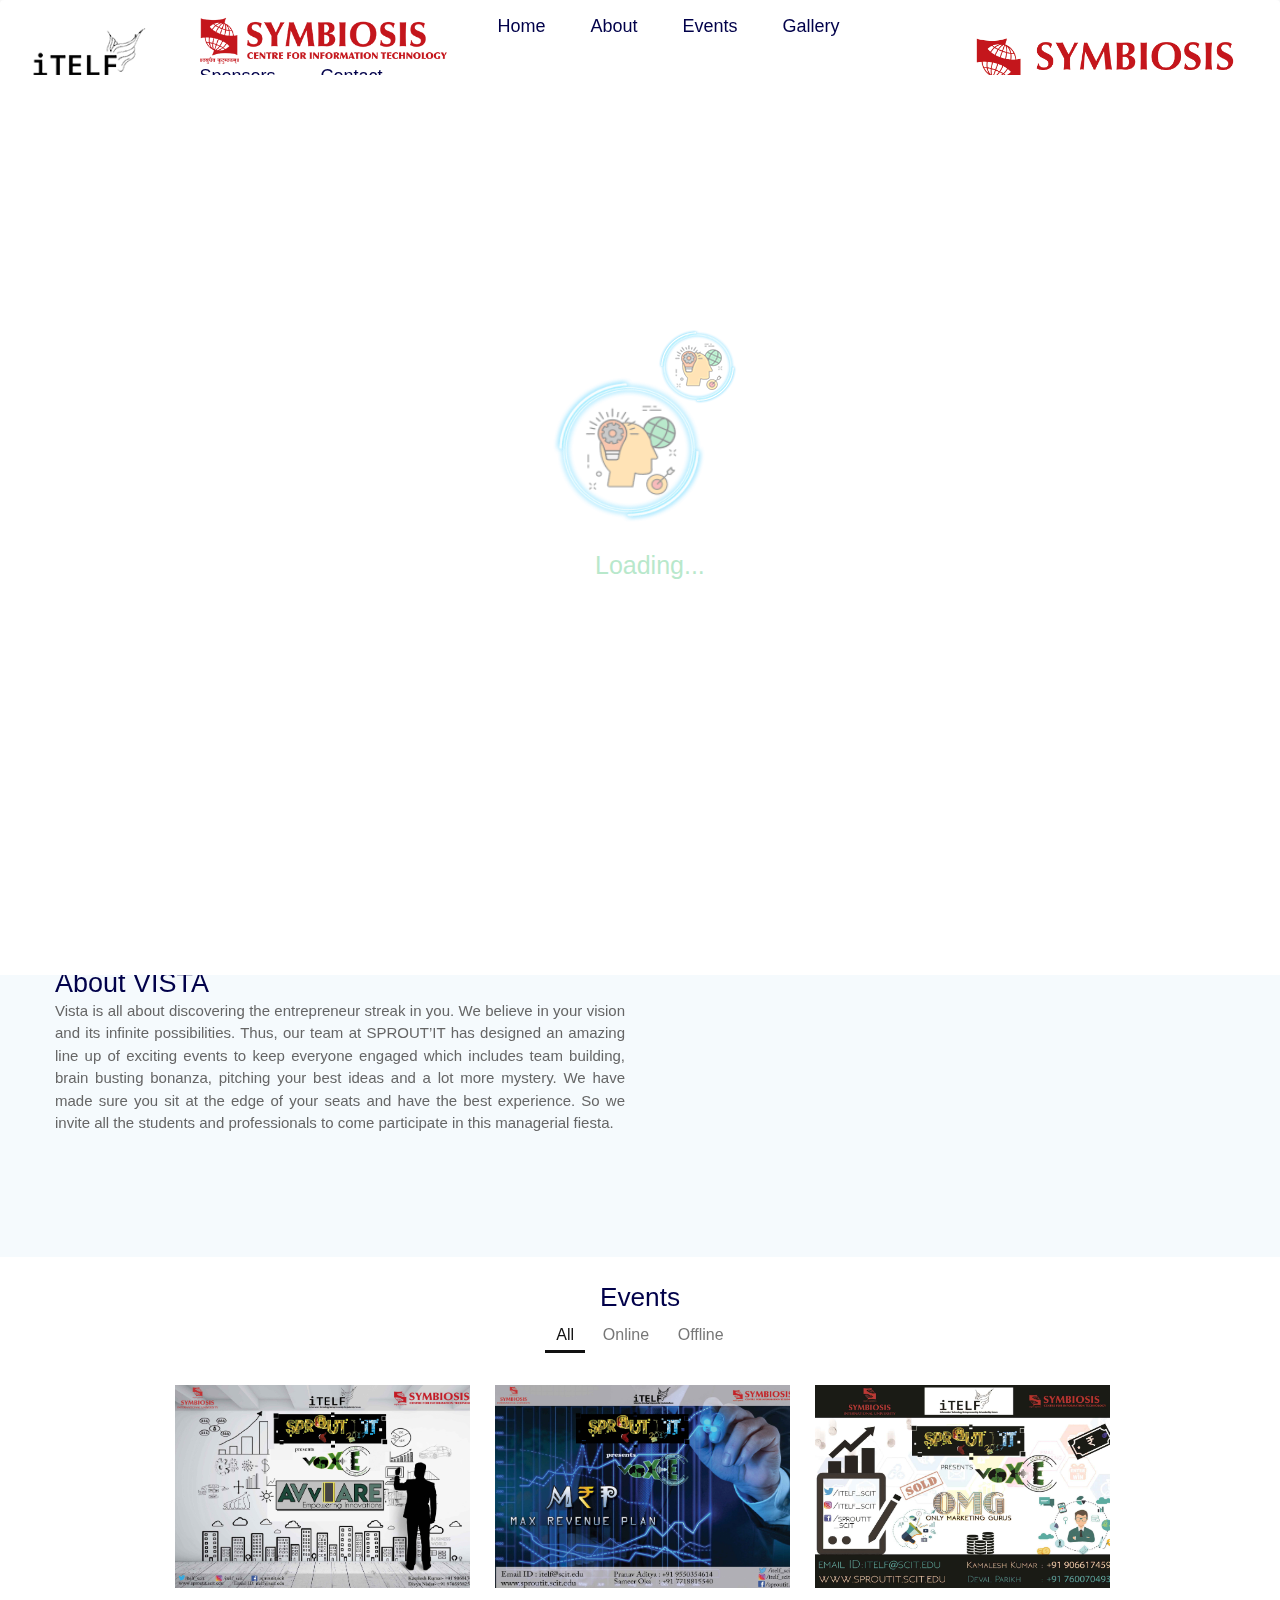
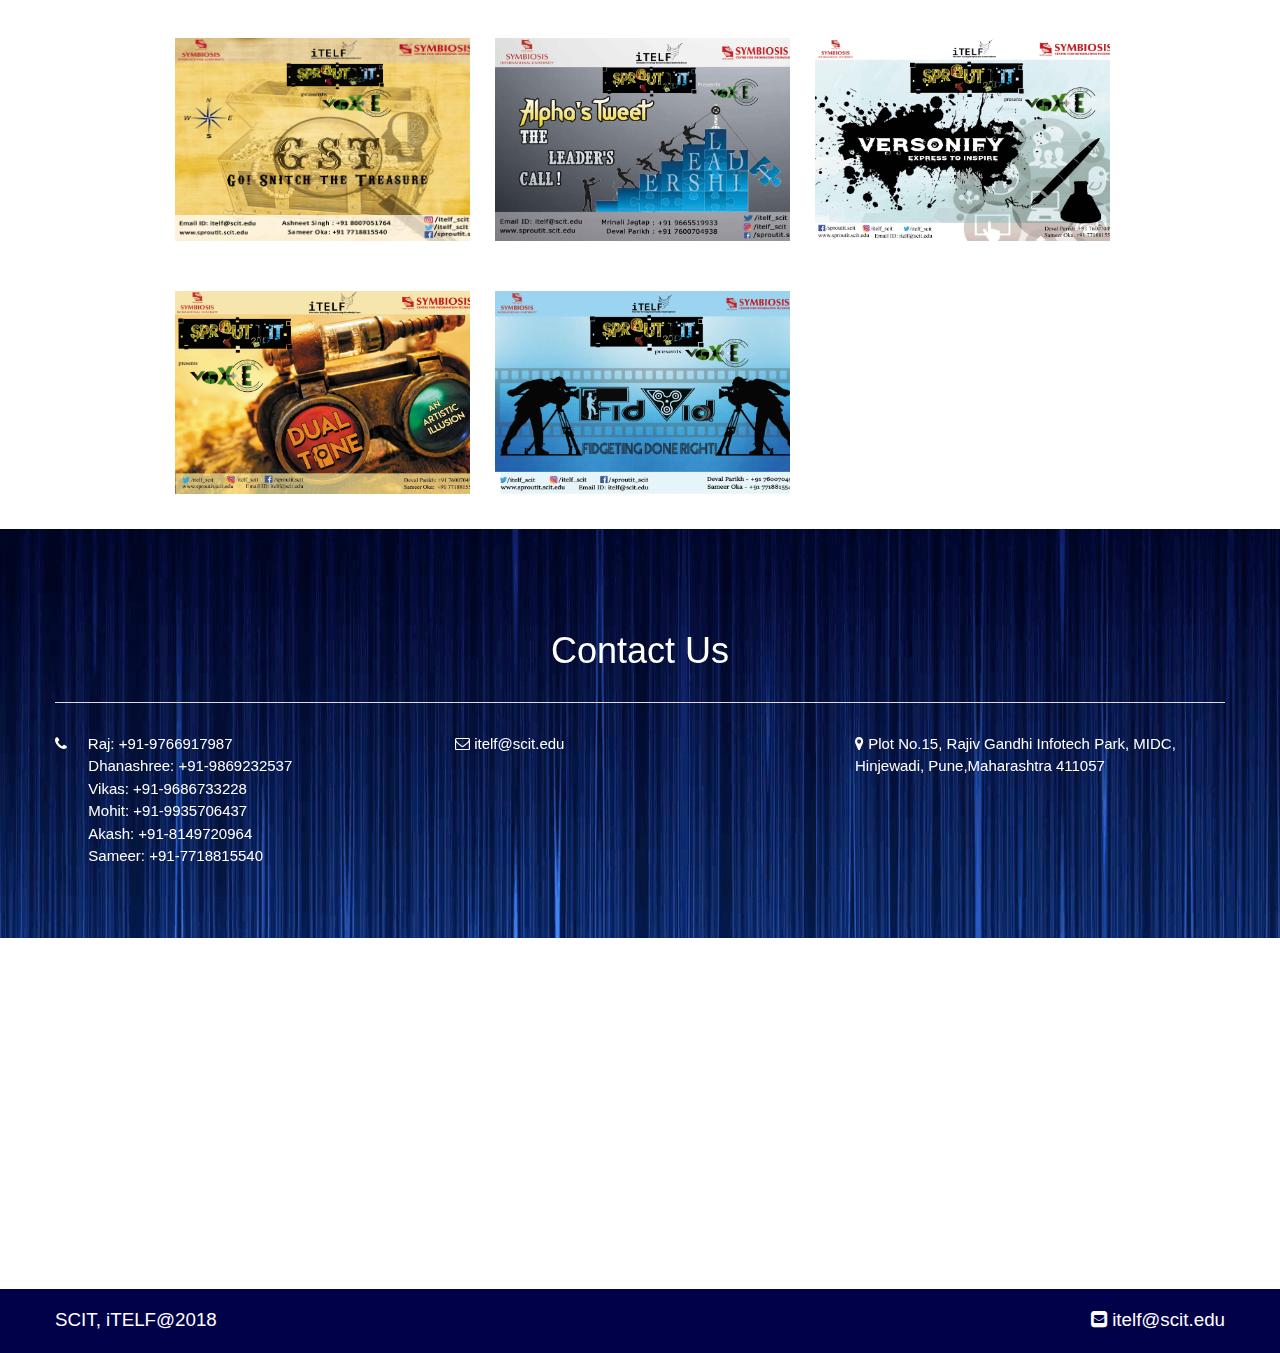
<file: index.html>
<!DOCTYPE html>
<html lang="en">
  <head>
    <!--Tracking Code-->
    <!-- Global site tag (gtag.js) - Google Analytics -->
<script async src="https://www.googletagmanager.com/gtag/js?id=UA-124735212-1"></script>
<script>
  window.dataLayer = window.dataLayer || [];
  function gtag(){dataLayer.push(arguments);}
  gtag('js', new Date());

  gtag('config', 'UA-124735212-1');
</script>

<!-- Latest compiled and minified CSS -->
<link rel="stylesheet" href="https://maxcdn.bootstrapcdn.com/bootstrap/3.3.7/css/bootstrap.min.css" integrity="sha384-BVYiiSIFeK1dGmJRAkycuHAHRg32OmUcww7on3RYdg4Va+PmSTsz/K68vbdEjh4u" crossorigin="anonymous">



    <title>SproutIT'18</title>
    <meta charset="UTF-8">
    <meta name="viewport" content="width=device-width, initial-scale=1">
    <!--===============================================================================================-->
    <!-- Favicon -->
    <link rel="shortcut icon" type="image/icon" href="images/itelf_favicon.png">
    <!--===============================================================================================-->
    <link rel="stylesheet" type="text/css" href="vendor/bootstrap/css/bootstrap.min.css">
    <!--===============================================================================================-->
    <link rel="stylesheet" type="text/css" href="fonts/font-awesome-4.7.0/css/font-awesome.min.css">
    <!--===============================================================================================-->
    <link rel="stylesheet" type="text/css" href="vendor/animate/animate.css">
    <!--===============================================================================================-->
    <link rel="stylesheet" type="text/css" href="vendor/select2/select2.min.css">
    <!--===============================================================================================-->
    <link rel="stylesheet" type="text/css" href="css/util.css">
    <link rel="stylesheet" type="text/css" href="css/main.css">
    <link rel="stylesheet" type="text/css" href="css/responsive.css">
    <!--===============================================================================================-->
    <meta name="description" content="SproutIT '18 is a congregation of events promoting this spirit of enterpreneurship amongst the student community and corporates.">
    <meta name="Keywords" content="iTELF, SPROUT IT, SPROUTIT, ENTREPRENEURSHIP, VOX-E, ENTREPRENEUR, SCITPUNE, SCIT, SproutIT17SCIT, SproutIT '18">
    <meta http-equiv="X-UA-Compatible" content="IE=edge">
    <meta name="Language" content="English">
    <meta name="Copyright" content="SCIT">
    <meta name="Publisher" content="SCIT">
    <meta name="Distribution" content="Global">
    <meta name="Robots" content="INDEX,FOLLOW">
    <meta name="Zipcode" content="411057">
    <meta name="City" content="PUNE">
    <meta name="Country" content="India">
    <meta name="viewport" content="width=device-width, initial-scale=1.0">
    <meta name="google-site-verification" content="FspRR2QnKzN4cTjG6F_5ypdHKt85y2JWlCLFMT1UO_I" />
    <meta content="SCIT | SPROUT’IT 2018 | VISTA |  iTELF (c) 2018" name="copyright">
    <!-- Open Graph | Facebook & Google Plus -->
    <meta property="og:title" content="SPROUT’IT 2018 | VISTA | iTELF">
    <meta property="og:image" content="https://sproutit.scit.edu/images/bg-full-people.png">
    <meta property="og:locale" content="en_US" />
    <meta property="og:type" content="website">
    <meta property="og:url" content="">
    <meta property="og:description" content="One of the greatest skills of leadership is being unflappable. All you need is the ideas sprouting and a great team to get to your goals irrespective of innumerable hurdles. Everyone has a spark of it in them. At Sprout ‘IT we ignite that fire to compete and get the best of the lot. Come experience the entrepreneurial instinct in you. ">
  </head>
  <body>
    <!-- SITE LOADER -->
    <div class="loader-wrapper">
      <div class="loader"> <img src="images/big-rotate-icon.png" class="spinn-right" alt=""> <img src="images/small-rotate-icon.png" class="spinn-left" alt=""> <span class="loader-title blink">Loading...</span> </div>
    </div>
    <!-- END: SITE LOADER -->
    <div class="icon-bar">
      <a target="_blank"  href="https://www.facebook.com/SproutIT.SCIT" class="facebook"><i class="fa fa-facebook"></i></a> 
      <a target="_blank" href="https://twitter.com/itelf_scit" class="twitter"><i class="fa fa-twitter"></i></a> 
      <a href="https://www.youtube.com/user/SCITMBA" target="_blank" class="youtube"><i class="fa fa-youtube"></i></a> 
    </div>
    <nav class="navbar navbar-expand-md navbar-dark fixed-top shadow bg-white">
      <a class="navbar-brand margin-left-auto-mobile" href="#"><img src="images/itelf_black.png" class="itelflogo" alt=""></a>
      <div class="margin-right-only-desktop">
        <a class="navbar-brand" href="#"><img src="images/scit.png" class="scit-logo" alt=""></a> 
        <a class="navbar-brand d-none-mobile nav-events"  href="#">Home</a>
        <a class="navbar-brand d-none-mobile nav-events"  href="#events">About</a>
        <a class="navbar-brand d-none-mobile nav-events"  href="#events">Events</a>
        <a class="navbar-brand d-none-mobile nav-events"  href="gallery.html">Gallery</a>
        <a class="navbar-brand d-none-mobile nav-events"  href="#">Sponsors</a>
        <a class="navbar-brand d-none-mobile nav-events"  href="#">Contact</a>
      </div>
      <a class="navbar-brand" href="#"><img src="images/siu.png" class="siu-logo d-none-mobile" alt=""></a>
      <span class="open-menu-icon display-only-phone text-sprouit-blue" onclick="openNav()">&#9776;</span>
    </nav>
    <!-- Overlay Menu Only Visible on Mobile -->
    <div id="myNav" class="overlay">
      <a href="javascript:void(0)" class="closebtn" onclick="closeNav()">&times;</a>
      <div class="overlay-content">
        <div class="row bg-white display-only-phone-block">
          <div class="col-md-12">
            <a class="navbar-brand" href="#"><img src="images/siu.png" class="siu-logo display-only-phone-inline" alt=""></a>
          </div>
        </div>
        <div class="row">
          <div class="col-xl-12">
            <a href="">Home</a>
            <a href="#events" target="_blank">About</a>
            <a href="#events" target="_blank">Events</a>
            <a href="#">Gallery</a>
            <a href="#">Sponsors</a>
          </div>
        </div>
        <div class="row">
          <div class="col-xl-6 offset-xl-3">
            <div class="mobile-contact-container">
              <h2>Contact Details</h2>
              <div class="row">
                <div class="col-xl-12">
                  <p class="text-sprouit-green text-left"><i class="fa fa-phone" aria-hidden="true"></i> +91 98200 98200 </p>
                  <p class="text-sprouit-green text-left"><i class="fa fa-envelope-o" aria-hidden="true"></i> itelf@scit.edu</p>
                  <p class="text-sprouit-green text-left"><i class="fa fa-map-marker" aria-hidden="true"></i> Plot No.15, Rajiv Gandhi Infotech Park, MIDC, Hinjewadi, Pune,Maharashtra
                    411057
                  </p>
                </div>
              </div>
            </div>
          </div>
        </div>
      </div>
    </div>
    <div class="bg-img1 flex-w flex-c-m  section-intro-comingsoon" style="background-image: url('images/bg-light.jpg');">
      <div class="wsize1 bor1 bg1 white-box-padding respon1">
        <div class="wrappic1">
          <img class="sproutit-logo-height" src="images/sprout_it_stroked.png" alt="LOGO"><span class="present">presents</span>
          <img class="vista-logo-height" src="images/vista18_logo.png" alt="LOGO">
        </div>
        <p class="txt-center m1-txt1 text-sprouit-green">   
          Put your thinking hats on because we are here to materialize the vision of the entrepreneur in you.
        </p>
        <!--
          /***************************Timer CODE DONT DELETE********************************/
          <div class="wsize2 flex-w flex-c  cd100">
          <div class="flex-col-c-m size2 how-countdown">
            <span class="l1-txt1 p-b-9 days">24</span>
            <span class="s1-txt1">Ideate</span>
          </div>
          <div class="flex-col-c-m size2 how-countdown">
            <span class="l1-txt1 p-b-9 hours">17</span>
            <span class="s1-txt1">Hours</span>
          </div>
          <div class="flex-col-c-m size2 how-countdown">
            <span class="l1-txt1 p-b-9 minutes">50</span>
            <span class="s1-txt1">Minutes</span>
          </div>
          <div class="flex-col-c-m size2 how-countdown">
            <span class="l1-txt1 p-b-9 seconds">39</span>
            <span class="s1-txt1">Seconds</span>
          </div>
          </div>
          /***************************Timer CODE DONT DELETE********************************/        
          -->
      </div>
    </div>
   <section id="about">
    <div class="about">
      <div class="container">
        <div class="row">
          <div class="col-xs-12 col-sm-6 item">
            <h3 class="text-sprouit-blue">About ITELF</h3>
            <p style="text-align:justify;">iTELF, is the Entrepreneurship Cell of SCIT which provides a dais for upcoming IT Entrepreneurs and Leaders to explore the world of start-ups, exchange ideas, foster and enhance their leadership skills. This forum helps the entrepreneurs of today to metamorphose into victorious leaders of tomorrow. iTELF in its spirit believes that an entrepreneur is someone who takes risk, innovates and lives his passion </p>
            <p>&nbsp;</p>

            <h3 class="text-sprouit-blue">About SPROUT’IT</h3>
            <p style="text-align:justify;">One of the greatest skills of leadership is being unflappable. All you need is the ideas sprouting and a great team to get to your goals irrespective of innumerable hurdles. Everyone has a spark of it in them. At Sprout ‘IT we ignite that fire to compete and get the best of the lot. Come experience the entrepreneurial instinct in you. </p>
            <p>&nbsp;</p>
            <h3 class="text-sprouit-blue">About VISTA</h3>
            <p style="text-align:justify;">Vista is all about discovering the entrepreneur streak in you. We believe in your vision and its infinite possibilities. Thus, our team at SPROUT’IT has designed an amazing line up of exciting events to keep everyone engaged which includes team building, brain busting bonanza, pitching your best ideas and a lot more mystery. We have made sure you sit at the edge of your seats and have the best experience. So we invite all the students and professionals to come participate in this managerial fiesta.</p>
            <p>&nbsp;</p>
          </div>
          <div class="col-xs-12 col-sm-6 item">
                    <div class="about_image">
                        <div class="table">
                            <div class="table_cell">
                                <!-- Single Speciality Video Area Start -->
                                <div class="video_play_area">
                                    <!-- 4:3 aspect ratio -->
                                      <div class="embed-responsive embed-responsive-4by3">
                                        <iframe class="embed-responsive-item" style="max-width: 560px; max-height: 315px;box-shadow: 3px 2px 3px rgba(0, 0, 0, 0.15);" src="https://www.youtube.com/embed/ru3cr01DbWo"></iframe>
                                      </div>


                                    <!--<a href="https://www.youtube.com/watch?v=ru3cr01DbWo" class="video_btn"><i class="pe-7s-video" aria-hidden="true"></i></a>-->
                                </div>
                            </div>
                        </div>
                    </div>
                </div>
            </div>
        </div>
      </div>
    </div>
</section>
    <!--/**********EVENTS SECTION START ***************************/-->
    <section id="events">
      <section class="gallery_area section_padding_100 clearfix" id="event">
        <!-- Section Heading Start -->
        <div class="section_heading">
          <h3 class="text-sprouit-blue-events">Events</h3>
          <br> 
        </div>
        <!-- Section Heading End -->
        <div class="gallery_menu">
          <div class="text-center portfolio-menu">
            <button class="active btn btn-md" type="button" data-filter="*">All</button>
            <button class="btn btn-md" type="button" data-filter=".on">Online</button>
            <button class="btn btn-md" type="button" data-filter=".off">Offline</button>
          </div>
        </div>
        <div class="gallery_full_width_images_area clearfix">
        <!-- Single gallery Item Start -->
        <div class="off single_gallery_item">
          <div class="single_gallery_content">
            <img src="posters/problem.jpg" alt="">
            <!-- Single gallery Item hover caption -->
            <div class="hover_overlay">
              <div class="table">
                <div class="table_cell">
                  <div class="gallery_info">
                    <h4>AVVIARE</h4>
                    <p>(Empowering Innovations)</p>
                  </div>
                </div>
              </div>
              <div class="image_zoom_in">
                <a class="" href="events/avviare.html" target="_blank"><i class="fa fa-camera" aria-hidden="true"></i></a>
              </div>
            </div>
          </div>
        </div>

        <!-- Single gallery Item Start -->
        <div class="off single_gallery_item">
          <div class="single_gallery_content">
            <img src="posters/MRP.jpg" alt="">
            <!-- Single gallery Item hover caption -->
            <div class="hover_overlay">
              <div class="table">
                <div class="table_cell">
                  <div class="gallery_info">
                    <h4>MRP</h4>
                    <p>(Max Revenue Plan)</p>
                  </div>
                </div>
              </div>
              <div class="image_zoom_in">
                <a class="" href="events/mrp.html" target="_blank"><i class="fa fa-camera" aria-hidden="true"></i></a>
              </div>
            </div>
          </div>
        </div>
        <!-- Single gallery Item Start -->
        <div class="off single_gallery_item">
          <div class="single_gallery_content">
            <img src="posters/omg.jpg" alt="">
            <!-- Single gallery Item hover caption -->
            <div class="hover_overlay">
              <div class="table">
                <div class="table_cell">
                  <div class="gallery_info">
                    <h4>OMG</h4>
                    <p>(Only Marketing Gurus)</p>
                  </div>
                </div>
              </div>
              <div class="image_zoom_in">
                <a class="" href="events/omg.html" target="_blank"><i class="fa fa-camera" aria-hidden="true"></i></a>
              </div>
            </div>
          </div>
        </div>
        <!-- Single gallery Item Start -->
        <div class="off single_gallery_item">
          <div class="single_gallery_content">
            <img src="posters/GST.jpg" alt="">
            <!-- Single gallery Item hover caption -->
            <div class="hover_overlay">
              <div class="table">
                <div class="table_cell">
                  <div class="gallery_info">
                    <h4>GST</h4>
                    <p>(GO! Snitch The Treasure)</p>
                  </div>
                </div>
              </div>
              <div class="image_zoom_in">
                <a class="" href="events/gst.html" target="_blank"><i class="fa fa-camera" aria-hidden="true"></i></a>
              </div>
            </div>
          </div>
        </div>
        <!-- Single gallery Item Start -->
        <div class="off single_gallery_item">
          <div class="single_gallery_content">
            <img src="posters/alphastweet.jpg" alt="">
            <!-- Single gallery Item hover caption -->
            <div class="hover_overlay">
              <div class="table">
                <div class="table_cell">
                  <div class="gallery_info">
                    <h4>Alpha's Tweet</h4>
                    <p>(Be a voice, not an echo!)</p>
                  </div>
                </div>
              </div>
              <div class="image_zoom_in">
                <a class="" href="events/alphas_tweet.html" target="_blank"><i class="fa fa-camera" aria-hidden="true"></i></a>
              </div>
            </div>
          </div>
        </div>
        <!-- Single gallery Item Start -->		
        <div class="on single_gallery_item">
          <div class="single_gallery_content">
            <img src="posters/Versonify.jpg" alt="">
            <!-- Single gallery Item hover caption -->
            <div class="hover_overlay">
              <div class="table">
                <div class="table_cell">
                  <div class="gallery_info">
                    <h4>Versonify</h4>
                    <p>(Express to Inspire)</p>
                  </div>
                </div>
              </div>
              <div class="image_zoom_in">
                <a class="" href="events/versonify.html" target="_blank"><i class="fa fa-camera" aria-hidden="true"></i></a>
              </div>
            </div>
          </div>
        </div>
        <!-- Single gallery Item Start -->
        <div class="on single_gallery_item">
          <div class="single_gallery_content">
            <img src="posters/dualtone.jpg" alt="">
            <!-- Single gallery Item hover caption -->
            <div class="hover_overlay">
              <div class="table">
                <div class="table_cell">
                  <div class="gallery_info">
                    <h4>Dual-Tone</h4>
                    <p>(An Artistic Illusion)</p>
                  </div>
                </div>
              </div>
              <div class="image_zoom_in">
                <a class="" href="events/dualtone.html" target="_blank"><i class="fa fa-camera" aria-hidden="true"></i></a>
              </div>
            </div>
          </div>
        </div>
        <!-- Single gallery Item Start -->
        <div class="on single_gallery_item">
          <div class="single_gallery_content">
            <img src="posters/FIDVID.jpg" alt="">
            <!-- Single gallery Item hover caption -->
            <div class="hover_overlay">
              <div class="table">
                <div class="table_cell">
                  <div class="gallery_info">
                    <h4>FidVid</h4>
                    <p>(Fidgeting Done Right)</p>
                  </div>
                </div>
              </div>
              <div class="image_zoom_in">
                <a class="" href="events/fidvid.html" target="_blank"><i class="fa fa-camera" aria-hidden="true"></i></a>
              </div>
            </div>
          </div>
        </div>
      </section>
    </section>
    <!--/**********EVENTS SECTION END ***************************/-->
    <!-- >>>>>>>>>>>>>>>> Message Now Area Start <<<<<<<<<<<<<<<< -->
    <section class="message_now_area background-overlay section_padding_100_70" id="contact" style="background-image: url('images/bg-blue.png');">
      <div class="container">
        <div class="row">
          <div class="col-xl-12">
            <div class="section_heading text-center">
              <h2 class="text-white">Contact Us</h2>
            </div>
            <div class="line"></div>
          </div>
        </div>
        <div class="row">
          <div class="col-xl-4">
            <p class="text-white"><i class="fa fa-phone" aria-hidden="true"></i>  &nbsp;&nbsp;&nbsp;&nbsp;Raj: +91-9766917987<br>
              &nbsp;&nbsp;&nbsp;&nbsp;&nbsp;&nbsp;&nbsp;&nbsp;Dhanashree: +91-9869232537<br>
              &nbsp;&nbsp;&nbsp;&nbsp;&nbsp;&nbsp;&nbsp;&nbsp;Vikas: +91-9686733228<br>
              &nbsp;&nbsp;&nbsp;&nbsp;&nbsp;&nbsp;&nbsp;&nbsp;Mohit: +91-9935706437<br>
              &nbsp;&nbsp;&nbsp;&nbsp;&nbsp;&nbsp;&nbsp;&nbsp;Akash: +91-8149720964<br>
              &nbsp;&nbsp;&nbsp;&nbsp;&nbsp;&nbsp;&nbsp;&nbsp;Sameer: +91-7718815540<br>
            </p>
            <div > 
            </div>
          </div>
          <div class="col-xl-4">
            <p class="text-white"><i class="fa fa-envelope-o" aria-hidden="true"></i> itelf@scit.edu</p>
          </div>
          <div class="col-xl-4">
            <p class="text-white"><i class="fa fa-map-marker" aria-hidden="true"></i>  Plot No.15, Rajiv Gandhi Infotech Park, MIDC, Hinjewadi, Pune,Maharashtra 411057</p>
          </div>
        </div>
      </div>
    </section>
    <!-- >>>>>>>>>>>>>>>> Message Now Area Start <<<<<<<<<<<<<<<< -->
    <!-- >>>>>>>>>>>>>>>> Map Area Start <<<<<<<<<<<<<<<< -->
    <div class="google-map">
      <iframe src="https://www.google.com/maps/embed?pb=!1m18!1m12!1m3!1d60503.58322490444!2d73.72337095056326!3d18.59774035076116!2m3!1f0!2f0!3f0!3m2!1i1024!2i768!4f13.1!3m3!1m2!1s0x3bc2bbb9f36ccd5f%3A0x326d8668fc94b0a3!2sSymbiosis+Centre+for+Information+Technology!5e0!3m2!1sen!2sin!4v1472115124911" width="100%" height="350" frameborder="0" style="border:0" allowfullscreen></iframe>
    </div>
    <!-- >>>>>>>>>>>>>>>> Map Area End <<<<<<<<<<<<<<<< -->
    <div class="footer">
      <div class="container">
        <div class="row">
          <div class="col-md-12">
            <h5 class="d-inline-block text-white">SCIT, iTELF@2018</h5>
            <h5 class="pull-right"><a href="mailto:itelf@scit.edu" class="text-white"> <i class="text-white fa fa-envelope-square"></i> itelf@scit.edu</a>
            </h5>
          </div>
        </div>
      </div>
    </div>
    <!--===============================================================================================-->	
    <script src="vendor/jquery/jquery-3.2.1.min.js"></script>
    <script>
      // $(window).load(function() {
      $(document).ready(function () {
      // PAGE LOADER    
      if ($(".loader-wrapper").length != 0) {
          $(window).load(function () {
              $(".loader").fadeOut(3000);
              $(".loader-wrapper").delay(1000).fadeOut(600);
          });
      }
      
      })
    </script>	
    <!--===============================================================================================-->
    <script src="vendor/bootstrap/js/popper.js"></script>
    <script src="vendor/bootstrap/js/bootstrap.min.js"></script>
    <!--===============================================================================================-->
    <!-- All Plugins js -->
    <script src="js/plugins.js"></script>
    <!-- Active js -->
    <script src="js/active.js"></script>
    <!--===============================================================================================-->
    <script src="vendor/select2/select2.min.js"></script>
    <!--===============================================================================================-->
    <script src="vendor/countdowntime/moment.min.js"></script>
    <script src="vendor/countdowntime/moment-timezone.min.js"></script>
    <script src="vendor/countdowntime/moment-timezone-with-data.min.js"></script>
    <script src="vendor/countdowntime/countdowntime.js"></script>
    <script>
      $('.cd100').countdown100({
      	/*Set Endtime here*/
      	/*Endtime must be > current time*/
      	endtimeYear: 2018,
      	endtimeMonth: 9,
      	endtimeDate: 8,
      	endtimeHours: 0,
      	endtimeMinutes: 0,
      	endtimeSeconds: 0,
      	timeZone: "" 
      	// ex:  timeZone: "America/New_York"
      	//go to " http://momentjs.com/timezone/ " to get timezone
      });
    </script>
    <!--===============================================================================================-->
    <script src="vendor/tilt/tilt.jquery.min.js"></script>
    <script >
      $('.js-tilt').tilt({
      	scale: 1.1
      })
    </script>
    <!--===============================================================================================-->
    <script src="js/main.js"></script>
    <script>
      function openNav() {
          document.getElementById("myNav").style.width = "100%";
      }
      
      function closeNav() {
          document.getElementById("myNav").style.width = "0%";
      }
    </script>
  </body>
</html>
</file>
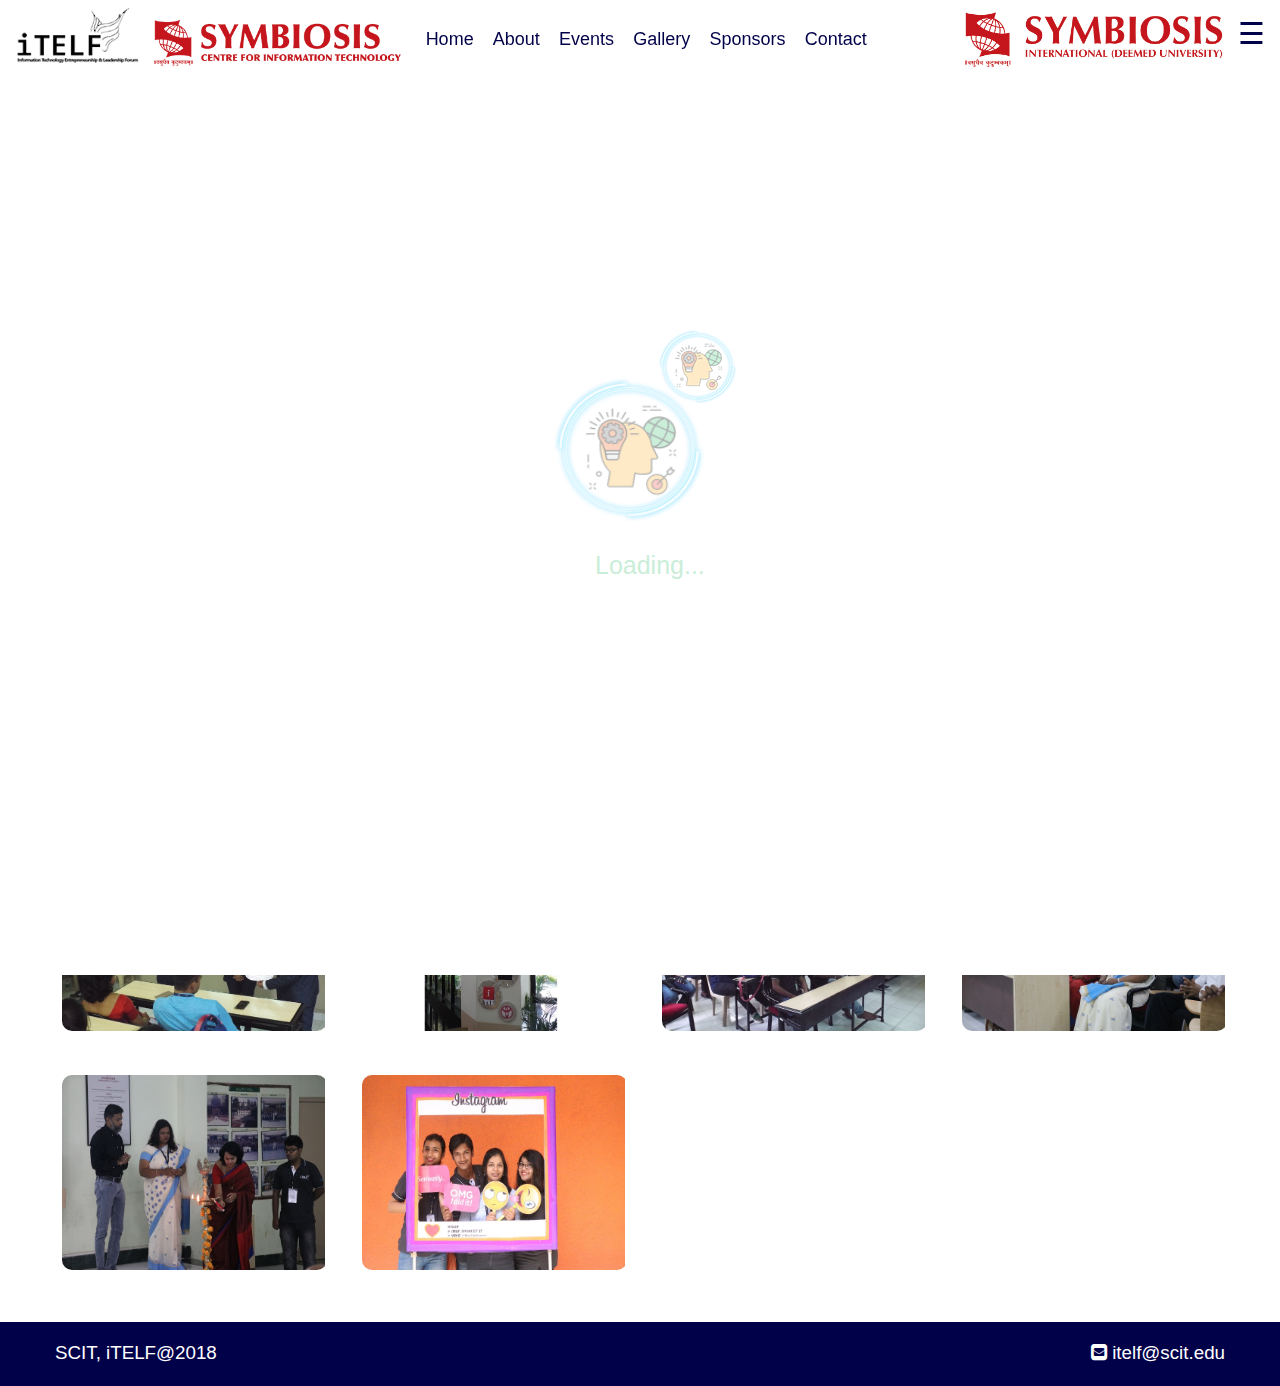
<file: gallery.html>
<!DOCTYPE html>
<html lang="en">
  <head>
    <title>SproutIT'18</title>
    <meta charset="UTF-8">
    <meta name="viewport" content="width=device-width, initial-scale=1">
    <!--===============================================================================================-->
    <!-- Favicon -->
    <link rel="shortcut icon" type="image/icon" href="images/itelf_favicon.png">
    <!--===============================================================================================-->
    <link rel="stylesheet" type="text/css" href="vendor/bootstrap/css/bootstrap.min.css">
    <!--===============================================================================================-->
    <link rel="stylesheet" type="text/css" href="fonts/font-awesome-4.7.0/css/font-awesome.min.css">
    <!--===============================================================================================-->
    <link rel="stylesheet" type="text/css" href="vendor/animate/animate.css">
    <!--===============================================================================================-->
    <link rel="stylesheet" type="text/css" href="vendor/select2/select2.min.css">
    <!--===============================================================================================-->
    <link rel="stylesheet" type="text/css" href="css/util.css">
	<link rel="stylesheet" type="text/css" href="css/main.css">
    <link rel="stylesheet" type="text/css" href="css/main1.css">
    <link rel="stylesheet" type="text/css" href="css/responsive.css">
	<!-- Magnific-popup -->
    <link rel="stylesheet" href="assets/css/magnific-popup.css">
    <!-- Animate CSS -->
    <link rel="stylesheet" href="assets/css/animate.min.css">
    <!--===============================================================================================-->
    <meta name="description" content="SproutIT '18 is a congregation of events promoting this spirit of enterpreneurship amongst the student community and corporates.">
    <meta name="Keywords" content="iTELF, SPROUT IT, SPROUTIT, ENTREPRENEURSHIP, VOX-E, ENTREPRENEUR, SCITPUNE, SCIT, SproutIT17SCIT, SproutIT '18">
    <meta http-equiv="X-UA-Compatible" content="IE=edge">
    <meta name="Language" content="English">
    <meta name="Copyright" content="SCIT">
    <meta name="Publisher" content="SCIT">
    <meta name="Distribution" content="Global">
    <meta name="Robots" content="INDEX,FOLLOW">
    <meta name="Zipcode" content="411057">
    <meta name="City" content="PUNE">
    <meta name="Country" content="India">
    <meta name="viewport" content="width=device-width, initial-scale=1.0">
    <meta name="google-site-verification" content="FspRR2QnKzN4cTjG6F_5ypdHKt85y2JWlCLFMT1UO_I" />
    <meta content="SCIT | SPROUT’IT 2018 | VISTA |  iTELF (c) 2018" name="copyright">
    <!-- Open Graph | Facebook & Google Plus -->
    <meta property="og:title" content="SPROUT’IT 2018 | VISTA | iTELF">
    <meta property="og:image" content="https://sproutit.scit.edu/images/bg-full-people.png">
    <meta property="og:locale" content="en_US" />
    <meta property="og:type" content="website">
    <meta property="og:url" content="">
    <meta property="og:description" content="One of the greatest skills of leadership is being unflappable. All you need is the ideas sprouting and a great team to get to your goals irrespective of innumerable hurdles. Everyone has a spark of it in them. At Sprout ‘IT we ignite that fire to compete and get the best of the lot. Come experience the entrepreneurial instinct in you. ">
  </head>
  <body>
    <!-- SITE LOADER -->
    <div class="loader-wrapper">
      <div class="loader"> <img src="images/big-rotate-icon.png" class="spinn-right" alt=""> <img src="images/small-rotate-icon.png" class="spinn-left" alt=""> <span class="loader-title blink">Loading...</span> </div>
    </div>
    <!-- END: SITE LOADER -->
    <div class="icon-bar">
      <a target="_blank"  href="https://www.facebook.com/SproutIT.SCIT" class="facebook"><i class="fa fa-facebook"></i></a> 
      <a target="_blank" href="https://twitter.com/itelf_scit" class="twitter"><i class="fa fa-twitter"></i></a> 
      <a href="https://www.youtube.com/user/SCITMBA" target="_blank" class="youtube"><i class="fa fa-youtube"></i></a> 
    </div>
	<section class="welcome_area full_height text-typed clearfix background-overlay parallax" id="home">
    <nav class="navbar navbar-expand-md navbar-dark fixed-top shadow bg-white">
      <a class="navbar-brand margin-left-auto-mobile" href="#"><img src="images/itelf_black.png" class="itelflogo" alt=""></a>
      <div class="margin-right-only-desktop">
        <a class="navbar-brand" href="#"><img src="images/scit.png" class="scit-logo" alt=""></a> 
        <a class="navbar-brand d-none-mobile nav-events"  href="index.html">Home</a>
        <a class="navbar-brand d-none-mobile nav-events"  href="index.html#about">About</a>
        <a class="navbar-brand d-none-mobile nav-events"  href="index.html#event">Events</a>
        <a class="navbar-brand d-none-mobile nav-events"  href="gallery.html">Gallery</a>
        <a class="navbar-brand d-none-mobile nav-events"  href="index.html#sponsor">Sponsors</a>
        <a class="navbar-brand d-none-mobile nav-events"  href="index.html#contact">Contact</a>
      </div>
      <a class="navbar-brand" href="#"><img src="images/siu.png" class="siu-logo d-none-mobile" alt=""></a>
      <span class="open-menu-icon text-sprouit-blue" onclick="openNav()">&#9776;</span>
    </nav>
    <!-- Overlay Menu Only Visible on Mobile -->
    <div id="myNav" class="overlay">
      <a href="javascript:void(0)" class="closebtn" onclick="closeNav()">&times;</a>
      <div class="overlay-content">
        <div class="row bg-white display-only-phone-block">
          <div class="col-md-12">
            <a class="navbar-brand" href="#"><img src="images/siu.png" class="siu-logo display-only-phone-inline" alt=""></a>
          </div>
        </div>
        <div class="row">
          <div class="col-xl-12">
            <a href="">Home</a>
            <a href="#events" target="_blank">About</a>
            <a href="#events" target="_blank">Events</a>
            <a href="#">Gallery</a>
            <a href="#">Sponsors</a>
          </div>
        </div>
        <div class="row">
          <div class="col-xl-6 offset-xl-3">
            <div class="mobile-contact-container">
              <h2>Contact Details</h2>
              <div class="row">
                <div class="col-xl-12">
                  <p class="text-sprouit-green text-left"><i class="fa fa-phone" aria-hidden="true"></i> +91 98200 98200 </p>
                  <p class="text-sprouit-green text-left"><i class="fa fa-envelope-o" aria-hidden="true"></i> itelf@scit.edu</p>
                  <p class="text-sprouit-green text-left"><i class="fa fa-map-marker" aria-hidden="true"></i> Plot No.15, Rajiv Gandhi Infotech Park, MIDC, Hinjewadi, Pune,Maharashtra
                    411057
                  </p>
                </div>
              </div>
            </div>
          </div>
        </div>
      </div>
    </div>
	
	<div class="bg-img1 flex-w flex-c-m  section-intro-comingsoon" style="background-image: url('images/bg-light.jpg');">
      <div class="wsize1 bor1 bg1 white-box-padding respon1">
        <div class="wrappic1">
          <img class="sproutit-logo-height" src="images/sprout_it_stroked.png" alt="LOGO"><span class="present">presents</span>
          <img class="vista-logo-height" src="images/vista18_logo.png" alt="LOGO">
        </div>
	 </div>
	 </div>
	<!------------------------------------->
	<section id="gallery" class="section_padding_100">
		<div class="container">
	<div class="row">
	<div class="col-md-12">
	<div class="gallery_heading">
	<br>
	<h3 class="text-sprouit-blue-events">Gallery</h3>
			<p class="text-center">Capturing the moments of today that will wow your hearts tomorrow</p>
	</div>
	</br>
	</div>
	</div>
	</div>
	

	
	
		<div class="container section_padding_100">
	<div class="row">
	<div class="col-md-12">
	  <!--=================== filter portfolio start====================-->
            <div class="portfolio gutters grid img-container">
                <div class="grid-sizer col-sm-12 col-md-6 col-lg-3"></div>
	 <div class='ms-gallery-group text-center'>
        <ul id="ms-gallery">
				<div class="grid-item branding  col-sm-12 col-md-6 col-lg-3">
                    <a href="assets/img/portfolio/port1.png" title="" >
                        <div class="project_box_one">
                            <img src="assets/img/portfolio/port1.png" alt="pro1" />
                            <div class="product_info">
							<i class="ion ion-plus"></i>
                                        <h4></h4>
                            </div>
                        </div>
                    </a>
                </div>
				<div class="grid-item  branding architecture  col-md-6 col-lg-3">
                    <a href="assets/img/portfolio/port2.png" title="">
                        <div class="project_box_one">
                            <img src="assets/img/portfolio/port2.png" alt="pro1" />
                            <div class="product_info">
                                <div class="product_info_text">
                                    <div class="product_info_text_inner">
                                        <i class="ion ion-plus"></i>
                                        <h4></h4>
                                    </div>
                                </div>
                            </div>
                        </div>
                    </a>
                </div>
                <div class="grid-item  design col-sm-12 col-md-6 col-lg-3">
                    <a href="assets/img/portfolio/port3.png" title="">
                        <div class="project_box_one">
                            <img src="assets/img/portfolio/port3.png" alt="pro1" />
                            <div class="product_info">
                                <div class="product_info_text">
                                    <div class="product_info_text_inner">
                                        <i class="ion ion-plus"></i>
                                        <h4></h4>
                                    </div>
                                </div>
                            </div>
                        </div>
                    </a>
                </div>
                <div class="grid-item  photography design col-sm-12 col-md-6 col-lg-3">
                    <a href="assets/img/portfolio/port4.png" title="">
                        <div class="project_box_one">
                            <img src="assets/img/portfolio/port4.png" alt="pro1" />
                            <div class="product_info">
                                <div class="product_info_text">
                                    <div class="product_info_text_inner">
                                        <i class="ion ion-plus"></i>
                                        <h4></h4>
                                    </div>
                                </div>
                            </div>
                        </div>
                    </a>
                </div>
                <div class="grid-item  branding photography  col-sm-12 col-md-6 col-lg-3">
                    <a href="assets/img/portfolio/port5.png" title="">
                        <div class="project_box_one">
                            <img src="assets/img/portfolio/port5.png" alt="pro1" />
                            <div class="product_info">
                                <div class="product_info_text">
                                    <div class="product_info_text_inner">
                                        <i class="ion ion-plus"></i>
                                        <h4></h4>
                                    </div>
                                </div>
                            </div>
                        </div>
                    </a>
                </div>
                <div class="grid-item   architecture design col-sm-12 col-md-6 col-lg-3">
                    <a href="assets/img/portfolio/port6.png" title="">
                        <div class="project_box_one">
                            <img src="assets/img/portfolio/port6.png" alt="pro1" />
                            <div class="product_info">
                                <div class="product_info_text">
                                    <div class="product_info_text_inner">
                                        <i class="ion ion-plus"></i>
                                        <h4></h4>
                                    </div>
                                </div>
                            </div>
                        </div>
                    </a>
                </div>
                <div class="grid-item  photography architecture col-sm-12 col-md-6 col-lg-3">
                    <a href="assets/img/portfolio/port7.png" title="">
                        <div class="project_box_one">
                            <img src="assets/img/portfolio/port7.png" alt="pro1" />
                            <div class="product_info">
                                <div class="product_info_text">
                                    <div class="product_info_text_inner">
                                        <i class="ion ion-plus"></i>
                                        <h4></h4>
                                    </div>
                                </div>
                            </div>
                        </div>
                    </a>
                </div>
                <div class="grid-item  branding design  col-sm-12 col-md-6 col-lg-3">
                    <a href="assets/img/portfolio/port8.png" title="">
                        <div class="project_box_one">
                            <img src="assets/img/portfolio/port8.png" alt="pro1" />
                            <div class="product_info">
                                <div class="product_info_text">
                                    <div class="product_info_text_inner">
                                        <i class="ion ion-plus"></i>
                                        <h4></h4>
                                    </div>
                                </div>
                            </div>
                        </div>
                    </a>
                </div>
                <div class="grid-item architecture  col-sm-12 col-md-6 col-lg-3">
                    <a href="assets/img/portfolio/port9.png" title="">
                        <div class="project_box_one">
                            <img src="assets/img/portfolio/port9.png" alt="pro1" />
                            <div class="product_info">
                                <div class="product_info_text">
                                    <div class="product_info_text_inner">
                                        <i class="ion ion-plus"></i>
                                        <h4></h4>
                                    </div>
                                </div>
                            </div>
                        </div>
                    </a>
                </div>
                <div class="grid-item  photography architecture col-sm-12 col-md-6 col-lg-3">
                    <a href="assets/img/portfolio/port10.png" title="">
                        <div class="project_box_one">
                            <img src="assets/img/portfolio/port10.png" alt="pro1" />
                            <div class="product_info">
                                <div class="product_info_text">
                                    <div class="product_info_text_inner">
                                        <i class="ion ion-plus"></i>
                                        <h4></h4>
                                    </div>
                                </div>
                            </div>
                        </div>
                    </a>
                </div>
                <!-- <div class="grid-item  branding design  col-sm-12 col-md-6 col-lg-3"> -->
                    <!-- <a href="assets/img/portfolio/port11.png" title=""> -->
                        <!-- <div class="project_box_one"> -->
                            <!-- <img src="assets/img/portfolio/port.png" alt="pro1" /> -->
                            <!-- <div class="product_info"> -->
                                <!-- <div class="product_info_text"> -->
                                    <!-- <div class="product_info_text_inner"> -->
                                        <!-- <i class="ion ion-plus"></i> -->
                                        <!-- <h4>project name</h4> -->
                                    <!-- </div> -->
                                <!-- </div> -->
                            <!-- </div> -->
                        <!-- </div> -->
                    <!-- </a> -->
                <!-- </div> -->
                <!-- <div class="grid-item architecture  col-sm-12 col-md-6 col-lg-3"> -->
                    <!-- <a href="assets/img/portfolio/port4.png" title=""> -->
                        <!-- <div class="project_box_one"> -->
                            <!-- <img src="assets/img/portfolio/port4.png" alt="pro1" /> -->
                            <!-- <div class="product_info"> -->
                                <!-- <div class="product_info_text"> -->
                                    <!-- <div class="product_info_text_inner"> -->
                                        <!-- <i class="ion ion-plus"></i> -->
                                        <!-- <h4>project name</h4> -->
                                    <!-- </div> -->
                                <!-- </div> -->
                            <!-- </div> -->
                        <!-- </div> -->
                    <!-- </a> -->
                <!-- </div> -->
				<!-- <div class="col-lg-3 col-md-4 col-sm-6 col-xs-12"> -->
   
</div>
</div>
	</div>
	</div>
	
	
	
	
	
	</div>
	
	</section>
	
	
	
	
	
	<div class="footer">
      <div class="container">
        <div class="row">
          <div class="col-md-12">
            <h5 class=	"d-inline-block text-white">SCIT, iTELF@2018</h5>
            <h5 class="pull-right"><a href="mailto:itelf@scit.edu" class="text-white"> <i class="text-white fa fa-envelope-square"></i> itelf@scit.edu</a>
            </h5>
          </div>
        </div>
      </div>
	</div>
<script src="vendor/jquery/jquery-3.2.1.min.js"></script>
    <script>
      // $(window).load(function() {
      $(document).ready(function () {
      // PAGE LOADER    
      if ($(".loader-wrapper").length != 0) {
          $(window).load(function () {
              $(".loader").fadeOut(3000);
              $(".loader-wrapper").delay(1000).fadeOut(600);
          });
      }
      
      })
    </script>	
    <!--===============================================================================================-->
    <script src="vendor/bootstrap/js/popper.js"></script>
    <script src="vendor/bootstrap/js/bootstrap.min.js"></script>
    <!--===============================================================================================-->
    <!-- All Plugins js -->
    <script src="js/plugins.js"></script>
    <!-- Active js -->
    <script src="js/active.js"></script>
    <!--===============================================================================================-->
    <script src="vendor/select2/select2.min.js"></script>
    <!--===============================================================================================-->
   
    <!-- WOW JS -->
<script src="assets/js/wow.min.js"></script>
<script src="js/wow.min.js"></script>
    <!--===============================================================================================-->
    <script src="vendor/tilt/tilt.jquery.min.js"></script>
    <script >
      $('.js-tilt').tilt({
      	scale: 1.1
      })
    </script>
    <!--===============================================================================================-->
    <script src="assets/js/gallery.js"></script>
	<!-- Magnific-popup -->
	<script src="assets/js/jquery.magnific-popup.min.js"></script>
    <script>
	
	new WOW().init();
	</script>
	<script>
	
	$( document ).ready(function() {
            // Initiate the Slider
            $('#ms-slider').showSlider({
                'height': 300,
                'fadeTime': 500,
                'intervalTime': 5000,
                'tray': true
            });
			</script>
			<script>
      function openNav() {
          document.getElementById("myNav").style.width = "100%";
      }
      
      function closeNav() {
          document.getElementById("myNav").style.width = "0%";
      }
    </script>
  </body>
</html>
</file>
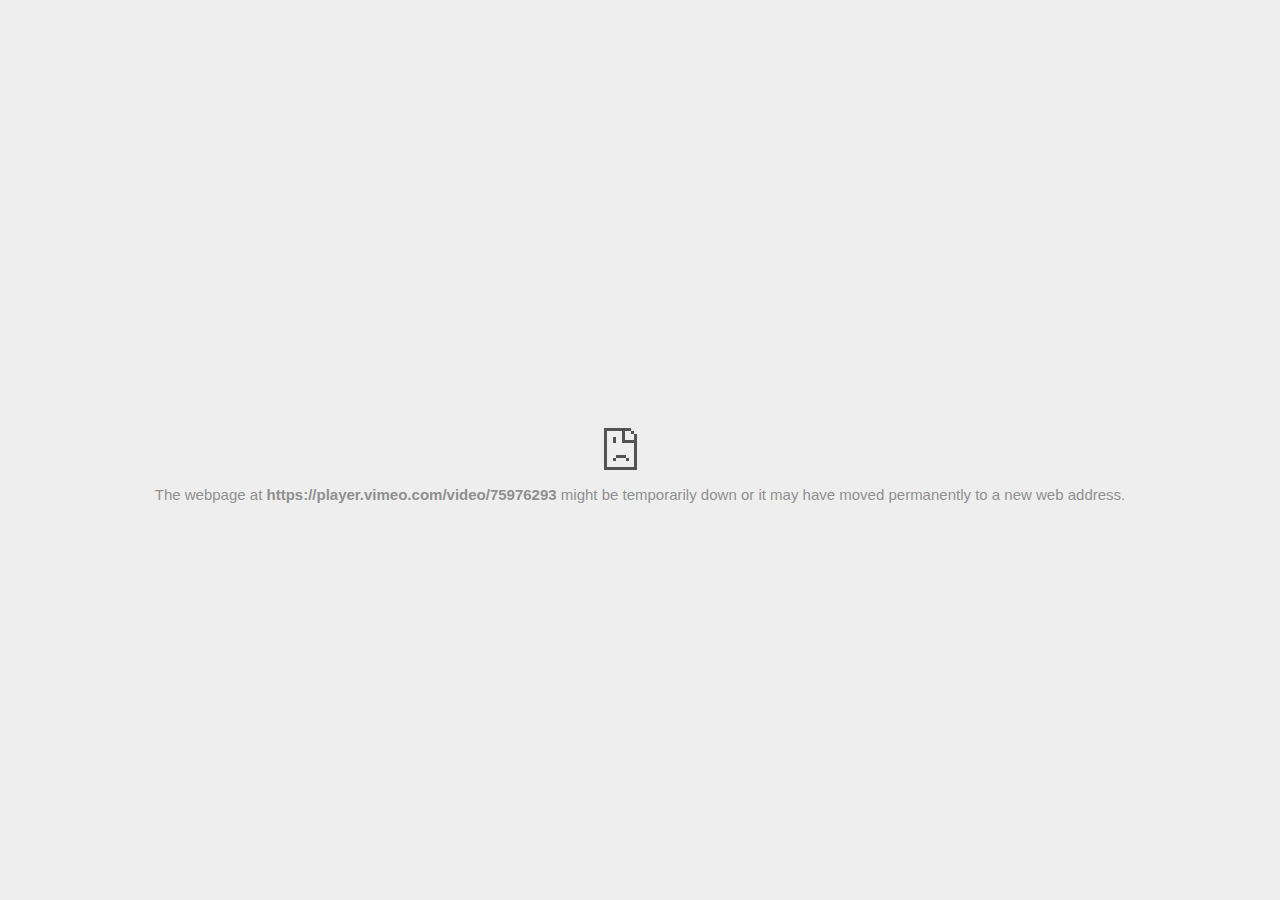
<file: events/Event_files/75976293.html>
<!DOCTYPE html>
<!-- saved from url=(0028)data:text/html,chromewebdata -->
<html i18n-values="dir:textdirection;lang:language" subframe="" dir="ltr" lang="en" i18n-processed=""><head><meta http-equiv="Content-Type" content="text/html; charset=UTF-8">
  
  <meta name="viewport" content="width=device-width, initial-scale=1.0,
                                 maximum-scale=1.0, user-scalable=no">
  <title i18n-content="title">player.vimeo.com</title>
  <style>/* Copyright 2014 The Chromium Authors. All rights reserved.
   Use of this source code is governed by a BSD-style license that can be
   found in the LICENSE file. */

a {
  color: #585858;
}

.bad-clock .icon {
  background-image: -webkit-image-set(
      url([data-uri]) 1x,
      url([data-uri]) 2x);
}

body {
  background-color: #f7f7f7;
  color: #646464;
}

body.safe-browsing {
  background-color: rgb(206, 52, 38);
  color: white;
}

button {
  -webkit-user-select: none;
  background: rgb(66, 133, 244);
  border: 0;
  border-radius: 2px;
  box-sizing: border-box;
  color: #fff;
  cursor: pointer;
  float: right;
  font-size: .875em;
  margin: 0;
  padding: 10px 24px;
  transition: box-shadow 200ms cubic-bezier(0.4, 0, 0.2, 1);
}

[dir='rtl'] button {
  float: left;
}

button:active {
  background: rgb(50, 102, 213);
  outline: 0;
}

button:hover {
  box-shadow: 0 1px 3px rgba(0, 0, 0, .50);
}

#debugging {
  display: inline;
  overflow: auto;
}

.debugging-content {
  line-height: 1em;
  margin-bottom: 0;
  margin-top: 1em;
}

.debugging-content-fixed-width {
  display: block;
  font-family: monospace;
  font-size: 1.2em;
  margin-top: 0.5em;
}

.debugging-title {
  font-weight: bold;
}

#details {
  color: #696969;
  margin: 45px 0 50px;
}

#details p:not(:first-of-type) {
  margin-top: 20px;
}

#details-button {
  background: inherit;
  border: 0;
  float: none;
  margin: 0;
  padding: 10px 0;
  text-transform: uppercase;
}

#details-button:hover {
  box-shadow: inherit;
  text-decoration: underline;
}

.error-code {
  color: #646464;
  display: inline;
  font-size: .86667em;
  margin-top: 15px;
  opacity: 1;
  text-transform: uppercase;
}

#error-debugging-info {
  font-size: 0.8em;
}

h1 {
  color: #333;
  font-size: 1.6em;
  font-weight: normal;
  line-height: 1.25em;
  margin-bottom: 16px;
}

h2 {
  font-size: 1.2em;
  font-weight: normal;
}

.hidden {
  display: none;
}

html {
  -webkit-text-size-adjust: 100%;
  font-size: 125%;
}

.icon {
  background-repeat: no-repeat;
  background-size: 100%;
  height: 72px;
  margin: 0 0 40px;
  width: 72px;
}

input[type=checkbox] {
  opacity: 0;
}

input[type=checkbox]:focus ~ .checkbox {
  outline: -webkit-focus-ring-color auto 5px;
}

.interstitial-wrapper {
  box-sizing: border-box;
  font-size: 1em;
  line-height: 1.6em;
  margin: 100px auto 0;
  max-width: 600px;
  width: 100%;
}

#main-message > p {
  display: inline;
}

#extended-reporting-opt-in {
  font-size: .875em;
  margin-top: 39px;
}

#extended-reporting-opt-in label {
  position: relative;
  display: flex;
  align-items: flex-start;
}

.nav-wrapper {
  margin-top: 51px;
}

.nav-wrapper::after {
  clear: both;
  content: '';
  display: table;
  width: 100%;
}

.safe-browsing :-webkit-any(
    a, #details, #details-button, h1, h2, p, .small-link) {
  color: white;
}

.safe-browsing button {
  background-color: rgba(255, 255, 255, .15);
}

.safe-browsing button:active {
  background-color: rgba(255, 255, 255, .25);
}

.safe-browsing button:hover {
  box-shadow: 0 2px 3px rgba(0, 0, 0, .5);
}

.safe-browsing .error-code {
  display: none;
}

.safe-browsing .icon {
  background-image: -webkit-image-set(
      url([data-uri]) 1x,
      url([data-uri]) 2x);
}

.small-link {
  color: #696969;
  font-size: .875em;
}

.ssl .icon {
  background-image: -webkit-image-set(
      url([data-uri]) 1x,
      url([data-uri]) 2x);
}

.captive-portal .icon {
  background-image: -webkit-image-set(
      url([data-uri]) 1x,
      url([data-uri]) 2x);
}

.checkboxes {
  flex: 0 0 24px;
}

.checkbox {
  background: transparent;
  border: 1px solid white;
  border-radius: 2px;
  display: block;
  height: 14px;
  left: 0;
  position: absolute;
  right: 0;
  top: 3px;
  width: 14px;
}

.checkbox::before {
  background: transparent;
  border: 2px solid white;
  border-right-width: 0;
  border-top-width: 0;
  content: '';
  height: 4px;
  left: 2px;
  opacity: 0;
  position: absolute;
  top: 3px;
  transform: rotate(-45deg);
  width: 9px;
}

.ssl-opt-in .checkbox {
  border-color: #696969;
}

.ssl-opt-in .checkbox::before {
  border-color: #696969;
}

input[type=checkbox]:checked ~ .checkbox::before {
  opacity: 1;
}

@media (max-width: 700px) {
  .interstitial-wrapper {
    padding: 0 10%;
  }

  #error-debugging-info {
    overflow: auto;
  }
}

@media (max-height: 600px) {
  .error-code {
    margin-top: 10px;
  }
}

@media (max-width: 420px) {
  button,
  [dir='rtl'] button,
  .small-link {
    float: none;
    font-size: .825em;
    font-weight: 400;
    margin: 0;
    text-transform: uppercase;
    width: 100%;
  }

  #details {
    margin: 20px 0 20px 0;
  }

  #details p:not(:first-of-type) {
    margin-top: 10px;
  }

  #details-button {
    display: block;
    margin-top: 20px;
    text-align: center;
    width: 100%;
  }

  .interstitial-wrapper {
    padding: 0 5%;
  }

  #extended-reporting-opt-in {
    margin-top: 24px;
  }

  .nav-wrapper {
    margin-top: 30px;
  }
}

/**
 * Mobile specific styling.
 * Navigation buttons are anchored to the bottom of the screen.
 * Details message replaces the top content in its own scrollable area.
 */

@media (max-width: 420px) and (max-height: 736px) and (orientation: portrait) {
  #details-button {
    border: 0;
    margin: 8px 0 0;
  }

  .secondary-button {
    -webkit-margin-end: 0;
    margin-top: 16px;
  }
}

/* Fixed nav. */
@media (min-width: 240px) and (max-width: 420px) and
       (min-height: 401px) and (max-height: 736px) and (orientation:portrait),
       (min-width: 421px) and (max-width: 736px) and (min-height: 240px) and
       (max-height: 420px) and (orientation:landscape) {
  body .nav-wrapper {
    background: #f7f7f7;
    bottom: 0;
    box-shadow: 0 -22px 40px rgb(247, 247, 247);
    left: 0;
    margin: 0;
    max-width: 736px;
    padding-left: 24px;
    padding-right: 24px;
    position: fixed;
    z-index: 2;
  }

  body.safe-browsing .nav-wrapper {
    background: rgb(206, 52, 38);
    box-shadow: 0 -22px 40px rgb(206, 52, 38);
  }

  .interstitial-wrapper {
    max-width: 736px;
  }

  #details,
  #main-content {
    padding-bottom: 40px;
  }
}

@media (max-width: 420px) and (max-height: 736px) and (orientation: portrait),
       (max-width: 736px) and (max-height: 420px) and (orientation: landscape) {
  body {
    margin: 0 auto;
  }

  button,
  [dir='rtl'] button,
  button.small-link {
    font-family: Roboto-Regular,Helvetica;
    font-size: .933em;
    font-weight: 600;
    margin: 6px 0;
    text-transform: uppercase;
    transform: translatez(0);
  }

  .nav-wrapper {
    box-sizing: border-box;
    padding-bottom: 8px;
    width: 100%;
  }

  .error-code {
    margin-top: 0;
  }

  #details {
    box-sizing: border-box;
    height: auto;
    margin: 0;
    opacity: 1;
    transition: opacity 250ms cubic-bezier(0.4, 0, 0.2, 1);
  }

  #details.hidden,
  #main-content.hidden {
    display: block;
    height: 0;
    opacity: 0;
    overflow: hidden;
    transition: none;
  }

  #details-button {
    padding-bottom: 16px;
    padding-top: 16px;
  }

  h1 {
    font-size: 1.5em;
    margin-bottom: 8px;
  }

  .icon {
    margin-bottom: 12px;
  }

  .interstitial-wrapper {
    box-sizing: border-box;
    margin: 24px auto 12px;
    padding: 0 24px;
    position: relative;
  }

  .interstitial-wrapper p {
    font-size: .95em;
    line-height: 1.61em;
    margin-top: 8px;
  }

  #main-content {
    margin: 0;
    transition: opacity 100ms cubic-bezier(0.4, 0, 0.2, 1);
  }

  .small-link {
    border: 0;
  }

  .suggested-left > #control-buttons,
  .suggested-right > #control-buttons {
    float: none;
    margin: 0;
  }
}

@media (min-height: 400px) and (orientation:portrait) {
  .interstitial-wrapper {
    margin-bottom: 145px;
  }
}

@media (min-height: 299px) and (orientation:portrait) {
  .nav-wrapper {
    padding-bottom: 16px;
  }
}

@media (min-height: 405px) and (max-height: 736px) and
       (max-width: 420px) and (orientation:portrait) {
  .icon {
    margin-bottom: 24px;
  }

  .interstitial-wrapper {
    margin-top: 64px;
  }
}

@media (min-height: 480px) and (max-width: 420px) and
       (max-height: 736px) and (orientation: portrait),
       (min-height: 338px) and (max-height: 420px) and (max-width: 736px) and
       (orientation: landscape) {
  .icon {
    margin-bottom: 24px;
  }

  .nav-wrapper {
    padding-bottom: 24px;
  }
}

@media (min-height: 500px) and (max-width: 414px) and (orientation: portrait) {
  .interstitial-wrapper {
    margin-top: 96px;
  }
}

/* Phablet sizing */
@media (min-width: 375px) and (min-height: 641px) and (max-height: 736px) and
       (max-width: 414px) and (orientation: portrait) {
  button,
  [dir='rtl'] button,
  .small-link {
    font-size: 1em;
    padding-bottom: 12px;
    padding-top: 12px;
  }

  body:not(.offline) .icon {
    height: 80px;
    width: 80px;
  }

  #details-button {
    margin-top: 28px;
  }

  h1 {
    font-size: 1.7em;
  }

  .icon {
    margin-bottom: 28px;
  }

  .interstitial-wrapper {
    padding: 28px;
  }

  .interstitial-wrapper p {
    font-size: 1.05em;
  }

  .nav-wrapper {
    padding: 28px;
  }
}

@media (min-width: 420px) and (max-width: 736px) and
       (min-height: 240px) and (max-height: 298px) and
       (orientation:landscape) {
  body:not(.offline) .icon {
    height: 50px;
    width: 50px;
  }

  .icon {
    padding-top: 0;
  }

  .interstitial-wrapper {
    margin-top: 16px;
  }

  .nav-wrapper {
    padding: 0 24px 8px;
  }
}

@media (min-width: 420px) and (max-width: 736px) and
       (min-height: 240px) and (max-height: 420px) and
       (orientation:landscape) {
  #details-button {
    margin: 0;
  }

  .interstitial-wrapper {
    margin-bottom: 70px;
  }

  .nav-wrapper {
    margin-top: 0;
  }

  #extended-reporting-opt-in {
    margin-top: 0;
  }
}

/* Phablet landscape */
@media (min-width: 680px) and (max-height: 414px) {
  .interstitial-wrapper {
    margin: 24px auto;
  }

  .nav-wrapper {
    margin: 16px auto 0;
  }
}

@media (max-height: 240px) and (orientation: landscape),
       (max-height: 480px) and (orientation: portrait),
       (max-width: 419px) and (max-height: 323px) {
  body:not(.offline) .icon {
    height: 56px;
    width: 56px;
  }

  .icon {
    margin-bottom: 16px;
  }
}

/* Small mobile screens. No fixed nav. */
@media (max-height: 400px) and (orientation: portrait),
       (max-height: 239px) and (orientation: landscape),
       (max-width: 419px) and (max-height: 399px) {
  .interstitial-wrapper {
    display: flex;
    flex-direction: column;
    margin-bottom: 0;
  }

  #details {
    flex: 1 1 auto;
    order: 0;
  }

  #main-content {
    flex: 1 1 auto;
    order: 0;
  }

  .nav-wrapper {
    flex: 0 1 auto;
    margin-top: 8px;
    order: 1;
    padding-left: 0;
    padding-right: 0;
    position: relative;
    width: 100%;
  }
}

@media (max-width: 239px) and (orientation: portrait) {
  .nav-wrapper {
    padding-left: 0;
    padding-right: 0;
  }
}
</style>
  <style>/* Copyright 2013 The Chromium Authors. All rights reserved.
 * Use of this source code is governed by a BSD-style license that can be
 * found in the LICENSE file. */

/* Don't use the main frame div when the error is in a subframe. */
html[subframe] #main-frame-error {
  display: none;
}

/* Don't use the subframe error div when the error is in a main frame. */
html:not([subframe]) #sub-frame-error {
  display: none;
}

#diagnose-button {
  -webkit-margin-start: 0;
  float: none;
  margin-bottom: 10px;
  margin-top: 20px;
}

h1 {
  margin-top: 0;
  word-wrap: break-word;
}

h1 span {
  font-weight: 500;
}

h2 {
  color: #666;
  font-size: 1.2em;
  font-weight: normal;
  margin: 10px 0;
}

a {
  color: rgb(17, 85, 204);
  text-decoration: none;
}

.icon {
  -webkit-user-select: none;
  display: inline-block;
}

.icon-generic {
  /**
   * Can't access chrome://theme/IDR_ERROR_NETWORK_GENERIC from an untrusted
   * renderer process, so embed the resource manually.
   */
  content: -webkit-image-set(
      url([data-uri]) 1x,
      url([data-uri]) 2x);
}

.icon-offline {
  content: -webkit-image-set(
      url([data-uri]) 1x,
      url([data-uri]) 2x);
  position: relative;
}

.icon-disabled {
  content: -webkit-image-set(
      url([data-uri]) 1x,
      url([data-uri]) 2x);
  width: 112px;
}

.error-code {
  display: block;
  font-size: .8em;
}

#content-top {
  margin: 20px;
}

#help-box-inner {
  background-color: #f9f9f9;
  border-top: 1px solid #EEE;
  color: #444;
  padding: 20px;
  text-align: start;
}

.hidden {
  display: none;
}

#suggestion {
  margin-top: 15px;
}

#suggestions-list p {
  -webkit-margin-after: 0;
}

#suggestions-list ul {
  margin-top: 0;
}

.single-suggestion {
  list-style-type: none;
  padding-left: 0;
}

#short-suggestion {
  margin-top: 5px;
}

#sub-frame-error-details {

  color: #8F8F8F;

  /* Not done on mobile for performance reasons. */
  text-shadow: 0 1px 0 rgba(255,255,255,0.3);

}

[jscontent=hostName],
[jscontent=failedUrl] {
  overflow-wrap: break-word;
}

#search-container {
  /* Prevents a space between controls. */
  display: flex;
  margin-top: 20px;
}

#search-box {
  border: 1px solid #cdcdcd;
  flex-grow: 1;
  font-size: 1em;
  height: 26px;
  margin-right: 0;
  padding: 1px 9px;
}

#search-box:focus {
  border: 1px solid rgb(93, 154, 255);
  outline: none;
}

#search-button {
  border: none;
  border-bottom-left-radius: 0;
  border-top-left-radius: 0;
  box-shadow: none;
  display: flex;
  height: 30px;
  margin: 0;
  padding: 0;
  width: 60px;
}

#search-image {
  content:
      -webkit-image-set(
          url([data-uri]) 1x,
          url([data-uri]) 2x);
  margin: auto;
}

.secondary-button {
  -webkit-margin-end: 16px;
  background: #d9d9d9;
  color: #696969;
}

.snackbar {
  background: #323232;
  border-radius: 2px;
  bottom: 24px;
  box-sizing: border-box;
  color: #fff;
  font-size: .87em;
  left: 24px;
  max-width: 568px;
  min-width: 288px;
  opacity: 0;
  padding: 16px 24px 12px;
  position: fixed;
  transform: translateY(90px);
  will-change: opacity, transform;
  z-index: 999;
}

.snackbar-show {
  -webkit-animation:
    show-snackbar .25s cubic-bezier(0.0, 0.0, 0.2, 1) forwards,
    hide-snackbar .25s cubic-bezier(0.4, 0.0, 1, 1) forwards 5s;
}

@-webkit-keyframes show-snackbar {
  100% {
    opacity: 1;
    transform: translateY(0);
  }
}

@-webkit-keyframes hide-snackbar {
  0% {
    opacity: 1;
    transform: translateY(0);
  }
  100% {
    opacity: 0;
    transform: translateY(90px);
  }
}

.suggestions {
  margin-top: 18px;
}

.suggestion-header {
  font-weight: bold;
  margin-bottom: 4px;
}

.suggestion-body {
  color: #777;
}

/* Increase line height at higher resolutions. */
@media (min-width: 641px) and (min-height: 641px) {
  #help-box-inner {
    line-height: 18px;
  }
}

/* Decrease padding at low sizes. */
@media (max-width: 640px), (max-height: 640px) {
  h1 {
    margin: 0 0 15px;
  }
  #content-top {
    margin: 15px;
  }
  #help-box-inner {
    padding: 20px;
  }
  .suggestions {
    margin-top: 10px;
  }
  .suggestion-header {
    margin-bottom: 0;
  }
}

/* Don't allow overflow when in a subframe. */
html[subframe] body {
  overflow: hidden;
}

#sub-frame-error {
  -webkit-align-items: center;
  background-color: #DDD;
  display: -webkit-flex;
  -webkit-flex-flow: column;
  height: 100%;
  -webkit-justify-content: center;
  left: 0;
  position: absolute;
  text-align: center;
  top: 0;
  transition: background-color .2s ease-in-out;
  width: 100%;
}

#sub-frame-error:hover {
  background-color: #EEE;
}

#sub-frame-error .icon-generic {
  margin: 0 0 16px;
}

#sub-frame-error-details {
  margin: 0 10px;
  text-align: center;
  visibility: hidden;
}

/* Show details only when hovering. */
#sub-frame-error:hover #sub-frame-error-details {
  visibility: visible;
}

/* If the iframe is too small, always hide the error code. */
/* TODO(mmenke): See if overflow: no-display works better, once supported. */
@media (max-width: 200px), (max-height: 95px) {
  #sub-frame-error-details {
    display: none;
  }
}

/* Adjust icon for small embedded frames in apps. */
@media (max-height: 100px) {
  #sub-frame-error .icon-generic {
    height: auto;
    margin: 0;
    padding-top: 0;
    width: 25px;
  }
}

/* details-button is special; it's a <button> element that looks like a link. */
#details-button {
  box-shadow: none;
  min-width: 0;
}

/* Styles for platform dependent separation of controls and details button. */
.suggested-left > #control-buttons,
.suggested-left #stale-load-button,
.suggested-right > #details-button {
  float: left;
}

.suggested-right > #control-buttons,
.suggested-right #stale-load-button,
.suggested-left > #details-button {
  float: right;
}

.suggested-left .secondary-button {
  -webkit-margin-end: 0px;
  -webkit-margin-start: 16px;
}

#details-button.singular {
  float: none;
}

/* download-button shows both icon and text. */
#download-button {
  box-shadow: none;
  position: relative;
}

#download-button:before {
  -webkit-margin-end: 4px;
  background: -webkit-image-set(
      url([data-uri]) 1x,
      url([data-uri]) 2x)
    no-repeat;
  content: '';
  display: inline-block;
  width: 24px;
  height: 24px;
  vertical-align: middle;
}

#download-button:disabled {
  background: rgb(180, 206, 249);
  color: rgb(255, 255, 255);
}

#buttons::after {
  clear: both;
  content: '';
  display: block;
  width: 100%;
}

/* Offline page */
.offline {
  transition: -webkit-filter 1.5s cubic-bezier(0.65, 0.05, 0.36, 1),
              background-color 1.5s cubic-bezier(0.65, 0.05, 0.36, 1);
  will-change: -webkit-filter, background-color;
}

.offline #main-message > p {
  display: none;
}

.offline.inverted {
  -webkit-filter: invert(100%);
  background-color: #000;
}

.offline .interstitial-wrapper {
  color: #2b2b2b;
  font-size: 1em;
  line-height: 1.55;
  margin: 0 auto;
  max-width: 600px;
  padding-top: 100px;
  width: 100%;
}

.offline .runner-container {
  direction: ltr;
  height: 150px;
  max-width: 600px;
  overflow: hidden;
  position: absolute;
  top: 35px;
  width: 44px;
}

.offline .runner-canvas {
  height: 150px;
  max-width: 600px;
  opacity: 1;
  overflow: hidden;
  position: absolute;
  top: 0;
  z-index: 2;
}

.offline .controller {
  background: rgba(247,247,247, .1);
  height: 100vh;
  left: 0;
  position: absolute;
  top: 0;
  width: 100vw;
  z-index: 1;
}

#offline-resources {
  display: none;
}

@media (max-width: 420px) {
  .suggested-left > #control-buttons,
  .suggested-right > #control-buttons {
    float: none;
  }

  .snackbar {
    left: 0;
    bottom: 0;
    width: 100%;
    border-radius: 0;
  }
}

@media (max-height: 350px) {
  h1 {
    margin: 0 0 15px;
  }

  .icon-offline {
    margin: 0 0 10px;
  }

  .interstitial-wrapper {
    margin-top: 5%;
  }

  .nav-wrapper {
    margin-top: 30px;
  }
}

@media (min-width: 600px) and (max-width: 736px) and (orientation: landscape) {
  .offline .interstitial-wrapper {
    margin-left: 0;
    margin-right: 0;
  }
}

@media (min-width: 420px) and (max-width: 736px) and
       (min-height: 240px) and (max-height: 420px) and
       (orientation:landscape) {
  .interstitial-wrapper {
    margin-bottom: 100px;
  }
}

@media (min-height: 240px) and (orientation: landscape) {
  .offline .interstitial-wrapper {
    margin-bottom: 90px;
  }

  .icon-offline {
    margin-bottom: 20px;
  }
}

@media (max-height: 320px) and (orientation: landscape) {
  .icon-offline {
    margin-bottom: 0;
  }

  .offline .runner-container {
    top: 10px;
  }
}

@media (max-width: 240px) {
  button {
    padding-left: 12px;
    padding-right: 12px;
  }

  .interstitial-wrapper {
    overflow: inherit;
    padding: 0 8px;
  }
}

@media (max-width: 120px) {
  button {
    width: auto;
  }
}
</style>
  <script>// Copyright 2015 The Chromium Authors. All rights reserved.
// Use of this source code is governed by a BSD-style license that can be
// found in the LICENSE file.

var mobileNav = false;

/**
 * For small screen mobile the navigation buttons are moved
 * below the advanced text.
 */
function onResize() {
  var helpOuterBox = document.querySelector('#details');
  var mainContent = document.querySelector('#main-content');
  var mediaQuery = '(min-width: 240px) and (max-width: 420px) and ' +
      '(max-height: 736px) and (min-height: 401px) and ' +
      '(orientation: portrait), (max-width: 736px) and ' +
      '(max-height: 420px) and (min-height: 240px) and ' +
      '(min-width: 421px) and (orientation: landscape)';

  var detailsHidden = helpOuterBox.classList.contains('hidden');
  var runnerContainer = document.querySelector('.runner-container');

  // Check for change in nav status.
  if (mobileNav != window.matchMedia(mediaQuery).matches) {
    mobileNav = !mobileNav;

    // Handle showing the top content / details sections according to state.
    if (mobileNav) {
      mainContent.classList.toggle('hidden', !detailsHidden);
      helpOuterBox.classList.toggle('hidden', detailsHidden);
      if (runnerContainer) {
        runnerContainer.classList.toggle('hidden', !detailsHidden);
      }
    } else if (!detailsHidden) {
      // Non mobile nav with visible details.
      mainContent.classList.remove('hidden');
      helpOuterBox.classList.remove('hidden');
      if (runnerContainer) {
        runnerContainer.classList.remove('hidden');
      }
    }
  }
}

function setupMobileNav() {
  window.addEventListener('resize', onResize);
  onResize();
}

document.addEventListener('DOMContentLoaded', setupMobileNav);
</script>
  <script>// Copyright 2013 The Chromium Authors. All rights reserved.
// Use of this source code is governed by a BSD-style license that can be
// found in the LICENSE file.

function toggleHelpBox() {
  var helpBoxOuter = document.getElementById('details');
  helpBoxOuter.classList.toggle('hidden');
  var detailsButton = document.getElementById('details-button');
  if (helpBoxOuter.classList.contains('hidden'))
    detailsButton.innerText = detailsButton.detailsText;
  else
    detailsButton.innerText = detailsButton.hideDetailsText;

  // Details appears over the main content on small screens.
  if (mobileNav) {
    document.getElementById('main-content').classList.toggle('hidden');
    var runnerContainer = document.querySelector('.runner-container');
    if (runnerContainer) {
      runnerContainer.classList.toggle('hidden');
    }
  }
}

function diagnoseErrors() {
// 
    if (window.errorPageController)
      errorPageController.diagnoseErrorsButtonClick();
// 
// 
}

// Subframes use a different layout but the same html file.  This is to make it
// easier to support platforms that load the error page via different
// mechanisms (Currently just iOS).
if (window.top.location != window.location)
  document.documentElement.setAttribute('subframe', '');

// Re-renders the error page using |strings| as the dictionary of values.
// Used by NetErrorTabHelper to update DNS error pages with probe results.
function updateForDnsProbe(strings) {
  var context = new JsEvalContext(strings);
  jstProcess(context, document.getElementById('t'));
}

// Given the classList property of an element, adds an icon class to the list
// and removes the previously-
function updateIconClass(classList, newClass) {
  var oldClass;

  if (classList.hasOwnProperty('last_icon_class')) {
    oldClass = classList['last_icon_class'];
    if (oldClass == newClass)
      return;
  }

  classList.add(newClass);
  if (oldClass !== undefined)
    classList.remove(oldClass);

  classList['last_icon_class'] = newClass;

  if (newClass == 'icon-offline') {
    document.body.classList.add('offline');
    new Runner('.interstitial-wrapper');
  } else {
    document.body.classList.add('neterror');
  }
}

// Does a search using |baseSearchUrl| and the text in the search box.
function search(baseSearchUrl) {
  var searchTextNode = document.getElementById('search-box');
  document.location = baseSearchUrl + searchTextNode.value;
  return false;
}

// Use to track clicks on elements generated by the navigation correction
// service.  If |trackingId| is negative, the element does not come from the
// correction service.
function trackClick(trackingId) {
  // This can't be done with XHRs because XHRs are cancelled on navigation
  // start, and because these are cross-site requests.
  if (trackingId >= 0 && errorPageController)
    errorPageController.trackClick(trackingId);
}

// Called when an <a> tag generated by the navigation correction service is
// clicked.  Separate function from trackClick so the resources don't have to
// be updated if new data is added to jstdata.
function linkClicked(jstdata) {
  trackClick(jstdata.trackingId);
}

// Implements button clicks.  This function is needed during the transition
// between implementing these in trunk chromium and implementing them in
// iOS.
function reloadButtonClick(url) {
  if (window.errorPageController) {
    errorPageController.reloadButtonClick();
  } else {
    location = url;
  }
}

function showSavedCopyButtonClick() {
  if (window.errorPageController) {
    errorPageController.showSavedCopyButtonClick();
  }
}

function downloadButtonClick() {
  if (window.errorPageController) {
    errorPageController.downloadButtonClick();
    var downloadButton = document.getElementById('download-button');
    downloadButton.disabled = true;
    downloadButton.textContent = downloadButton.disabledText;
  }
}

function detailsButtonClick() {
  if (window.errorPageController)
    errorPageController.detailsButtonClick();
}

/**
 * Replace the reload button with the Google cached copy suggestion.
 */
function setUpCachedButton(buttonStrings) {
  var reloadButton = document.getElementById('reload-button');

  reloadButton.textContent = buttonStrings.msg;
  var url = buttonStrings.cacheUrl;
  var trackingId = buttonStrings.trackingId;
  reloadButton.onclick = function(e) {
    e.preventDefault();
    trackClick(trackingId);
    if (window.errorPageController) {
      errorPageController.trackCachedCopyButtonClick();
    }
    location = url;
  };
  reloadButton.style.display = '';
  document.getElementById('control-buttons').hidden = false;
}

var primaryControlOnLeft = true;
// 

function onDocumentLoad() {
  var controlButtonDiv = document.getElementById('control-buttons');
  var reloadButton = document.getElementById('reload-button');
  var detailsButton = document.getElementById('details-button');
  var showSavedCopyButton = document.getElementById('show-saved-copy-button');
  var downloadButton = document.getElementById('download-button');

  var reloadButtonVisible = loadTimeData.valueExists('reloadButton') &&
      loadTimeData.getValue('reloadButton').msg;
  var showSavedCopyButtonVisible =
      loadTimeData.valueExists('showSavedCopyButton') &&
      loadTimeData.getValue('showSavedCopyButton').msg;
  var downloadButtonVisible =
      loadTimeData.valueExists('downloadButton') &&
      loadTimeData.getValue('downloadButton').msg;

  var primaryButton, secondaryButton;
  if (showSavedCopyButton.primary) {
    primaryButton = showSavedCopyButton;
    secondaryButton = reloadButton;
  } else {
    primaryButton = reloadButton;
    secondaryButton = showSavedCopyButton;
  }

  // Sets up the proper button layout for the current platform.
  if (primaryControlOnLeft) {
    buttons.classList.add('suggested-left');
    controlButtonDiv.insertBefore(secondaryButton, primaryButton);
  } else {
    buttons.classList.add('suggested-right');
    controlButtonDiv.insertBefore(primaryButton, secondaryButton);
  }

  // Check for Google cached copy suggestion.
  if (loadTimeData.valueExists('cacheButton')) {
    setUpCachedButton(loadTimeData.getValue('cacheButton'));
  }

  if (reloadButton.style.display == 'none' &&
      showSavedCopyButton.style.display == 'none' &&
      downloadButton.style.display == 'none') {
    detailsButton.classList.add('singular');
  }

  // Show control buttons.
  if (reloadButtonVisible || showSavedCopyButtonVisible ||
      downloadButtonVisible) {
    controlButtonDiv.hidden = false;

    // Set the secondary button state in the cases of two call to actions.
    if ((reloadButtonVisible || downloadButtonVisible) &&
        showSavedCopyButtonVisible) {
      secondaryButton.classList.add('secondary-button');
    }
  }
}

document.addEventListener('DOMContentLoaded', onDocumentLoad);
</script>
  <script>// Copyright (c) 2014 The Chromium Authors. All rights reserved.
// Use of this source code is governed by a BSD-style license that can be
// found in the LICENSE file.
(function() {
'use strict';
/**
 * T-Rex runner.
 * @param {string} outerContainerId Outer containing element id.
 * @param {Object} opt_config
 * @constructor
 * @export
 */
function Runner(outerContainerId, opt_config) {
  // Singleton
  if (Runner.instance_) {
    return Runner.instance_;
  }
  Runner.instance_ = this;

  this.outerContainerEl = document.querySelector(outerContainerId);
  this.containerEl = null;
  this.snackbarEl = null;

  this.config = opt_config || Runner.config;

  this.dimensions = Runner.defaultDimensions;

  this.canvas = null;
  this.canvasCtx = null;

  this.tRex = null;

  this.distanceMeter = null;
  this.distanceRan = 0;

  this.highestScore = 0;

  this.time = 0;
  this.runningTime = 0;
  this.msPerFrame = 1000 / FPS;
  this.currentSpeed = this.config.SPEED;

  this.obstacles = [];

  this.activated = false; // Whether the easter egg has been activated.
  this.playing = false; // Whether the game is currently in play state.
  this.crashed = false;
  this.paused = false;
  this.inverted = false;
  this.invertTimer = 0;
  this.resizeTimerId_ = null;

  this.playCount = 0;

  // Sound FX.
  this.audioBuffer = null;
  this.soundFx = {};

  // Global web audio context for playing sounds.
  this.audioContext = null;

  // Images.
  this.images = {};
  this.imagesLoaded = 0;

  if (this.isDisabled()) {
    this.setupDisabledRunner();
  } else {
    this.loadImages();
  }
}
window['Runner'] = Runner;


/**
 * Default game width.
 * @const
 */
var DEFAULT_WIDTH = 600;

/**
 * Frames per second.
 * @const
 */
var FPS = 60;

/** @const */
var IS_HIDPI = window.devicePixelRatio > 1;

/** @const */
var IS_IOS = /iPad|iPhone|iPod/.test(window.navigator.platform);

/** @const */
var IS_MOBILE = /Android/.test(window.navigator.userAgent) || IS_IOS;

/** @const */
var IS_TOUCH_ENABLED = 'ontouchstart' in window;

/**
 * Default game configuration.
 * @enum {number}
 */
Runner.config = {
  ACCELERATION: 0.001,
  BG_CLOUD_SPEED: 0.2,
  BOTTOM_PAD: 10,
  CLEAR_TIME: 3000,
  CLOUD_FREQUENCY: 0.5,
  GAMEOVER_CLEAR_TIME: 750,
  GAP_COEFFICIENT: 0.6,
  GRAVITY: 0.6,
  INITIAL_JUMP_VELOCITY: 12,
  INVERT_FADE_DURATION: 12000,
  INVERT_DISTANCE: 700,
  MAX_BLINK_COUNT: 3,
  MAX_CLOUDS: 6,
  MAX_OBSTACLE_LENGTH: 3,
  MAX_OBSTACLE_DUPLICATION: 2,
  MAX_SPEED: 13,
  MIN_JUMP_HEIGHT: 35,
  MOBILE_SPEED_COEFFICIENT: 1.2,
  RESOURCE_TEMPLATE_ID: 'audio-resources',
  SPEED: 6,
  SPEED_DROP_COEFFICIENT: 3
};


/**
 * Default dimensions.
 * @enum {string}
 */
Runner.defaultDimensions = {
  WIDTH: DEFAULT_WIDTH,
  HEIGHT: 150
};


/**
 * CSS class names.
 * @enum {string}
 */
Runner.classes = {
  CANVAS: 'runner-canvas',
  CONTAINER: 'runner-container',
  CRASHED: 'crashed',
  ICON: 'icon-offline',
  INVERTED: 'inverted',
  SNACKBAR: 'snackbar',
  SNACKBAR_SHOW: 'snackbar-show',
  TOUCH_CONTROLLER: 'controller'
};


/**
 * Sprite definition layout of the spritesheet.
 * @enum {Object}
 */
Runner.spriteDefinition = {
  LDPI: {
    CACTUS_LARGE: {x: 332, y: 2},
    CACTUS_SMALL: {x: 228, y: 2},
    CLOUD: {x: 86, y: 2},
    HORIZON: {x: 2, y: 54},
    MOON: {x: 484, y: 2},
    PTERODACTYL: {x: 134, y: 2},
    RESTART: {x: 2, y: 2},
    TEXT_SPRITE: {x: 655, y: 2},
    TREX: {x: 848, y: 2},
    STAR: {x: 645, y: 2}
  },
  HDPI: {
    CACTUS_LARGE: {x: 652, y: 2},
    CACTUS_SMALL: {x: 446, y: 2},
    CLOUD: {x: 166, y: 2},
    HORIZON: {x: 2, y: 104},
    MOON: {x: 954, y: 2},
    PTERODACTYL: {x: 260, y: 2},
    RESTART: {x: 2, y: 2},
    TEXT_SPRITE: {x: 1294, y: 2},
    TREX: {x: 1678, y: 2},
    STAR: {x: 1276, y: 2}
  }
};


/**
 * Sound FX. Reference to the ID of the audio tag on interstitial page.
 * @enum {string}
 */
Runner.sounds = {
  BUTTON_PRESS: 'offline-sound-press',
  HIT: 'offline-sound-hit',
  SCORE: 'offline-sound-reached'
};


/**
 * Key code mapping.
 * @enum {Object}
 */
Runner.keycodes = {
  JUMP: {'38': 1, '32': 1},  // Up, spacebar
  DUCK: {'40': 1},  // Down
  RESTART: {'13': 1}  // Enter
};


/**
 * Runner event names.
 * @enum {string}
 */
Runner.events = {
  ANIM_END: 'webkitAnimationEnd',
  CLICK: 'click',
  KEYDOWN: 'keydown',
  KEYUP: 'keyup',
  MOUSEDOWN: 'mousedown',
  MOUSEUP: 'mouseup',
  RESIZE: 'resize',
  TOUCHEND: 'touchend',
  TOUCHSTART: 'touchstart',
  VISIBILITY: 'visibilitychange',
  BLUR: 'blur',
  FOCUS: 'focus',
  LOAD: 'load'
};


Runner.prototype = {
  /**
   * Whether the easter egg has been disabled. CrOS enterprise enrolled devices.
   * @return {boolean}
   */
  isDisabled: function() {
    return loadTimeData && loadTimeData.valueExists('disabledEasterEgg');
  },

  /**
   * For disabled instances, set up a snackbar with the disabled message.
   */
  setupDisabledRunner: function() {
    this.containerEl = document.createElement('div');
    this.containerEl.className = Runner.classes.SNACKBAR;
    this.containerEl.textContent = loadTimeData.getValue('disabledEasterEgg');
    this.outerContainerEl.appendChild(this.containerEl);

    // Show notification when the activation key is pressed.
    document.addEventListener(Runner.events.KEYDOWN, function(e) {
      if (Runner.keycodes.JUMP[e.keyCode]) {
        this.containerEl.classList.add(Runner.classes.SNACKBAR_SHOW);
        document.querySelector('.icon').classList.add('icon-disabled');
      }
    }.bind(this));
  },

  /**
   * Setting individual settings for debugging.
   * @param {string} setting
   * @param {*} value
   */
  updateConfigSetting: function(setting, value) {
    if (setting in this.config && value != undefined) {
      this.config[setting] = value;

      switch (setting) {
        case 'GRAVITY':
        case 'MIN_JUMP_HEIGHT':
        case 'SPEED_DROP_COEFFICIENT':
          this.tRex.config[setting] = value;
          break;
        case 'INITIAL_JUMP_VELOCITY':
          this.tRex.setJumpVelocity(value);
          break;
        case 'SPEED':
          this.setSpeed(value);
          break;
      }
    }
  },

  /**
   * Cache the appropriate image sprite from the page and get the sprite sheet
   * definition.
   */
  loadImages: function() {
    if (IS_HIDPI) {
      Runner.imageSprite = document.getElementById('offline-resources-2x');
      this.spriteDef = Runner.spriteDefinition.HDPI;
    } else {
      Runner.imageSprite = document.getElementById('offline-resources-1x');
      this.spriteDef = Runner.spriteDefinition.LDPI;
    }

    if (Runner.imageSprite.complete) {
      this.init();
    } else {
      // If the images are not yet loaded, add a listener.
      Runner.imageSprite.addEventListener(Runner.events.LOAD,
          this.init.bind(this));
    }
  },

  /**
   * Load and decode base 64 encoded sounds.
   */
  loadSounds: function() {
    if (!IS_IOS) {
      this.audioContext = new AudioContext();

      var resourceTemplate =
          document.getElementById(this.config.RESOURCE_TEMPLATE_ID).content;

      for (var sound in Runner.sounds) {
        var soundSrc =
            resourceTemplate.getElementById(Runner.sounds[sound]).src;
        soundSrc = soundSrc.substr(soundSrc.indexOf(',') + 1);
        var buffer = decodeBase64ToArrayBuffer(soundSrc);

        // Async, so no guarantee of order in array.
        this.audioContext.decodeAudioData(buffer, function(index, audioData) {
            this.soundFx[index] = audioData;
          }.bind(this, sound));
      }
    }
  },

  /**
   * Sets the game speed. Adjust the speed accordingly if on a smaller screen.
   * @param {number} opt_speed
   */
  setSpeed: function(opt_speed) {
    var speed = opt_speed || this.currentSpeed;

    // Reduce the speed on smaller mobile screens.
    if (this.dimensions.WIDTH < DEFAULT_WIDTH) {
      var mobileSpeed = speed * this.dimensions.WIDTH / DEFAULT_WIDTH *
          this.config.MOBILE_SPEED_COEFFICIENT;
      this.currentSpeed = mobileSpeed > speed ? speed : mobileSpeed;
    } else if (opt_speed) {
      this.currentSpeed = opt_speed;
    }
  },

  /**
   * Game initialiser.
   */
  init: function() {
    // Hide the static icon.
    document.querySelector('.' + Runner.classes.ICON).style.visibility =
        'hidden';

    this.adjustDimensions();
    this.setSpeed();

    this.containerEl = document.createElement('div');
    this.containerEl.className = Runner.classes.CONTAINER;

    // Player canvas container.
    this.canvas = createCanvas(this.containerEl, this.dimensions.WIDTH,
        this.dimensions.HEIGHT, Runner.classes.PLAYER);

    this.canvasCtx = this.canvas.getContext('2d');
    this.canvasCtx.fillStyle = '#f7f7f7';
    this.canvasCtx.fill();
    Runner.updateCanvasScaling(this.canvas);

    // Horizon contains clouds, obstacles and the ground.
    this.horizon = new Horizon(this.canvas, this.spriteDef, this.dimensions,
        this.config.GAP_COEFFICIENT);

    // Distance meter
    this.distanceMeter = new DistanceMeter(this.canvas,
          this.spriteDef.TEXT_SPRITE, this.dimensions.WIDTH);

    // Draw t-rex
    this.tRex = new Trex(this.canvas, this.spriteDef.TREX);

    this.outerContainerEl.appendChild(this.containerEl);

    if (IS_MOBILE) {
      this.createTouchController();
    }

    this.startListening();
    this.update();

    window.addEventListener(Runner.events.RESIZE,
        this.debounceResize.bind(this));
  },

  /**
   * Create the touch controller. A div that covers whole screen.
   */
  createTouchController: function() {
    this.touchController = document.createElement('div');
    this.touchController.className = Runner.classes.TOUCH_CONTROLLER;
  },

  /**
   * Debounce the resize event.
   */
  debounceResize: function() {
    if (!this.resizeTimerId_) {
      this.resizeTimerId_ =
          setInterval(this.adjustDimensions.bind(this), 250);
    }
  },

  /**
   * Adjust game space dimensions on resize.
   */
  adjustDimensions: function() {
    clearInterval(this.resizeTimerId_);
    this.resizeTimerId_ = null;

    var boxStyles = window.getComputedStyle(this.outerContainerEl);
    var padding = Number(boxStyles.paddingLeft.substr(0,
        boxStyles.paddingLeft.length - 2));

    this.dimensions.WIDTH = this.outerContainerEl.offsetWidth - padding * 2;

    // Redraw the elements back onto the canvas.
    if (this.canvas) {
      this.canvas.width = this.dimensions.WIDTH;
      this.canvas.height = this.dimensions.HEIGHT;

      Runner.updateCanvasScaling(this.canvas);

      this.distanceMeter.calcXPos(this.dimensions.WIDTH);
      this.clearCanvas();
      this.horizon.update(0, 0, true);
      this.tRex.update(0);

      // Outer container and distance meter.
      if (this.playing || this.crashed || this.paused) {
        this.containerEl.style.width = this.dimensions.WIDTH + 'px';
        this.containerEl.style.height = this.dimensions.HEIGHT + 'px';
        this.distanceMeter.update(0, Math.ceil(this.distanceRan));
        this.stop();
      } else {
        this.tRex.draw(0, 0);
      }

      // Game over panel.
      if (this.crashed && this.gameOverPanel) {
        this.gameOverPanel.updateDimensions(this.dimensions.WIDTH);
        this.gameOverPanel.draw();
      }
    }
  },

  /**
   * Play the game intro.
   * Canvas container width expands out to the full width.
   */
  playIntro: function() {
    if (!this.activated && !this.crashed) {
      this.playingIntro = true;
      this.tRex.playingIntro = true;

      // CSS animation definition.
      var keyframes = '@-webkit-keyframes intro { ' +
            'from { width:' + Trex.config.WIDTH + 'px }' +
            'to { width: ' + this.dimensions.WIDTH + 'px }' +
          '}';
      document.styleSheets[0].insertRule(keyframes, 0);

      this.containerEl.addEventListener(Runner.events.ANIM_END,
          this.startGame.bind(this));

      this.containerEl.style.webkitAnimation = 'intro .4s ease-out 1 both';
      this.containerEl.style.width = this.dimensions.WIDTH + 'px';

      if (this.touchController) {
        this.outerContainerEl.appendChild(this.touchController);
      }
      this.playing = true;
      this.activated = true;
    } else if (this.crashed) {
      this.restart();
    }
  },


  /**
   * Update the game status to started.
   */
  startGame: function() {
    this.runningTime = 0;
    this.playingIntro = false;
    this.tRex.playingIntro = false;
    this.containerEl.style.webkitAnimation = '';
    this.playCount++;

    // Handle tabbing off the page. Pause the current game.
    document.addEventListener(Runner.events.VISIBILITY,
          this.onVisibilityChange.bind(this));

    window.addEventListener(Runner.events.BLUR,
          this.onVisibilityChange.bind(this));

    window.addEventListener(Runner.events.FOCUS,
          this.onVisibilityChange.bind(this));
  },

  clearCanvas: function() {
    this.canvasCtx.clearRect(0, 0, this.dimensions.WIDTH,
        this.dimensions.HEIGHT);
  },

  /**
   * Update the game frame and schedules the next one.
   */
  update: function() {
    this.updatePending = false;

    var now = getTimeStamp();
    var deltaTime = now - (this.time || now);
    this.time = now;

    if (this.playing) {
      this.clearCanvas();

      if (this.tRex.jumping) {
        this.tRex.updateJump(deltaTime);
      }

      this.runningTime += deltaTime;
      var hasObstacles = this.runningTime > this.config.CLEAR_TIME;

      // First jump triggers the intro.
      if (this.tRex.jumpCount == 1 && !this.playingIntro) {
        this.playIntro();
      }

      // The horizon doesn't move until the intro is over.
      if (this.playingIntro) {
        this.horizon.update(0, this.currentSpeed, hasObstacles);
      } else {
        deltaTime = !this.activated ? 0 : deltaTime;
        this.horizon.update(deltaTime, this.currentSpeed, hasObstacles,
            this.inverted);
      }

      // Check for collisions.
      var collision = hasObstacles &&
          checkForCollision(this.horizon.obstacles[0], this.tRex);

      if (!collision) {
        this.distanceRan += this.currentSpeed * deltaTime / this.msPerFrame;

        if (this.currentSpeed < this.config.MAX_SPEED) {
          this.currentSpeed += this.config.ACCELERATION;
        }
      } else {
        this.gameOver();
      }

      var playAchievementSound = this.distanceMeter.update(deltaTime,
          Math.ceil(this.distanceRan));

      if (playAchievementSound) {
        this.playSound(this.soundFx.SCORE);
      }

      // Night mode.
      if (this.invertTimer > this.config.INVERT_FADE_DURATION) {
        this.invertTimer = 0;
        this.invertTrigger = false;
        this.invert();
      } else if (this.invertTimer) {
        this.invertTimer += deltaTime;
      } else {
        var actualDistance =
            this.distanceMeter.getActualDistance(Math.ceil(this.distanceRan));

        if (actualDistance > 0) {
          this.invertTrigger = !(actualDistance %
              this.config.INVERT_DISTANCE);

          if (this.invertTrigger && this.invertTimer === 0) {
            this.invertTimer += deltaTime;
            this.invert();
          }
        }
      }
    }

    if (this.playing || (!this.activated &&
        this.tRex.blinkCount < Runner.config.MAX_BLINK_COUNT)) {
      this.tRex.update(deltaTime);
      this.scheduleNextUpdate();
    }
  },

  /**
   * Event handler.
   */
  handleEvent: function(e) {
    return (function(evtType, events) {
      switch (evtType) {
        case events.KEYDOWN:
        case events.TOUCHSTART:
        case events.MOUSEDOWN:
          this.onKeyDown(e);
          break;
        case events.KEYUP:
        case events.TOUCHEND:
        case events.MOUSEUP:
          this.onKeyUp(e);
          break;
      }
    }.bind(this))(e.type, Runner.events);
  },

  /**
   * Bind relevant key / mouse / touch listeners.
   */
  startListening: function() {
    // Keys.
    document.addEventListener(Runner.events.KEYDOWN, this);
    document.addEventListener(Runner.events.KEYUP, this);

    if (IS_MOBILE) {
      // Mobile only touch devices.
      this.touchController.addEventListener(Runner.events.TOUCHSTART, this);
      this.touchController.addEventListener(Runner.events.TOUCHEND, this);
      this.containerEl.addEventListener(Runner.events.TOUCHSTART, this);
    } else {
      // Mouse.
      document.addEventListener(Runner.events.MOUSEDOWN, this);
      document.addEventListener(Runner.events.MOUSEUP, this);
    }
  },

  /**
   * Remove all listeners.
   */
  stopListening: function() {
    document.removeEventListener(Runner.events.KEYDOWN, this);
    document.removeEventListener(Runner.events.KEYUP, this);

    if (IS_MOBILE) {
      this.touchController.removeEventListener(Runner.events.TOUCHSTART, this);
      this.touchController.removeEventListener(Runner.events.TOUCHEND, this);
      this.containerEl.removeEventListener(Runner.events.TOUCHSTART, this);
    } else {
      document.removeEventListener(Runner.events.MOUSEDOWN, this);
      document.removeEventListener(Runner.events.MOUSEUP, this);
    }
  },

  /**
   * Process keydown.
   * @param {Event} e
   */
  onKeyDown: function(e) {
    // Prevent native page scrolling whilst tapping on mobile.
    if (IS_MOBILE && this.playing) {
      e.preventDefault();
    }

    if (!this.crashed && !this.paused) {
      if (Runner.keycodes.JUMP[e.keyCode] ||
          e.type == Runner.events.TOUCHSTART) {
        e.preventDefault();
        // Starting the game for the first time.
        if (!this.playing) {
          this.loadSounds();
          this.playing = true;
          this.update();
          if (window.errorPageController) {
            errorPageController.trackEasterEgg();
          }
        }
        // Start jump.
        if (!this.tRex.jumping && !this.tRex.ducking) {
          this.playSound(this.soundFx.BUTTON_PRESS);
          this.tRex.startJump(this.currentSpeed);
        }
      } else if (this.playing && Runner.keycodes.DUCK[e.keyCode]) {
        e.preventDefault();
        if (this.tRex.jumping) {
          // Speed drop, activated only when jump key is not pressed.
          this.tRex.setSpeedDrop();
        } else if (!this.tRex.jumping && !this.tRex.ducking) {
          // Duck.
          this.tRex.setDuck(true);
        }
      }
    } else if (this.crashed && e.type == Runner.events.TOUCHSTART &&
        e.currentTarget == this.containerEl) {
      this.restart();
    }
  },


  /**
   * Process key up.
   * @param {Event} e
   */
  onKeyUp: function(e) {
    var keyCode = String(e.keyCode);
    var isjumpKey = Runner.keycodes.JUMP[keyCode] ||
       e.type == Runner.events.TOUCHEND ||
       e.type == Runner.events.MOUSEDOWN;

    if (this.isRunning() && isjumpKey) {
      this.tRex.endJump();
    } else if (Runner.keycodes.DUCK[keyCode]) {
      this.tRex.speedDrop = false;
      this.tRex.setDuck(false);
    } else if (this.crashed) {
      // Check that enough time has elapsed before allowing jump key to restart.
      var deltaTime = getTimeStamp() - this.time;

      if (Runner.keycodes.RESTART[keyCode] || this.isLeftClickOnCanvas(e) ||
          (deltaTime >= this.config.GAMEOVER_CLEAR_TIME &&
          Runner.keycodes.JUMP[keyCode])) {
        this.restart();
      }
    } else if (this.paused && isjumpKey) {
      // Reset the jump state
      this.tRex.reset();
      this.play();
    }
  },

  /**
   * Returns whether the event was a left click on canvas.
   * On Windows right click is registered as a click.
   * @param {Event} e
   * @return {boolean}
   */
  isLeftClickOnCanvas: function(e) {
    return e.button != null && e.button < 2 &&
        e.type == Runner.events.MOUSEUP && e.target == this.canvas;
  },

  /**
   * RequestAnimationFrame wrapper.
   */
  scheduleNextUpdate: function() {
    if (!this.updatePending) {
      this.updatePending = true;
      this.raqId = requestAnimationFrame(this.update.bind(this));
    }
  },

  /**
   * Whether the game is running.
   * @return {boolean}
   */
  isRunning: function() {
    return !!this.raqId;
  },

  /**
   * Game over state.
   */
  gameOver: function() {
    this.playSound(this.soundFx.HIT);
    vibrate(200);

    this.stop();
    this.crashed = true;
    this.distanceMeter.acheivement = false;

    this.tRex.update(100, Trex.status.CRASHED);

    // Game over panel.
    if (!this.gameOverPanel) {
      this.gameOverPanel = new GameOverPanel(this.canvas,
          this.spriteDef.TEXT_SPRITE, this.spriteDef.RESTART,
          this.dimensions);
    } else {
      this.gameOverPanel.draw();
    }

    // Update the high score.
    if (this.distanceRan > this.highestScore) {
      this.highestScore = Math.ceil(this.distanceRan);
      this.distanceMeter.setHighScore(this.highestScore);
    }

    // Reset the time clock.
    this.time = getTimeStamp();
  },

  stop: function() {
    this.playing = false;
    this.paused = true;
    cancelAnimationFrame(this.raqId);
    this.raqId = 0;
  },

  play: function() {
    if (!this.crashed) {
      this.playing = true;
      this.paused = false;
      this.tRex.update(0, Trex.status.RUNNING);
      this.time = getTimeStamp();
      this.update();
    }
  },

  restart: function() {
    if (!this.raqId) {
      this.playCount++;
      this.runningTime = 0;
      this.playing = true;
      this.paused = false;
      this.crashed = false;
      this.distanceRan = 0;
      this.setSpeed(this.config.SPEED);
      this.time = getTimeStamp();
      this.containerEl.classList.remove(Runner.classes.CRASHED);
      this.clearCanvas();
      this.distanceMeter.reset(this.highestScore);
      this.horizon.reset();
      this.tRex.reset();
      this.playSound(this.soundFx.BUTTON_PRESS);
      this.invert(true);
      this.update();
    }
  },

  /**
   * Pause the game if the tab is not in focus.
   */
  onVisibilityChange: function(e) {
    if (document.hidden || document.webkitHidden || e.type == 'blur' ||
      document.visibilityState != 'visible') {
      this.stop();
    } else if (!this.crashed) {
      this.tRex.reset();
      this.play();
    }
  },

  /**
   * Play a sound.
   * @param {SoundBuffer} soundBuffer
   */
  playSound: function(soundBuffer) {
    if (soundBuffer) {
      var sourceNode = this.audioContext.createBufferSource();
      sourceNode.buffer = soundBuffer;
      sourceNode.connect(this.audioContext.destination);
      sourceNode.start(0);
    }
  },

  /**
   * Inverts the current page / canvas colors.
   * @param {boolean} Whether to reset colors.
   */
  invert: function(reset) {
    if (reset) {
      document.body.classList.toggle(Runner.classes.INVERTED, false);
      this.invertTimer = 0;
      this.inverted = false;
    } else {
      this.inverted = document.body.classList.toggle(Runner.classes.INVERTED,
          this.invertTrigger);
    }
  }
};


/**
 * Updates the canvas size taking into
 * account the backing store pixel ratio and
 * the device pixel ratio.
 *
 * See article by Paul Lewis:
 * http://www.html5rocks.com/en/tutorials/canvas/hidpi/
 *
 * @param {HTMLCanvasElement} canvas
 * @param {number} opt_width
 * @param {number} opt_height
 * @return {boolean} Whether the canvas was scaled.
 */
Runner.updateCanvasScaling = function(canvas, opt_width, opt_height) {
  var context = canvas.getContext('2d');

  // Query the various pixel ratios
  var devicePixelRatio = Math.floor(window.devicePixelRatio) || 1;
  var backingStoreRatio = Math.floor(context.webkitBackingStorePixelRatio) || 1;
  var ratio = devicePixelRatio / backingStoreRatio;

  // Upscale the canvas if the two ratios don't match
  if (devicePixelRatio !== backingStoreRatio) {
    var oldWidth = opt_width || canvas.width;
    var oldHeight = opt_height || canvas.height;

    canvas.width = oldWidth * ratio;
    canvas.height = oldHeight * ratio;

    canvas.style.width = oldWidth + 'px';
    canvas.style.height = oldHeight + 'px';

    // Scale the context to counter the fact that we've manually scaled
    // our canvas element.
    context.scale(ratio, ratio);
    return true;
  } else if (devicePixelRatio == 1) {
    // Reset the canvas width / height. Fixes scaling bug when the page is
    // zoomed and the devicePixelRatio changes accordingly.
    canvas.style.width = canvas.width + 'px';
    canvas.style.height = canvas.height + 'px';
  }
  return false;
};


/**
 * Get random number.
 * @param {number} min
 * @param {number} max
 * @param {number}
 */
function getRandomNum(min, max) {
  return Math.floor(Math.random() * (max - min + 1)) + min;
}


/**
 * Vibrate on mobile devices.
 * @param {number} duration Duration of the vibration in milliseconds.
 */
function vibrate(duration) {
  if (IS_MOBILE && window.navigator.vibrate) {
    window.navigator.vibrate(duration);
  }
}


/**
 * Create canvas element.
 * @param {HTMLElement} container Element to append canvas to.
 * @param {number} width
 * @param {number} height
 * @param {string} opt_classname
 * @return {HTMLCanvasElement}
 */
function createCanvas(container, width, height, opt_classname) {
  var canvas = document.createElement('canvas');
  canvas.className = opt_classname ? Runner.classes.CANVAS + ' ' +
      opt_classname : Runner.classes.CANVAS;
  canvas.width = width;
  canvas.height = height;
  container.appendChild(canvas);

  return canvas;
}


/**
 * Decodes the base 64 audio to ArrayBuffer used by Web Audio.
 * @param {string} base64String
 */
function decodeBase64ToArrayBuffer(base64String) {
  var len = (base64String.length / 4) * 3;
  var str = atob(base64String);
  var arrayBuffer = new ArrayBuffer(len);
  var bytes = new Uint8Array(arrayBuffer);

  for (var i = 0; i < len; i++) {
    bytes[i] = str.charCodeAt(i);
  }
  return bytes.buffer;
}


/**
 * Return the current timestamp.
 * @return {number}
 */
function getTimeStamp() {
  return IS_IOS ? new Date().getTime() : performance.now();
}


//******************************************************************************


/**
 * Game over panel.
 * @param {!HTMLCanvasElement} canvas
 * @param {Object} textImgPos
 * @param {Object} restartImgPos
 * @param {!Object} dimensions Canvas dimensions.
 * @constructor
 */
function GameOverPanel(canvas, textImgPos, restartImgPos, dimensions) {
  this.canvas = canvas;
  this.canvasCtx = canvas.getContext('2d');
  this.canvasDimensions = dimensions;
  this.textImgPos = textImgPos;
  this.restartImgPos = restartImgPos;
  this.draw();
};


/**
 * Dimensions used in the panel.
 * @enum {number}
 */
GameOverPanel.dimensions = {
  TEXT_X: 0,
  TEXT_Y: 13,
  TEXT_WIDTH: 191,
  TEXT_HEIGHT: 11,
  RESTART_WIDTH: 36,
  RESTART_HEIGHT: 32
};


GameOverPanel.prototype = {
  /**
   * Update the panel dimensions.
   * @param {number} width New canvas width.
   * @param {number} opt_height Optional new canvas height.
   */
  updateDimensions: function(width, opt_height) {
    this.canvasDimensions.WIDTH = width;
    if (opt_height) {
      this.canvasDimensions.HEIGHT = opt_height;
    }
  },

  /**
   * Draw the panel.
   */
  draw: function() {
    var dimensions = GameOverPanel.dimensions;

    var centerX = this.canvasDimensions.WIDTH / 2;

    // Game over text.
    var textSourceX = dimensions.TEXT_X;
    var textSourceY = dimensions.TEXT_Y;
    var textSourceWidth = dimensions.TEXT_WIDTH;
    var textSourceHeight = dimensions.TEXT_HEIGHT;

    var textTargetX = Math.round(centerX - (dimensions.TEXT_WIDTH / 2));
    var textTargetY = Math.round((this.canvasDimensions.HEIGHT - 25) / 3);
    var textTargetWidth = dimensions.TEXT_WIDTH;
    var textTargetHeight = dimensions.TEXT_HEIGHT;

    var restartSourceWidth = dimensions.RESTART_WIDTH;
    var restartSourceHeight = dimensions.RESTART_HEIGHT;
    var restartTargetX = centerX - (dimensions.RESTART_WIDTH / 2);
    var restartTargetY = this.canvasDimensions.HEIGHT / 2;

    if (IS_HIDPI) {
      textSourceY *= 2;
      textSourceX *= 2;
      textSourceWidth *= 2;
      textSourceHeight *= 2;
      restartSourceWidth *= 2;
      restartSourceHeight *= 2;
    }

    textSourceX += this.textImgPos.x;
    textSourceY += this.textImgPos.y;

    // Game over text from sprite.
    this.canvasCtx.drawImage(Runner.imageSprite,
        textSourceX, textSourceY, textSourceWidth, textSourceHeight,
        textTargetX, textTargetY, textTargetWidth, textTargetHeight);

    // Restart button.
    this.canvasCtx.drawImage(Runner.imageSprite,
        this.restartImgPos.x, this.restartImgPos.y,
        restartSourceWidth, restartSourceHeight,
        restartTargetX, restartTargetY, dimensions.RESTART_WIDTH,
        dimensions.RESTART_HEIGHT);
  }
};


//******************************************************************************

/**
 * Check for a collision.
 * @param {!Obstacle} obstacle
 * @param {!Trex} tRex T-rex object.
 * @param {HTMLCanvasContext} opt_canvasCtx Optional canvas context for drawing
 *    collision boxes.
 * @return {Array<CollisionBox>}
 */
function checkForCollision(obstacle, tRex, opt_canvasCtx) {
  var obstacleBoxXPos = Runner.defaultDimensions.WIDTH + obstacle.xPos;

  // Adjustments are made to the bounding box as there is a 1 pixel white
  // border around the t-rex and obstacles.
  var tRexBox = new CollisionBox(
      tRex.xPos + 1,
      tRex.yPos + 1,
      tRex.config.WIDTH - 2,
      tRex.config.HEIGHT - 2);

  var obstacleBox = new CollisionBox(
      obstacle.xPos + 1,
      obstacle.yPos + 1,
      obstacle.typeConfig.width * obstacle.size - 2,
      obstacle.typeConfig.height - 2);

  // Debug outer box
  if (opt_canvasCtx) {
    drawCollisionBoxes(opt_canvasCtx, tRexBox, obstacleBox);
  }

  // Simple outer bounds check.
  if (boxCompare(tRexBox, obstacleBox)) {
    var collisionBoxes = obstacle.collisionBoxes;
    var tRexCollisionBoxes = tRex.ducking ?
        Trex.collisionBoxes.DUCKING : Trex.collisionBoxes.RUNNING;

    // Detailed axis aligned box check.
    for (var t = 0; t < tRexCollisionBoxes.length; t++) {
      for (var i = 0; i < collisionBoxes.length; i++) {
        // Adjust the box to actual positions.
        var adjTrexBox =
            createAdjustedCollisionBox(tRexCollisionBoxes[t], tRexBox);
        var adjObstacleBox =
            createAdjustedCollisionBox(collisionBoxes[i], obstacleBox);
        var crashed = boxCompare(adjTrexBox, adjObstacleBox);

        // Draw boxes for debug.
        if (opt_canvasCtx) {
          drawCollisionBoxes(opt_canvasCtx, adjTrexBox, adjObstacleBox);
        }

        if (crashed) {
          return [adjTrexBox, adjObstacleBox];
        }
      }
    }
  }
  return false;
};


/**
 * Adjust the collision box.
 * @param {!CollisionBox} box The original box.
 * @param {!CollisionBox} adjustment Adjustment box.
 * @return {CollisionBox} The adjusted collision box object.
 */
function createAdjustedCollisionBox(box, adjustment) {
  return new CollisionBox(
      box.x + adjustment.x,
      box.y + adjustment.y,
      box.width,
      box.height);
};


/**
 * Draw the collision boxes for debug.
 */
function drawCollisionBoxes(canvasCtx, tRexBox, obstacleBox) {
  canvasCtx.save();
  canvasCtx.strokeStyle = '#f00';
  canvasCtx.strokeRect(tRexBox.x, tRexBox.y, tRexBox.width, tRexBox.height);

  canvasCtx.strokeStyle = '#0f0';
  canvasCtx.strokeRect(obstacleBox.x, obstacleBox.y,
      obstacleBox.width, obstacleBox.height);
  canvasCtx.restore();
};


/**
 * Compare two collision boxes for a collision.
 * @param {CollisionBox} tRexBox
 * @param {CollisionBox} obstacleBox
 * @return {boolean} Whether the boxes intersected.
 */
function boxCompare(tRexBox, obstacleBox) {
  var crashed = false;
  var tRexBoxX = tRexBox.x;
  var tRexBoxY = tRexBox.y;

  var obstacleBoxX = obstacleBox.x;
  var obstacleBoxY = obstacleBox.y;

  // Axis-Aligned Bounding Box method.
  if (tRexBox.x < obstacleBoxX + obstacleBox.width &&
      tRexBox.x + tRexBox.width > obstacleBoxX &&
      tRexBox.y < obstacleBox.y + obstacleBox.height &&
      tRexBox.height + tRexBox.y > obstacleBox.y) {
    crashed = true;
  }

  return crashed;
};


//******************************************************************************

/**
 * Collision box object.
 * @param {number} x X position.
 * @param {number} y Y Position.
 * @param {number} w Width.
 * @param {number} h Height.
 */
function CollisionBox(x, y, w, h) {
  this.x = x;
  this.y = y;
  this.width = w;
  this.height = h;
};


//******************************************************************************

/**
 * Obstacle.
 * @param {HTMLCanvasCtx} canvasCtx
 * @param {Obstacle.type} type
 * @param {Object} spritePos Obstacle position in sprite.
 * @param {Object} dimensions
 * @param {number} gapCoefficient Mutipler in determining the gap.
 * @param {number} speed
 * @param {number} opt_xOffset
 */
function Obstacle(canvasCtx, type, spriteImgPos, dimensions,
    gapCoefficient, speed, opt_xOffset) {

  this.canvasCtx = canvasCtx;
  this.spritePos = spriteImgPos;
  this.typeConfig = type;
  this.gapCoefficient = gapCoefficient;
  this.size = getRandomNum(1, Obstacle.MAX_OBSTACLE_LENGTH);
  this.dimensions = dimensions;
  this.remove = false;
  this.xPos = dimensions.WIDTH + (opt_xOffset || 0);
  this.yPos = 0;
  this.width = 0;
  this.collisionBoxes = [];
  this.gap = 0;
  this.speedOffset = 0;

  // For animated obstacles.
  this.currentFrame = 0;
  this.timer = 0;

  this.init(speed);
};

/**
 * Coefficient for calculating the maximum gap.
 * @const
 */
Obstacle.MAX_GAP_COEFFICIENT = 1.5;

/**
 * Maximum obstacle grouping count.
 * @const
 */
Obstacle.MAX_OBSTACLE_LENGTH = 3,


Obstacle.prototype = {
  /**
   * Initialise the DOM for the obstacle.
   * @param {number} speed
   */
  init: function(speed) {
    this.cloneCollisionBoxes();

    // Only allow sizing if we're at the right speed.
    if (this.size > 1 && this.typeConfig.multipleSpeed > speed) {
      this.size = 1;
    }

    this.width = this.typeConfig.width * this.size;

    // Check if obstacle can be positioned at various heights.
    if (Array.isArray(this.typeConfig.yPos))  {
      var yPosConfig = IS_MOBILE ? this.typeConfig.yPosMobile :
          this.typeConfig.yPos;
      this.yPos = yPosConfig[getRandomNum(0, yPosConfig.length - 1)];
    } else {
      this.yPos = this.typeConfig.yPos;
    }

    this.draw();

    // Make collision box adjustments,
    // Central box is adjusted to the size as one box.
    //      ____        ______        ________
    //    _|   |-|    _|     |-|    _|       |-|
    //   | |<->| |   | |<--->| |   | |<----->| |
    //   | | 1 | |   | |  2  | |   | |   3   | |
    //   |_|___|_|   |_|_____|_|   |_|_______|_|
    //
    if (this.size > 1) {
      this.collisionBoxes[1].width = this.width - this.collisionBoxes[0].width -
          this.collisionBoxes[2].width;
      this.collisionBoxes[2].x = this.width - this.collisionBoxes[2].width;
    }

    // For obstacles that go at a different speed from the horizon.
    if (this.typeConfig.speedOffset) {
      this.speedOffset = Math.random() > 0.5 ? this.typeConfig.speedOffset :
          -this.typeConfig.speedOffset;
    }

    this.gap = this.getGap(this.gapCoefficient, speed);
  },

  /**
   * Draw and crop based on size.
   */
  draw: function() {
    var sourceWidth = this.typeConfig.width;
    var sourceHeight = this.typeConfig.height;

    if (IS_HIDPI) {
      sourceWidth = sourceWidth * 2;
      sourceHeight = sourceHeight * 2;
    }

    // X position in sprite.
    var sourceX = (sourceWidth * this.size) * (0.5 * (this.size - 1)) +
        this.spritePos.x;

    // Animation frames.
    if (this.currentFrame > 0) {
      sourceX += sourceWidth * this.currentFrame;
    }

    this.canvasCtx.drawImage(Runner.imageSprite,
      sourceX, this.spritePos.y,
      sourceWidth * this.size, sourceHeight,
      this.xPos, this.yPos,
      this.typeConfig.width * this.size, this.typeConfig.height);
  },

  /**
   * Obstacle frame update.
   * @param {number} deltaTime
   * @param {number} speed
   */
  update: function(deltaTime, speed) {
    if (!this.remove) {
      if (this.typeConfig.speedOffset) {
        speed += this.speedOffset;
      }
      this.xPos -= Math.floor((speed * FPS / 1000) * deltaTime);

      // Update frame
      if (this.typeConfig.numFrames) {
        this.timer += deltaTime;
        if (this.timer >= this.typeConfig.frameRate) {
          this.currentFrame =
              this.currentFrame == this.typeConfig.numFrames - 1 ?
              0 : this.currentFrame + 1;
          this.timer = 0;
        }
      }
      this.draw();

      if (!this.isVisible()) {
        this.remove = true;
      }
    }
  },

  /**
   * Calculate a random gap size.
   * - Minimum gap gets wider as speed increses
   * @param {number} gapCoefficient
   * @param {number} speed
   * @return {number} The gap size.
   */
  getGap: function(gapCoefficient, speed) {
    var minGap = Math.round(this.width * speed +
          this.typeConfig.minGap * gapCoefficient);
    var maxGap = Math.round(minGap * Obstacle.MAX_GAP_COEFFICIENT);
    return getRandomNum(minGap, maxGap);
  },

  /**
   * Check if obstacle is visible.
   * @return {boolean} Whether the obstacle is in the game area.
   */
  isVisible: function() {
    return this.xPos + this.width > 0;
  },

  /**
   * Make a copy of the collision boxes, since these will change based on
   * obstacle type and size.
   */
  cloneCollisionBoxes: function() {
    var collisionBoxes = this.typeConfig.collisionBoxes;

    for (var i = collisionBoxes.length - 1; i >= 0; i--) {
      this.collisionBoxes[i] = new CollisionBox(collisionBoxes[i].x,
          collisionBoxes[i].y, collisionBoxes[i].width,
          collisionBoxes[i].height);
    }
  }
};


/**
 * Obstacle definitions.
 * minGap: minimum pixel space betweeen obstacles.
 * multipleSpeed: Speed at which multiples are allowed.
 * speedOffset: speed faster / slower than the horizon.
 * minSpeed: Minimum speed which the obstacle can make an appearance.
 */
Obstacle.types = [
  {
    type: 'CACTUS_SMALL',
    width: 17,
    height: 35,
    yPos: 105,
    multipleSpeed: 4,
    minGap: 120,
    minSpeed: 0,
    collisionBoxes: [
      new CollisionBox(0, 7, 5, 27),
      new CollisionBox(4, 0, 6, 34),
      new CollisionBox(10, 4, 7, 14)
    ]
  },
  {
    type: 'CACTUS_LARGE',
    width: 25,
    height: 50,
    yPos: 90,
    multipleSpeed: 7,
    minGap: 120,
    minSpeed: 0,
    collisionBoxes: [
      new CollisionBox(0, 12, 7, 38),
      new CollisionBox(8, 0, 7, 49),
      new CollisionBox(13, 10, 10, 38)
    ]
  },
  {
    type: 'PTERODACTYL',
    width: 46,
    height: 40,
    yPos: [ 100, 75, 50 ], // Variable height.
    yPosMobile: [ 100, 50 ], // Variable height mobile.
    multipleSpeed: 999,
    minSpeed: 8.5,
    minGap: 150,
    collisionBoxes: [
      new CollisionBox(15, 15, 16, 5),
      new CollisionBox(18, 21, 24, 6),
      new CollisionBox(2, 14, 4, 3),
      new CollisionBox(6, 10, 4, 7),
      new CollisionBox(10, 8, 6, 9)
    ],
    numFrames: 2,
    frameRate: 1000/6,
    speedOffset: .8
  }
];


//******************************************************************************
/**
 * T-rex game character.
 * @param {HTMLCanvas} canvas
 * @param {Object} spritePos Positioning within image sprite.
 * @constructor
 */
function Trex(canvas, spritePos) {
  this.canvas = canvas;
  this.canvasCtx = canvas.getContext('2d');
  this.spritePos = spritePos;
  this.xPos = 0;
  this.yPos = 0;
  // Position when on the ground.
  this.groundYPos = 0;
  this.currentFrame = 0;
  this.currentAnimFrames = [];
  this.blinkDelay = 0;
  this.blinkCount = 0;
  this.animStartTime = 0;
  this.timer = 0;
  this.msPerFrame = 1000 / FPS;
  this.config = Trex.config;
  // Current status.
  this.status = Trex.status.WAITING;

  this.jumping = false;
  this.ducking = false;
  this.jumpVelocity = 0;
  this.reachedMinHeight = false;
  this.speedDrop = false;
  this.jumpCount = 0;
  this.jumpspotX = 0;

  this.init();
};


/**
 * T-rex player config.
 * @enum {number}
 */
Trex.config = {
  DROP_VELOCITY: -5,
  GRAVITY: 0.6,
  HEIGHT: 47,
  HEIGHT_DUCK: 25,
  INIITAL_JUMP_VELOCITY: -10,
  INTRO_DURATION: 1500,
  MAX_JUMP_HEIGHT: 30,
  MIN_JUMP_HEIGHT: 30,
  SPEED_DROP_COEFFICIENT: 3,
  SPRITE_WIDTH: 262,
  START_X_POS: 50,
  WIDTH: 44,
  WIDTH_DUCK: 59
};


/**
 * Used in collision detection.
 * @type {Array<CollisionBox>}
 */
Trex.collisionBoxes = {
  DUCKING: [
    new CollisionBox(1, 18, 55, 25)
  ],
  RUNNING: [
    new CollisionBox(22, 0, 17, 16),
    new CollisionBox(1, 18, 30, 9),
    new CollisionBox(10, 35, 14, 8),
    new CollisionBox(1, 24, 29, 5),
    new CollisionBox(5, 30, 21, 4),
    new CollisionBox(9, 34, 15, 4)
  ]
};


/**
 * Animation states.
 * @enum {string}
 */
Trex.status = {
  CRASHED: 'CRASHED',
  DUCKING: 'DUCKING',
  JUMPING: 'JUMPING',
  RUNNING: 'RUNNING',
  WAITING: 'WAITING'
};

/**
 * Blinking coefficient.
 * @const
 */
Trex.BLINK_TIMING = 7000;


/**
 * Animation config for different states.
 * @enum {Object}
 */
Trex.animFrames = {
  WAITING: {
    frames: [44, 0],
    msPerFrame: 1000 / 3
  },
  RUNNING: {
    frames: [88, 132],
    msPerFrame: 1000 / 12
  },
  CRASHED: {
    frames: [220],
    msPerFrame: 1000 / 60
  },
  JUMPING: {
    frames: [0],
    msPerFrame: 1000 / 60
  },
  DUCKING: {
    frames: [262, 321],
    msPerFrame: 1000 / 8
  }
};


Trex.prototype = {
  /**
   * T-rex player initaliser.
   * Sets the t-rex to blink at random intervals.
   */
  init: function() {
    this.groundYPos = Runner.defaultDimensions.HEIGHT - this.config.HEIGHT -
        Runner.config.BOTTOM_PAD;
    this.yPos = this.groundYPos;
    this.minJumpHeight = this.groundYPos - this.config.MIN_JUMP_HEIGHT;

    this.draw(0, 0);
    this.update(0, Trex.status.WAITING);
  },

  /**
   * Setter for the jump velocity.
   * The approriate drop velocity is also set.
   */
  setJumpVelocity: function(setting) {
    this.config.INIITAL_JUMP_VELOCITY = -setting;
    this.config.DROP_VELOCITY = -setting / 2;
  },

  /**
   * Set the animation status.
   * @param {!number} deltaTime
   * @param {Trex.status} status Optional status to switch to.
   */
  update: function(deltaTime, opt_status) {
    this.timer += deltaTime;

    // Update the status.
    if (opt_status) {
      this.status = opt_status;
      this.currentFrame = 0;
      this.msPerFrame = Trex.animFrames[opt_status].msPerFrame;
      this.currentAnimFrames = Trex.animFrames[opt_status].frames;

      if (opt_status == Trex.status.WAITING) {
        this.animStartTime = getTimeStamp();
        this.setBlinkDelay();
      }
    }

    // Game intro animation, T-rex moves in from the left.
    if (this.playingIntro && this.xPos < this.config.START_X_POS) {
      this.xPos += Math.round((this.config.START_X_POS /
          this.config.INTRO_DURATION) * deltaTime);
    }

    if (this.status == Trex.status.WAITING) {
      this.blink(getTimeStamp());
    } else {
      this.draw(this.currentAnimFrames[this.currentFrame], 0);
    }

    // Update the frame position.
    if (this.timer >= this.msPerFrame) {
      this.currentFrame = this.currentFrame ==
          this.currentAnimFrames.length - 1 ? 0 : this.currentFrame + 1;
      this.timer = 0;
    }

    // Speed drop becomes duck if the down key is still being pressed.
    if (this.speedDrop && this.yPos == this.groundYPos) {
      this.speedDrop = false;
      this.setDuck(true);
    }
  },

  /**
   * Draw the t-rex to a particular position.
   * @param {number} x
   * @param {number} y
   */
  draw: function(x, y) {
    var sourceX = x;
    var sourceY = y;
    var sourceWidth = this.ducking && this.status != Trex.status.CRASHED ?
        this.config.WIDTH_DUCK : this.config.WIDTH;
    var sourceHeight = this.config.HEIGHT;

    if (IS_HIDPI) {
      sourceX *= 2;
      sourceY *= 2;
      sourceWidth *= 2;
      sourceHeight *= 2;
    }

    // Adjustments for sprite sheet position.
    sourceX += this.spritePos.x;
    sourceY += this.spritePos.y;

    // Ducking.
    if (this.ducking && this.status != Trex.status.CRASHED) {
      this.canvasCtx.drawImage(Runner.imageSprite, sourceX, sourceY,
          sourceWidth, sourceHeight,
          this.xPos, this.yPos,
          this.config.WIDTH_DUCK, this.config.HEIGHT);
    } else {
      // Crashed whilst ducking. Trex is standing up so needs adjustment.
      if (this.ducking && this.status == Trex.status.CRASHED) {
        this.xPos++;
      }
      // Standing / running
      this.canvasCtx.drawImage(Runner.imageSprite, sourceX, sourceY,
          sourceWidth, sourceHeight,
          this.xPos, this.yPos,
          this.config.WIDTH, this.config.HEIGHT);
    }
  },

  /**
   * Sets a random time for the blink to happen.
   */
  setBlinkDelay: function() {
    this.blinkDelay = Math.ceil(Math.random() * Trex.BLINK_TIMING);
  },

  /**
   * Make t-rex blink at random intervals.
   * @param {number} time Current time in milliseconds.
   */
  blink: function(time) {
    var deltaTime = time - this.animStartTime;

    if (deltaTime >= this.blinkDelay) {
      this.draw(this.currentAnimFrames[this.currentFrame], 0);

      if (this.currentFrame == 1) {
        // Set new random delay to blink.
        this.setBlinkDelay();
        this.animStartTime = time;
        this.blinkCount++;
      }
    }
  },

  /**
   * Initialise a jump.
   * @param {number} speed
   */
  startJump: function(speed) {
    if (!this.jumping) {
      this.update(0, Trex.status.JUMPING);
      // Tweak the jump velocity based on the speed.
      this.jumpVelocity = this.config.INIITAL_JUMP_VELOCITY - (speed / 10);
      this.jumping = true;
      this.reachedMinHeight = false;
      this.speedDrop = false;
    }
  },

  /**
   * Jump is complete, falling down.
   */
  endJump: function() {
    if (this.reachedMinHeight &&
        this.jumpVelocity < this.config.DROP_VELOCITY) {
      this.jumpVelocity = this.config.DROP_VELOCITY;
    }
  },

  /**
   * Update frame for a jump.
   * @param {number} deltaTime
   * @param {number} speed
   */
  updateJump: function(deltaTime, speed) {
    var msPerFrame = Trex.animFrames[this.status].msPerFrame;
    var framesElapsed = deltaTime / msPerFrame;

    // Speed drop makes Trex fall faster.
    if (this.speedDrop) {
      this.yPos += Math.round(this.jumpVelocity *
          this.config.SPEED_DROP_COEFFICIENT * framesElapsed);
    } else {
      this.yPos += Math.round(this.jumpVelocity * framesElapsed);
    }

    this.jumpVelocity += this.config.GRAVITY * framesElapsed;

    // Minimum height has been reached.
    if (this.yPos < this.minJumpHeight || this.speedDrop) {
      this.reachedMinHeight = true;
    }

    // Reached max height
    if (this.yPos < this.config.MAX_JUMP_HEIGHT || this.speedDrop) {
      this.endJump();
    }

    // Back down at ground level. Jump completed.
    if (this.yPos > this.groundYPos) {
      this.reset();
      this.jumpCount++;
    }

    this.update(deltaTime);
  },

  /**
   * Set the speed drop. Immediately cancels the current jump.
   */
  setSpeedDrop: function() {
    this.speedDrop = true;
    this.jumpVelocity = 1;
  },

  /**
   * @param {boolean} isDucking.
   */
  setDuck: function(isDucking) {
    if (isDucking && this.status != Trex.status.DUCKING) {
      this.update(0, Trex.status.DUCKING);
      this.ducking = true;
    } else if (this.status == Trex.status.DUCKING) {
      this.update(0, Trex.status.RUNNING);
      this.ducking = false;
    }
  },

  /**
   * Reset the t-rex to running at start of game.
   */
  reset: function() {
    this.yPos = this.groundYPos;
    this.jumpVelocity = 0;
    this.jumping = false;
    this.ducking = false;
    this.update(0, Trex.status.RUNNING);
    this.midair = false;
    this.speedDrop = false;
    this.jumpCount = 0;
  }
};


//******************************************************************************

/**
 * Handles displaying the distance meter.
 * @param {!HTMLCanvasElement} canvas
 * @param {Object} spritePos Image position in sprite.
 * @param {number} canvasWidth
 * @constructor
 */
function DistanceMeter(canvas, spritePos, canvasWidth) {
  this.canvas = canvas;
  this.canvasCtx = canvas.getContext('2d');
  this.image = Runner.imageSprite;
  this.spritePos = spritePos;
  this.x = 0;
  this.y = 5;

  this.currentDistance = 0;
  this.maxScore = 0;
  this.highScore = 0;
  this.container = null;

  this.digits = [];
  this.acheivement = false;
  this.defaultString = '';
  this.flashTimer = 0;
  this.flashIterations = 0;
  this.invertTrigger = false;

  this.config = DistanceMeter.config;
  this.maxScoreUnits = this.config.MAX_DISTANCE_UNITS;
  this.init(canvasWidth);
};


/**
 * @enum {number}
 */
DistanceMeter.dimensions = {
  WIDTH: 10,
  HEIGHT: 13,
  DEST_WIDTH: 11
};


/**
 * Y positioning of the digits in the sprite sheet.
 * X position is always 0.
 * @type {Array<number>}
 */
DistanceMeter.yPos = [0, 13, 27, 40, 53, 67, 80, 93, 107, 120];


/**
 * Distance meter config.
 * @enum {number}
 */
DistanceMeter.config = {
  // Number of digits.
  MAX_DISTANCE_UNITS: 5,

  // Distance that causes achievement animation.
  ACHIEVEMENT_DISTANCE: 100,

  // Used for conversion from pixel distance to a scaled unit.
  COEFFICIENT: 0.025,

  // Flash duration in milliseconds.
  FLASH_DURATION: 1000 / 4,

  // Flash iterations for achievement animation.
  FLASH_ITERATIONS: 3
};


DistanceMeter.prototype = {
  /**
   * Initialise the distance meter to '00000'.
   * @param {number} width Canvas width in px.
   */
  init: function(width) {
    var maxDistanceStr = '';

    this.calcXPos(width);
    this.maxScore = this.maxScoreUnits;
    for (var i = 0; i < this.maxScoreUnits; i++) {
      this.draw(i, 0);
      this.defaultString += '0';
      maxDistanceStr += '9';
    }

    this.maxScore = parseInt(maxDistanceStr);
  },

  /**
   * Calculate the xPos in the canvas.
   * @param {number} canvasWidth
   */
  calcXPos: function(canvasWidth) {
    this.x = canvasWidth - (DistanceMeter.dimensions.DEST_WIDTH *
        (this.maxScoreUnits + 1));
  },

  /**
   * Draw a digit to canvas.
   * @param {number} digitPos Position of the digit.
   * @param {number} value Digit value 0-9.
   * @param {boolean} opt_highScore Whether drawing the high score.
   */
  draw: function(digitPos, value, opt_highScore) {
    var sourceWidth = DistanceMeter.dimensions.WIDTH;
    var sourceHeight = DistanceMeter.dimensions.HEIGHT;
    var sourceX = DistanceMeter.dimensions.WIDTH * value;
    var sourceY = 0;

    var targetX = digitPos * DistanceMeter.dimensions.DEST_WIDTH;
    var targetY = this.y;
    var targetWidth = DistanceMeter.dimensions.WIDTH;
    var targetHeight = DistanceMeter.dimensions.HEIGHT;

    // For high DPI we 2x source values.
    if (IS_HIDPI) {
      sourceWidth *= 2;
      sourceHeight *= 2;
      sourceX *= 2;
    }

    sourceX += this.spritePos.x;
    sourceY += this.spritePos.y;

    this.canvasCtx.save();

    if (opt_highScore) {
      // Left of the current score.
      var highScoreX = this.x - (this.maxScoreUnits * 2) *
          DistanceMeter.dimensions.WIDTH;
      this.canvasCtx.translate(highScoreX, this.y);
    } else {
      this.canvasCtx.translate(this.x, this.y);
    }

    this.canvasCtx.drawImage(this.image, sourceX, sourceY,
        sourceWidth, sourceHeight,
        targetX, targetY,
        targetWidth, targetHeight
      );

    this.canvasCtx.restore();
  },

  /**
   * Covert pixel distance to a 'real' distance.
   * @param {number} distance Pixel distance ran.
   * @return {number} The 'real' distance ran.
   */
  getActualDistance: function(distance) {
    return distance ? Math.round(distance * this.config.COEFFICIENT) : 0;
  },

  /**
   * Update the distance meter.
   * @param {number} distance
   * @param {number} deltaTime
   * @return {boolean} Whether the acheivement sound fx should be played.
   */
  update: function(deltaTime, distance) {
    var paint = true;
    var playSound = false;

    if (!this.acheivement) {
      distance = this.getActualDistance(distance);
      // Score has gone beyond the initial digit count.
      if (distance > this.maxScore && this.maxScoreUnits ==
        this.config.MAX_DISTANCE_UNITS) {
        this.maxScoreUnits++;
        this.maxScore = parseInt(this.maxScore + '9');
      } else {
        this.distance = 0;
      }

      if (distance > 0) {
        // Acheivement unlocked
        if (distance % this.config.ACHIEVEMENT_DISTANCE == 0) {
          // Flash score and play sound.
          this.acheivement = true;
          this.flashTimer = 0;
          playSound = true;
        }

        // Create a string representation of the distance with leading 0.
        var distanceStr = (this.defaultString +
            distance).substr(-this.maxScoreUnits);
        this.digits = distanceStr.split('');
      } else {
        this.digits = this.defaultString.split('');
      }
    } else {
      // Control flashing of the score on reaching acheivement.
      if (this.flashIterations <= this.config.FLASH_ITERATIONS) {
        this.flashTimer += deltaTime;

        if (this.flashTimer < this.config.FLASH_DURATION) {
          paint = false;
        } else if (this.flashTimer >
            this.config.FLASH_DURATION * 2) {
          this.flashTimer = 0;
          this.flashIterations++;
        }
      } else {
        this.acheivement = false;
        this.flashIterations = 0;
        this.flashTimer = 0;
      }
    }

    // Draw the digits if not flashing.
    if (paint) {
      for (var i = this.digits.length - 1; i >= 0; i--) {
        this.draw(i, parseInt(this.digits[i]));
      }
    }

    this.drawHighScore();
    return playSound;
  },

  /**
   * Draw the high score.
   */
  drawHighScore: function() {
    this.canvasCtx.save();
    this.canvasCtx.globalAlpha = .8;
    for (var i = this.highScore.length - 1; i >= 0; i--) {
      this.draw(i, parseInt(this.highScore[i], 10), true);
    }
    this.canvasCtx.restore();
  },

  /**
   * Set the highscore as a array string.
   * Position of char in the sprite: H - 10, I - 11.
   * @param {number} distance Distance ran in pixels.
   */
  setHighScore: function(distance) {
    distance = this.getActualDistance(distance);
    var highScoreStr = (this.defaultString +
        distance).substr(-this.maxScoreUnits);

    this.highScore = ['10', '11', ''].concat(highScoreStr.split(''));
  },

  /**
   * Reset the distance meter back to '00000'.
   */
  reset: function() {
    this.update(0);
    this.acheivement = false;
  }
};


//******************************************************************************

/**
 * Cloud background item.
 * Similar to an obstacle object but without collision boxes.
 * @param {HTMLCanvasElement} canvas Canvas element.
 * @param {Object} spritePos Position of image in sprite.
 * @param {number} containerWidth
 */
function Cloud(canvas, spritePos, containerWidth) {
  this.canvas = canvas;
  this.canvasCtx = this.canvas.getContext('2d');
  this.spritePos = spritePos;
  this.containerWidth = containerWidth;
  this.xPos = containerWidth;
  this.yPos = 0;
  this.remove = false;
  this.cloudGap = getRandomNum(Cloud.config.MIN_CLOUD_GAP,
      Cloud.config.MAX_CLOUD_GAP);

  this.init();
};


/**
 * Cloud object config.
 * @enum {number}
 */
Cloud.config = {
  HEIGHT: 14,
  MAX_CLOUD_GAP: 400,
  MAX_SKY_LEVEL: 30,
  MIN_CLOUD_GAP: 100,
  MIN_SKY_LEVEL: 71,
  WIDTH: 46
};


Cloud.prototype = {
  /**
   * Initialise the cloud. Sets the Cloud height.
   */
  init: function() {
    this.yPos = getRandomNum(Cloud.config.MAX_SKY_LEVEL,
        Cloud.config.MIN_SKY_LEVEL);
    this.draw();
  },

  /**
   * Draw the cloud.
   */
  draw: function() {
    this.canvasCtx.save();
    var sourceWidth = Cloud.config.WIDTH;
    var sourceHeight = Cloud.config.HEIGHT;

    if (IS_HIDPI) {
      sourceWidth = sourceWidth * 2;
      sourceHeight = sourceHeight * 2;
    }

    this.canvasCtx.drawImage(Runner.imageSprite, this.spritePos.x,
        this.spritePos.y,
        sourceWidth, sourceHeight,
        this.xPos, this.yPos,
        Cloud.config.WIDTH, Cloud.config.HEIGHT);

    this.canvasCtx.restore();
  },

  /**
   * Update the cloud position.
   * @param {number} speed
   */
  update: function(speed) {
    if (!this.remove) {
      this.xPos -= Math.ceil(speed);
      this.draw();

      // Mark as removeable if no longer in the canvas.
      if (!this.isVisible()) {
        this.remove = true;
      }
    }
  },

  /**
   * Check if the cloud is visible on the stage.
   * @return {boolean}
   */
  isVisible: function() {
    return this.xPos + Cloud.config.WIDTH > 0;
  }
};


//******************************************************************************

/**
 * Nightmode shows a moon and stars on the horizon.
 */
function NightMode(canvas, spritePos, containerWidth) {
  this.spritePos = spritePos;
  this.canvas = canvas;
  this.canvasCtx = canvas.getContext('2d');
  this.xPos = containerWidth - 50;
  this.yPos = 30;
  this.currentPhase = 0;
  this.opacity = 0;
  this.containerWidth = containerWidth;
  this.stars = [];
  this.drawStars = false;
  this.placeStars();
};

/**
 * @enum {number}
 */
NightMode.config = {
  FADE_SPEED: 0.035,
  HEIGHT: 40,
  MOON_SPEED: 0.25,
  NUM_STARS: 2,
  STAR_SIZE: 9,
  STAR_SPEED: 0.3,
  STAR_MAX_Y: 70,
  WIDTH: 20
};

NightMode.phases = [140, 120, 100, 60, 40, 20, 0];

NightMode.prototype = {
  /**
   * Update moving moon, changing phases.
   * @param {boolean} activated Whether night mode is activated.
   * @param {number} delta
   */
  update: function(activated, delta) {
    // Moon phase.
    if (activated && this.opacity == 0) {
      this.currentPhase++;

      if (this.currentPhase >= NightMode.phases.length) {
        this.currentPhase = 0;
      }
    }

    // Fade in / out.
    if (activated && (this.opacity < 1 || this.opacity == 0)) {
      this.opacity += NightMode.config.FADE_SPEED;
    } else if (this.opacity > 0) {
      this.opacity -= NightMode.config.FADE_SPEED;
    }

    // Set moon positioning.
    if (this.opacity > 0) {
      this.xPos = this.updateXPos(this.xPos, NightMode.config.MOON_SPEED);

      // Update stars.
      if (this.drawStars) {
         for (var i = 0; i < NightMode.config.NUM_STARS; i++) {
            this.stars[i].x = this.updateXPos(this.stars[i].x,
                NightMode.config.STAR_SPEED);
         }
      }
      this.draw();
    } else {
      this.opacity = 0;
      this.placeStars();
    }
    this.drawStars = true;
  },

  updateXPos: function(currentPos, speed) {
    if (currentPos < -NightMode.config.WIDTH) {
      currentPos = this.containerWidth;
    } else {
      currentPos -= speed;
    }
    return currentPos;
  },

  draw: function() {
    var moonSourceWidth = this.currentPhase == 3 ? NightMode.config.WIDTH * 2 :
         NightMode.config.WIDTH;
    var moonSourceHeight = NightMode.config.HEIGHT;
    var moonSourceX = this.spritePos.x + NightMode.phases[this.currentPhase];
    var moonOutputWidth = moonSourceWidth;
    var starSize = NightMode.config.STAR_SIZE;
    var starSourceX = Runner.spriteDefinition.LDPI.STAR.x;

    if (IS_HIDPI) {
      moonSourceWidth *= 2;
      moonSourceHeight *= 2;
      moonSourceX = this.spritePos.x +
          (NightMode.phases[this.currentPhase] * 2);
      starSize *= 2;
      starSourceX = Runner.spriteDefinition.HDPI.STAR.x;
    }

    this.canvasCtx.save();
    this.canvasCtx.globalAlpha = this.opacity;

    // Stars.
    if (this.drawStars) {
      for (var i = 0; i < NightMode.config.NUM_STARS; i++) {
        this.canvasCtx.drawImage(Runner.imageSprite,
            starSourceX, this.stars[i].sourceY, starSize, starSize,
            Math.round(this.stars[i].x), this.stars[i].y,
            NightMode.config.STAR_SIZE, NightMode.config.STAR_SIZE);
      }
    }

    // Moon.
    this.canvasCtx.drawImage(Runner.imageSprite, moonSourceX,
        this.spritePos.y, moonSourceWidth, moonSourceHeight,
        Math.round(this.xPos), this.yPos,
        moonOutputWidth, NightMode.config.HEIGHT);

    this.canvasCtx.globalAlpha = 1;
    this.canvasCtx.restore();
  },

  // Do star placement.
  placeStars: function() {
    var segmentSize = Math.round(this.containerWidth /
        NightMode.config.NUM_STARS);

    for (var i = 0; i < NightMode.config.NUM_STARS; i++) {
      this.stars[i] = {};
      this.stars[i].x = getRandomNum(segmentSize * i, segmentSize * (i + 1));
      this.stars[i].y = getRandomNum(0, NightMode.config.STAR_MAX_Y);

      if (IS_HIDPI) {
        this.stars[i].sourceY = Runner.spriteDefinition.HDPI.STAR.y +
            NightMode.config.STAR_SIZE * 2 * i;
      } else {
        this.stars[i].sourceY = Runner.spriteDefinition.LDPI.STAR.y +
            NightMode.config.STAR_SIZE * i;
      }
    }
  },

  reset: function() {
    this.currentPhase = 0;
    this.opacity = 0;
    this.update(false);
  }

};


//******************************************************************************

/**
 * Horizon Line.
 * Consists of two connecting lines. Randomly assigns a flat / bumpy horizon.
 * @param {HTMLCanvasElement} canvas
 * @param {Object} spritePos Horizon position in sprite.
 * @constructor
 */
function HorizonLine(canvas, spritePos) {
  this.spritePos = spritePos;
  this.canvas = canvas;
  this.canvasCtx = canvas.getContext('2d');
  this.sourceDimensions = {};
  this.dimensions = HorizonLine.dimensions;
  this.sourceXPos = [this.spritePos.x, this.spritePos.x +
      this.dimensions.WIDTH];
  this.xPos = [];
  this.yPos = 0;
  this.bumpThreshold = 0.5;

  this.setSourceDimensions();
  this.draw();
};


/**
 * Horizon line dimensions.
 * @enum {number}
 */
HorizonLine.dimensions = {
  WIDTH: 600,
  HEIGHT: 12,
  YPOS: 127
};


HorizonLine.prototype = {
  /**
   * Set the source dimensions of the horizon line.
   */
  setSourceDimensions: function() {

    for (var dimension in HorizonLine.dimensions) {
      if (IS_HIDPI) {
        if (dimension != 'YPOS') {
          this.sourceDimensions[dimension] =
              HorizonLine.dimensions[dimension] * 2;
        }
      } else {
        this.sourceDimensions[dimension] =
            HorizonLine.dimensions[dimension];
      }
      this.dimensions[dimension] = HorizonLine.dimensions[dimension];
    }

    this.xPos = [0, HorizonLine.dimensions.WIDTH];
    this.yPos = HorizonLine.dimensions.YPOS;
  },

  /**
   * Return the crop x position of a type.
   */
  getRandomType: function() {
    return Math.random() > this.bumpThreshold ? this.dimensions.WIDTH : 0;
  },

  /**
   * Draw the horizon line.
   */
  draw: function() {
    this.canvasCtx.drawImage(Runner.imageSprite, this.sourceXPos[0],
        this.spritePos.y,
        this.sourceDimensions.WIDTH, this.sourceDimensions.HEIGHT,
        this.xPos[0], this.yPos,
        this.dimensions.WIDTH, this.dimensions.HEIGHT);

    this.canvasCtx.drawImage(Runner.imageSprite, this.sourceXPos[1],
        this.spritePos.y,
        this.sourceDimensions.WIDTH, this.sourceDimensions.HEIGHT,
        this.xPos[1], this.yPos,
        this.dimensions.WIDTH, this.dimensions.HEIGHT);
  },

  /**
   * Update the x position of an indivdual piece of the line.
   * @param {number} pos Line position.
   * @param {number} increment
   */
  updateXPos: function(pos, increment) {
    var line1 = pos;
    var line2 = pos == 0 ? 1 : 0;

    this.xPos[line1] -= increment;
    this.xPos[line2] = this.xPos[line1] + this.dimensions.WIDTH;

    if (this.xPos[line1] <= -this.dimensions.WIDTH) {
      this.xPos[line1] += this.dimensions.WIDTH * 2;
      this.xPos[line2] = this.xPos[line1] - this.dimensions.WIDTH;
      this.sourceXPos[line1] = this.getRandomType() + this.spritePos.x;
    }
  },

  /**
   * Update the horizon line.
   * @param {number} deltaTime
   * @param {number} speed
   */
  update: function(deltaTime, speed) {
    var increment = Math.floor(speed * (FPS / 1000) * deltaTime);

    if (this.xPos[0] <= 0) {
      this.updateXPos(0, increment);
    } else {
      this.updateXPos(1, increment);
    }
    this.draw();
  },

  /**
   * Reset horizon to the starting position.
   */
  reset: function() {
    this.xPos[0] = 0;
    this.xPos[1] = HorizonLine.dimensions.WIDTH;
  }
};


//******************************************************************************

/**
 * Horizon background class.
 * @param {HTMLCanvasElement} canvas
 * @param {Object} spritePos Sprite positioning.
 * @param {Object} dimensions Canvas dimensions.
 * @param {number} gapCoefficient
 * @constructor
 */
function Horizon(canvas, spritePos, dimensions, gapCoefficient) {
  this.canvas = canvas;
  this.canvasCtx = this.canvas.getContext('2d');
  this.config = Horizon.config;
  this.dimensions = dimensions;
  this.gapCoefficient = gapCoefficient;
  this.obstacles = [];
  this.obstacleHistory = [];
  this.horizonOffsets = [0, 0];
  this.cloudFrequency = this.config.CLOUD_FREQUENCY;
  this.spritePos = spritePos;
  this.nightMode = null;

  // Cloud
  this.clouds = [];
  this.cloudSpeed = this.config.BG_CLOUD_SPEED;

  // Horizon
  this.horizonLine = null;
  this.init();
};


/**
 * Horizon config.
 * @enum {number}
 */
Horizon.config = {
  BG_CLOUD_SPEED: 0.2,
  BUMPY_THRESHOLD: .3,
  CLOUD_FREQUENCY: .5,
  HORIZON_HEIGHT: 16,
  MAX_CLOUDS: 6
};


Horizon.prototype = {
  /**
   * Initialise the horizon. Just add the line and a cloud. No obstacles.
   */
  init: function() {
    this.addCloud();
    this.horizonLine = new HorizonLine(this.canvas, this.spritePos.HORIZON);
    this.nightMode = new NightMode(this.canvas, this.spritePos.MOON,
        this.dimensions.WIDTH);
  },

  /**
   * @param {number} deltaTime
   * @param {number} currentSpeed
   * @param {boolean} updateObstacles Used as an override to prevent
   *     the obstacles from being updated / added. This happens in the
   *     ease in section.
   * @param {boolean} showNightMode Night mode activated.
   */
  update: function(deltaTime, currentSpeed, updateObstacles, showNightMode) {
    this.runningTime += deltaTime;
    this.horizonLine.update(deltaTime, currentSpeed);
    this.nightMode.update(showNightMode);
    this.updateClouds(deltaTime, currentSpeed);

    if (updateObstacles) {
      this.updateObstacles(deltaTime, currentSpeed);
    }
  },

  /**
   * Update the cloud positions.
   * @param {number} deltaTime
   * @param {number} currentSpeed
   */
  updateClouds: function(deltaTime, speed) {
    var cloudSpeed = this.cloudSpeed / 1000 * deltaTime * speed;
    var numClouds = this.clouds.length;

    if (numClouds) {
      for (var i = numClouds - 1; i >= 0; i--) {
        this.clouds[i].update(cloudSpeed);
      }

      var lastCloud = this.clouds[numClouds - 1];

      // Check for adding a new cloud.
      if (numClouds < this.config.MAX_CLOUDS &&
          (this.dimensions.WIDTH - lastCloud.xPos) > lastCloud.cloudGap &&
          this.cloudFrequency > Math.random()) {
        this.addCloud();
      }

      // Remove expired clouds.
      this.clouds = this.clouds.filter(function(obj) {
        return !obj.remove;
      });
    } else {
      this.addCloud();
    }
  },

  /**
   * Update the obstacle positions.
   * @param {number} deltaTime
   * @param {number} currentSpeed
   */
  updateObstacles: function(deltaTime, currentSpeed) {
    // Obstacles, move to Horizon layer.
    var updatedObstacles = this.obstacles.slice(0);

    for (var i = 0; i < this.obstacles.length; i++) {
      var obstacle = this.obstacles[i];
      obstacle.update(deltaTime, currentSpeed);

      // Clean up existing obstacles.
      if (obstacle.remove) {
        updatedObstacles.shift();
      }
    }
    this.obstacles = updatedObstacles;

    if (this.obstacles.length > 0) {
      var lastObstacle = this.obstacles[this.obstacles.length - 1];

      if (lastObstacle && !lastObstacle.followingObstacleCreated &&
          lastObstacle.isVisible() &&
          (lastObstacle.xPos + lastObstacle.width + lastObstacle.gap) <
          this.dimensions.WIDTH) {
        this.addNewObstacle(currentSpeed);
        lastObstacle.followingObstacleCreated = true;
      }
    } else {
      // Create new obstacles.
      this.addNewObstacle(currentSpeed);
    }
  },

  removeFirstObstacle: function() {
    this.obstacles.shift();
  },

  /**
   * Add a new obstacle.
   * @param {number} currentSpeed
   */
  addNewObstacle: function(currentSpeed) {
    var obstacleTypeIndex = getRandomNum(0, Obstacle.types.length - 1);
    var obstacleType = Obstacle.types[obstacleTypeIndex];

    // Check for multiples of the same type of obstacle.
    // Also check obstacle is available at current speed.
    if (this.duplicateObstacleCheck(obstacleType.type) ||
        currentSpeed < obstacleType.minSpeed) {
      this.addNewObstacle(currentSpeed);
    } else {
      var obstacleSpritePos = this.spritePos[obstacleType.type];

      this.obstacles.push(new Obstacle(this.canvasCtx, obstacleType,
          obstacleSpritePos, this.dimensions,
          this.gapCoefficient, currentSpeed, obstacleType.width));

      this.obstacleHistory.unshift(obstacleType.type);

      if (this.obstacleHistory.length > 1) {
        this.obstacleHistory.splice(Runner.config.MAX_OBSTACLE_DUPLICATION);
      }
    }
  },

  /**
   * Returns whether the previous two obstacles are the same as the next one.
   * Maximum duplication is set in config value MAX_OBSTACLE_DUPLICATION.
   * @return {boolean}
   */
  duplicateObstacleCheck: function(nextObstacleType) {
    var duplicateCount = 0;

    for (var i = 0; i < this.obstacleHistory.length; i++) {
      duplicateCount = this.obstacleHistory[i] == nextObstacleType ?
          duplicateCount + 1 : 0;
    }
    return duplicateCount >= Runner.config.MAX_OBSTACLE_DUPLICATION;
  },

  /**
   * Reset the horizon layer.
   * Remove existing obstacles and reposition the horizon line.
   */
  reset: function() {
    this.obstacles = [];
    this.horizonLine.reset();
    this.nightMode.reset();
  },

  /**
   * Update the canvas width and scaling.
   * @param {number} width Canvas width.
   * @param {number} height Canvas height.
   */
  resize: function(width, height) {
    this.canvas.width = width;
    this.canvas.height = height;
  },

  /**
   * Add a new cloud to the horizon.
   */
  addCloud: function() {
    this.clouds.push(new Cloud(this.canvas, this.spritePos.CLOUD,
        this.dimensions.WIDTH));
  }
};
})();
</script>
</head>
<body id="t" i18n-values=".style.fontFamily:fontfamily;.style.fontSize:fontsize" jstcache="0" class="neterror" style="font-family: &quot;Segoe UI&quot;, Tahoma, sans-serif; font-size: 75%;">
  <div id="main-frame-error" class="interstitial-wrapper" jstcache="0">
    <div id="main-content" jstcache="0">
      <div class="icon icon-generic" jseval="updateIconClass(this.classList, iconClass)" alt="" jstcache="1"></div>
      <div id="main-message" jstcache="0">
        <h1 jsselect="heading" jsvalues=".innerHTML:msg" jstcache="5">This site can’t be reached</h1>
        <p jsselect="summary" jsvalues=".innerHTML:msg" jstcache="2">The webpage at <strong jscontent="failedUrl" jstcache="16">https://player.vimeo.com/video/75976293</strong> might be temporarily down or it may have moved permanently to a new web address.</p>
        <div id="suggestions-list" style="display:none" jsdisplay="(suggestionsSummaryList &amp;&amp; suggestionsSummaryList.length)" jstcache="6">
          <p jsvalues=".innerHTML:suggestionsSummaryListHeader" jstcache="13"></p>
          <ul jsvalues=".className:suggestionsSummaryList.length == 1 ? &#39;single-suggestion&#39; : &#39;&#39;" jstcache="14">
            <li jsselect="suggestionsSummaryList" jsvalues=".innerHTML:summary" jstcache="15"></li>
          </ul>
        </div>
        <div class="error-code" jscontent="errorCode" jstcache="7">ERR_INSECURE_RESPONSE</div>
        <div id="diagnose-frame" class="hidden" jstcache="0"></div>
      </div>
    </div>
    <div id="buttons" class="nav-wrapper suggested-left" jstcache="0">
      <div id="control-buttons" hidden="" jstcache="0">
        <button id="show-saved-copy-button" class="blue-button text-button" onclick="showSavedCopyButtonClick()" jsselect="showSavedCopyButton" jscontent="msg" jsvalues="title:title; .primary:primary" jstcache="9" style="display: none;">
        </button><button id="reload-button" class="blue-button text-button" onclick="trackClick(this.trackingId);
                     reloadButtonClick(this.url);" jsselect="reloadButton" jsvalues=".url:reloadUrl; .trackingId:reloadTrackingId" jscontent="msg" jstcache="8" style="display: none;"></button>
        
        <button id="download-button" class="blue-button text-button" onclick="downloadButtonClick()" jsselect="downloadButton" jscontent="msg" jsvalues=".disabledText:disabledMsg" jstcache="10" style="display: none;">
        </button>
      </div>
      <button id="details-button" class="text-button small-link singular" onclick="detailsButtonClick(); toggleHelpBox()" jscontent="details" jsdisplay="(suggestionsDetails &amp;&amp; suggestionsDetails.length &gt; 0) || diagnose" jsvalues=".detailsText:details; .hideDetailsText:hideDetails;" jstcache="3" style="display: none;"></button>
    </div>
    <div id="details" class="hidden" jstcache="0">
      <div class="suggestions" jsselect="suggestionsDetails" jstcache="4" jsinstance="*0" style="display: none;">
        <div class="suggestion-header" jsvalues=".innerHTML:header" jstcache="11"></div>
        <div class="suggestion-body" jsvalues=".innerHTML:body" jstcache="12"></div>
      </div>
    </div>
  </div>
  <div id="sub-frame-error" jstcache="0">
    <!-- Show details when hovering over the icon, in case the details are
         hidden because they're too large. -->
    <div class="icon icon-generic" jseval="updateIconClass(this.classList, iconClass)" jstcache="1"></div>
    <div id="sub-frame-error-details" jsselect="summary" jsvalues=".innerHTML:msg" jstcache="2">The webpage at <strong jscontent="failedUrl" jstcache="16">https://player.vimeo.com/video/75976293</strong> might be temporarily down or it may have moved permanently to a new web address.</div>
  </div>

  <div id="offline-resources" jstcache="0">
    <img id="offline-resources-1x" src="[data-uri]" jstcache="0">
    <img id="offline-resources-2x" src="[data-uri]" jstcache="0">
    <template id="audio-resources" jstcache="0"></template>
  </div>


<script jstcache="0">// Copyright (c) 2012 The Chromium Authors. All rights reserved.
// Use of this source code is governed by a BSD-style license that can be
// found in the LICENSE file.

/**
 * @fileoverview This file defines a singleton which provides access to all data
 * that is available as soon as the page's resources are loaded (before DOM
 * content has finished loading). This data includes both localized strings and
 * any data that is important to have ready from a very early stage (e.g. things
 * that must be displayed right away).
 */

/** @type {!LoadTimeData} */ var loadTimeData;

// Expose this type globally as a temporary work around until
// https://github.com/google/closure-compiler/issues/544 is fixed.
/** @constructor */
function LoadTimeData(){}

(function() {
  'use strict';

  LoadTimeData.prototype = {
    /**
     * Sets the backing object.
     *
     * Note that there is no getter for |data_| to discourage abuse of the form:
     *
     *     var value = loadTimeData.data()['key'];
     *
     * @param {Object} value The de-serialized page data.
     */
    set data(value) {
      expect(!this.data_, 'Re-setting data.');
      this.data_ = value;
    },

    /**
     * Returns a JsEvalContext for |data_|.
     * @returns {JsEvalContext}
     */
    createJsEvalContext: function() {
      return new JsEvalContext(this.data_);
    },

    /**
     * @param {string} id An ID of a value that might exist.
     * @return {boolean} True if |id| is a key in the dictionary.
     */
    valueExists: function(id) {
      return id in this.data_;
    },

    /**
     * Fetches a value, expecting that it exists.
     * @param {string} id The key that identifies the desired value.
     * @return {*} The corresponding value.
     */
    getValue: function(id) {
      expect(this.data_, 'No data. Did you remember to include strings.js?');
      var value = this.data_[id];
      expect(typeof value != 'undefined', 'Could not find value for ' + id);
      return value;
    },

    /**
     * As above, but also makes sure that the value is a string.
     * @param {string} id The key that identifies the desired string.
     * @return {string} The corresponding string value.
     */
    getString: function(id) {
      var value = this.getValue(id);
      expectIsType(id, value, 'string');
      return /** @type {string} */ (value);
    },

    /**
     * Returns a formatted localized string where $1 to $9 are replaced by the
     * second to the tenth argument.
     * @param {string} id The ID of the string we want.
     * @param {...(string|number)} var_args The extra values to include in the
     *     formatted output.
     * @return {string} The formatted string.
     */
    getStringF: function(id, var_args) {
      var value = this.getString(id);
      if (!value)
        return '';

      var varArgs = arguments;
      return value.replace(/\$[$1-9]/g, function(m) {
        return m == '$$' ? '$' : varArgs[m[1]];
      });
    },

    /**
     * As above, but also makes sure that the value is a boolean.
     * @param {string} id The key that identifies the desired boolean.
     * @return {boolean} The corresponding boolean value.
     */
    getBoolean: function(id) {
      var value = this.getValue(id);
      expectIsType(id, value, 'boolean');
      return /** @type {boolean} */ (value);
    },

    /**
     * As above, but also makes sure that the value is an integer.
     * @param {string} id The key that identifies the desired number.
     * @return {number} The corresponding number value.
     */
    getInteger: function(id) {
      var value = this.getValue(id);
      expectIsType(id, value, 'number');
      expect(value == Math.floor(value), 'Number isn\'t integer: ' + value);
      return /** @type {number} */ (value);
    },

    /**
     * Override values in loadTimeData with the values found in |replacements|.
     * @param {Object} replacements The dictionary object of keys to replace.
     */
    overrideValues: function(replacements) {
      expect(
          typeof replacements == 'object',
          'Replacements must be a dictionary object.');
      for (var key in replacements) {
        this.data_[key] = replacements[key];
      }
    }
  };

  /**
   * Checks condition, displays error message if expectation fails.
   * @param {*} condition The condition to check for truthiness.
   * @param {string} message The message to display if the check fails.
   */
  function expect(condition, message) {
    if (!condition) {
      console.error(
          'Unexpected condition on ' + document.location.href + ': ' + message);
    }
  }

  /**
   * Checks that the given value has the given type.
   * @param {string} id The id of the value (only used for error message).
   * @param {*} value The value to check the type on.
   * @param {string} type The type we expect |value| to be.
   */
  function expectIsType(id, value, type) {
    expect(
        typeof value == type, '[' + value + '] (' + id + ') is not a ' + type);
  }

  expect(!loadTimeData, 'should only include this file once');
  loadTimeData = new LoadTimeData;
})();
</script><script jstcache="0">loadTimeData.data = {"details":"Details","errorCode":"ERR_INSECURE_RESPONSE","fontfamily":"'Segoe UI', Tahoma, sans-serif","fontsize":"75%","heading":{"hostName":"player.vimeo.com","msg":"This site can’t be reached"},"hideDetails":"Hide details","iconClass":"icon-generic","language":"en","suggestionsDetails":[],"suggestionsSummaryList":[],"summary":{"dnsDefinition":"DNS is the network service that translates a website’s name to its Internet address.","failedUrl":"https://player.vimeo.com/video/75976293","hostName":"player.vimeo.com","msg":"The webpage at \u003Cstrong jscontent=\"failedUrl\">\u003C/strong> might be temporarily down or it may have moved permanently to a new web address."},"textdirection":"ltr","title":"player.vimeo.com"};</script><script jstcache="0">// Copyright (c) 2012 The Chromium Authors. All rights reserved.
// Use of this source code is governed by a BSD-style license that can be
// found in the LICENSE file.

// Note: vulcanize sometimes disables GRIT processing. If you're importing i18n
// stuff with <link rel="import">, you should probably be using
// html/i18n_template.html instead of this file.

// // Copyright (c) 2012 The Chromium Authors. All rights reserved.
// Use of this source code is governed by a BSD-style license that can be
// found in the LICENSE file.

/** @typedef {Document|DocumentFragment|Element} */
var ProcessingRoot;

/**
 * @fileoverview This is a simple template engine inspired by JsTemplates
 * optimized for i18n.
 *
 * It currently supports three handlers:
 *
 *   * i18n-content which sets the textContent of the element.
 *
 *     <span i18n-content="myContent"></span>
 *
 *   * i18n-options which generates <option> elements for a <select>.
 *
 *     <select i18n-options="myOptionList"></select>
 *
 *   * i18n-values is a list of attribute-value or property-value pairs.
 *     Properties are prefixed with a '.' and can contain nested properties.
 *
 *     <span i18n-values="title:myTitle;.style.fontSize:fontSize"></span>
 *
 * This file is a copy of i18n_template.js, with minor tweaks to support using
 * load_time_data.js. It should replace i18n_template.js eventually.
 */

var i18nTemplate = (function() {
  /**
   * This provides the handlers for the templating engine. The key is used as
   * the attribute name and the value is the function that gets called for every
   * single node that has this attribute.
   * @type {!Object}
   */
  var handlers = {
    /**
     * This handler sets the textContent of the element.
     * @param {!HTMLElement} element The node to modify.
     * @param {string} key The name of the value in |data|.
     * @param {!LoadTimeData} data The data source to draw from.
     * @param {!Set<ProcessingRoot>} visited
     */
    'i18n-content': function(element, key, data, visited) {
      element.textContent = data.getString(key);
    },

    /**
     * This handler adds options to a <select> element.
     * @param {!HTMLElement} select The node to modify.
     * @param {string} key The name of the value in |data|. It should
     *     identify an array of values to initialize an <option>. Each value,
     *     if a pair, represents [content, value]. Otherwise, it should be a
     *     content string with no value.
     * @param {!LoadTimeData} data The data source to draw from.
     * @param {!Set<ProcessingRoot>} visited
     */
    'i18n-options': function(select, key, data, visited) {
      var options = data.getValue(key);
      options.forEach(function(optionData) {
        var option = typeof optionData == 'string' ?
            new Option(optionData) :
            new Option(optionData[1], optionData[0]);
        select.appendChild(option);
      });
    },

    /**
     * This is used to set HTML attributes and DOM properties. The syntax is:
     *   attributename:key;
     *   .domProperty:key;
     *   .nested.dom.property:key
     * @param {!HTMLElement} element The node to modify.
     * @param {string} attributeAndKeys The path of the attribute to modify
     *     followed by a colon, and the name of the value in |data|.
     *     Multiple attribute/key pairs may be separated by semicolons.
     * @param {!LoadTimeData} data The data source to draw from.
     * @param {!Set<ProcessingRoot>} visited
     */
    'i18n-values': function(element, attributeAndKeys, data, visited) {
      var parts = attributeAndKeys.replace(/\s/g, '').split(/;/);
      parts.forEach(function(part) {
        if (!part)
          return;

        var attributeAndKeyPair = part.match(/^([^:]+):(.+)$/);
        if (!attributeAndKeyPair)
          throw new Error('malformed i18n-values: ' + attributeAndKeys);

        var propName = attributeAndKeyPair[1];
        var propExpr = attributeAndKeyPair[2];

        var value = data.getValue(propExpr);

        // Allow a property of the form '.foo.bar' to assign a value into
        // element.foo.bar.
        if (propName[0] == '.') {
          var path = propName.slice(1).split('.');
          var targetObject = element;
          while (targetObject && path.length > 1) {
            targetObject = targetObject[path.shift()];
          }
          if (targetObject) {
            targetObject[path] = value;
            // In case we set innerHTML (ignoring others) we need to recursively
            // check the content.
            if (path == 'innerHTML') {
              for (var i = 0; i < element.children.length; ++i) {
                processWithoutCycles(element.children[i], data, visited, false);
              }
            }
          }
        } else {
          element.setAttribute(propName, /** @type {string} */ (value));
        }
      });
    }
  };

  var prefixes = [''];

  // Only look through shadow DOM when it's supported. As of April 2015, iOS
  // Chrome doesn't support shadow DOM.
  if (Element.prototype.createShadowRoot)
    prefixes.push('* /deep/ ');

  var attributeNames = Object.keys(handlers);
  var selector = prefixes
                     .map(function(prefix) {
                       return prefix + '[' +
                           attributeNames.join('], ' + prefix + '[') + ']';
                     })
                     .join(', ');

  /**
   * Processes a DOM tree using a |data| source to populate template values.
   * @param {!ProcessingRoot} root The root of the DOM tree to process.
   * @param {!LoadTimeData} data The data to draw from.
   */
  function process(root, data) {
    processWithoutCycles(root, data, new Set(), true);
  }

  /**
   * Internal process() method that stops cycles while processing.
   * @param {!ProcessingRoot} root
   * @param {!LoadTimeData} data
   * @param {!Set<ProcessingRoot>} visited Already visited roots.
   * @param {boolean} mark Whether nodes should be marked processed.
   */
  function processWithoutCycles(root, data, visited, mark) {
    if (visited.has(root)) {
      // Found a cycle. Stop it.
      return;
    }

    // Mark the node as visited before recursing.
    visited.add(root);

    var importLinks = root.querySelectorAll('link[rel=import]');
    for (var i = 0; i < importLinks.length; ++i) {
      var importLink = /** @type {!HTMLLinkElement} */ (importLinks[i]);
      if (!importLink.import) {
        // Happens when a <link rel=import> is inside a <template>.
        // TODO(dbeam): should we log an error if we detect that here?
        continue;
      }
      processWithoutCycles(importLink.import, data, visited, mark);
    }

    var templates = root.querySelectorAll('template');
    for (var i = 0; i < templates.length; ++i) {
      var template = /** @type {HTMLTemplateElement} */ (templates[i]);
      if (!template.content)
        continue;
      processWithoutCycles(template.content, data, visited, mark);
    }

    var isElement = root instanceof Element;
    if (isElement && root.webkitMatchesSelector(selector))
      processElement(/** @type {!Element} */ (root), data, visited);

    var elements = root.querySelectorAll(selector);
    for (var i = 0; i < elements.length; ++i) {
      processElement(elements[i], data, visited);
    }

    if (mark) {
      var processed = isElement ? [root] : root.children;
      if (processed) {
        for (var i = 0; i < processed.length; ++i) {
          processed[i].setAttribute('i18n-processed', '');
        }
      }
    }
  }

  /**
   * Run through various [i18n-*] attributes and populate.
   * @param {!Element} element
   * @param {!LoadTimeData} data
   * @param {!Set<ProcessingRoot>} visited
   */
  function processElement(element, data, visited) {
    for (var i = 0; i < attributeNames.length; i++) {
      var name = attributeNames[i];
      var attribute = element.getAttribute(name);
      if (attribute != null)
        handlers[name](element, attribute, data, visited);
    }
  }

  return {process: process};
}());

// // Copyright 2017 The Chromium Authors. All rights reserved.
// Use of this source code is governed by a BSD-style license that can be
// found in the LICENSE file.

i18nTemplate.process(document, loadTimeData);

</script><script jstcache="0">// Copyright (c) 2012 The Chromium Authors. All rights reserved.
// Use of this source code is governed by a BSD-style license that can be
// found in the LICENSE file.

// This file serves as a proxy to bring the included js file from /third_party
// into its correct location under the resources directory tree, whence it is
// delivered via a chrome://resources URL.  See ../webui_resources.grd.

// Note: this <include> is not behind a single-line comment because the first
// line of the file is source code (so the first line would be skipped) instead
// of a licence header.
// clang-format off
(function(){var i=null;function k(){return Function.prototype.call.apply(Array.prototype.slice,arguments)}function l(a,b){var c=k(arguments,2);return function(){return b.apply(a,c)}}function m(a,b){var c=new n(b);for(c.f=[a];c.f.length;){var e=c,d=c.f.shift();e.g(d);for(d=d.firstChild;d;d=d.nextSibling)d.nodeType==1&&e.f.push(d)}}function n(a){this.g=a}function o(a){a.style.display=""}function p(a){a.style.display="none"};var q=":",r=/\s*;\s*/;function s(){this.i.apply(this,arguments)}s.prototype.i=function(a,b){if(!this.a)this.a={};if(b){var c=this.a,e=b.a,d;for(d in e)c[d]=e[d]}else for(c in d=this.a,e=t,e)d[c]=e[c];this.a.$this=a;this.a.$context=this;this.d=typeof a!="undefined"&&a!=i?a:"";if(!b)this.a.$top=this.d};var t={$default:i},u=[];function v(a){for(var b in a.a)delete a.a[b];a.d=i;u.push(a)}function w(a,b,c){try{return b.call(c,a.a,a.d)}catch(e){return t.$default}}
function x(a,b,c,e){if(u.length>0){var d=u.pop();s.call(d,b,a);a=d}else a=new s(b,a);a.a.$index=c;a.a.$count=e;return a}var y="a_",z="b_",A="with (a_) with (b_) return ",D={};function E(a){if(!D[a])try{D[a]=new Function(y,z,A+a)}catch(b){}return D[a]}function F(a){for(var b=[],a=a.split(r),c=0,e=a.length;c<e;++c){var d=a[c].indexOf(q);if(!(d<0)){var f;f=a[c].substr(0,d).replace(/^\s+/,"").replace(/\s+$/,"");d=E(a[c].substr(d+1));b.push(f,d)}}return b};var G="jsinstance",H="jsts",I="*",J="div",K="id";function L(){}var M=0,N={0:{}},P={},Q={},R=[];function S(a){a.__jstcache||m(a,function(a){T(a)})}var U=[["jsselect",E],["jsdisplay",E],["jsvalues",F],["jsvars",F],["jseval",function(a){for(var b=[],a=a.split(r),c=0,e=a.length;c<e;++c)if(a[c]){var d=E(a[c]);b.push(d)}return b}],["transclude",function(a){return a}],["jscontent",E],["jsskip",E]];
function T(a){if(a.__jstcache)return a.__jstcache;var b=a.getAttribute("jstcache");if(b!=i)return a.__jstcache=N[b];for(var b=R.length=0,c=U.length;b<c;++b){var e=U[b][0],d=a.getAttribute(e);Q[e]=d;d!=i&&R.push(e+"="+d)}if(R.length==0)return a.setAttribute("jstcache","0"),a.__jstcache=N[0];var f=R.join("&");if(b=P[f])return a.setAttribute("jstcache",b),a.__jstcache=N[b];for(var h={},b=0,c=U.length;b<c;++b){var d=U[b],e=d[0],g=d[1],d=Q[e];d!=i&&(h[e]=g(d))}b=""+ ++M;a.setAttribute("jstcache",b);N[b]=
h;P[f]=b;return a.__jstcache=h}function V(a,b){a.h.push(b);a.k.push(0)}function W(a){return a.c.length?a.c.pop():[]}
L.prototype.e=function(a,b){var c=X(b),e=c.transclude;if(e)(c=Y(e))?(b.parentNode.replaceChild(c,b),e=W(this),e.push(this.e,a,c),V(this,e)):b.parentNode.removeChild(b);else if(c=c.jsselect){var c=w(a,c,b),d=b.getAttribute(G),f=!1;d&&(d.charAt(0)==I?(d=parseInt(d.substr(1),10),f=!0):d=parseInt(d,10));var h=c!=i&&typeof c=="object"&&typeof c.length=="number",e=h?c.length:1,g=h&&e==0;if(h)if(g)d?b.parentNode.removeChild(b):(b.setAttribute(G,"*0"),p(b));else if(o(b),d===i||d===""||f&&d<e-1){f=W(this);
d=d||0;for(h=e-1;d<h;++d){var j=b.cloneNode(!0);b.parentNode.insertBefore(j,b);Z(j,c,d);g=x(a,c[d],d,e);f.push(this.b,g,j,v,g,i)}Z(b,c,d);g=x(a,c[d],d,e);f.push(this.b,g,b,v,g,i);V(this,f)}else d<e?(f=c[d],Z(b,c,d),g=x(a,f,d,e),f=W(this),f.push(this.b,g,b,v,g,i),V(this,f)):b.parentNode.removeChild(b);else c==i?p(b):(o(b),g=x(a,c,0,1),f=W(this),f.push(this.b,g,b,v,g,i),V(this,f))}else this.b(a,b)};
L.prototype.b=function(a,b){var c=X(b),e=c.jsdisplay;if(e){if(!w(a,e,b)){p(b);return}o(b)}if(e=c.jsvars)for(var d=0,f=e.length;d<f;d+=2){var h=e[d],g=w(a,e[d+1],b);a.a[h]=g}if(e=c.jsvalues){d=0;for(f=e.length;d<f;d+=2)if(g=e[d],h=w(a,e[d+1],b),g.charAt(0)=="$")a.a[g]=h;else if(g.charAt(0)=="."){for(var g=g.substr(1).split("."),j=b,O=g.length,B=0,$=O-1;B<$;++B){var C=g[B];j[C]||(j[C]={});j=j[C]}j[g[O-1]]=h}else g&&(typeof h=="boolean"?h?b.setAttribute(g,g):b.removeAttribute(g):b.setAttribute(g,""+
h))}if(e=c.jseval){d=0;for(f=e.length;d<f;++d)w(a,e[d],b)}e=c.jsskip;if(!e||!w(a,e,b))if(c=c.jscontent){if(c=""+w(a,c,b),b.innerHTML!=c){for(;b.firstChild;)e=b.firstChild,e.parentNode.removeChild(e);b.appendChild(this.j.createTextNode(c))}}else{c=W(this);for(e=b.firstChild;e;e=e.nextSibling)e.nodeType==1&&c.push(this.e,a,e);c.length&&V(this,c)}};function X(a){if(a.__jstcache)return a.__jstcache;var b=a.getAttribute("jstcache");if(b)return a.__jstcache=N[b];return T(a)}
function Y(a,b){var c=document;if(b){var e=c.getElementById(a);if(!e){var e=b(),d=H,f=c.getElementById(d);if(!f)f=c.createElement(J),f.id=d,p(f),f.style.position="absolute",c.body.appendChild(f);d=c.createElement(J);f.appendChild(d);d.innerHTML=e;e=c.getElementById(a)}c=e}else c=c.getElementById(a);return c?(S(c),c=c.cloneNode(!0),c.removeAttribute(K),c):i}function Z(a,b,c){c==b.length-1?a.setAttribute(G,I+c):a.setAttribute(G,""+c)};window.jstGetTemplate=Y;window.JsEvalContext=s;window.jstProcess=function(a,b){var c=new L;S(b);c.j=b?b.nodeType==9?b:b.ownerDocument||document:document;var e=l(c,c.e,a,b),d=c.h=[],f=c.k=[];c.c=[];e();for(var h,g,j;d.length;)h=d[d.length-1],e=f[f.length-1],e>=h.length?(e=c,g=d.pop(),g.length=0,e.c.push(g),f.pop()):(g=h[e++],j=h[e++],h=h[e++],f[f.length-1]=e,g.call(c,j,h))};
})()
// clang-format on
</script><script jstcache="0">var tp = document.getElementById('t');jstProcess(loadTimeData.createJsEvalContext(), tp);</script></body></html>
</file>
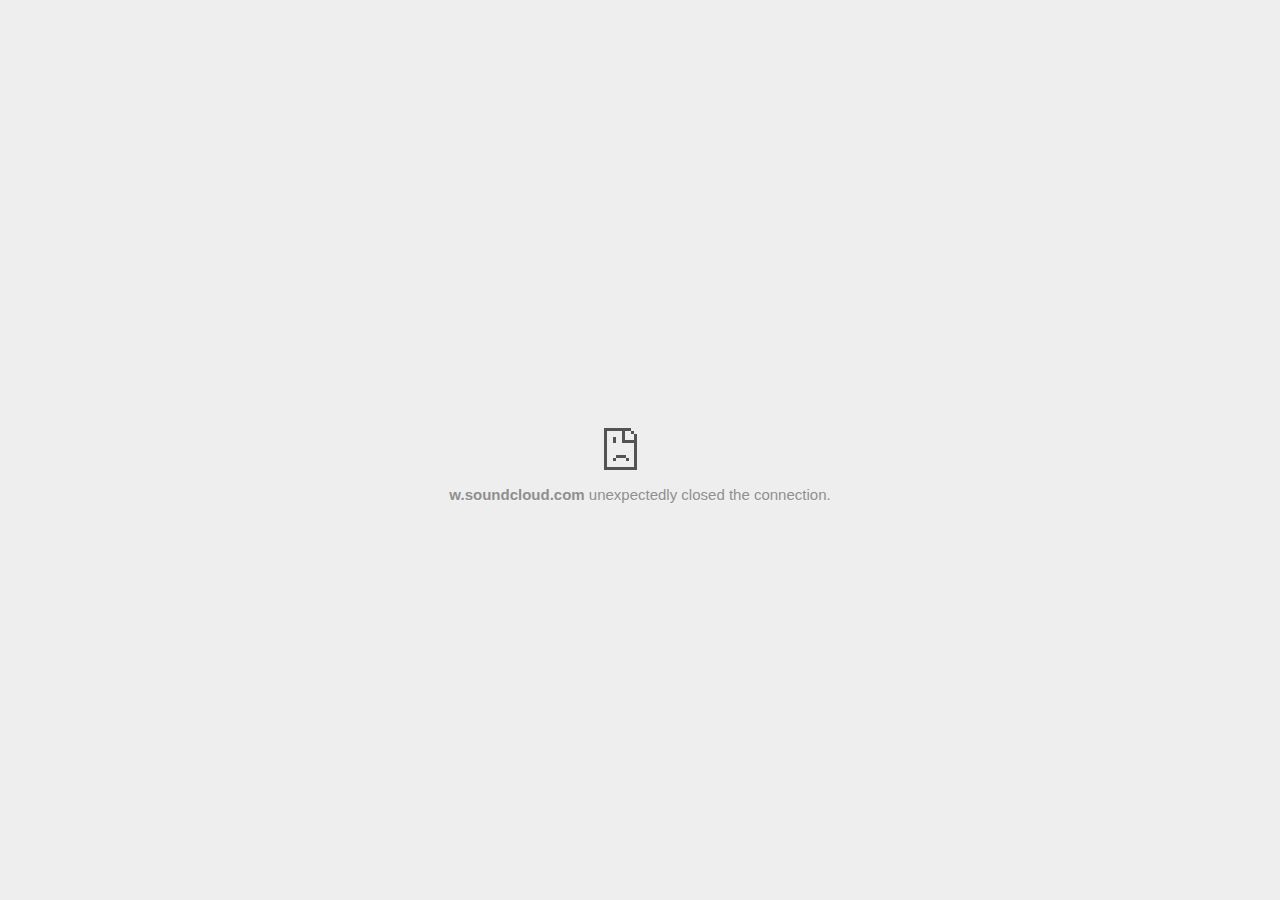
<file: events/Event_files/saved_resource.html>
<!DOCTYPE html>
<!-- saved from url=(0028)data:text/html,chromewebdata -->
<html i18n-values="dir:textdirection;lang:language" subframe="" dir="ltr" lang="en" i18n-processed=""><head><meta http-equiv="Content-Type" content="text/html; charset=UTF-8">
  
  <meta name="viewport" content="width=device-width, initial-scale=1.0,
                                 maximum-scale=1.0, user-scalable=no">
  <title i18n-content="title">w.soundcloud.com</title>
  <style>/* Copyright 2014 The Chromium Authors. All rights reserved.
   Use of this source code is governed by a BSD-style license that can be
   found in the LICENSE file. */

a {
  color: #585858;
}

.bad-clock .icon {
  background-image: -webkit-image-set(
      url([data-uri]) 1x,
      url([data-uri]) 2x);
}

body {
  background-color: #f7f7f7;
  color: #646464;
}

body.safe-browsing {
  background-color: rgb(206, 52, 38);
  color: white;
}

button {
  -webkit-user-select: none;
  background: rgb(66, 133, 244);
  border: 0;
  border-radius: 2px;
  box-sizing: border-box;
  color: #fff;
  cursor: pointer;
  float: right;
  font-size: .875em;
  margin: 0;
  padding: 10px 24px;
  transition: box-shadow 200ms cubic-bezier(0.4, 0, 0.2, 1);
}

[dir='rtl'] button {
  float: left;
}

button:active {
  background: rgb(50, 102, 213);
  outline: 0;
}

button:hover {
  box-shadow: 0 1px 3px rgba(0, 0, 0, .50);
}

#debugging {
  display: inline;
  overflow: auto;
}

.debugging-content {
  line-height: 1em;
  margin-bottom: 0;
  margin-top: 1em;
}

.debugging-content-fixed-width {
  display: block;
  font-family: monospace;
  font-size: 1.2em;
  margin-top: 0.5em;
}

.debugging-title {
  font-weight: bold;
}

#details {
  color: #696969;
  margin: 45px 0 50px;
}

#details p:not(:first-of-type) {
  margin-top: 20px;
}

#details-button {
  background: inherit;
  border: 0;
  float: none;
  margin: 0;
  padding: 10px 0;
  text-transform: uppercase;
}

#details-button:hover {
  box-shadow: inherit;
  text-decoration: underline;
}

.error-code {
  color: #646464;
  display: inline;
  font-size: .86667em;
  margin-top: 15px;
  opacity: 1;
  text-transform: uppercase;
}

#error-debugging-info {
  font-size: 0.8em;
}

h1 {
  color: #333;
  font-size: 1.6em;
  font-weight: normal;
  line-height: 1.25em;
  margin-bottom: 16px;
}

h2 {
  font-size: 1.2em;
  font-weight: normal;
}

.hidden {
  display: none;
}

html {
  -webkit-text-size-adjust: 100%;
  font-size: 125%;
}

.icon {
  background-repeat: no-repeat;
  background-size: 100%;
  height: 72px;
  margin: 0 0 40px;
  width: 72px;
}

input[type=checkbox] {
  opacity: 0;
}

input[type=checkbox]:focus ~ .checkbox {
  outline: -webkit-focus-ring-color auto 5px;
}

.interstitial-wrapper {
  box-sizing: border-box;
  font-size: 1em;
  line-height: 1.6em;
  margin: 100px auto 0;
  max-width: 600px;
  width: 100%;
}

#main-message > p {
  display: inline;
}

#extended-reporting-opt-in {
  font-size: .875em;
  margin-top: 39px;
}

#extended-reporting-opt-in label {
  position: relative;
  display: flex;
  align-items: flex-start;
}

.nav-wrapper {
  margin-top: 51px;
}

.nav-wrapper::after {
  clear: both;
  content: '';
  display: table;
  width: 100%;
}

.safe-browsing :-webkit-any(
    a, #details, #details-button, h1, h2, p, .small-link) {
  color: white;
}

.safe-browsing button {
  background-color: rgba(255, 255, 255, .15);
}

.safe-browsing button:active {
  background-color: rgba(255, 255, 255, .25);
}

.safe-browsing button:hover {
  box-shadow: 0 2px 3px rgba(0, 0, 0, .5);
}

.safe-browsing .error-code {
  display: none;
}

.safe-browsing .icon {
  background-image: -webkit-image-set(
      url([data-uri]) 1x,
      url([data-uri]) 2x);
}

.small-link {
  color: #696969;
  font-size: .875em;
}

.ssl .icon {
  background-image: -webkit-image-set(
      url([data-uri]) 1x,
      url([data-uri]) 2x);
}

.captive-portal .icon {
  background-image: -webkit-image-set(
      url([data-uri]) 1x,
      url([data-uri]) 2x);
}

.checkboxes {
  flex: 0 0 24px;
}

.checkbox {
  background: transparent;
  border: 1px solid white;
  border-radius: 2px;
  display: block;
  height: 14px;
  left: 0;
  position: absolute;
  right: 0;
  top: 3px;
  width: 14px;
}

.checkbox::before {
  background: transparent;
  border: 2px solid white;
  border-right-width: 0;
  border-top-width: 0;
  content: '';
  height: 4px;
  left: 2px;
  opacity: 0;
  position: absolute;
  top: 3px;
  transform: rotate(-45deg);
  width: 9px;
}

.ssl-opt-in .checkbox {
  border-color: #696969;
}

.ssl-opt-in .checkbox::before {
  border-color: #696969;
}

input[type=checkbox]:checked ~ .checkbox::before {
  opacity: 1;
}

@media (max-width: 700px) {
  .interstitial-wrapper {
    padding: 0 10%;
  }

  #error-debugging-info {
    overflow: auto;
  }
}

@media (max-height: 600px) {
  .error-code {
    margin-top: 10px;
  }
}

@media (max-width: 420px) {
  button,
  [dir='rtl'] button,
  .small-link {
    float: none;
    font-size: .825em;
    font-weight: 400;
    margin: 0;
    text-transform: uppercase;
    width: 100%;
  }

  #details {
    margin: 20px 0 20px 0;
  }

  #details p:not(:first-of-type) {
    margin-top: 10px;
  }

  #details-button {
    display: block;
    margin-top: 20px;
    text-align: center;
    width: 100%;
  }

  .interstitial-wrapper {
    padding: 0 5%;
  }

  #extended-reporting-opt-in {
    margin-top: 24px;
  }

  .nav-wrapper {
    margin-top: 30px;
  }
}

/**
 * Mobile specific styling.
 * Navigation buttons are anchored to the bottom of the screen.
 * Details message replaces the top content in its own scrollable area.
 */

@media (max-width: 420px) and (max-height: 736px) and (orientation: portrait) {
  #details-button {
    border: 0;
    margin: 8px 0 0;
  }

  .secondary-button {
    -webkit-margin-end: 0;
    margin-top: 16px;
  }
}

/* Fixed nav. */
@media (min-width: 240px) and (max-width: 420px) and
       (min-height: 401px) and (max-height: 736px) and (orientation:portrait),
       (min-width: 421px) and (max-width: 736px) and (min-height: 240px) and
       (max-height: 420px) and (orientation:landscape) {
  body .nav-wrapper {
    background: #f7f7f7;
    bottom: 0;
    box-shadow: 0 -22px 40px rgb(247, 247, 247);
    left: 0;
    margin: 0;
    max-width: 736px;
    padding-left: 24px;
    padding-right: 24px;
    position: fixed;
    z-index: 2;
  }

  body.safe-browsing .nav-wrapper {
    background: rgb(206, 52, 38);
    box-shadow: 0 -22px 40px rgb(206, 52, 38);
  }

  .interstitial-wrapper {
    max-width: 736px;
  }

  #details,
  #main-content {
    padding-bottom: 40px;
  }
}

@media (max-width: 420px) and (max-height: 736px) and (orientation: portrait),
       (max-width: 736px) and (max-height: 420px) and (orientation: landscape) {
  body {
    margin: 0 auto;
  }

  button,
  [dir='rtl'] button,
  button.small-link {
    font-family: Roboto-Regular,Helvetica;
    font-size: .933em;
    font-weight: 600;
    margin: 6px 0;
    text-transform: uppercase;
    transform: translatez(0);
  }

  .nav-wrapper {
    box-sizing: border-box;
    padding-bottom: 8px;
    width: 100%;
  }

  .error-code {
    margin-top: 0;
  }

  #details {
    box-sizing: border-box;
    height: auto;
    margin: 0;
    opacity: 1;
    transition: opacity 250ms cubic-bezier(0.4, 0, 0.2, 1);
  }

  #details.hidden,
  #main-content.hidden {
    display: block;
    height: 0;
    opacity: 0;
    overflow: hidden;
    transition: none;
  }

  #details-button {
    padding-bottom: 16px;
    padding-top: 16px;
  }

  h1 {
    font-size: 1.5em;
    margin-bottom: 8px;
  }

  .icon {
    margin-bottom: 12px;
  }

  .interstitial-wrapper {
    box-sizing: border-box;
    margin: 24px auto 12px;
    padding: 0 24px;
    position: relative;
  }

  .interstitial-wrapper p {
    font-size: .95em;
    line-height: 1.61em;
    margin-top: 8px;
  }

  #main-content {
    margin: 0;
    transition: opacity 100ms cubic-bezier(0.4, 0, 0.2, 1);
  }

  .small-link {
    border: 0;
  }

  .suggested-left > #control-buttons,
  .suggested-right > #control-buttons {
    float: none;
    margin: 0;
  }
}

@media (min-height: 400px) and (orientation:portrait) {
  .interstitial-wrapper {
    margin-bottom: 145px;
  }
}

@media (min-height: 299px) and (orientation:portrait) {
  .nav-wrapper {
    padding-bottom: 16px;
  }
}

@media (min-height: 405px) and (max-height: 736px) and
       (max-width: 420px) and (orientation:portrait) {
  .icon {
    margin-bottom: 24px;
  }

  .interstitial-wrapper {
    margin-top: 64px;
  }
}

@media (min-height: 480px) and (max-width: 420px) and
       (max-height: 736px) and (orientation: portrait),
       (min-height: 338px) and (max-height: 420px) and (max-width: 736px) and
       (orientation: landscape) {
  .icon {
    margin-bottom: 24px;
  }

  .nav-wrapper {
    padding-bottom: 24px;
  }
}

@media (min-height: 500px) and (max-width: 414px) and (orientation: portrait) {
  .interstitial-wrapper {
    margin-top: 96px;
  }
}

/* Phablet sizing */
@media (min-width: 375px) and (min-height: 641px) and (max-height: 736px) and
       (max-width: 414px) and (orientation: portrait) {
  button,
  [dir='rtl'] button,
  .small-link {
    font-size: 1em;
    padding-bottom: 12px;
    padding-top: 12px;
  }

  body:not(.offline) .icon {
    height: 80px;
    width: 80px;
  }

  #details-button {
    margin-top: 28px;
  }

  h1 {
    font-size: 1.7em;
  }

  .icon {
    margin-bottom: 28px;
  }

  .interstitial-wrapper {
    padding: 28px;
  }

  .interstitial-wrapper p {
    font-size: 1.05em;
  }

  .nav-wrapper {
    padding: 28px;
  }
}

@media (min-width: 420px) and (max-width: 736px) and
       (min-height: 240px) and (max-height: 298px) and
       (orientation:landscape) {
  body:not(.offline) .icon {
    height: 50px;
    width: 50px;
  }

  .icon {
    padding-top: 0;
  }

  .interstitial-wrapper {
    margin-top: 16px;
  }

  .nav-wrapper {
    padding: 0 24px 8px;
  }
}

@media (min-width: 420px) and (max-width: 736px) and
       (min-height: 240px) and (max-height: 420px) and
       (orientation:landscape) {
  #details-button {
    margin: 0;
  }

  .interstitial-wrapper {
    margin-bottom: 70px;
  }

  .nav-wrapper {
    margin-top: 0;
  }

  #extended-reporting-opt-in {
    margin-top: 0;
  }
}

/* Phablet landscape */
@media (min-width: 680px) and (max-height: 414px) {
  .interstitial-wrapper {
    margin: 24px auto;
  }

  .nav-wrapper {
    margin: 16px auto 0;
  }
}

@media (max-height: 240px) and (orientation: landscape),
       (max-height: 480px) and (orientation: portrait),
       (max-width: 419px) and (max-height: 323px) {
  body:not(.offline) .icon {
    height: 56px;
    width: 56px;
  }

  .icon {
    margin-bottom: 16px;
  }
}

/* Small mobile screens. No fixed nav. */
@media (max-height: 400px) and (orientation: portrait),
       (max-height: 239px) and (orientation: landscape),
       (max-width: 419px) and (max-height: 399px) {
  .interstitial-wrapper {
    display: flex;
    flex-direction: column;
    margin-bottom: 0;
  }

  #details {
    flex: 1 1 auto;
    order: 0;
  }

  #main-content {
    flex: 1 1 auto;
    order: 0;
  }

  .nav-wrapper {
    flex: 0 1 auto;
    margin-top: 8px;
    order: 1;
    padding-left: 0;
    padding-right: 0;
    position: relative;
    width: 100%;
  }
}

@media (max-width: 239px) and (orientation: portrait) {
  .nav-wrapper {
    padding-left: 0;
    padding-right: 0;
  }
}
</style>
  <style>/* Copyright 2013 The Chromium Authors. All rights reserved.
 * Use of this source code is governed by a BSD-style license that can be
 * found in the LICENSE file. */

/* Don't use the main frame div when the error is in a subframe. */
html[subframe] #main-frame-error {
  display: none;
}

/* Don't use the subframe error div when the error is in a main frame. */
html:not([subframe]) #sub-frame-error {
  display: none;
}

#diagnose-button {
  -webkit-margin-start: 0;
  float: none;
  margin-bottom: 10px;
  margin-top: 20px;
}

h1 {
  margin-top: 0;
  word-wrap: break-word;
}

h1 span {
  font-weight: 500;
}

h2 {
  color: #666;
  font-size: 1.2em;
  font-weight: normal;
  margin: 10px 0;
}

a {
  color: rgb(17, 85, 204);
  text-decoration: none;
}

.icon {
  -webkit-user-select: none;
  display: inline-block;
}

.icon-generic {
  /**
   * Can't access chrome://theme/IDR_ERROR_NETWORK_GENERIC from an untrusted
   * renderer process, so embed the resource manually.
   */
  content: -webkit-image-set(
      url([data-uri]) 1x,
      url([data-uri]) 2x);
}

.icon-offline {
  content: -webkit-image-set(
      url([data-uri]) 1x,
      url([data-uri]) 2x);
  position: relative;
}

.icon-disabled {
  content: -webkit-image-set(
      url([data-uri]) 1x,
      url([data-uri]) 2x);
  width: 112px;
}

.error-code {
  display: block;
  font-size: .8em;
}

#content-top {
  margin: 20px;
}

#help-box-inner {
  background-color: #f9f9f9;
  border-top: 1px solid #EEE;
  color: #444;
  padding: 20px;
  text-align: start;
}

.hidden {
  display: none;
}

#suggestion {
  margin-top: 15px;
}

#suggestions-list p {
  -webkit-margin-after: 0;
}

#suggestions-list ul {
  margin-top: 0;
}

.single-suggestion {
  list-style-type: none;
  padding-left: 0;
}

#short-suggestion {
  margin-top: 5px;
}

#sub-frame-error-details {

  color: #8F8F8F;

  /* Not done on mobile for performance reasons. */
  text-shadow: 0 1px 0 rgba(255,255,255,0.3);

}

[jscontent=hostName],
[jscontent=failedUrl] {
  overflow-wrap: break-word;
}

#search-container {
  /* Prevents a space between controls. */
  display: flex;
  margin-top: 20px;
}

#search-box {
  border: 1px solid #cdcdcd;
  flex-grow: 1;
  font-size: 1em;
  height: 26px;
  margin-right: 0;
  padding: 1px 9px;
}

#search-box:focus {
  border: 1px solid rgb(93, 154, 255);
  outline: none;
}

#search-button {
  border: none;
  border-bottom-left-radius: 0;
  border-top-left-radius: 0;
  box-shadow: none;
  display: flex;
  height: 30px;
  margin: 0;
  padding: 0;
  width: 60px;
}

#search-image {
  content:
      -webkit-image-set(
          url([data-uri]) 1x,
          url([data-uri]) 2x);
  margin: auto;
}

.secondary-button {
  -webkit-margin-end: 16px;
  background: #d9d9d9;
  color: #696969;
}

.snackbar {
  background: #323232;
  border-radius: 2px;
  bottom: 24px;
  box-sizing: border-box;
  color: #fff;
  font-size: .87em;
  left: 24px;
  max-width: 568px;
  min-width: 288px;
  opacity: 0;
  padding: 16px 24px 12px;
  position: fixed;
  transform: translateY(90px);
  will-change: opacity, transform;
  z-index: 999;
}

.snackbar-show {
  -webkit-animation:
    show-snackbar .25s cubic-bezier(0.0, 0.0, 0.2, 1) forwards,
    hide-snackbar .25s cubic-bezier(0.4, 0.0, 1, 1) forwards 5s;
}

@-webkit-keyframes show-snackbar {
  100% {
    opacity: 1;
    transform: translateY(0);
  }
}

@-webkit-keyframes hide-snackbar {
  0% {
    opacity: 1;
    transform: translateY(0);
  }
  100% {
    opacity: 0;
    transform: translateY(90px);
  }
}

.suggestions {
  margin-top: 18px;
}

.suggestion-header {
  font-weight: bold;
  margin-bottom: 4px;
}

.suggestion-body {
  color: #777;
}

/* Increase line height at higher resolutions. */
@media (min-width: 641px) and (min-height: 641px) {
  #help-box-inner {
    line-height: 18px;
  }
}

/* Decrease padding at low sizes. */
@media (max-width: 640px), (max-height: 640px) {
  h1 {
    margin: 0 0 15px;
  }
  #content-top {
    margin: 15px;
  }
  #help-box-inner {
    padding: 20px;
  }
  .suggestions {
    margin-top: 10px;
  }
  .suggestion-header {
    margin-bottom: 0;
  }
}

/* Don't allow overflow when in a subframe. */
html[subframe] body {
  overflow: hidden;
}

#sub-frame-error {
  -webkit-align-items: center;
  background-color: #DDD;
  display: -webkit-flex;
  -webkit-flex-flow: column;
  height: 100%;
  -webkit-justify-content: center;
  left: 0;
  position: absolute;
  text-align: center;
  top: 0;
  transition: background-color .2s ease-in-out;
  width: 100%;
}

#sub-frame-error:hover {
  background-color: #EEE;
}

#sub-frame-error .icon-generic {
  margin: 0 0 16px;
}

#sub-frame-error-details {
  margin: 0 10px;
  text-align: center;
  visibility: hidden;
}

/* Show details only when hovering. */
#sub-frame-error:hover #sub-frame-error-details {
  visibility: visible;
}

/* If the iframe is too small, always hide the error code. */
/* TODO(mmenke): See if overflow: no-display works better, once supported. */
@media (max-width: 200px), (max-height: 95px) {
  #sub-frame-error-details {
    display: none;
  }
}

/* Adjust icon for small embedded frames in apps. */
@media (max-height: 100px) {
  #sub-frame-error .icon-generic {
    height: auto;
    margin: 0;
    padding-top: 0;
    width: 25px;
  }
}

/* details-button is special; it's a <button> element that looks like a link. */
#details-button {
  box-shadow: none;
  min-width: 0;
}

/* Styles for platform dependent separation of controls and details button. */
.suggested-left > #control-buttons,
.suggested-left #stale-load-button,
.suggested-right > #details-button {
  float: left;
}

.suggested-right > #control-buttons,
.suggested-right #stale-load-button,
.suggested-left > #details-button {
  float: right;
}

.suggested-left .secondary-button {
  -webkit-margin-end: 0px;
  -webkit-margin-start: 16px;
}

#details-button.singular {
  float: none;
}

/* download-button shows both icon and text. */
#download-button {
  box-shadow: none;
  position: relative;
}

#download-button:before {
  -webkit-margin-end: 4px;
  background: -webkit-image-set(
      url([data-uri]) 1x,
      url([data-uri]) 2x)
    no-repeat;
  content: '';
  display: inline-block;
  width: 24px;
  height: 24px;
  vertical-align: middle;
}

#download-button:disabled {
  background: rgb(180, 206, 249);
  color: rgb(255, 255, 255);
}

#buttons::after {
  clear: both;
  content: '';
  display: block;
  width: 100%;
}

/* Offline page */
.offline {
  transition: -webkit-filter 1.5s cubic-bezier(0.65, 0.05, 0.36, 1),
              background-color 1.5s cubic-bezier(0.65, 0.05, 0.36, 1);
  will-change: -webkit-filter, background-color;
}

.offline #main-message > p {
  display: none;
}

.offline.inverted {
  -webkit-filter: invert(100%);
  background-color: #000;
}

.offline .interstitial-wrapper {
  color: #2b2b2b;
  font-size: 1em;
  line-height: 1.55;
  margin: 0 auto;
  max-width: 600px;
  padding-top: 100px;
  width: 100%;
}

.offline .runner-container {
  direction: ltr;
  height: 150px;
  max-width: 600px;
  overflow: hidden;
  position: absolute;
  top: 35px;
  width: 44px;
}

.offline .runner-canvas {
  height: 150px;
  max-width: 600px;
  opacity: 1;
  overflow: hidden;
  position: absolute;
  top: 0;
  z-index: 2;
}

.offline .controller {
  background: rgba(247,247,247, .1);
  height: 100vh;
  left: 0;
  position: absolute;
  top: 0;
  width: 100vw;
  z-index: 1;
}

#offline-resources {
  display: none;
}

@media (max-width: 420px) {
  .suggested-left > #control-buttons,
  .suggested-right > #control-buttons {
    float: none;
  }

  .snackbar {
    left: 0;
    bottom: 0;
    width: 100%;
    border-radius: 0;
  }
}

@media (max-height: 350px) {
  h1 {
    margin: 0 0 15px;
  }

  .icon-offline {
    margin: 0 0 10px;
  }

  .interstitial-wrapper {
    margin-top: 5%;
  }

  .nav-wrapper {
    margin-top: 30px;
  }
}

@media (min-width: 600px) and (max-width: 736px) and (orientation: landscape) {
  .offline .interstitial-wrapper {
    margin-left: 0;
    margin-right: 0;
  }
}

@media (min-width: 420px) and (max-width: 736px) and
       (min-height: 240px) and (max-height: 420px) and
       (orientation:landscape) {
  .interstitial-wrapper {
    margin-bottom: 100px;
  }
}

@media (min-height: 240px) and (orientation: landscape) {
  .offline .interstitial-wrapper {
    margin-bottom: 90px;
  }

  .icon-offline {
    margin-bottom: 20px;
  }
}

@media (max-height: 320px) and (orientation: landscape) {
  .icon-offline {
    margin-bottom: 0;
  }

  .offline .runner-container {
    top: 10px;
  }
}

@media (max-width: 240px) {
  button {
    padding-left: 12px;
    padding-right: 12px;
  }

  .interstitial-wrapper {
    overflow: inherit;
    padding: 0 8px;
  }
}

@media (max-width: 120px) {
  button {
    width: auto;
  }
}
</style>
  <script>// Copyright 2015 The Chromium Authors. All rights reserved.
// Use of this source code is governed by a BSD-style license that can be
// found in the LICENSE file.

var mobileNav = false;

/**
 * For small screen mobile the navigation buttons are moved
 * below the advanced text.
 */
function onResize() {
  var helpOuterBox = document.querySelector('#details');
  var mainContent = document.querySelector('#main-content');
  var mediaQuery = '(min-width: 240px) and (max-width: 420px) and ' +
      '(max-height: 736px) and (min-height: 401px) and ' +
      '(orientation: portrait), (max-width: 736px) and ' +
      '(max-height: 420px) and (min-height: 240px) and ' +
      '(min-width: 421px) and (orientation: landscape)';

  var detailsHidden = helpOuterBox.classList.contains('hidden');
  var runnerContainer = document.querySelector('.runner-container');

  // Check for change in nav status.
  if (mobileNav != window.matchMedia(mediaQuery).matches) {
    mobileNav = !mobileNav;

    // Handle showing the top content / details sections according to state.
    if (mobileNav) {
      mainContent.classList.toggle('hidden', !detailsHidden);
      helpOuterBox.classList.toggle('hidden', detailsHidden);
      if (runnerContainer) {
        runnerContainer.classList.toggle('hidden', !detailsHidden);
      }
    } else if (!detailsHidden) {
      // Non mobile nav with visible details.
      mainContent.classList.remove('hidden');
      helpOuterBox.classList.remove('hidden');
      if (runnerContainer) {
        runnerContainer.classList.remove('hidden');
      }
    }
  }
}

function setupMobileNav() {
  window.addEventListener('resize', onResize);
  onResize();
}

document.addEventListener('DOMContentLoaded', setupMobileNav);
</script>
  <script>// Copyright 2013 The Chromium Authors. All rights reserved.
// Use of this source code is governed by a BSD-style license that can be
// found in the LICENSE file.

function toggleHelpBox() {
  var helpBoxOuter = document.getElementById('details');
  helpBoxOuter.classList.toggle('hidden');
  var detailsButton = document.getElementById('details-button');
  if (helpBoxOuter.classList.contains('hidden'))
    detailsButton.innerText = detailsButton.detailsText;
  else
    detailsButton.innerText = detailsButton.hideDetailsText;

  // Details appears over the main content on small screens.
  if (mobileNav) {
    document.getElementById('main-content').classList.toggle('hidden');
    var runnerContainer = document.querySelector('.runner-container');
    if (runnerContainer) {
      runnerContainer.classList.toggle('hidden');
    }
  }
}

function diagnoseErrors() {
// 
    if (window.errorPageController)
      errorPageController.diagnoseErrorsButtonClick();
// 
// 
}

// Subframes use a different layout but the same html file.  This is to make it
// easier to support platforms that load the error page via different
// mechanisms (Currently just iOS).
if (window.top.location != window.location)
  document.documentElement.setAttribute('subframe', '');

// Re-renders the error page using |strings| as the dictionary of values.
// Used by NetErrorTabHelper to update DNS error pages with probe results.
function updateForDnsProbe(strings) {
  var context = new JsEvalContext(strings);
  jstProcess(context, document.getElementById('t'));
}

// Given the classList property of an element, adds an icon class to the list
// and removes the previously-
function updateIconClass(classList, newClass) {
  var oldClass;

  if (classList.hasOwnProperty('last_icon_class')) {
    oldClass = classList['last_icon_class'];
    if (oldClass == newClass)
      return;
  }

  classList.add(newClass);
  if (oldClass !== undefined)
    classList.remove(oldClass);

  classList['last_icon_class'] = newClass;

  if (newClass == 'icon-offline') {
    document.body.classList.add('offline');
    new Runner('.interstitial-wrapper');
  } else {
    document.body.classList.add('neterror');
  }
}

// Does a search using |baseSearchUrl| and the text in the search box.
function search(baseSearchUrl) {
  var searchTextNode = document.getElementById('search-box');
  document.location = baseSearchUrl + searchTextNode.value;
  return false;
}

// Use to track clicks on elements generated by the navigation correction
// service.  If |trackingId| is negative, the element does not come from the
// correction service.
function trackClick(trackingId) {
  // This can't be done with XHRs because XHRs are cancelled on navigation
  // start, and because these are cross-site requests.
  if (trackingId >= 0 && errorPageController)
    errorPageController.trackClick(trackingId);
}

// Called when an <a> tag generated by the navigation correction service is
// clicked.  Separate function from trackClick so the resources don't have to
// be updated if new data is added to jstdata.
function linkClicked(jstdata) {
  trackClick(jstdata.trackingId);
}

// Implements button clicks.  This function is needed during the transition
// between implementing these in trunk chromium and implementing them in
// iOS.
function reloadButtonClick(url) {
  if (window.errorPageController) {
    errorPageController.reloadButtonClick();
  } else {
    location = url;
  }
}

function showSavedCopyButtonClick() {
  if (window.errorPageController) {
    errorPageController.showSavedCopyButtonClick();
  }
}

function downloadButtonClick() {
  if (window.errorPageController) {
    errorPageController.downloadButtonClick();
    var downloadButton = document.getElementById('download-button');
    downloadButton.disabled = true;
    downloadButton.textContent = downloadButton.disabledText;
  }
}

function detailsButtonClick() {
  if (window.errorPageController)
    errorPageController.detailsButtonClick();
}

/**
 * Replace the reload button with the Google cached copy suggestion.
 */
function setUpCachedButton(buttonStrings) {
  var reloadButton = document.getElementById('reload-button');

  reloadButton.textContent = buttonStrings.msg;
  var url = buttonStrings.cacheUrl;
  var trackingId = buttonStrings.trackingId;
  reloadButton.onclick = function(e) {
    e.preventDefault();
    trackClick(trackingId);
    if (window.errorPageController) {
      errorPageController.trackCachedCopyButtonClick();
    }
    location = url;
  };
  reloadButton.style.display = '';
  document.getElementById('control-buttons').hidden = false;
}

var primaryControlOnLeft = true;
// 

function onDocumentLoad() {
  var controlButtonDiv = document.getElementById('control-buttons');
  var reloadButton = document.getElementById('reload-button');
  var detailsButton = document.getElementById('details-button');
  var showSavedCopyButton = document.getElementById('show-saved-copy-button');
  var downloadButton = document.getElementById('download-button');

  var reloadButtonVisible = loadTimeData.valueExists('reloadButton') &&
      loadTimeData.getValue('reloadButton').msg;
  var showSavedCopyButtonVisible =
      loadTimeData.valueExists('showSavedCopyButton') &&
      loadTimeData.getValue('showSavedCopyButton').msg;
  var downloadButtonVisible =
      loadTimeData.valueExists('downloadButton') &&
      loadTimeData.getValue('downloadButton').msg;

  var primaryButton, secondaryButton;
  if (showSavedCopyButton.primary) {
    primaryButton = showSavedCopyButton;
    secondaryButton = reloadButton;
  } else {
    primaryButton = reloadButton;
    secondaryButton = showSavedCopyButton;
  }

  // Sets up the proper button layout for the current platform.
  if (primaryControlOnLeft) {
    buttons.classList.add('suggested-left');
    controlButtonDiv.insertBefore(secondaryButton, primaryButton);
  } else {
    buttons.classList.add('suggested-right');
    controlButtonDiv.insertBefore(primaryButton, secondaryButton);
  }

  // Check for Google cached copy suggestion.
  if (loadTimeData.valueExists('cacheButton')) {
    setUpCachedButton(loadTimeData.getValue('cacheButton'));
  }

  if (reloadButton.style.display == 'none' &&
      showSavedCopyButton.style.display == 'none' &&
      downloadButton.style.display == 'none') {
    detailsButton.classList.add('singular');
  }

  // Show control buttons.
  if (reloadButtonVisible || showSavedCopyButtonVisible ||
      downloadButtonVisible) {
    controlButtonDiv.hidden = false;

    // Set the secondary button state in the cases of two call to actions.
    if ((reloadButtonVisible || downloadButtonVisible) &&
        showSavedCopyButtonVisible) {
      secondaryButton.classList.add('secondary-button');
    }
  }
}

document.addEventListener('DOMContentLoaded', onDocumentLoad);
</script>
  <script>// Copyright (c) 2014 The Chromium Authors. All rights reserved.
// Use of this source code is governed by a BSD-style license that can be
// found in the LICENSE file.
(function() {
'use strict';
/**
 * T-Rex runner.
 * @param {string} outerContainerId Outer containing element id.
 * @param {Object} opt_config
 * @constructor
 * @export
 */
function Runner(outerContainerId, opt_config) {
  // Singleton
  if (Runner.instance_) {
    return Runner.instance_;
  }
  Runner.instance_ = this;

  this.outerContainerEl = document.querySelector(outerContainerId);
  this.containerEl = null;
  this.snackbarEl = null;

  this.config = opt_config || Runner.config;

  this.dimensions = Runner.defaultDimensions;

  this.canvas = null;
  this.canvasCtx = null;

  this.tRex = null;

  this.distanceMeter = null;
  this.distanceRan = 0;

  this.highestScore = 0;

  this.time = 0;
  this.runningTime = 0;
  this.msPerFrame = 1000 / FPS;
  this.currentSpeed = this.config.SPEED;

  this.obstacles = [];

  this.activated = false; // Whether the easter egg has been activated.
  this.playing = false; // Whether the game is currently in play state.
  this.crashed = false;
  this.paused = false;
  this.inverted = false;
  this.invertTimer = 0;
  this.resizeTimerId_ = null;

  this.playCount = 0;

  // Sound FX.
  this.audioBuffer = null;
  this.soundFx = {};

  // Global web audio context for playing sounds.
  this.audioContext = null;

  // Images.
  this.images = {};
  this.imagesLoaded = 0;

  if (this.isDisabled()) {
    this.setupDisabledRunner();
  } else {
    this.loadImages();
  }
}
window['Runner'] = Runner;


/**
 * Default game width.
 * @const
 */
var DEFAULT_WIDTH = 600;

/**
 * Frames per second.
 * @const
 */
var FPS = 60;

/** @const */
var IS_HIDPI = window.devicePixelRatio > 1;

/** @const */
var IS_IOS = /iPad|iPhone|iPod/.test(window.navigator.platform);

/** @const */
var IS_MOBILE = /Android/.test(window.navigator.userAgent) || IS_IOS;

/** @const */
var IS_TOUCH_ENABLED = 'ontouchstart' in window;

/**
 * Default game configuration.
 * @enum {number}
 */
Runner.config = {
  ACCELERATION: 0.001,
  BG_CLOUD_SPEED: 0.2,
  BOTTOM_PAD: 10,
  CLEAR_TIME: 3000,
  CLOUD_FREQUENCY: 0.5,
  GAMEOVER_CLEAR_TIME: 750,
  GAP_COEFFICIENT: 0.6,
  GRAVITY: 0.6,
  INITIAL_JUMP_VELOCITY: 12,
  INVERT_FADE_DURATION: 12000,
  INVERT_DISTANCE: 700,
  MAX_BLINK_COUNT: 3,
  MAX_CLOUDS: 6,
  MAX_OBSTACLE_LENGTH: 3,
  MAX_OBSTACLE_DUPLICATION: 2,
  MAX_SPEED: 13,
  MIN_JUMP_HEIGHT: 35,
  MOBILE_SPEED_COEFFICIENT: 1.2,
  RESOURCE_TEMPLATE_ID: 'audio-resources',
  SPEED: 6,
  SPEED_DROP_COEFFICIENT: 3
};


/**
 * Default dimensions.
 * @enum {string}
 */
Runner.defaultDimensions = {
  WIDTH: DEFAULT_WIDTH,
  HEIGHT: 150
};


/**
 * CSS class names.
 * @enum {string}
 */
Runner.classes = {
  CANVAS: 'runner-canvas',
  CONTAINER: 'runner-container',
  CRASHED: 'crashed',
  ICON: 'icon-offline',
  INVERTED: 'inverted',
  SNACKBAR: 'snackbar',
  SNACKBAR_SHOW: 'snackbar-show',
  TOUCH_CONTROLLER: 'controller'
};


/**
 * Sprite definition layout of the spritesheet.
 * @enum {Object}
 */
Runner.spriteDefinition = {
  LDPI: {
    CACTUS_LARGE: {x: 332, y: 2},
    CACTUS_SMALL: {x: 228, y: 2},
    CLOUD: {x: 86, y: 2},
    HORIZON: {x: 2, y: 54},
    MOON: {x: 484, y: 2},
    PTERODACTYL: {x: 134, y: 2},
    RESTART: {x: 2, y: 2},
    TEXT_SPRITE: {x: 655, y: 2},
    TREX: {x: 848, y: 2},
    STAR: {x: 645, y: 2}
  },
  HDPI: {
    CACTUS_LARGE: {x: 652, y: 2},
    CACTUS_SMALL: {x: 446, y: 2},
    CLOUD: {x: 166, y: 2},
    HORIZON: {x: 2, y: 104},
    MOON: {x: 954, y: 2},
    PTERODACTYL: {x: 260, y: 2},
    RESTART: {x: 2, y: 2},
    TEXT_SPRITE: {x: 1294, y: 2},
    TREX: {x: 1678, y: 2},
    STAR: {x: 1276, y: 2}
  }
};


/**
 * Sound FX. Reference to the ID of the audio tag on interstitial page.
 * @enum {string}
 */
Runner.sounds = {
  BUTTON_PRESS: 'offline-sound-press',
  HIT: 'offline-sound-hit',
  SCORE: 'offline-sound-reached'
};


/**
 * Key code mapping.
 * @enum {Object}
 */
Runner.keycodes = {
  JUMP: {'38': 1, '32': 1},  // Up, spacebar
  DUCK: {'40': 1},  // Down
  RESTART: {'13': 1}  // Enter
};


/**
 * Runner event names.
 * @enum {string}
 */
Runner.events = {
  ANIM_END: 'webkitAnimationEnd',
  CLICK: 'click',
  KEYDOWN: 'keydown',
  KEYUP: 'keyup',
  MOUSEDOWN: 'mousedown',
  MOUSEUP: 'mouseup',
  RESIZE: 'resize',
  TOUCHEND: 'touchend',
  TOUCHSTART: 'touchstart',
  VISIBILITY: 'visibilitychange',
  BLUR: 'blur',
  FOCUS: 'focus',
  LOAD: 'load'
};


Runner.prototype = {
  /**
   * Whether the easter egg has been disabled. CrOS enterprise enrolled devices.
   * @return {boolean}
   */
  isDisabled: function() {
    return loadTimeData && loadTimeData.valueExists('disabledEasterEgg');
  },

  /**
   * For disabled instances, set up a snackbar with the disabled message.
   */
  setupDisabledRunner: function() {
    this.containerEl = document.createElement('div');
    this.containerEl.className = Runner.classes.SNACKBAR;
    this.containerEl.textContent = loadTimeData.getValue('disabledEasterEgg');
    this.outerContainerEl.appendChild(this.containerEl);

    // Show notification when the activation key is pressed.
    document.addEventListener(Runner.events.KEYDOWN, function(e) {
      if (Runner.keycodes.JUMP[e.keyCode]) {
        this.containerEl.classList.add(Runner.classes.SNACKBAR_SHOW);
        document.querySelector('.icon').classList.add('icon-disabled');
      }
    }.bind(this));
  },

  /**
   * Setting individual settings for debugging.
   * @param {string} setting
   * @param {*} value
   */
  updateConfigSetting: function(setting, value) {
    if (setting in this.config && value != undefined) {
      this.config[setting] = value;

      switch (setting) {
        case 'GRAVITY':
        case 'MIN_JUMP_HEIGHT':
        case 'SPEED_DROP_COEFFICIENT':
          this.tRex.config[setting] = value;
          break;
        case 'INITIAL_JUMP_VELOCITY':
          this.tRex.setJumpVelocity(value);
          break;
        case 'SPEED':
          this.setSpeed(value);
          break;
      }
    }
  },

  /**
   * Cache the appropriate image sprite from the page and get the sprite sheet
   * definition.
   */
  loadImages: function() {
    if (IS_HIDPI) {
      Runner.imageSprite = document.getElementById('offline-resources-2x');
      this.spriteDef = Runner.spriteDefinition.HDPI;
    } else {
      Runner.imageSprite = document.getElementById('offline-resources-1x');
      this.spriteDef = Runner.spriteDefinition.LDPI;
    }

    if (Runner.imageSprite.complete) {
      this.init();
    } else {
      // If the images are not yet loaded, add a listener.
      Runner.imageSprite.addEventListener(Runner.events.LOAD,
          this.init.bind(this));
    }
  },

  /**
   * Load and decode base 64 encoded sounds.
   */
  loadSounds: function() {
    if (!IS_IOS) {
      this.audioContext = new AudioContext();

      var resourceTemplate =
          document.getElementById(this.config.RESOURCE_TEMPLATE_ID).content;

      for (var sound in Runner.sounds) {
        var soundSrc =
            resourceTemplate.getElementById(Runner.sounds[sound]).src;
        soundSrc = soundSrc.substr(soundSrc.indexOf(',') + 1);
        var buffer = decodeBase64ToArrayBuffer(soundSrc);

        // Async, so no guarantee of order in array.
        this.audioContext.decodeAudioData(buffer, function(index, audioData) {
            this.soundFx[index] = audioData;
          }.bind(this, sound));
      }
    }
  },

  /**
   * Sets the game speed. Adjust the speed accordingly if on a smaller screen.
   * @param {number} opt_speed
   */
  setSpeed: function(opt_speed) {
    var speed = opt_speed || this.currentSpeed;

    // Reduce the speed on smaller mobile screens.
    if (this.dimensions.WIDTH < DEFAULT_WIDTH) {
      var mobileSpeed = speed * this.dimensions.WIDTH / DEFAULT_WIDTH *
          this.config.MOBILE_SPEED_COEFFICIENT;
      this.currentSpeed = mobileSpeed > speed ? speed : mobileSpeed;
    } else if (opt_speed) {
      this.currentSpeed = opt_speed;
    }
  },

  /**
   * Game initialiser.
   */
  init: function() {
    // Hide the static icon.
    document.querySelector('.' + Runner.classes.ICON).style.visibility =
        'hidden';

    this.adjustDimensions();
    this.setSpeed();

    this.containerEl = document.createElement('div');
    this.containerEl.className = Runner.classes.CONTAINER;

    // Player canvas container.
    this.canvas = createCanvas(this.containerEl, this.dimensions.WIDTH,
        this.dimensions.HEIGHT, Runner.classes.PLAYER);

    this.canvasCtx = this.canvas.getContext('2d');
    this.canvasCtx.fillStyle = '#f7f7f7';
    this.canvasCtx.fill();
    Runner.updateCanvasScaling(this.canvas);

    // Horizon contains clouds, obstacles and the ground.
    this.horizon = new Horizon(this.canvas, this.spriteDef, this.dimensions,
        this.config.GAP_COEFFICIENT);

    // Distance meter
    this.distanceMeter = new DistanceMeter(this.canvas,
          this.spriteDef.TEXT_SPRITE, this.dimensions.WIDTH);

    // Draw t-rex
    this.tRex = new Trex(this.canvas, this.spriteDef.TREX);

    this.outerContainerEl.appendChild(this.containerEl);

    if (IS_MOBILE) {
      this.createTouchController();
    }

    this.startListening();
    this.update();

    window.addEventListener(Runner.events.RESIZE,
        this.debounceResize.bind(this));
  },

  /**
   * Create the touch controller. A div that covers whole screen.
   */
  createTouchController: function() {
    this.touchController = document.createElement('div');
    this.touchController.className = Runner.classes.TOUCH_CONTROLLER;
  },

  /**
   * Debounce the resize event.
   */
  debounceResize: function() {
    if (!this.resizeTimerId_) {
      this.resizeTimerId_ =
          setInterval(this.adjustDimensions.bind(this), 250);
    }
  },

  /**
   * Adjust game space dimensions on resize.
   */
  adjustDimensions: function() {
    clearInterval(this.resizeTimerId_);
    this.resizeTimerId_ = null;

    var boxStyles = window.getComputedStyle(this.outerContainerEl);
    var padding = Number(boxStyles.paddingLeft.substr(0,
        boxStyles.paddingLeft.length - 2));

    this.dimensions.WIDTH = this.outerContainerEl.offsetWidth - padding * 2;

    // Redraw the elements back onto the canvas.
    if (this.canvas) {
      this.canvas.width = this.dimensions.WIDTH;
      this.canvas.height = this.dimensions.HEIGHT;

      Runner.updateCanvasScaling(this.canvas);

      this.distanceMeter.calcXPos(this.dimensions.WIDTH);
      this.clearCanvas();
      this.horizon.update(0, 0, true);
      this.tRex.update(0);

      // Outer container and distance meter.
      if (this.playing || this.crashed || this.paused) {
        this.containerEl.style.width = this.dimensions.WIDTH + 'px';
        this.containerEl.style.height = this.dimensions.HEIGHT + 'px';
        this.distanceMeter.update(0, Math.ceil(this.distanceRan));
        this.stop();
      } else {
        this.tRex.draw(0, 0);
      }

      // Game over panel.
      if (this.crashed && this.gameOverPanel) {
        this.gameOverPanel.updateDimensions(this.dimensions.WIDTH);
        this.gameOverPanel.draw();
      }
    }
  },

  /**
   * Play the game intro.
   * Canvas container width expands out to the full width.
   */
  playIntro: function() {
    if (!this.activated && !this.crashed) {
      this.playingIntro = true;
      this.tRex.playingIntro = true;

      // CSS animation definition.
      var keyframes = '@-webkit-keyframes intro { ' +
            'from { width:' + Trex.config.WIDTH + 'px }' +
            'to { width: ' + this.dimensions.WIDTH + 'px }' +
          '}';
      document.styleSheets[0].insertRule(keyframes, 0);

      this.containerEl.addEventListener(Runner.events.ANIM_END,
          this.startGame.bind(this));

      this.containerEl.style.webkitAnimation = 'intro .4s ease-out 1 both';
      this.containerEl.style.width = this.dimensions.WIDTH + 'px';

      if (this.touchController) {
        this.outerContainerEl.appendChild(this.touchController);
      }
      this.playing = true;
      this.activated = true;
    } else if (this.crashed) {
      this.restart();
    }
  },


  /**
   * Update the game status to started.
   */
  startGame: function() {
    this.runningTime = 0;
    this.playingIntro = false;
    this.tRex.playingIntro = false;
    this.containerEl.style.webkitAnimation = '';
    this.playCount++;

    // Handle tabbing off the page. Pause the current game.
    document.addEventListener(Runner.events.VISIBILITY,
          this.onVisibilityChange.bind(this));

    window.addEventListener(Runner.events.BLUR,
          this.onVisibilityChange.bind(this));

    window.addEventListener(Runner.events.FOCUS,
          this.onVisibilityChange.bind(this));
  },

  clearCanvas: function() {
    this.canvasCtx.clearRect(0, 0, this.dimensions.WIDTH,
        this.dimensions.HEIGHT);
  },

  /**
   * Update the game frame and schedules the next one.
   */
  update: function() {
    this.updatePending = false;

    var now = getTimeStamp();
    var deltaTime = now - (this.time || now);
    this.time = now;

    if (this.playing) {
      this.clearCanvas();

      if (this.tRex.jumping) {
        this.tRex.updateJump(deltaTime);
      }

      this.runningTime += deltaTime;
      var hasObstacles = this.runningTime > this.config.CLEAR_TIME;

      // First jump triggers the intro.
      if (this.tRex.jumpCount == 1 && !this.playingIntro) {
        this.playIntro();
      }

      // The horizon doesn't move until the intro is over.
      if (this.playingIntro) {
        this.horizon.update(0, this.currentSpeed, hasObstacles);
      } else {
        deltaTime = !this.activated ? 0 : deltaTime;
        this.horizon.update(deltaTime, this.currentSpeed, hasObstacles,
            this.inverted);
      }

      // Check for collisions.
      var collision = hasObstacles &&
          checkForCollision(this.horizon.obstacles[0], this.tRex);

      if (!collision) {
        this.distanceRan += this.currentSpeed * deltaTime / this.msPerFrame;

        if (this.currentSpeed < this.config.MAX_SPEED) {
          this.currentSpeed += this.config.ACCELERATION;
        }
      } else {
        this.gameOver();
      }

      var playAchievementSound = this.distanceMeter.update(deltaTime,
          Math.ceil(this.distanceRan));

      if (playAchievementSound) {
        this.playSound(this.soundFx.SCORE);
      }

      // Night mode.
      if (this.invertTimer > this.config.INVERT_FADE_DURATION) {
        this.invertTimer = 0;
        this.invertTrigger = false;
        this.invert();
      } else if (this.invertTimer) {
        this.invertTimer += deltaTime;
      } else {
        var actualDistance =
            this.distanceMeter.getActualDistance(Math.ceil(this.distanceRan));

        if (actualDistance > 0) {
          this.invertTrigger = !(actualDistance %
              this.config.INVERT_DISTANCE);

          if (this.invertTrigger && this.invertTimer === 0) {
            this.invertTimer += deltaTime;
            this.invert();
          }
        }
      }
    }

    if (this.playing || (!this.activated &&
        this.tRex.blinkCount < Runner.config.MAX_BLINK_COUNT)) {
      this.tRex.update(deltaTime);
      this.scheduleNextUpdate();
    }
  },

  /**
   * Event handler.
   */
  handleEvent: function(e) {
    return (function(evtType, events) {
      switch (evtType) {
        case events.KEYDOWN:
        case events.TOUCHSTART:
        case events.MOUSEDOWN:
          this.onKeyDown(e);
          break;
        case events.KEYUP:
        case events.TOUCHEND:
        case events.MOUSEUP:
          this.onKeyUp(e);
          break;
      }
    }.bind(this))(e.type, Runner.events);
  },

  /**
   * Bind relevant key / mouse / touch listeners.
   */
  startListening: function() {
    // Keys.
    document.addEventListener(Runner.events.KEYDOWN, this);
    document.addEventListener(Runner.events.KEYUP, this);

    if (IS_MOBILE) {
      // Mobile only touch devices.
      this.touchController.addEventListener(Runner.events.TOUCHSTART, this);
      this.touchController.addEventListener(Runner.events.TOUCHEND, this);
      this.containerEl.addEventListener(Runner.events.TOUCHSTART, this);
    } else {
      // Mouse.
      document.addEventListener(Runner.events.MOUSEDOWN, this);
      document.addEventListener(Runner.events.MOUSEUP, this);
    }
  },

  /**
   * Remove all listeners.
   */
  stopListening: function() {
    document.removeEventListener(Runner.events.KEYDOWN, this);
    document.removeEventListener(Runner.events.KEYUP, this);

    if (IS_MOBILE) {
      this.touchController.removeEventListener(Runner.events.TOUCHSTART, this);
      this.touchController.removeEventListener(Runner.events.TOUCHEND, this);
      this.containerEl.removeEventListener(Runner.events.TOUCHSTART, this);
    } else {
      document.removeEventListener(Runner.events.MOUSEDOWN, this);
      document.removeEventListener(Runner.events.MOUSEUP, this);
    }
  },

  /**
   * Process keydown.
   * @param {Event} e
   */
  onKeyDown: function(e) {
    // Prevent native page scrolling whilst tapping on mobile.
    if (IS_MOBILE && this.playing) {
      e.preventDefault();
    }

    if (!this.crashed && !this.paused) {
      if (Runner.keycodes.JUMP[e.keyCode] ||
          e.type == Runner.events.TOUCHSTART) {
        e.preventDefault();
        // Starting the game for the first time.
        if (!this.playing) {
          this.loadSounds();
          this.playing = true;
          this.update();
          if (window.errorPageController) {
            errorPageController.trackEasterEgg();
          }
        }
        // Start jump.
        if (!this.tRex.jumping && !this.tRex.ducking) {
          this.playSound(this.soundFx.BUTTON_PRESS);
          this.tRex.startJump(this.currentSpeed);
        }
      } else if (this.playing && Runner.keycodes.DUCK[e.keyCode]) {
        e.preventDefault();
        if (this.tRex.jumping) {
          // Speed drop, activated only when jump key is not pressed.
          this.tRex.setSpeedDrop();
        } else if (!this.tRex.jumping && !this.tRex.ducking) {
          // Duck.
          this.tRex.setDuck(true);
        }
      }
    } else if (this.crashed && e.type == Runner.events.TOUCHSTART &&
        e.currentTarget == this.containerEl) {
      this.restart();
    }
  },


  /**
   * Process key up.
   * @param {Event} e
   */
  onKeyUp: function(e) {
    var keyCode = String(e.keyCode);
    var isjumpKey = Runner.keycodes.JUMP[keyCode] ||
       e.type == Runner.events.TOUCHEND ||
       e.type == Runner.events.MOUSEDOWN;

    if (this.isRunning() && isjumpKey) {
      this.tRex.endJump();
    } else if (Runner.keycodes.DUCK[keyCode]) {
      this.tRex.speedDrop = false;
      this.tRex.setDuck(false);
    } else if (this.crashed) {
      // Check that enough time has elapsed before allowing jump key to restart.
      var deltaTime = getTimeStamp() - this.time;

      if (Runner.keycodes.RESTART[keyCode] || this.isLeftClickOnCanvas(e) ||
          (deltaTime >= this.config.GAMEOVER_CLEAR_TIME &&
          Runner.keycodes.JUMP[keyCode])) {
        this.restart();
      }
    } else if (this.paused && isjumpKey) {
      // Reset the jump state
      this.tRex.reset();
      this.play();
    }
  },

  /**
   * Returns whether the event was a left click on canvas.
   * On Windows right click is registered as a click.
   * @param {Event} e
   * @return {boolean}
   */
  isLeftClickOnCanvas: function(e) {
    return e.button != null && e.button < 2 &&
        e.type == Runner.events.MOUSEUP && e.target == this.canvas;
  },

  /**
   * RequestAnimationFrame wrapper.
   */
  scheduleNextUpdate: function() {
    if (!this.updatePending) {
      this.updatePending = true;
      this.raqId = requestAnimationFrame(this.update.bind(this));
    }
  },

  /**
   * Whether the game is running.
   * @return {boolean}
   */
  isRunning: function() {
    return !!this.raqId;
  },

  /**
   * Game over state.
   */
  gameOver: function() {
    this.playSound(this.soundFx.HIT);
    vibrate(200);

    this.stop();
    this.crashed = true;
    this.distanceMeter.acheivement = false;

    this.tRex.update(100, Trex.status.CRASHED);

    // Game over panel.
    if (!this.gameOverPanel) {
      this.gameOverPanel = new GameOverPanel(this.canvas,
          this.spriteDef.TEXT_SPRITE, this.spriteDef.RESTART,
          this.dimensions);
    } else {
      this.gameOverPanel.draw();
    }

    // Update the high score.
    if (this.distanceRan > this.highestScore) {
      this.highestScore = Math.ceil(this.distanceRan);
      this.distanceMeter.setHighScore(this.highestScore);
    }

    // Reset the time clock.
    this.time = getTimeStamp();
  },

  stop: function() {
    this.playing = false;
    this.paused = true;
    cancelAnimationFrame(this.raqId);
    this.raqId = 0;
  },

  play: function() {
    if (!this.crashed) {
      this.playing = true;
      this.paused = false;
      this.tRex.update(0, Trex.status.RUNNING);
      this.time = getTimeStamp();
      this.update();
    }
  },

  restart: function() {
    if (!this.raqId) {
      this.playCount++;
      this.runningTime = 0;
      this.playing = true;
      this.paused = false;
      this.crashed = false;
      this.distanceRan = 0;
      this.setSpeed(this.config.SPEED);
      this.time = getTimeStamp();
      this.containerEl.classList.remove(Runner.classes.CRASHED);
      this.clearCanvas();
      this.distanceMeter.reset(this.highestScore);
      this.horizon.reset();
      this.tRex.reset();
      this.playSound(this.soundFx.BUTTON_PRESS);
      this.invert(true);
      this.update();
    }
  },

  /**
   * Pause the game if the tab is not in focus.
   */
  onVisibilityChange: function(e) {
    if (document.hidden || document.webkitHidden || e.type == 'blur' ||
      document.visibilityState != 'visible') {
      this.stop();
    } else if (!this.crashed) {
      this.tRex.reset();
      this.play();
    }
  },

  /**
   * Play a sound.
   * @param {SoundBuffer} soundBuffer
   */
  playSound: function(soundBuffer) {
    if (soundBuffer) {
      var sourceNode = this.audioContext.createBufferSource();
      sourceNode.buffer = soundBuffer;
      sourceNode.connect(this.audioContext.destination);
      sourceNode.start(0);
    }
  },

  /**
   * Inverts the current page / canvas colors.
   * @param {boolean} Whether to reset colors.
   */
  invert: function(reset) {
    if (reset) {
      document.body.classList.toggle(Runner.classes.INVERTED, false);
      this.invertTimer = 0;
      this.inverted = false;
    } else {
      this.inverted = document.body.classList.toggle(Runner.classes.INVERTED,
          this.invertTrigger);
    }
  }
};


/**
 * Updates the canvas size taking into
 * account the backing store pixel ratio and
 * the device pixel ratio.
 *
 * See article by Paul Lewis:
 * http://www.html5rocks.com/en/tutorials/canvas/hidpi/
 *
 * @param {HTMLCanvasElement} canvas
 * @param {number} opt_width
 * @param {number} opt_height
 * @return {boolean} Whether the canvas was scaled.
 */
Runner.updateCanvasScaling = function(canvas, opt_width, opt_height) {
  var context = canvas.getContext('2d');

  // Query the various pixel ratios
  var devicePixelRatio = Math.floor(window.devicePixelRatio) || 1;
  var backingStoreRatio = Math.floor(context.webkitBackingStorePixelRatio) || 1;
  var ratio = devicePixelRatio / backingStoreRatio;

  // Upscale the canvas if the two ratios don't match
  if (devicePixelRatio !== backingStoreRatio) {
    var oldWidth = opt_width || canvas.width;
    var oldHeight = opt_height || canvas.height;

    canvas.width = oldWidth * ratio;
    canvas.height = oldHeight * ratio;

    canvas.style.width = oldWidth + 'px';
    canvas.style.height = oldHeight + 'px';

    // Scale the context to counter the fact that we've manually scaled
    // our canvas element.
    context.scale(ratio, ratio);
    return true;
  } else if (devicePixelRatio == 1) {
    // Reset the canvas width / height. Fixes scaling bug when the page is
    // zoomed and the devicePixelRatio changes accordingly.
    canvas.style.width = canvas.width + 'px';
    canvas.style.height = canvas.height + 'px';
  }
  return false;
};


/**
 * Get random number.
 * @param {number} min
 * @param {number} max
 * @param {number}
 */
function getRandomNum(min, max) {
  return Math.floor(Math.random() * (max - min + 1)) + min;
}


/**
 * Vibrate on mobile devices.
 * @param {number} duration Duration of the vibration in milliseconds.
 */
function vibrate(duration) {
  if (IS_MOBILE && window.navigator.vibrate) {
    window.navigator.vibrate(duration);
  }
}


/**
 * Create canvas element.
 * @param {HTMLElement} container Element to append canvas to.
 * @param {number} width
 * @param {number} height
 * @param {string} opt_classname
 * @return {HTMLCanvasElement}
 */
function createCanvas(container, width, height, opt_classname) {
  var canvas = document.createElement('canvas');
  canvas.className = opt_classname ? Runner.classes.CANVAS + ' ' +
      opt_classname : Runner.classes.CANVAS;
  canvas.width = width;
  canvas.height = height;
  container.appendChild(canvas);

  return canvas;
}


/**
 * Decodes the base 64 audio to ArrayBuffer used by Web Audio.
 * @param {string} base64String
 */
function decodeBase64ToArrayBuffer(base64String) {
  var len = (base64String.length / 4) * 3;
  var str = atob(base64String);
  var arrayBuffer = new ArrayBuffer(len);
  var bytes = new Uint8Array(arrayBuffer);

  for (var i = 0; i < len; i++) {
    bytes[i] = str.charCodeAt(i);
  }
  return bytes.buffer;
}


/**
 * Return the current timestamp.
 * @return {number}
 */
function getTimeStamp() {
  return IS_IOS ? new Date().getTime() : performance.now();
}


//******************************************************************************


/**
 * Game over panel.
 * @param {!HTMLCanvasElement} canvas
 * @param {Object} textImgPos
 * @param {Object} restartImgPos
 * @param {!Object} dimensions Canvas dimensions.
 * @constructor
 */
function GameOverPanel(canvas, textImgPos, restartImgPos, dimensions) {
  this.canvas = canvas;
  this.canvasCtx = canvas.getContext('2d');
  this.canvasDimensions = dimensions;
  this.textImgPos = textImgPos;
  this.restartImgPos = restartImgPos;
  this.draw();
};


/**
 * Dimensions used in the panel.
 * @enum {number}
 */
GameOverPanel.dimensions = {
  TEXT_X: 0,
  TEXT_Y: 13,
  TEXT_WIDTH: 191,
  TEXT_HEIGHT: 11,
  RESTART_WIDTH: 36,
  RESTART_HEIGHT: 32
};


GameOverPanel.prototype = {
  /**
   * Update the panel dimensions.
   * @param {number} width New canvas width.
   * @param {number} opt_height Optional new canvas height.
   */
  updateDimensions: function(width, opt_height) {
    this.canvasDimensions.WIDTH = width;
    if (opt_height) {
      this.canvasDimensions.HEIGHT = opt_height;
    }
  },

  /**
   * Draw the panel.
   */
  draw: function() {
    var dimensions = GameOverPanel.dimensions;

    var centerX = this.canvasDimensions.WIDTH / 2;

    // Game over text.
    var textSourceX = dimensions.TEXT_X;
    var textSourceY = dimensions.TEXT_Y;
    var textSourceWidth = dimensions.TEXT_WIDTH;
    var textSourceHeight = dimensions.TEXT_HEIGHT;

    var textTargetX = Math.round(centerX - (dimensions.TEXT_WIDTH / 2));
    var textTargetY = Math.round((this.canvasDimensions.HEIGHT - 25) / 3);
    var textTargetWidth = dimensions.TEXT_WIDTH;
    var textTargetHeight = dimensions.TEXT_HEIGHT;

    var restartSourceWidth = dimensions.RESTART_WIDTH;
    var restartSourceHeight = dimensions.RESTART_HEIGHT;
    var restartTargetX = centerX - (dimensions.RESTART_WIDTH / 2);
    var restartTargetY = this.canvasDimensions.HEIGHT / 2;

    if (IS_HIDPI) {
      textSourceY *= 2;
      textSourceX *= 2;
      textSourceWidth *= 2;
      textSourceHeight *= 2;
      restartSourceWidth *= 2;
      restartSourceHeight *= 2;
    }

    textSourceX += this.textImgPos.x;
    textSourceY += this.textImgPos.y;

    // Game over text from sprite.
    this.canvasCtx.drawImage(Runner.imageSprite,
        textSourceX, textSourceY, textSourceWidth, textSourceHeight,
        textTargetX, textTargetY, textTargetWidth, textTargetHeight);

    // Restart button.
    this.canvasCtx.drawImage(Runner.imageSprite,
        this.restartImgPos.x, this.restartImgPos.y,
        restartSourceWidth, restartSourceHeight,
        restartTargetX, restartTargetY, dimensions.RESTART_WIDTH,
        dimensions.RESTART_HEIGHT);
  }
};


//******************************************************************************

/**
 * Check for a collision.
 * @param {!Obstacle} obstacle
 * @param {!Trex} tRex T-rex object.
 * @param {HTMLCanvasContext} opt_canvasCtx Optional canvas context for drawing
 *    collision boxes.
 * @return {Array<CollisionBox>}
 */
function checkForCollision(obstacle, tRex, opt_canvasCtx) {
  var obstacleBoxXPos = Runner.defaultDimensions.WIDTH + obstacle.xPos;

  // Adjustments are made to the bounding box as there is a 1 pixel white
  // border around the t-rex and obstacles.
  var tRexBox = new CollisionBox(
      tRex.xPos + 1,
      tRex.yPos + 1,
      tRex.config.WIDTH - 2,
      tRex.config.HEIGHT - 2);

  var obstacleBox = new CollisionBox(
      obstacle.xPos + 1,
      obstacle.yPos + 1,
      obstacle.typeConfig.width * obstacle.size - 2,
      obstacle.typeConfig.height - 2);

  // Debug outer box
  if (opt_canvasCtx) {
    drawCollisionBoxes(opt_canvasCtx, tRexBox, obstacleBox);
  }

  // Simple outer bounds check.
  if (boxCompare(tRexBox, obstacleBox)) {
    var collisionBoxes = obstacle.collisionBoxes;
    var tRexCollisionBoxes = tRex.ducking ?
        Trex.collisionBoxes.DUCKING : Trex.collisionBoxes.RUNNING;

    // Detailed axis aligned box check.
    for (var t = 0; t < tRexCollisionBoxes.length; t++) {
      for (var i = 0; i < collisionBoxes.length; i++) {
        // Adjust the box to actual positions.
        var adjTrexBox =
            createAdjustedCollisionBox(tRexCollisionBoxes[t], tRexBox);
        var adjObstacleBox =
            createAdjustedCollisionBox(collisionBoxes[i], obstacleBox);
        var crashed = boxCompare(adjTrexBox, adjObstacleBox);

        // Draw boxes for debug.
        if (opt_canvasCtx) {
          drawCollisionBoxes(opt_canvasCtx, adjTrexBox, adjObstacleBox);
        }

        if (crashed) {
          return [adjTrexBox, adjObstacleBox];
        }
      }
    }
  }
  return false;
};


/**
 * Adjust the collision box.
 * @param {!CollisionBox} box The original box.
 * @param {!CollisionBox} adjustment Adjustment box.
 * @return {CollisionBox} The adjusted collision box object.
 */
function createAdjustedCollisionBox(box, adjustment) {
  return new CollisionBox(
      box.x + adjustment.x,
      box.y + adjustment.y,
      box.width,
      box.height);
};


/**
 * Draw the collision boxes for debug.
 */
function drawCollisionBoxes(canvasCtx, tRexBox, obstacleBox) {
  canvasCtx.save();
  canvasCtx.strokeStyle = '#f00';
  canvasCtx.strokeRect(tRexBox.x, tRexBox.y, tRexBox.width, tRexBox.height);

  canvasCtx.strokeStyle = '#0f0';
  canvasCtx.strokeRect(obstacleBox.x, obstacleBox.y,
      obstacleBox.width, obstacleBox.height);
  canvasCtx.restore();
};


/**
 * Compare two collision boxes for a collision.
 * @param {CollisionBox} tRexBox
 * @param {CollisionBox} obstacleBox
 * @return {boolean} Whether the boxes intersected.
 */
function boxCompare(tRexBox, obstacleBox) {
  var crashed = false;
  var tRexBoxX = tRexBox.x;
  var tRexBoxY = tRexBox.y;

  var obstacleBoxX = obstacleBox.x;
  var obstacleBoxY = obstacleBox.y;

  // Axis-Aligned Bounding Box method.
  if (tRexBox.x < obstacleBoxX + obstacleBox.width &&
      tRexBox.x + tRexBox.width > obstacleBoxX &&
      tRexBox.y < obstacleBox.y + obstacleBox.height &&
      tRexBox.height + tRexBox.y > obstacleBox.y) {
    crashed = true;
  }

  return crashed;
};


//******************************************************************************

/**
 * Collision box object.
 * @param {number} x X position.
 * @param {number} y Y Position.
 * @param {number} w Width.
 * @param {number} h Height.
 */
function CollisionBox(x, y, w, h) {
  this.x = x;
  this.y = y;
  this.width = w;
  this.height = h;
};


//******************************************************************************

/**
 * Obstacle.
 * @param {HTMLCanvasCtx} canvasCtx
 * @param {Obstacle.type} type
 * @param {Object} spritePos Obstacle position in sprite.
 * @param {Object} dimensions
 * @param {number} gapCoefficient Mutipler in determining the gap.
 * @param {number} speed
 * @param {number} opt_xOffset
 */
function Obstacle(canvasCtx, type, spriteImgPos, dimensions,
    gapCoefficient, speed, opt_xOffset) {

  this.canvasCtx = canvasCtx;
  this.spritePos = spriteImgPos;
  this.typeConfig = type;
  this.gapCoefficient = gapCoefficient;
  this.size = getRandomNum(1, Obstacle.MAX_OBSTACLE_LENGTH);
  this.dimensions = dimensions;
  this.remove = false;
  this.xPos = dimensions.WIDTH + (opt_xOffset || 0);
  this.yPos = 0;
  this.width = 0;
  this.collisionBoxes = [];
  this.gap = 0;
  this.speedOffset = 0;

  // For animated obstacles.
  this.currentFrame = 0;
  this.timer = 0;

  this.init(speed);
};

/**
 * Coefficient for calculating the maximum gap.
 * @const
 */
Obstacle.MAX_GAP_COEFFICIENT = 1.5;

/**
 * Maximum obstacle grouping count.
 * @const
 */
Obstacle.MAX_OBSTACLE_LENGTH = 3,


Obstacle.prototype = {
  /**
   * Initialise the DOM for the obstacle.
   * @param {number} speed
   */
  init: function(speed) {
    this.cloneCollisionBoxes();

    // Only allow sizing if we're at the right speed.
    if (this.size > 1 && this.typeConfig.multipleSpeed > speed) {
      this.size = 1;
    }

    this.width = this.typeConfig.width * this.size;

    // Check if obstacle can be positioned at various heights.
    if (Array.isArray(this.typeConfig.yPos))  {
      var yPosConfig = IS_MOBILE ? this.typeConfig.yPosMobile :
          this.typeConfig.yPos;
      this.yPos = yPosConfig[getRandomNum(0, yPosConfig.length - 1)];
    } else {
      this.yPos = this.typeConfig.yPos;
    }

    this.draw();

    // Make collision box adjustments,
    // Central box is adjusted to the size as one box.
    //      ____        ______        ________
    //    _|   |-|    _|     |-|    _|       |-|
    //   | |<->| |   | |<--->| |   | |<----->| |
    //   | | 1 | |   | |  2  | |   | |   3   | |
    //   |_|___|_|   |_|_____|_|   |_|_______|_|
    //
    if (this.size > 1) {
      this.collisionBoxes[1].width = this.width - this.collisionBoxes[0].width -
          this.collisionBoxes[2].width;
      this.collisionBoxes[2].x = this.width - this.collisionBoxes[2].width;
    }

    // For obstacles that go at a different speed from the horizon.
    if (this.typeConfig.speedOffset) {
      this.speedOffset = Math.random() > 0.5 ? this.typeConfig.speedOffset :
          -this.typeConfig.speedOffset;
    }

    this.gap = this.getGap(this.gapCoefficient, speed);
  },

  /**
   * Draw and crop based on size.
   */
  draw: function() {
    var sourceWidth = this.typeConfig.width;
    var sourceHeight = this.typeConfig.height;

    if (IS_HIDPI) {
      sourceWidth = sourceWidth * 2;
      sourceHeight = sourceHeight * 2;
    }

    // X position in sprite.
    var sourceX = (sourceWidth * this.size) * (0.5 * (this.size - 1)) +
        this.spritePos.x;

    // Animation frames.
    if (this.currentFrame > 0) {
      sourceX += sourceWidth * this.currentFrame;
    }

    this.canvasCtx.drawImage(Runner.imageSprite,
      sourceX, this.spritePos.y,
      sourceWidth * this.size, sourceHeight,
      this.xPos, this.yPos,
      this.typeConfig.width * this.size, this.typeConfig.height);
  },

  /**
   * Obstacle frame update.
   * @param {number} deltaTime
   * @param {number} speed
   */
  update: function(deltaTime, speed) {
    if (!this.remove) {
      if (this.typeConfig.speedOffset) {
        speed += this.speedOffset;
      }
      this.xPos -= Math.floor((speed * FPS / 1000) * deltaTime);

      // Update frame
      if (this.typeConfig.numFrames) {
        this.timer += deltaTime;
        if (this.timer >= this.typeConfig.frameRate) {
          this.currentFrame =
              this.currentFrame == this.typeConfig.numFrames - 1 ?
              0 : this.currentFrame + 1;
          this.timer = 0;
        }
      }
      this.draw();

      if (!this.isVisible()) {
        this.remove = true;
      }
    }
  },

  /**
   * Calculate a random gap size.
   * - Minimum gap gets wider as speed increses
   * @param {number} gapCoefficient
   * @param {number} speed
   * @return {number} The gap size.
   */
  getGap: function(gapCoefficient, speed) {
    var minGap = Math.round(this.width * speed +
          this.typeConfig.minGap * gapCoefficient);
    var maxGap = Math.round(minGap * Obstacle.MAX_GAP_COEFFICIENT);
    return getRandomNum(minGap, maxGap);
  },

  /**
   * Check if obstacle is visible.
   * @return {boolean} Whether the obstacle is in the game area.
   */
  isVisible: function() {
    return this.xPos + this.width > 0;
  },

  /**
   * Make a copy of the collision boxes, since these will change based on
   * obstacle type and size.
   */
  cloneCollisionBoxes: function() {
    var collisionBoxes = this.typeConfig.collisionBoxes;

    for (var i = collisionBoxes.length - 1; i >= 0; i--) {
      this.collisionBoxes[i] = new CollisionBox(collisionBoxes[i].x,
          collisionBoxes[i].y, collisionBoxes[i].width,
          collisionBoxes[i].height);
    }
  }
};


/**
 * Obstacle definitions.
 * minGap: minimum pixel space betweeen obstacles.
 * multipleSpeed: Speed at which multiples are allowed.
 * speedOffset: speed faster / slower than the horizon.
 * minSpeed: Minimum speed which the obstacle can make an appearance.
 */
Obstacle.types = [
  {
    type: 'CACTUS_SMALL',
    width: 17,
    height: 35,
    yPos: 105,
    multipleSpeed: 4,
    minGap: 120,
    minSpeed: 0,
    collisionBoxes: [
      new CollisionBox(0, 7, 5, 27),
      new CollisionBox(4, 0, 6, 34),
      new CollisionBox(10, 4, 7, 14)
    ]
  },
  {
    type: 'CACTUS_LARGE',
    width: 25,
    height: 50,
    yPos: 90,
    multipleSpeed: 7,
    minGap: 120,
    minSpeed: 0,
    collisionBoxes: [
      new CollisionBox(0, 12, 7, 38),
      new CollisionBox(8, 0, 7, 49),
      new CollisionBox(13, 10, 10, 38)
    ]
  },
  {
    type: 'PTERODACTYL',
    width: 46,
    height: 40,
    yPos: [ 100, 75, 50 ], // Variable height.
    yPosMobile: [ 100, 50 ], // Variable height mobile.
    multipleSpeed: 999,
    minSpeed: 8.5,
    minGap: 150,
    collisionBoxes: [
      new CollisionBox(15, 15, 16, 5),
      new CollisionBox(18, 21, 24, 6),
      new CollisionBox(2, 14, 4, 3),
      new CollisionBox(6, 10, 4, 7),
      new CollisionBox(10, 8, 6, 9)
    ],
    numFrames: 2,
    frameRate: 1000/6,
    speedOffset: .8
  }
];


//******************************************************************************
/**
 * T-rex game character.
 * @param {HTMLCanvas} canvas
 * @param {Object} spritePos Positioning within image sprite.
 * @constructor
 */
function Trex(canvas, spritePos) {
  this.canvas = canvas;
  this.canvasCtx = canvas.getContext('2d');
  this.spritePos = spritePos;
  this.xPos = 0;
  this.yPos = 0;
  // Position when on the ground.
  this.groundYPos = 0;
  this.currentFrame = 0;
  this.currentAnimFrames = [];
  this.blinkDelay = 0;
  this.blinkCount = 0;
  this.animStartTime = 0;
  this.timer = 0;
  this.msPerFrame = 1000 / FPS;
  this.config = Trex.config;
  // Current status.
  this.status = Trex.status.WAITING;

  this.jumping = false;
  this.ducking = false;
  this.jumpVelocity = 0;
  this.reachedMinHeight = false;
  this.speedDrop = false;
  this.jumpCount = 0;
  this.jumpspotX = 0;

  this.init();
};


/**
 * T-rex player config.
 * @enum {number}
 */
Trex.config = {
  DROP_VELOCITY: -5,
  GRAVITY: 0.6,
  HEIGHT: 47,
  HEIGHT_DUCK: 25,
  INIITAL_JUMP_VELOCITY: -10,
  INTRO_DURATION: 1500,
  MAX_JUMP_HEIGHT: 30,
  MIN_JUMP_HEIGHT: 30,
  SPEED_DROP_COEFFICIENT: 3,
  SPRITE_WIDTH: 262,
  START_X_POS: 50,
  WIDTH: 44,
  WIDTH_DUCK: 59
};


/**
 * Used in collision detection.
 * @type {Array<CollisionBox>}
 */
Trex.collisionBoxes = {
  DUCKING: [
    new CollisionBox(1, 18, 55, 25)
  ],
  RUNNING: [
    new CollisionBox(22, 0, 17, 16),
    new CollisionBox(1, 18, 30, 9),
    new CollisionBox(10, 35, 14, 8),
    new CollisionBox(1, 24, 29, 5),
    new CollisionBox(5, 30, 21, 4),
    new CollisionBox(9, 34, 15, 4)
  ]
};


/**
 * Animation states.
 * @enum {string}
 */
Trex.status = {
  CRASHED: 'CRASHED',
  DUCKING: 'DUCKING',
  JUMPING: 'JUMPING',
  RUNNING: 'RUNNING',
  WAITING: 'WAITING'
};

/**
 * Blinking coefficient.
 * @const
 */
Trex.BLINK_TIMING = 7000;


/**
 * Animation config for different states.
 * @enum {Object}
 */
Trex.animFrames = {
  WAITING: {
    frames: [44, 0],
    msPerFrame: 1000 / 3
  },
  RUNNING: {
    frames: [88, 132],
    msPerFrame: 1000 / 12
  },
  CRASHED: {
    frames: [220],
    msPerFrame: 1000 / 60
  },
  JUMPING: {
    frames: [0],
    msPerFrame: 1000 / 60
  },
  DUCKING: {
    frames: [262, 321],
    msPerFrame: 1000 / 8
  }
};


Trex.prototype = {
  /**
   * T-rex player initaliser.
   * Sets the t-rex to blink at random intervals.
   */
  init: function() {
    this.groundYPos = Runner.defaultDimensions.HEIGHT - this.config.HEIGHT -
        Runner.config.BOTTOM_PAD;
    this.yPos = this.groundYPos;
    this.minJumpHeight = this.groundYPos - this.config.MIN_JUMP_HEIGHT;

    this.draw(0, 0);
    this.update(0, Trex.status.WAITING);
  },

  /**
   * Setter for the jump velocity.
   * The approriate drop velocity is also set.
   */
  setJumpVelocity: function(setting) {
    this.config.INIITAL_JUMP_VELOCITY = -setting;
    this.config.DROP_VELOCITY = -setting / 2;
  },

  /**
   * Set the animation status.
   * @param {!number} deltaTime
   * @param {Trex.status} status Optional status to switch to.
   */
  update: function(deltaTime, opt_status) {
    this.timer += deltaTime;

    // Update the status.
    if (opt_status) {
      this.status = opt_status;
      this.currentFrame = 0;
      this.msPerFrame = Trex.animFrames[opt_status].msPerFrame;
      this.currentAnimFrames = Trex.animFrames[opt_status].frames;

      if (opt_status == Trex.status.WAITING) {
        this.animStartTime = getTimeStamp();
        this.setBlinkDelay();
      }
    }

    // Game intro animation, T-rex moves in from the left.
    if (this.playingIntro && this.xPos < this.config.START_X_POS) {
      this.xPos += Math.round((this.config.START_X_POS /
          this.config.INTRO_DURATION) * deltaTime);
    }

    if (this.status == Trex.status.WAITING) {
      this.blink(getTimeStamp());
    } else {
      this.draw(this.currentAnimFrames[this.currentFrame], 0);
    }

    // Update the frame position.
    if (this.timer >= this.msPerFrame) {
      this.currentFrame = this.currentFrame ==
          this.currentAnimFrames.length - 1 ? 0 : this.currentFrame + 1;
      this.timer = 0;
    }

    // Speed drop becomes duck if the down key is still being pressed.
    if (this.speedDrop && this.yPos == this.groundYPos) {
      this.speedDrop = false;
      this.setDuck(true);
    }
  },

  /**
   * Draw the t-rex to a particular position.
   * @param {number} x
   * @param {number} y
   */
  draw: function(x, y) {
    var sourceX = x;
    var sourceY = y;
    var sourceWidth = this.ducking && this.status != Trex.status.CRASHED ?
        this.config.WIDTH_DUCK : this.config.WIDTH;
    var sourceHeight = this.config.HEIGHT;

    if (IS_HIDPI) {
      sourceX *= 2;
      sourceY *= 2;
      sourceWidth *= 2;
      sourceHeight *= 2;
    }

    // Adjustments for sprite sheet position.
    sourceX += this.spritePos.x;
    sourceY += this.spritePos.y;

    // Ducking.
    if (this.ducking && this.status != Trex.status.CRASHED) {
      this.canvasCtx.drawImage(Runner.imageSprite, sourceX, sourceY,
          sourceWidth, sourceHeight,
          this.xPos, this.yPos,
          this.config.WIDTH_DUCK, this.config.HEIGHT);
    } else {
      // Crashed whilst ducking. Trex is standing up so needs adjustment.
      if (this.ducking && this.status == Trex.status.CRASHED) {
        this.xPos++;
      }
      // Standing / running
      this.canvasCtx.drawImage(Runner.imageSprite, sourceX, sourceY,
          sourceWidth, sourceHeight,
          this.xPos, this.yPos,
          this.config.WIDTH, this.config.HEIGHT);
    }
  },

  /**
   * Sets a random time for the blink to happen.
   */
  setBlinkDelay: function() {
    this.blinkDelay = Math.ceil(Math.random() * Trex.BLINK_TIMING);
  },

  /**
   * Make t-rex blink at random intervals.
   * @param {number} time Current time in milliseconds.
   */
  blink: function(time) {
    var deltaTime = time - this.animStartTime;

    if (deltaTime >= this.blinkDelay) {
      this.draw(this.currentAnimFrames[this.currentFrame], 0);

      if (this.currentFrame == 1) {
        // Set new random delay to blink.
        this.setBlinkDelay();
        this.animStartTime = time;
        this.blinkCount++;
      }
    }
  },

  /**
   * Initialise a jump.
   * @param {number} speed
   */
  startJump: function(speed) {
    if (!this.jumping) {
      this.update(0, Trex.status.JUMPING);
      // Tweak the jump velocity based on the speed.
      this.jumpVelocity = this.config.INIITAL_JUMP_VELOCITY - (speed / 10);
      this.jumping = true;
      this.reachedMinHeight = false;
      this.speedDrop = false;
    }
  },

  /**
   * Jump is complete, falling down.
   */
  endJump: function() {
    if (this.reachedMinHeight &&
        this.jumpVelocity < this.config.DROP_VELOCITY) {
      this.jumpVelocity = this.config.DROP_VELOCITY;
    }
  },

  /**
   * Update frame for a jump.
   * @param {number} deltaTime
   * @param {number} speed
   */
  updateJump: function(deltaTime, speed) {
    var msPerFrame = Trex.animFrames[this.status].msPerFrame;
    var framesElapsed = deltaTime / msPerFrame;

    // Speed drop makes Trex fall faster.
    if (this.speedDrop) {
      this.yPos += Math.round(this.jumpVelocity *
          this.config.SPEED_DROP_COEFFICIENT * framesElapsed);
    } else {
      this.yPos += Math.round(this.jumpVelocity * framesElapsed);
    }

    this.jumpVelocity += this.config.GRAVITY * framesElapsed;

    // Minimum height has been reached.
    if (this.yPos < this.minJumpHeight || this.speedDrop) {
      this.reachedMinHeight = true;
    }

    // Reached max height
    if (this.yPos < this.config.MAX_JUMP_HEIGHT || this.speedDrop) {
      this.endJump();
    }

    // Back down at ground level. Jump completed.
    if (this.yPos > this.groundYPos) {
      this.reset();
      this.jumpCount++;
    }

    this.update(deltaTime);
  },

  /**
   * Set the speed drop. Immediately cancels the current jump.
   */
  setSpeedDrop: function() {
    this.speedDrop = true;
    this.jumpVelocity = 1;
  },

  /**
   * @param {boolean} isDucking.
   */
  setDuck: function(isDucking) {
    if (isDucking && this.status != Trex.status.DUCKING) {
      this.update(0, Trex.status.DUCKING);
      this.ducking = true;
    } else if (this.status == Trex.status.DUCKING) {
      this.update(0, Trex.status.RUNNING);
      this.ducking = false;
    }
  },

  /**
   * Reset the t-rex to running at start of game.
   */
  reset: function() {
    this.yPos = this.groundYPos;
    this.jumpVelocity = 0;
    this.jumping = false;
    this.ducking = false;
    this.update(0, Trex.status.RUNNING);
    this.midair = false;
    this.speedDrop = false;
    this.jumpCount = 0;
  }
};


//******************************************************************************

/**
 * Handles displaying the distance meter.
 * @param {!HTMLCanvasElement} canvas
 * @param {Object} spritePos Image position in sprite.
 * @param {number} canvasWidth
 * @constructor
 */
function DistanceMeter(canvas, spritePos, canvasWidth) {
  this.canvas = canvas;
  this.canvasCtx = canvas.getContext('2d');
  this.image = Runner.imageSprite;
  this.spritePos = spritePos;
  this.x = 0;
  this.y = 5;

  this.currentDistance = 0;
  this.maxScore = 0;
  this.highScore = 0;
  this.container = null;

  this.digits = [];
  this.acheivement = false;
  this.defaultString = '';
  this.flashTimer = 0;
  this.flashIterations = 0;
  this.invertTrigger = false;

  this.config = DistanceMeter.config;
  this.maxScoreUnits = this.config.MAX_DISTANCE_UNITS;
  this.init(canvasWidth);
};


/**
 * @enum {number}
 */
DistanceMeter.dimensions = {
  WIDTH: 10,
  HEIGHT: 13,
  DEST_WIDTH: 11
};


/**
 * Y positioning of the digits in the sprite sheet.
 * X position is always 0.
 * @type {Array<number>}
 */
DistanceMeter.yPos = [0, 13, 27, 40, 53, 67, 80, 93, 107, 120];


/**
 * Distance meter config.
 * @enum {number}
 */
DistanceMeter.config = {
  // Number of digits.
  MAX_DISTANCE_UNITS: 5,

  // Distance that causes achievement animation.
  ACHIEVEMENT_DISTANCE: 100,

  // Used for conversion from pixel distance to a scaled unit.
  COEFFICIENT: 0.025,

  // Flash duration in milliseconds.
  FLASH_DURATION: 1000 / 4,

  // Flash iterations for achievement animation.
  FLASH_ITERATIONS: 3
};


DistanceMeter.prototype = {
  /**
   * Initialise the distance meter to '00000'.
   * @param {number} width Canvas width in px.
   */
  init: function(width) {
    var maxDistanceStr = '';

    this.calcXPos(width);
    this.maxScore = this.maxScoreUnits;
    for (var i = 0; i < this.maxScoreUnits; i++) {
      this.draw(i, 0);
      this.defaultString += '0';
      maxDistanceStr += '9';
    }

    this.maxScore = parseInt(maxDistanceStr);
  },

  /**
   * Calculate the xPos in the canvas.
   * @param {number} canvasWidth
   */
  calcXPos: function(canvasWidth) {
    this.x = canvasWidth - (DistanceMeter.dimensions.DEST_WIDTH *
        (this.maxScoreUnits + 1));
  },

  /**
   * Draw a digit to canvas.
   * @param {number} digitPos Position of the digit.
   * @param {number} value Digit value 0-9.
   * @param {boolean} opt_highScore Whether drawing the high score.
   */
  draw: function(digitPos, value, opt_highScore) {
    var sourceWidth = DistanceMeter.dimensions.WIDTH;
    var sourceHeight = DistanceMeter.dimensions.HEIGHT;
    var sourceX = DistanceMeter.dimensions.WIDTH * value;
    var sourceY = 0;

    var targetX = digitPos * DistanceMeter.dimensions.DEST_WIDTH;
    var targetY = this.y;
    var targetWidth = DistanceMeter.dimensions.WIDTH;
    var targetHeight = DistanceMeter.dimensions.HEIGHT;

    // For high DPI we 2x source values.
    if (IS_HIDPI) {
      sourceWidth *= 2;
      sourceHeight *= 2;
      sourceX *= 2;
    }

    sourceX += this.spritePos.x;
    sourceY += this.spritePos.y;

    this.canvasCtx.save();

    if (opt_highScore) {
      // Left of the current score.
      var highScoreX = this.x - (this.maxScoreUnits * 2) *
          DistanceMeter.dimensions.WIDTH;
      this.canvasCtx.translate(highScoreX, this.y);
    } else {
      this.canvasCtx.translate(this.x, this.y);
    }

    this.canvasCtx.drawImage(this.image, sourceX, sourceY,
        sourceWidth, sourceHeight,
        targetX, targetY,
        targetWidth, targetHeight
      );

    this.canvasCtx.restore();
  },

  /**
   * Covert pixel distance to a 'real' distance.
   * @param {number} distance Pixel distance ran.
   * @return {number} The 'real' distance ran.
   */
  getActualDistance: function(distance) {
    return distance ? Math.round(distance * this.config.COEFFICIENT) : 0;
  },

  /**
   * Update the distance meter.
   * @param {number} distance
   * @param {number} deltaTime
   * @return {boolean} Whether the acheivement sound fx should be played.
   */
  update: function(deltaTime, distance) {
    var paint = true;
    var playSound = false;

    if (!this.acheivement) {
      distance = this.getActualDistance(distance);
      // Score has gone beyond the initial digit count.
      if (distance > this.maxScore && this.maxScoreUnits ==
        this.config.MAX_DISTANCE_UNITS) {
        this.maxScoreUnits++;
        this.maxScore = parseInt(this.maxScore + '9');
      } else {
        this.distance = 0;
      }

      if (distance > 0) {
        // Acheivement unlocked
        if (distance % this.config.ACHIEVEMENT_DISTANCE == 0) {
          // Flash score and play sound.
          this.acheivement = true;
          this.flashTimer = 0;
          playSound = true;
        }

        // Create a string representation of the distance with leading 0.
        var distanceStr = (this.defaultString +
            distance).substr(-this.maxScoreUnits);
        this.digits = distanceStr.split('');
      } else {
        this.digits = this.defaultString.split('');
      }
    } else {
      // Control flashing of the score on reaching acheivement.
      if (this.flashIterations <= this.config.FLASH_ITERATIONS) {
        this.flashTimer += deltaTime;

        if (this.flashTimer < this.config.FLASH_DURATION) {
          paint = false;
        } else if (this.flashTimer >
            this.config.FLASH_DURATION * 2) {
          this.flashTimer = 0;
          this.flashIterations++;
        }
      } else {
        this.acheivement = false;
        this.flashIterations = 0;
        this.flashTimer = 0;
      }
    }

    // Draw the digits if not flashing.
    if (paint) {
      for (var i = this.digits.length - 1; i >= 0; i--) {
        this.draw(i, parseInt(this.digits[i]));
      }
    }

    this.drawHighScore();
    return playSound;
  },

  /**
   * Draw the high score.
   */
  drawHighScore: function() {
    this.canvasCtx.save();
    this.canvasCtx.globalAlpha = .8;
    for (var i = this.highScore.length - 1; i >= 0; i--) {
      this.draw(i, parseInt(this.highScore[i], 10), true);
    }
    this.canvasCtx.restore();
  },

  /**
   * Set the highscore as a array string.
   * Position of char in the sprite: H - 10, I - 11.
   * @param {number} distance Distance ran in pixels.
   */
  setHighScore: function(distance) {
    distance = this.getActualDistance(distance);
    var highScoreStr = (this.defaultString +
        distance).substr(-this.maxScoreUnits);

    this.highScore = ['10', '11', ''].concat(highScoreStr.split(''));
  },

  /**
   * Reset the distance meter back to '00000'.
   */
  reset: function() {
    this.update(0);
    this.acheivement = false;
  }
};


//******************************************************************************

/**
 * Cloud background item.
 * Similar to an obstacle object but without collision boxes.
 * @param {HTMLCanvasElement} canvas Canvas element.
 * @param {Object} spritePos Position of image in sprite.
 * @param {number} containerWidth
 */
function Cloud(canvas, spritePos, containerWidth) {
  this.canvas = canvas;
  this.canvasCtx = this.canvas.getContext('2d');
  this.spritePos = spritePos;
  this.containerWidth = containerWidth;
  this.xPos = containerWidth;
  this.yPos = 0;
  this.remove = false;
  this.cloudGap = getRandomNum(Cloud.config.MIN_CLOUD_GAP,
      Cloud.config.MAX_CLOUD_GAP);

  this.init();
};


/**
 * Cloud object config.
 * @enum {number}
 */
Cloud.config = {
  HEIGHT: 14,
  MAX_CLOUD_GAP: 400,
  MAX_SKY_LEVEL: 30,
  MIN_CLOUD_GAP: 100,
  MIN_SKY_LEVEL: 71,
  WIDTH: 46
};


Cloud.prototype = {
  /**
   * Initialise the cloud. Sets the Cloud height.
   */
  init: function() {
    this.yPos = getRandomNum(Cloud.config.MAX_SKY_LEVEL,
        Cloud.config.MIN_SKY_LEVEL);
    this.draw();
  },

  /**
   * Draw the cloud.
   */
  draw: function() {
    this.canvasCtx.save();
    var sourceWidth = Cloud.config.WIDTH;
    var sourceHeight = Cloud.config.HEIGHT;

    if (IS_HIDPI) {
      sourceWidth = sourceWidth * 2;
      sourceHeight = sourceHeight * 2;
    }

    this.canvasCtx.drawImage(Runner.imageSprite, this.spritePos.x,
        this.spritePos.y,
        sourceWidth, sourceHeight,
        this.xPos, this.yPos,
        Cloud.config.WIDTH, Cloud.config.HEIGHT);

    this.canvasCtx.restore();
  },

  /**
   * Update the cloud position.
   * @param {number} speed
   */
  update: function(speed) {
    if (!this.remove) {
      this.xPos -= Math.ceil(speed);
      this.draw();

      // Mark as removeable if no longer in the canvas.
      if (!this.isVisible()) {
        this.remove = true;
      }
    }
  },

  /**
   * Check if the cloud is visible on the stage.
   * @return {boolean}
   */
  isVisible: function() {
    return this.xPos + Cloud.config.WIDTH > 0;
  }
};


//******************************************************************************

/**
 * Nightmode shows a moon and stars on the horizon.
 */
function NightMode(canvas, spritePos, containerWidth) {
  this.spritePos = spritePos;
  this.canvas = canvas;
  this.canvasCtx = canvas.getContext('2d');
  this.xPos = containerWidth - 50;
  this.yPos = 30;
  this.currentPhase = 0;
  this.opacity = 0;
  this.containerWidth = containerWidth;
  this.stars = [];
  this.drawStars = false;
  this.placeStars();
};

/**
 * @enum {number}
 */
NightMode.config = {
  FADE_SPEED: 0.035,
  HEIGHT: 40,
  MOON_SPEED: 0.25,
  NUM_STARS: 2,
  STAR_SIZE: 9,
  STAR_SPEED: 0.3,
  STAR_MAX_Y: 70,
  WIDTH: 20
};

NightMode.phases = [140, 120, 100, 60, 40, 20, 0];

NightMode.prototype = {
  /**
   * Update moving moon, changing phases.
   * @param {boolean} activated Whether night mode is activated.
   * @param {number} delta
   */
  update: function(activated, delta) {
    // Moon phase.
    if (activated && this.opacity == 0) {
      this.currentPhase++;

      if (this.currentPhase >= NightMode.phases.length) {
        this.currentPhase = 0;
      }
    }

    // Fade in / out.
    if (activated && (this.opacity < 1 || this.opacity == 0)) {
      this.opacity += NightMode.config.FADE_SPEED;
    } else if (this.opacity > 0) {
      this.opacity -= NightMode.config.FADE_SPEED;
    }

    // Set moon positioning.
    if (this.opacity > 0) {
      this.xPos = this.updateXPos(this.xPos, NightMode.config.MOON_SPEED);

      // Update stars.
      if (this.drawStars) {
         for (var i = 0; i < NightMode.config.NUM_STARS; i++) {
            this.stars[i].x = this.updateXPos(this.stars[i].x,
                NightMode.config.STAR_SPEED);
         }
      }
      this.draw();
    } else {
      this.opacity = 0;
      this.placeStars();
    }
    this.drawStars = true;
  },

  updateXPos: function(currentPos, speed) {
    if (currentPos < -NightMode.config.WIDTH) {
      currentPos = this.containerWidth;
    } else {
      currentPos -= speed;
    }
    return currentPos;
  },

  draw: function() {
    var moonSourceWidth = this.currentPhase == 3 ? NightMode.config.WIDTH * 2 :
         NightMode.config.WIDTH;
    var moonSourceHeight = NightMode.config.HEIGHT;
    var moonSourceX = this.spritePos.x + NightMode.phases[this.currentPhase];
    var moonOutputWidth = moonSourceWidth;
    var starSize = NightMode.config.STAR_SIZE;
    var starSourceX = Runner.spriteDefinition.LDPI.STAR.x;

    if (IS_HIDPI) {
      moonSourceWidth *= 2;
      moonSourceHeight *= 2;
      moonSourceX = this.spritePos.x +
          (NightMode.phases[this.currentPhase] * 2);
      starSize *= 2;
      starSourceX = Runner.spriteDefinition.HDPI.STAR.x;
    }

    this.canvasCtx.save();
    this.canvasCtx.globalAlpha = this.opacity;

    // Stars.
    if (this.drawStars) {
      for (var i = 0; i < NightMode.config.NUM_STARS; i++) {
        this.canvasCtx.drawImage(Runner.imageSprite,
            starSourceX, this.stars[i].sourceY, starSize, starSize,
            Math.round(this.stars[i].x), this.stars[i].y,
            NightMode.config.STAR_SIZE, NightMode.config.STAR_SIZE);
      }
    }

    // Moon.
    this.canvasCtx.drawImage(Runner.imageSprite, moonSourceX,
        this.spritePos.y, moonSourceWidth, moonSourceHeight,
        Math.round(this.xPos), this.yPos,
        moonOutputWidth, NightMode.config.HEIGHT);

    this.canvasCtx.globalAlpha = 1;
    this.canvasCtx.restore();
  },

  // Do star placement.
  placeStars: function() {
    var segmentSize = Math.round(this.containerWidth /
        NightMode.config.NUM_STARS);

    for (var i = 0; i < NightMode.config.NUM_STARS; i++) {
      this.stars[i] = {};
      this.stars[i].x = getRandomNum(segmentSize * i, segmentSize * (i + 1));
      this.stars[i].y = getRandomNum(0, NightMode.config.STAR_MAX_Y);

      if (IS_HIDPI) {
        this.stars[i].sourceY = Runner.spriteDefinition.HDPI.STAR.y +
            NightMode.config.STAR_SIZE * 2 * i;
      } else {
        this.stars[i].sourceY = Runner.spriteDefinition.LDPI.STAR.y +
            NightMode.config.STAR_SIZE * i;
      }
    }
  },

  reset: function() {
    this.currentPhase = 0;
    this.opacity = 0;
    this.update(false);
  }

};


//******************************************************************************

/**
 * Horizon Line.
 * Consists of two connecting lines. Randomly assigns a flat / bumpy horizon.
 * @param {HTMLCanvasElement} canvas
 * @param {Object} spritePos Horizon position in sprite.
 * @constructor
 */
function HorizonLine(canvas, spritePos) {
  this.spritePos = spritePos;
  this.canvas = canvas;
  this.canvasCtx = canvas.getContext('2d');
  this.sourceDimensions = {};
  this.dimensions = HorizonLine.dimensions;
  this.sourceXPos = [this.spritePos.x, this.spritePos.x +
      this.dimensions.WIDTH];
  this.xPos = [];
  this.yPos = 0;
  this.bumpThreshold = 0.5;

  this.setSourceDimensions();
  this.draw();
};


/**
 * Horizon line dimensions.
 * @enum {number}
 */
HorizonLine.dimensions = {
  WIDTH: 600,
  HEIGHT: 12,
  YPOS: 127
};


HorizonLine.prototype = {
  /**
   * Set the source dimensions of the horizon line.
   */
  setSourceDimensions: function() {

    for (var dimension in HorizonLine.dimensions) {
      if (IS_HIDPI) {
        if (dimension != 'YPOS') {
          this.sourceDimensions[dimension] =
              HorizonLine.dimensions[dimension] * 2;
        }
      } else {
        this.sourceDimensions[dimension] =
            HorizonLine.dimensions[dimension];
      }
      this.dimensions[dimension] = HorizonLine.dimensions[dimension];
    }

    this.xPos = [0, HorizonLine.dimensions.WIDTH];
    this.yPos = HorizonLine.dimensions.YPOS;
  },

  /**
   * Return the crop x position of a type.
   */
  getRandomType: function() {
    return Math.random() > this.bumpThreshold ? this.dimensions.WIDTH : 0;
  },

  /**
   * Draw the horizon line.
   */
  draw: function() {
    this.canvasCtx.drawImage(Runner.imageSprite, this.sourceXPos[0],
        this.spritePos.y,
        this.sourceDimensions.WIDTH, this.sourceDimensions.HEIGHT,
        this.xPos[0], this.yPos,
        this.dimensions.WIDTH, this.dimensions.HEIGHT);

    this.canvasCtx.drawImage(Runner.imageSprite, this.sourceXPos[1],
        this.spritePos.y,
        this.sourceDimensions.WIDTH, this.sourceDimensions.HEIGHT,
        this.xPos[1], this.yPos,
        this.dimensions.WIDTH, this.dimensions.HEIGHT);
  },

  /**
   * Update the x position of an indivdual piece of the line.
   * @param {number} pos Line position.
   * @param {number} increment
   */
  updateXPos: function(pos, increment) {
    var line1 = pos;
    var line2 = pos == 0 ? 1 : 0;

    this.xPos[line1] -= increment;
    this.xPos[line2] = this.xPos[line1] + this.dimensions.WIDTH;

    if (this.xPos[line1] <= -this.dimensions.WIDTH) {
      this.xPos[line1] += this.dimensions.WIDTH * 2;
      this.xPos[line2] = this.xPos[line1] - this.dimensions.WIDTH;
      this.sourceXPos[line1] = this.getRandomType() + this.spritePos.x;
    }
  },

  /**
   * Update the horizon line.
   * @param {number} deltaTime
   * @param {number} speed
   */
  update: function(deltaTime, speed) {
    var increment = Math.floor(speed * (FPS / 1000) * deltaTime);

    if (this.xPos[0] <= 0) {
      this.updateXPos(0, increment);
    } else {
      this.updateXPos(1, increment);
    }
    this.draw();
  },

  /**
   * Reset horizon to the starting position.
   */
  reset: function() {
    this.xPos[0] = 0;
    this.xPos[1] = HorizonLine.dimensions.WIDTH;
  }
};


//******************************************************************************

/**
 * Horizon background class.
 * @param {HTMLCanvasElement} canvas
 * @param {Object} spritePos Sprite positioning.
 * @param {Object} dimensions Canvas dimensions.
 * @param {number} gapCoefficient
 * @constructor
 */
function Horizon(canvas, spritePos, dimensions, gapCoefficient) {
  this.canvas = canvas;
  this.canvasCtx = this.canvas.getContext('2d');
  this.config = Horizon.config;
  this.dimensions = dimensions;
  this.gapCoefficient = gapCoefficient;
  this.obstacles = [];
  this.obstacleHistory = [];
  this.horizonOffsets = [0, 0];
  this.cloudFrequency = this.config.CLOUD_FREQUENCY;
  this.spritePos = spritePos;
  this.nightMode = null;

  // Cloud
  this.clouds = [];
  this.cloudSpeed = this.config.BG_CLOUD_SPEED;

  // Horizon
  this.horizonLine = null;
  this.init();
};


/**
 * Horizon config.
 * @enum {number}
 */
Horizon.config = {
  BG_CLOUD_SPEED: 0.2,
  BUMPY_THRESHOLD: .3,
  CLOUD_FREQUENCY: .5,
  HORIZON_HEIGHT: 16,
  MAX_CLOUDS: 6
};


Horizon.prototype = {
  /**
   * Initialise the horizon. Just add the line and a cloud. No obstacles.
   */
  init: function() {
    this.addCloud();
    this.horizonLine = new HorizonLine(this.canvas, this.spritePos.HORIZON);
    this.nightMode = new NightMode(this.canvas, this.spritePos.MOON,
        this.dimensions.WIDTH);
  },

  /**
   * @param {number} deltaTime
   * @param {number} currentSpeed
   * @param {boolean} updateObstacles Used as an override to prevent
   *     the obstacles from being updated / added. This happens in the
   *     ease in section.
   * @param {boolean} showNightMode Night mode activated.
   */
  update: function(deltaTime, currentSpeed, updateObstacles, showNightMode) {
    this.runningTime += deltaTime;
    this.horizonLine.update(deltaTime, currentSpeed);
    this.nightMode.update(showNightMode);
    this.updateClouds(deltaTime, currentSpeed);

    if (updateObstacles) {
      this.updateObstacles(deltaTime, currentSpeed);
    }
  },

  /**
   * Update the cloud positions.
   * @param {number} deltaTime
   * @param {number} currentSpeed
   */
  updateClouds: function(deltaTime, speed) {
    var cloudSpeed = this.cloudSpeed / 1000 * deltaTime * speed;
    var numClouds = this.clouds.length;

    if (numClouds) {
      for (var i = numClouds - 1; i >= 0; i--) {
        this.clouds[i].update(cloudSpeed);
      }

      var lastCloud = this.clouds[numClouds - 1];

      // Check for adding a new cloud.
      if (numClouds < this.config.MAX_CLOUDS &&
          (this.dimensions.WIDTH - lastCloud.xPos) > lastCloud.cloudGap &&
          this.cloudFrequency > Math.random()) {
        this.addCloud();
      }

      // Remove expired clouds.
      this.clouds = this.clouds.filter(function(obj) {
        return !obj.remove;
      });
    } else {
      this.addCloud();
    }
  },

  /**
   * Update the obstacle positions.
   * @param {number} deltaTime
   * @param {number} currentSpeed
   */
  updateObstacles: function(deltaTime, currentSpeed) {
    // Obstacles, move to Horizon layer.
    var updatedObstacles = this.obstacles.slice(0);

    for (var i = 0; i < this.obstacles.length; i++) {
      var obstacle = this.obstacles[i];
      obstacle.update(deltaTime, currentSpeed);

      // Clean up existing obstacles.
      if (obstacle.remove) {
        updatedObstacles.shift();
      }
    }
    this.obstacles = updatedObstacles;

    if (this.obstacles.length > 0) {
      var lastObstacle = this.obstacles[this.obstacles.length - 1];

      if (lastObstacle && !lastObstacle.followingObstacleCreated &&
          lastObstacle.isVisible() &&
          (lastObstacle.xPos + lastObstacle.width + lastObstacle.gap) <
          this.dimensions.WIDTH) {
        this.addNewObstacle(currentSpeed);
        lastObstacle.followingObstacleCreated = true;
      }
    } else {
      // Create new obstacles.
      this.addNewObstacle(currentSpeed);
    }
  },

  removeFirstObstacle: function() {
    this.obstacles.shift();
  },

  /**
   * Add a new obstacle.
   * @param {number} currentSpeed
   */
  addNewObstacle: function(currentSpeed) {
    var obstacleTypeIndex = getRandomNum(0, Obstacle.types.length - 1);
    var obstacleType = Obstacle.types[obstacleTypeIndex];

    // Check for multiples of the same type of obstacle.
    // Also check obstacle is available at current speed.
    if (this.duplicateObstacleCheck(obstacleType.type) ||
        currentSpeed < obstacleType.minSpeed) {
      this.addNewObstacle(currentSpeed);
    } else {
      var obstacleSpritePos = this.spritePos[obstacleType.type];

      this.obstacles.push(new Obstacle(this.canvasCtx, obstacleType,
          obstacleSpritePos, this.dimensions,
          this.gapCoefficient, currentSpeed, obstacleType.width));

      this.obstacleHistory.unshift(obstacleType.type);

      if (this.obstacleHistory.length > 1) {
        this.obstacleHistory.splice(Runner.config.MAX_OBSTACLE_DUPLICATION);
      }
    }
  },

  /**
   * Returns whether the previous two obstacles are the same as the next one.
   * Maximum duplication is set in config value MAX_OBSTACLE_DUPLICATION.
   * @return {boolean}
   */
  duplicateObstacleCheck: function(nextObstacleType) {
    var duplicateCount = 0;

    for (var i = 0; i < this.obstacleHistory.length; i++) {
      duplicateCount = this.obstacleHistory[i] == nextObstacleType ?
          duplicateCount + 1 : 0;
    }
    return duplicateCount >= Runner.config.MAX_OBSTACLE_DUPLICATION;
  },

  /**
   * Reset the horizon layer.
   * Remove existing obstacles and reposition the horizon line.
   */
  reset: function() {
    this.obstacles = [];
    this.horizonLine.reset();
    this.nightMode.reset();
  },

  /**
   * Update the canvas width and scaling.
   * @param {number} width Canvas width.
   * @param {number} height Canvas height.
   */
  resize: function(width, height) {
    this.canvas.width = width;
    this.canvas.height = height;
  },

  /**
   * Add a new cloud to the horizon.
   */
  addCloud: function() {
    this.clouds.push(new Cloud(this.canvas, this.spritePos.CLOUD,
        this.dimensions.WIDTH));
  }
};
})();
</script>
</head>
<body id="t" i18n-values=".style.fontFamily:fontfamily;.style.fontSize:fontsize" jstcache="0" class="neterror" style="font-family: &quot;Segoe UI&quot;, Tahoma, sans-serif; font-size: 75%;">
  <div id="main-frame-error" class="interstitial-wrapper" jstcache="0">
    <div id="main-content" jstcache="0">
      <div class="icon icon-generic" jseval="updateIconClass(this.classList, iconClass)" alt="" jstcache="1"></div>
      <div id="main-message" jstcache="0">
        <h1 jsselect="heading" jsvalues=".innerHTML:msg" jstcache="5">This site can’t be reached</h1>
        <p jsselect="summary" jsvalues=".innerHTML:msg" jstcache="2"><strong jscontent="hostName" jstcache="16">w.soundcloud.com</strong> unexpectedly closed the connection.</p>
        <div id="suggestions-list" jsdisplay="(suggestionsSummaryList &amp;&amp; suggestionsSummaryList.length)" jstcache="6">
          <p jsvalues=".innerHTML:suggestionsSummaryListHeader" jstcache="13">Try:</p>
          <ul jsvalues=".className:suggestionsSummaryList.length == 1 ? &#39;single-suggestion&#39; : &#39;&#39;" jstcache="14" class="">
            <li jsselect="suggestionsSummaryList" jsvalues=".innerHTML:summary" jstcache="15" jsinstance="0">Checking the connection</li><li jsselect="suggestionsSummaryList" jsvalues=".innerHTML:summary" jstcache="15" jsinstance="*1"><a href="data:text/html,chromewebdata#buttons" onclick="toggleHelpBox()" jstcache="0">Checking the proxy and the firewall</a></li>
          </ul>
        </div>
        <div class="error-code" jscontent="errorCode" jstcache="7">ERR_CONNECTION_CLOSED</div>
        <div id="diagnose-frame" class="hidden" jstcache="0"></div>
      </div>
    </div>
    <div id="buttons" class="nav-wrapper suggested-left" jstcache="0">
      <div id="control-buttons" jstcache="0">
        <button id="show-saved-copy-button" class="blue-button text-button" onclick="showSavedCopyButtonClick()" jsselect="showSavedCopyButton" jscontent="msg" jsvalues="title:title; .primary:primary" jstcache="9" style="display: none;">
        </button><button id="reload-button" class="blue-button text-button" onclick="trackClick(this.trackingId);
                     reloadButtonClick(this.url);" jsselect="reloadButton" jsvalues=".url:reloadUrl; .trackingId:reloadTrackingId" jscontent="msg" jstcache="8">Reload</button>
        
        <button id="download-button" class="blue-button text-button" onclick="downloadButtonClick()" jsselect="downloadButton" jscontent="msg" jsvalues=".disabledText:disabledMsg" jstcache="10" style="display: none;">
        </button>
      </div>
      <button id="details-button" class="text-button small-link" onclick="detailsButtonClick(); toggleHelpBox()" jscontent="details" jsdisplay="(suggestionsDetails &amp;&amp; suggestionsDetails.length &gt; 0) || diagnose" jsvalues=".detailsText:details; .hideDetailsText:hideDetails;" jstcache="3">Details</button>
    </div>
    <div id="details" class="hidden" jstcache="0">
      <div class="suggestions" jsselect="suggestionsDetails" jstcache="4" jsinstance="0">
        <div class="suggestion-header" jsvalues=".innerHTML:header" jstcache="11">Check your Internet connection</div>
        <div class="suggestion-body" jsvalues=".innerHTML:body" jstcache="12">Check any cables and reboot any routers, modems, or other network
    devices you may be using.</div>
      </div><div class="suggestions" jsselect="suggestionsDetails" jstcache="4" jsinstance="1">
        <div class="suggestion-header" jsvalues=".innerHTML:header" jstcache="11">Allow Chrome to access the network in your firewall or antivirus
          settings.</div>
        <div class="suggestion-body" jsvalues=".innerHTML:body" jstcache="12">If it is already listed as a program allowed to access the network, try
      removing it from the list and adding it again.</div>
      </div><div class="suggestions" jsselect="suggestionsDetails" jstcache="4" jsinstance="*2">
        <div class="suggestion-header" jsvalues=".innerHTML:header" jstcache="11">If you use a proxy server…</div>
        <div class="suggestion-body" jsvalues=".innerHTML:body" jstcache="12">Check your proxy settings or contact your network administrator to
      make sure the proxy server is working. If you don't believe you should
      be using a proxy server:
      Go to
          the Chrome menu &gt;
          <span jscontent="settingsTitle" jstcache="17">Settings</span>
          &gt;
          <span jscontent="advancedTitle" jstcache="18">Show advanced settings…</span>
          &gt;
          <span jscontent="proxyTitle" jstcache="19">Change proxy settings…</span>
          &gt;
          LAN Settings
          and deselect "Use a proxy server for your LAN".</div>
      </div>
    </div>
  </div>
  <div id="sub-frame-error" jstcache="0">
    <!-- Show details when hovering over the icon, in case the details are
         hidden because they're too large. -->
    <div class="icon icon-generic" jseval="updateIconClass(this.classList, iconClass)" jstcache="1"></div>
    <div id="sub-frame-error-details" jsselect="summary" jsvalues=".innerHTML:msg" jstcache="2"><strong jscontent="hostName" jstcache="16">w.soundcloud.com</strong> unexpectedly closed the connection.</div>
  </div>

  <div id="offline-resources" jstcache="0">
    <img id="offline-resources-1x" src="[data-uri]" jstcache="0">
    <img id="offline-resources-2x" src="[data-uri]" jstcache="0">
    <template id="audio-resources" jstcache="0"></template>
  </div>


<script jstcache="0">// Copyright (c) 2012 The Chromium Authors. All rights reserved.
// Use of this source code is governed by a BSD-style license that can be
// found in the LICENSE file.

/**
 * @fileoverview This file defines a singleton which provides access to all data
 * that is available as soon as the page's resources are loaded (before DOM
 * content has finished loading). This data includes both localized strings and
 * any data that is important to have ready from a very early stage (e.g. things
 * that must be displayed right away).
 */

/** @type {!LoadTimeData} */ var loadTimeData;

// Expose this type globally as a temporary work around until
// https://github.com/google/closure-compiler/issues/544 is fixed.
/** @constructor */
function LoadTimeData(){}

(function() {
  'use strict';

  LoadTimeData.prototype = {
    /**
     * Sets the backing object.
     *
     * Note that there is no getter for |data_| to discourage abuse of the form:
     *
     *     var value = loadTimeData.data()['key'];
     *
     * @param {Object} value The de-serialized page data.
     */
    set data(value) {
      expect(!this.data_, 'Re-setting data.');
      this.data_ = value;
    },

    /**
     * Returns a JsEvalContext for |data_|.
     * @returns {JsEvalContext}
     */
    createJsEvalContext: function() {
      return new JsEvalContext(this.data_);
    },

    /**
     * @param {string} id An ID of a value that might exist.
     * @return {boolean} True if |id| is a key in the dictionary.
     */
    valueExists: function(id) {
      return id in this.data_;
    },

    /**
     * Fetches a value, expecting that it exists.
     * @param {string} id The key that identifies the desired value.
     * @return {*} The corresponding value.
     */
    getValue: function(id) {
      expect(this.data_, 'No data. Did you remember to include strings.js?');
      var value = this.data_[id];
      expect(typeof value != 'undefined', 'Could not find value for ' + id);
      return value;
    },

    /**
     * As above, but also makes sure that the value is a string.
     * @param {string} id The key that identifies the desired string.
     * @return {string} The corresponding string value.
     */
    getString: function(id) {
      var value = this.getValue(id);
      expectIsType(id, value, 'string');
      return /** @type {string} */ (value);
    },

    /**
     * Returns a formatted localized string where $1 to $9 are replaced by the
     * second to the tenth argument.
     * @param {string} id The ID of the string we want.
     * @param {...(string|number)} var_args The extra values to include in the
     *     formatted output.
     * @return {string} The formatted string.
     */
    getStringF: function(id, var_args) {
      var value = this.getString(id);
      if (!value)
        return '';

      var varArgs = arguments;
      return value.replace(/\$[$1-9]/g, function(m) {
        return m == '$$' ? '$' : varArgs[m[1]];
      });
    },

    /**
     * As above, but also makes sure that the value is a boolean.
     * @param {string} id The key that identifies the desired boolean.
     * @return {boolean} The corresponding boolean value.
     */
    getBoolean: function(id) {
      var value = this.getValue(id);
      expectIsType(id, value, 'boolean');
      return /** @type {boolean} */ (value);
    },

    /**
     * As above, but also makes sure that the value is an integer.
     * @param {string} id The key that identifies the desired number.
     * @return {number} The corresponding number value.
     */
    getInteger: function(id) {
      var value = this.getValue(id);
      expectIsType(id, value, 'number');
      expect(value == Math.floor(value), 'Number isn\'t integer: ' + value);
      return /** @type {number} */ (value);
    },

    /**
     * Override values in loadTimeData with the values found in |replacements|.
     * @param {Object} replacements The dictionary object of keys to replace.
     */
    overrideValues: function(replacements) {
      expect(
          typeof replacements == 'object',
          'Replacements must be a dictionary object.');
      for (var key in replacements) {
        this.data_[key] = replacements[key];
      }
    }
  };

  /**
   * Checks condition, displays error message if expectation fails.
   * @param {*} condition The condition to check for truthiness.
   * @param {string} message The message to display if the check fails.
   */
  function expect(condition, message) {
    if (!condition) {
      console.error(
          'Unexpected condition on ' + document.location.href + ': ' + message);
    }
  }

  /**
   * Checks that the given value has the given type.
   * @param {string} id The id of the value (only used for error message).
   * @param {*} value The value to check the type on.
   * @param {string} type The type we expect |value| to be.
   */
  function expectIsType(id, value, type) {
    expect(
        typeof value == type, '[' + value + '] (' + id + ') is not a ' + type);
  }

  expect(!loadTimeData, 'should only include this file once');
  loadTimeData = new LoadTimeData;
})();
</script><script jstcache="0">loadTimeData.data = {"details":"Details","errorCode":"ERR_CONNECTION_CLOSED","fontfamily":"'Segoe UI', Tahoma, sans-serif","fontsize":"75%","heading":{"hostName":"w.soundcloud.com","msg":"This site can’t be reached"},"hideDetails":"Hide details","iconClass":"icon-generic","language":"en","reloadButton":{"msg":"Reload","reloadTrackingId":-1,"reloadUrl":"https://w.soundcloud.com/player/?url=https://api.soundcloud.com/tracks/145175216&auto_play=false&hide_related=false&show_comments=false&show_user=true&show_reposts=true&visual=true"},"suggestionsDetails":[{"body":"Check any cables and reboot any routers, modems, or other network\n    devices you may be using.","header":"Check your Internet connection"},{"body":"If it is already listed as a program allowed to access the network, try\n      removing it from the list and adding it again.","header":"Allow Chrome to access the network in your firewall or antivirus\n          settings."},{"advancedTitle":"Show advanced settings…","body":"Check your proxy settings or contact your network administrator to\n      make sure the proxy server is working. If you don't believe you should\n      be using a proxy server:\n      Go to\n          the Chrome menu >\n          \u003Cspan jscontent=\"settingsTitle\">\u003C/span>\n          >\n          \u003Cspan jscontent=\"advancedTitle\">\u003C/span>\n          >\n          \u003Cspan jscontent=\"proxyTitle\">\u003C/span>\n          >\n          LAN Settings\n          and deselect \"Use a proxy server for your LAN\".","header":"If you use a proxy server…","proxyTitle":"Change proxy settings…","settingsTitle":"Settings"}],"suggestionsSummaryList":[{"summary":"Checking the connection"},{"summary":"\u003Ca href=\"#buttons\" onclick=\"toggleHelpBox()\">Checking the proxy and the firewall\u003C/a>"}],"suggestionsSummaryListHeader":"Try:","summary":{"dnsDefinition":"DNS is the network service that translates a website’s name to its Internet address.","failedUrl":"https://w.soundcloud.com/player/?url=https://api.soundcloud.com/tracks/145175216&auto_play=false&hide_related=false&show_comments=false&show_user=true&show_reposts=true&visual=true","hostName":"w.soundcloud.com","msg":"\u003Cstrong jscontent=\"hostName\">\u003C/strong> unexpectedly closed the connection."},"textdirection":"ltr","title":"w.soundcloud.com"};</script><script jstcache="0">// Copyright (c) 2012 The Chromium Authors. All rights reserved.
// Use of this source code is governed by a BSD-style license that can be
// found in the LICENSE file.

// Note: vulcanize sometimes disables GRIT processing. If you're importing i18n
// stuff with <link rel="import">, you should probably be using
// html/i18n_template.html instead of this file.

// // Copyright (c) 2012 The Chromium Authors. All rights reserved.
// Use of this source code is governed by a BSD-style license that can be
// found in the LICENSE file.

/** @typedef {Document|DocumentFragment|Element} */
var ProcessingRoot;

/**
 * @fileoverview This is a simple template engine inspired by JsTemplates
 * optimized for i18n.
 *
 * It currently supports three handlers:
 *
 *   * i18n-content which sets the textContent of the element.
 *
 *     <span i18n-content="myContent"></span>
 *
 *   * i18n-options which generates <option> elements for a <select>.
 *
 *     <select i18n-options="myOptionList"></select>
 *
 *   * i18n-values is a list of attribute-value or property-value pairs.
 *     Properties are prefixed with a '.' and can contain nested properties.
 *
 *     <span i18n-values="title:myTitle;.style.fontSize:fontSize"></span>
 *
 * This file is a copy of i18n_template.js, with minor tweaks to support using
 * load_time_data.js. It should replace i18n_template.js eventually.
 */

var i18nTemplate = (function() {
  /**
   * This provides the handlers for the templating engine. The key is used as
   * the attribute name and the value is the function that gets called for every
   * single node that has this attribute.
   * @type {!Object}
   */
  var handlers = {
    /**
     * This handler sets the textContent of the element.
     * @param {!HTMLElement} element The node to modify.
     * @param {string} key The name of the value in |data|.
     * @param {!LoadTimeData} data The data source to draw from.
     * @param {!Set<ProcessingRoot>} visited
     */
    'i18n-content': function(element, key, data, visited) {
      element.textContent = data.getString(key);
    },

    /**
     * This handler adds options to a <select> element.
     * @param {!HTMLElement} select The node to modify.
     * @param {string} key The name of the value in |data|. It should
     *     identify an array of values to initialize an <option>. Each value,
     *     if a pair, represents [content, value]. Otherwise, it should be a
     *     content string with no value.
     * @param {!LoadTimeData} data The data source to draw from.
     * @param {!Set<ProcessingRoot>} visited
     */
    'i18n-options': function(select, key, data, visited) {
      var options = data.getValue(key);
      options.forEach(function(optionData) {
        var option = typeof optionData == 'string' ?
            new Option(optionData) :
            new Option(optionData[1], optionData[0]);
        select.appendChild(option);
      });
    },

    /**
     * This is used to set HTML attributes and DOM properties. The syntax is:
     *   attributename:key;
     *   .domProperty:key;
     *   .nested.dom.property:key
     * @param {!HTMLElement} element The node to modify.
     * @param {string} attributeAndKeys The path of the attribute to modify
     *     followed by a colon, and the name of the value in |data|.
     *     Multiple attribute/key pairs may be separated by semicolons.
     * @param {!LoadTimeData} data The data source to draw from.
     * @param {!Set<ProcessingRoot>} visited
     */
    'i18n-values': function(element, attributeAndKeys, data, visited) {
      var parts = attributeAndKeys.replace(/\s/g, '').split(/;/);
      parts.forEach(function(part) {
        if (!part)
          return;

        var attributeAndKeyPair = part.match(/^([^:]+):(.+)$/);
        if (!attributeAndKeyPair)
          throw new Error('malformed i18n-values: ' + attributeAndKeys);

        var propName = attributeAndKeyPair[1];
        var propExpr = attributeAndKeyPair[2];

        var value = data.getValue(propExpr);

        // Allow a property of the form '.foo.bar' to assign a value into
        // element.foo.bar.
        if (propName[0] == '.') {
          var path = propName.slice(1).split('.');
          var targetObject = element;
          while (targetObject && path.length > 1) {
            targetObject = targetObject[path.shift()];
          }
          if (targetObject) {
            targetObject[path] = value;
            // In case we set innerHTML (ignoring others) we need to recursively
            // check the content.
            if (path == 'innerHTML') {
              for (var i = 0; i < element.children.length; ++i) {
                processWithoutCycles(element.children[i], data, visited, false);
              }
            }
          }
        } else {
          element.setAttribute(propName, /** @type {string} */ (value));
        }
      });
    }
  };

  var prefixes = [''];

  // Only look through shadow DOM when it's supported. As of April 2015, iOS
  // Chrome doesn't support shadow DOM.
  if (Element.prototype.createShadowRoot)
    prefixes.push('* /deep/ ');

  var attributeNames = Object.keys(handlers);
  var selector = prefixes
                     .map(function(prefix) {
                       return prefix + '[' +
                           attributeNames.join('], ' + prefix + '[') + ']';
                     })
                     .join(', ');

  /**
   * Processes a DOM tree using a |data| source to populate template values.
   * @param {!ProcessingRoot} root The root of the DOM tree to process.
   * @param {!LoadTimeData} data The data to draw from.
   */
  function process(root, data) {
    processWithoutCycles(root, data, new Set(), true);
  }

  /**
   * Internal process() method that stops cycles while processing.
   * @param {!ProcessingRoot} root
   * @param {!LoadTimeData} data
   * @param {!Set<ProcessingRoot>} visited Already visited roots.
   * @param {boolean} mark Whether nodes should be marked processed.
   */
  function processWithoutCycles(root, data, visited, mark) {
    if (visited.has(root)) {
      // Found a cycle. Stop it.
      return;
    }

    // Mark the node as visited before recursing.
    visited.add(root);

    var importLinks = root.querySelectorAll('link[rel=import]');
    for (var i = 0; i < importLinks.length; ++i) {
      var importLink = /** @type {!HTMLLinkElement} */ (importLinks[i]);
      if (!importLink.import) {
        // Happens when a <link rel=import> is inside a <template>.
        // TODO(dbeam): should we log an error if we detect that here?
        continue;
      }
      processWithoutCycles(importLink.import, data, visited, mark);
    }

    var templates = root.querySelectorAll('template');
    for (var i = 0; i < templates.length; ++i) {
      var template = /** @type {HTMLTemplateElement} */ (templates[i]);
      if (!template.content)
        continue;
      processWithoutCycles(template.content, data, visited, mark);
    }

    var isElement = root instanceof Element;
    if (isElement && root.webkitMatchesSelector(selector))
      processElement(/** @type {!Element} */ (root), data, visited);

    var elements = root.querySelectorAll(selector);
    for (var i = 0; i < elements.length; ++i) {
      processElement(elements[i], data, visited);
    }

    if (mark) {
      var processed = isElement ? [root] : root.children;
      if (processed) {
        for (var i = 0; i < processed.length; ++i) {
          processed[i].setAttribute('i18n-processed', '');
        }
      }
    }
  }

  /**
   * Run through various [i18n-*] attributes and populate.
   * @param {!Element} element
   * @param {!LoadTimeData} data
   * @param {!Set<ProcessingRoot>} visited
   */
  function processElement(element, data, visited) {
    for (var i = 0; i < attributeNames.length; i++) {
      var name = attributeNames[i];
      var attribute = element.getAttribute(name);
      if (attribute != null)
        handlers[name](element, attribute, data, visited);
    }
  }

  return {process: process};
}());

// // Copyright 2017 The Chromium Authors. All rights reserved.
// Use of this source code is governed by a BSD-style license that can be
// found in the LICENSE file.

i18nTemplate.process(document, loadTimeData);

</script><script jstcache="0">// Copyright (c) 2012 The Chromium Authors. All rights reserved.
// Use of this source code is governed by a BSD-style license that can be
// found in the LICENSE file.

// This file serves as a proxy to bring the included js file from /third_party
// into its correct location under the resources directory tree, whence it is
// delivered via a chrome://resources URL.  See ../webui_resources.grd.

// Note: this <include> is not behind a single-line comment because the first
// line of the file is source code (so the first line would be skipped) instead
// of a licence header.
// clang-format off
(function(){var i=null;function k(){return Function.prototype.call.apply(Array.prototype.slice,arguments)}function l(a,b){var c=k(arguments,2);return function(){return b.apply(a,c)}}function m(a,b){var c=new n(b);for(c.f=[a];c.f.length;){var e=c,d=c.f.shift();e.g(d);for(d=d.firstChild;d;d=d.nextSibling)d.nodeType==1&&e.f.push(d)}}function n(a){this.g=a}function o(a){a.style.display=""}function p(a){a.style.display="none"};var q=":",r=/\s*;\s*/;function s(){this.i.apply(this,arguments)}s.prototype.i=function(a,b){if(!this.a)this.a={};if(b){var c=this.a,e=b.a,d;for(d in e)c[d]=e[d]}else for(c in d=this.a,e=t,e)d[c]=e[c];this.a.$this=a;this.a.$context=this;this.d=typeof a!="undefined"&&a!=i?a:"";if(!b)this.a.$top=this.d};var t={$default:i},u=[];function v(a){for(var b in a.a)delete a.a[b];a.d=i;u.push(a)}function w(a,b,c){try{return b.call(c,a.a,a.d)}catch(e){return t.$default}}
function x(a,b,c,e){if(u.length>0){var d=u.pop();s.call(d,b,a);a=d}else a=new s(b,a);a.a.$index=c;a.a.$count=e;return a}var y="a_",z="b_",A="with (a_) with (b_) return ",D={};function E(a){if(!D[a])try{D[a]=new Function(y,z,A+a)}catch(b){}return D[a]}function F(a){for(var b=[],a=a.split(r),c=0,e=a.length;c<e;++c){var d=a[c].indexOf(q);if(!(d<0)){var f;f=a[c].substr(0,d).replace(/^\s+/,"").replace(/\s+$/,"");d=E(a[c].substr(d+1));b.push(f,d)}}return b};var G="jsinstance",H="jsts",I="*",J="div",K="id";function L(){}var M=0,N={0:{}},P={},Q={},R=[];function S(a){a.__jstcache||m(a,function(a){T(a)})}var U=[["jsselect",E],["jsdisplay",E],["jsvalues",F],["jsvars",F],["jseval",function(a){for(var b=[],a=a.split(r),c=0,e=a.length;c<e;++c)if(a[c]){var d=E(a[c]);b.push(d)}return b}],["transclude",function(a){return a}],["jscontent",E],["jsskip",E]];
function T(a){if(a.__jstcache)return a.__jstcache;var b=a.getAttribute("jstcache");if(b!=i)return a.__jstcache=N[b];for(var b=R.length=0,c=U.length;b<c;++b){var e=U[b][0],d=a.getAttribute(e);Q[e]=d;d!=i&&R.push(e+"="+d)}if(R.length==0)return a.setAttribute("jstcache","0"),a.__jstcache=N[0];var f=R.join("&");if(b=P[f])return a.setAttribute("jstcache",b),a.__jstcache=N[b];for(var h={},b=0,c=U.length;b<c;++b){var d=U[b],e=d[0],g=d[1],d=Q[e];d!=i&&(h[e]=g(d))}b=""+ ++M;a.setAttribute("jstcache",b);N[b]=
h;P[f]=b;return a.__jstcache=h}function V(a,b){a.h.push(b);a.k.push(0)}function W(a){return a.c.length?a.c.pop():[]}
L.prototype.e=function(a,b){var c=X(b),e=c.transclude;if(e)(c=Y(e))?(b.parentNode.replaceChild(c,b),e=W(this),e.push(this.e,a,c),V(this,e)):b.parentNode.removeChild(b);else if(c=c.jsselect){var c=w(a,c,b),d=b.getAttribute(G),f=!1;d&&(d.charAt(0)==I?(d=parseInt(d.substr(1),10),f=!0):d=parseInt(d,10));var h=c!=i&&typeof c=="object"&&typeof c.length=="number",e=h?c.length:1,g=h&&e==0;if(h)if(g)d?b.parentNode.removeChild(b):(b.setAttribute(G,"*0"),p(b));else if(o(b),d===i||d===""||f&&d<e-1){f=W(this);
d=d||0;for(h=e-1;d<h;++d){var j=b.cloneNode(!0);b.parentNode.insertBefore(j,b);Z(j,c,d);g=x(a,c[d],d,e);f.push(this.b,g,j,v,g,i)}Z(b,c,d);g=x(a,c[d],d,e);f.push(this.b,g,b,v,g,i);V(this,f)}else d<e?(f=c[d],Z(b,c,d),g=x(a,f,d,e),f=W(this),f.push(this.b,g,b,v,g,i),V(this,f)):b.parentNode.removeChild(b);else c==i?p(b):(o(b),g=x(a,c,0,1),f=W(this),f.push(this.b,g,b,v,g,i),V(this,f))}else this.b(a,b)};
L.prototype.b=function(a,b){var c=X(b),e=c.jsdisplay;if(e){if(!w(a,e,b)){p(b);return}o(b)}if(e=c.jsvars)for(var d=0,f=e.length;d<f;d+=2){var h=e[d],g=w(a,e[d+1],b);a.a[h]=g}if(e=c.jsvalues){d=0;for(f=e.length;d<f;d+=2)if(g=e[d],h=w(a,e[d+1],b),g.charAt(0)=="$")a.a[g]=h;else if(g.charAt(0)=="."){for(var g=g.substr(1).split("."),j=b,O=g.length,B=0,$=O-1;B<$;++B){var C=g[B];j[C]||(j[C]={});j=j[C]}j[g[O-1]]=h}else g&&(typeof h=="boolean"?h?b.setAttribute(g,g):b.removeAttribute(g):b.setAttribute(g,""+
h))}if(e=c.jseval){d=0;for(f=e.length;d<f;++d)w(a,e[d],b)}e=c.jsskip;if(!e||!w(a,e,b))if(c=c.jscontent){if(c=""+w(a,c,b),b.innerHTML!=c){for(;b.firstChild;)e=b.firstChild,e.parentNode.removeChild(e);b.appendChild(this.j.createTextNode(c))}}else{c=W(this);for(e=b.firstChild;e;e=e.nextSibling)e.nodeType==1&&c.push(this.e,a,e);c.length&&V(this,c)}};function X(a){if(a.__jstcache)return a.__jstcache;var b=a.getAttribute("jstcache");if(b)return a.__jstcache=N[b];return T(a)}
function Y(a,b){var c=document;if(b){var e=c.getElementById(a);if(!e){var e=b(),d=H,f=c.getElementById(d);if(!f)f=c.createElement(J),f.id=d,p(f),f.style.position="absolute",c.body.appendChild(f);d=c.createElement(J);f.appendChild(d);d.innerHTML=e;e=c.getElementById(a)}c=e}else c=c.getElementById(a);return c?(S(c),c=c.cloneNode(!0),c.removeAttribute(K),c):i}function Z(a,b,c){c==b.length-1?a.setAttribute(G,I+c):a.setAttribute(G,""+c)};window.jstGetTemplate=Y;window.JsEvalContext=s;window.jstProcess=function(a,b){var c=new L;S(b);c.j=b?b.nodeType==9?b:b.ownerDocument||document:document;var e=l(c,c.e,a,b),d=c.h=[],f=c.k=[];c.c=[];e();for(var h,g,j;d.length;)h=d[d.length-1],e=f[f.length-1],e>=h.length?(e=c,g=d.pop(),g.length=0,e.c.push(g),f.pop()):(g=h[e++],j=h[e++],h=h[e++],f[f.length-1]=e,g.call(c,j,h))};
})()
// clang-format on
</script><script jstcache="0">var tp = document.getElementById('t');jstProcess(loadTimeData.createJsEvalContext(), tp);</script></body></html>
</file>
<file: css/util.css>
/*//////////////////////////////////////////////////////////////////
[ REBOOT ]*/
*, *:before, *:after {
	margin: 0px; 
	padding: 0px; 
	-webkit-box-sizing: border-box;
	-moz-box-sizing: border-box;
	box-sizing: border-box;
}

body, html {
	font-family: Arial, sans-serif;
	font-size: 15px;
	color: #666666;

	height: 100%;
	background-color: #fff;
	-webkit-box-sizing: border-box;
	-moz-box-sizing: border-box;
	box-sizing: border-box;
}

/*---------------------------------------------*/
a:focus {outline: none;}
a:hover {text-decoration: none;}

/* ------------------------------------ */
h1,h2,h3,h4,h5,h6,p {margin: 0px;}

ul, li {
	margin: 0px;
	list-style-type: none;
}


/* ------------------------------------ */
input, textarea, label {
	display: block;
	outline: none;
	border: none;
}

/* ------------------------------------ */
button {
	outline: none;
	border: none;
	background: transparent;
	cursor: pointer;
}
button:focus {outline: none;}

iframe {border: none;}


/*//////////////////////////////////////////////////////////////////
[ FONT SIZE ]*/
.fs-1 {font-size: 1px;}
.fs-2 {font-size: 2px;}
.fs-3 {font-size: 3px;}
.fs-4 {font-size: 4px;}
.fs-5 {font-size: 5px;}
.fs-6 {font-size: 6px;}
.fs-7 {font-size: 7px;}
.fs-8 {font-size: 8px;}
.fs-9 {font-size: 9px;}
.fs-10 {font-size: 10px;}
.fs-11 {font-size: 11px;}
.fs-12 {font-size: 12px;}
.fs-13 {font-size: 13px;}
.fs-14 {font-size: 14px;}
.fs-15 {font-size: 15px;}
.fs-16 {font-size: 16px;}
.fs-17 {font-size: 17px;}
.fs-18 {font-size: 18px;}
.fs-19 {font-size: 19px;}
.fs-20 {font-size: 20px;}
.fs-21 {font-size: 21px;}
.fs-22 {font-size: 22px;}
.fs-23 {font-size: 23px;}
.fs-24 {font-size: 24px;}
.fs-25 {font-size: 25px;}
.fs-26 {font-size: 26px;}
.fs-27 {font-size: 27px;}
.fs-28 {font-size: 28px;}
.fs-29 {font-size: 29px;}
.fs-30 {font-size: 30px;}
.fs-31 {font-size: 31px;}
.fs-32 {font-size: 32px;}
.fs-33 {font-size: 33px;}
.fs-34 {font-size: 34px;}
.fs-35 {font-size: 35px;}
.fs-36 {font-size: 36px;}
.fs-37 {font-size: 37px;}
.fs-38 {font-size: 38px;}
.fs-39 {font-size: 39px;}
.fs-40 {font-size: 40px;}
.fs-41 {font-size: 41px;}
.fs-42 {font-size: 42px;}
.fs-43 {font-size: 43px;}
.fs-44 {font-size: 44px;}
.fs-45 {font-size: 45px;}
.fs-46 {font-size: 46px;}
.fs-47 {font-size: 47px;}
.fs-48 {font-size: 48px;}
.fs-49 {font-size: 49px;}
.fs-50 {font-size: 50px;}
.fs-51 {font-size: 51px;}
.fs-52 {font-size: 52px;}
.fs-53 {font-size: 53px;}
.fs-54 {font-size: 54px;}
.fs-55 {font-size: 55px;}
.fs-56 {font-size: 56px;}
.fs-57 {font-size: 57px;}
.fs-58 {font-size: 58px;}
.fs-59 {font-size: 59px;}
.fs-60 {font-size: 60px;}
.fs-61 {font-size: 61px;}
.fs-62 {font-size: 62px;}
.fs-63 {font-size: 63px;}
.fs-64 {font-size: 64px;}
.fs-65 {font-size: 65px;}
.fs-66 {font-size: 66px;}
.fs-67 {font-size: 67px;}
.fs-68 {font-size: 68px;}
.fs-69 {font-size: 69px;}
.fs-70 {font-size: 70px;}
.fs-71 {font-size: 71px;}
.fs-72 {font-size: 72px;}
.fs-73 {font-size: 73px;}
.fs-74 {font-size: 74px;}
.fs-75 {font-size: 75px;}
.fs-76 {font-size: 76px;}
.fs-77 {font-size: 77px;}
.fs-78 {font-size: 78px;}
.fs-79 {font-size: 79px;}
.fs-80 {font-size: 80px;}
.fs-81 {font-size: 81px;}
.fs-82 {font-size: 82px;}
.fs-83 {font-size: 83px;}
.fs-84 {font-size: 84px;}
.fs-85 {font-size: 85px;}
.fs-86 {font-size: 86px;}
.fs-87 {font-size: 87px;}
.fs-88 {font-size: 88px;}
.fs-89 {font-size: 89px;}
.fs-90 {font-size: 90px;}
.fs-91 {font-size: 91px;}
.fs-92 {font-size: 92px;}
.fs-93 {font-size: 93px;}
.fs-94 {font-size: 94px;}
.fs-95 {font-size: 95px;}
.fs-96 {font-size: 96px;}
.fs-97 {font-size: 97px;}
.fs-98 {font-size: 98px;}
.fs-99 {font-size: 99px;}
.fs-100 {font-size: 100px;}
.fs-101 {font-size: 101px;}
.fs-102 {font-size: 102px;}
.fs-103 {font-size: 103px;}
.fs-104 {font-size: 104px;}
.fs-105 {font-size: 105px;}
.fs-106 {font-size: 106px;}
.fs-107 {font-size: 107px;}
.fs-108 {font-size: 108px;}
.fs-109 {font-size: 109px;}
.fs-110 {font-size: 110px;}
.fs-111 {font-size: 111px;}
.fs-112 {font-size: 112px;}
.fs-113 {font-size: 113px;}
.fs-114 {font-size: 114px;}
.fs-115 {font-size: 115px;}
.fs-116 {font-size: 116px;}
.fs-117 {font-size: 117px;}
.fs-118 {font-size: 118px;}
.fs-119 {font-size: 119px;}
.fs-120 {font-size: 120px;}
.fs-121 {font-size: 121px;}
.fs-122 {font-size: 122px;}
.fs-123 {font-size: 123px;}
.fs-124 {font-size: 124px;}
.fs-125 {font-size: 125px;}
.fs-126 {font-size: 126px;}
.fs-127 {font-size: 127px;}
.fs-128 {font-size: 128px;}
.fs-129 {font-size: 129px;}
.fs-130 {font-size: 130px;}
.fs-131 {font-size: 131px;}
.fs-132 {font-size: 132px;}
.fs-133 {font-size: 133px;}
.fs-134 {font-size: 134px;}
.fs-135 {font-size: 135px;}
.fs-136 {font-size: 136px;}
.fs-137 {font-size: 137px;}
.fs-138 {font-size: 138px;}
.fs-139 {font-size: 139px;}
.fs-140 {font-size: 140px;}
.fs-141 {font-size: 141px;}
.fs-142 {font-size: 142px;}
.fs-143 {font-size: 143px;}
.fs-144 {font-size: 144px;}
.fs-145 {font-size: 145px;}
.fs-146 {font-size: 146px;}
.fs-147 {font-size: 147px;}
.fs-148 {font-size: 148px;}
.fs-149 {font-size: 149px;}
.fs-150 {font-size: 150px;}
.fs-151 {font-size: 151px;}
.fs-152 {font-size: 152px;}
.fs-153 {font-size: 153px;}
.fs-154 {font-size: 154px;}
.fs-155 {font-size: 155px;}
.fs-156 {font-size: 156px;}
.fs-157 {font-size: 157px;}
.fs-158 {font-size: 158px;}
.fs-159 {font-size: 159px;}
.fs-160 {font-size: 160px;}
.fs-161 {font-size: 161px;}
.fs-162 {font-size: 162px;}
.fs-163 {font-size: 163px;}
.fs-164 {font-size: 164px;}
.fs-165 {font-size: 165px;}
.fs-166 {font-size: 166px;}
.fs-167 {font-size: 167px;}
.fs-168 {font-size: 168px;}
.fs-169 {font-size: 169px;}
.fs-170 {font-size: 170px;}
.fs-171 {font-size: 171px;}
.fs-172 {font-size: 172px;}
.fs-173 {font-size: 173px;}
.fs-174 {font-size: 174px;}
.fs-175 {font-size: 175px;}
.fs-176 {font-size: 176px;}
.fs-177 {font-size: 177px;}
.fs-178 {font-size: 178px;}
.fs-179 {font-size: 179px;}
.fs-180 {font-size: 180px;}
.fs-181 {font-size: 181px;}
.fs-182 {font-size: 182px;}
.fs-183 {font-size: 183px;}
.fs-184 {font-size: 184px;}
.fs-185 {font-size: 185px;}
.fs-186 {font-size: 186px;}
.fs-187 {font-size: 187px;}
.fs-188 {font-size: 188px;}
.fs-189 {font-size: 189px;}
.fs-190 {font-size: 190px;}
.fs-191 {font-size: 191px;}
.fs-192 {font-size: 192px;}
.fs-193 {font-size: 193px;}
.fs-194 {font-size: 194px;}
.fs-195 {font-size: 195px;}
.fs-196 {font-size: 196px;}
.fs-197 {font-size: 197px;}
.fs-198 {font-size: 198px;}
.fs-199 {font-size: 199px;}
.fs-200 {font-size: 200px;}

/*//////////////////////////////////////////////////////////////////
[ PADDING ]*/
.p-t-0 {padding-top: 0px;}
.p-t-1 {padding-top: 1px;}
.p-t-2 {padding-top: 2px;}
.p-t-3 {padding-top: 3px;}
.p-t-4 {padding-top: 4px;}
.p-t-5 {padding-top: 5px;}
.p-t-6 {padding-top: 6px;}
.p-t-7 {padding-top: 7px;}
.p-t-8 {padding-top: 8px;}
.p-t-9 {padding-top: 9px;}
.p-t-10 {padding-top: 10px;}
.p-t-11 {padding-top: 11px;}
.p-t-12 {padding-top: 12px;}
.p-t-13 {padding-top: 13px;}
.p-t-14 {padding-top: 14px;}
.p-t-15 {padding-top: 15px;}
.p-t-16 {padding-top: 16px;}
.p-t-17 {padding-top: 17px;}
.p-t-18 {padding-top: 18px;}
.p-t-19 {padding-top: 19px;}
.p-t-20 {padding-top: 20px;}
.p-t-21 {padding-top: 21px;}
.p-t-22 {padding-top: 22px;}
.p-t-23 {padding-top: 23px;}
.p-t-24 {padding-top: 24px;}
.p-t-25 {padding-top: 25px;}
.p-t-26 {padding-top: 26px;}
.p-t-27 {padding-top: 27px;}
.p-t-28 {padding-top: 28px;}
.p-t-29 {padding-top: 29px;}
.p-t-30 {padding-top: 30px;}
.p-t-31 {padding-top: 31px;}
.p-t-32 {padding-top: 32px;}
.p-t-33 {padding-top: 33px;}
.p-t-34 {padding-top: 34px;}
.p-t-35 {padding-top: 35px;}
.p-t-36 {padding-top: 36px;}
.p-t-37 {padding-top: 37px;}
.p-t-38 {padding-top: 38px;}
.p-t-39 {padding-top: 39px;}
.p-t-40 {padding-top: 40px;}
.p-t-41 {padding-top: 41px;}
.p-t-42 {padding-top: 42px;}
.p-t-43 {padding-top: 43px;}
.p-t-44 {padding-top: 44px;}
.p-t-45 {padding-top: 45px;}
.p-t-46 {padding-top: 46px;}
.p-t-47 {padding-top: 47px;}
.p-t-48 {padding-top: 48px;}
.p-t-49 {padding-top: 49px;}
.p-t-50 {padding-top: 50px;}
.p-t-51 {padding-top: 51px;}
.p-t-52 {padding-top: 52px;}
.p-t-53 {padding-top: 53px;}
.p-t-54 {padding-top: 54px;}
.p-t-55 {padding-top: 55px;}
.p-t-56 {padding-top: 56px;}
.p-t-57 {padding-top: 57px;}
.p-t-58 {padding-top: 58px;}
.p-t-59 {padding-top: 59px;}
.p-t-60 {padding-top: 60px;}
.p-t-61 {padding-top: 61px;}
.p-t-62 {padding-top: 62px;}
.p-t-63 {padding-top: 63px;}
.p-t-64 {padding-top: 64px;}
.p-t-65 {padding-top: 65px;}
.p-t-66 {padding-top: 66px;}
.p-t-67 {padding-top: 67px;}
.p-t-68 {padding-top: 68px;}
.p-t-69 {padding-top: 69px;}
.p-t-70 {padding-top: 70px;}
.p-t-71 {padding-top: 71px;}
.p-t-72 {padding-top: 72px;}
.p-t-73 {padding-top: 73px;}
.p-t-74 {padding-top: 74px;}
.p-t-75 {padding-top: 75px;}
.p-t-76 {padding-top: 76px;}
.p-t-77 {padding-top: 77px;}
.p-t-78 {padding-top: 78px;}
.p-t-79 {padding-top: 79px;}
.p-t-80 {padding-top: 80px;}
.p-t-81 {padding-top: 81px;}
.p-t-82 {padding-top: 82px;}
.p-t-83 {padding-top: 83px;}
.p-t-84 {padding-top: 84px;}
.p-t-85 {padding-top: 85px;}
.p-t-86 {padding-top: 86px;}
.p-t-87 {padding-top: 87px;}
.p-t-88 {padding-top: 88px;}
.p-t-89 {padding-top: 89px;}
.p-t-90 {padding-top: 90px;}
.p-t-91 {padding-top: 91px;}
.p-t-92 {padding-top: 92px;}
.p-t-93 {padding-top: 93px;}
.p-t-94 {padding-top: 94px;}
.p-t-95 {padding-top: 95px;}
.p-t-96 {padding-top: 96px;}
.p-t-97 {padding-top: 97px;}
.p-t-98 {padding-top: 98px;}
.p-t-99 {padding-top: 99px;}
.p-t-100 {padding-top: 100px;}
.p-t-101 {padding-top: 101px;}
.p-t-102 {padding-top: 102px;}
.p-t-103 {padding-top: 103px;}
.p-t-104 {padding-top: 104px;}
.p-t-105 {padding-top: 105px;}
.p-t-106 {padding-top: 106px;}
.p-t-107 {padding-top: 107px;}
.p-t-108 {padding-top: 108px;}
.p-t-109 {padding-top: 109px;}
.p-t-110 {padding-top: 110px;}
.p-t-111 {padding-top: 111px;}
.p-t-112 {padding-top: 112px;}
.p-t-113 {padding-top: 113px;}
.p-t-114 {padding-top: 114px;}
.p-t-115 {padding-top: 115px;}
.p-t-116 {padding-top: 116px;}
.p-t-117 {padding-top: 117px;}
.p-t-118 {padding-top: 118px;}
.p-t-119 {padding-top: 119px;}
.p-t-120 {padding-top: 120px;}
.p-t-121 {padding-top: 121px;}
.p-t-122 {padding-top: 122px;}
.p-t-123 {padding-top: 123px;}
.p-t-124 {padding-top: 124px;}
.p-t-125 {padding-top: 125px;}
.p-t-126 {padding-top: 126px;}
.p-t-127 {padding-top: 127px;}
.p-t-128 {padding-top: 128px;}
.p-t-129 {padding-top: 129px;}
.p-t-130 {padding-top: 130px;}
.p-t-131 {padding-top: 131px;}
.p-t-132 {padding-top: 132px;}
.p-t-133 {padding-top: 133px;}
.p-t-134 {padding-top: 134px;}
.p-t-135 {padding-top: 135px;}
.p-t-136 {padding-top: 136px;}
.p-t-137 {padding-top: 137px;}
.p-t-138 {padding-top: 138px;}
.p-t-139 {padding-top: 139px;}
.p-t-140 {padding-top: 140px;}
.p-t-141 {padding-top: 141px;}
.p-t-142 {padding-top: 142px;}
.p-t-143 {padding-top: 143px;}
.p-t-144 {padding-top: 144px;}
.p-t-145 {padding-top: 145px;}
.p-t-146 {padding-top: 146px;}
.p-t-147 {padding-top: 147px;}
.p-t-148 {padding-top: 148px;}
.p-t-149 {padding-top: 149px;}
.p-t-150 {padding-top: 150px;}
.p-t-151 {padding-top: 151px;}
.p-t-152 {padding-top: 152px;}
.p-t-153 {padding-top: 153px;}
.p-t-154 {padding-top: 154px;}
.p-t-155 {padding-top: 155px;}
.p-t-156 {padding-top: 156px;}
.p-t-157 {padding-top: 157px;}
.p-t-158 {padding-top: 158px;}
.p-t-159 {padding-top: 159px;}
.p-t-160 {padding-top: 160px;}
.p-t-161 {padding-top: 161px;}
.p-t-162 {padding-top: 162px;}
.p-t-163 {padding-top: 163px;}
.p-t-164 {padding-top: 164px;}
.p-t-165 {padding-top: 165px;}
.p-t-166 {padding-top: 166px;}
.p-t-167 {padding-top: 167px;}
.p-t-168 {padding-top: 168px;}
.p-t-169 {padding-top: 169px;}
.p-t-170 {padding-top: 170px;}
.p-t-171 {padding-top: 171px;}
.p-t-172 {padding-top: 172px;}
.p-t-173 {padding-top: 173px;}
.p-t-174 {padding-top: 174px;}
.p-t-175 {padding-top: 175px;}
.p-t-176 {padding-top: 176px;}
.p-t-177 {padding-top: 177px;}
.p-t-178 {padding-top: 178px;}
.p-t-179 {padding-top: 179px;}
.p-t-180 {padding-top: 180px;}
.p-t-181 {padding-top: 181px;}
.p-t-182 {padding-top: 182px;}
.p-t-183 {padding-top: 183px;}
.p-t-184 {padding-top: 184px;}
.p-t-185 {padding-top: 185px;}
.p-t-186 {padding-top: 186px;}
.p-t-187 {padding-top: 187px;}
.p-t-188 {padding-top: 188px;}
.p-t-189 {padding-top: 189px;}
.p-t-190 {padding-top: 190px;}
.p-t-191 {padding-top: 191px;}
.p-t-192 {padding-top: 192px;}
.p-t-193 {padding-top: 193px;}
.p-t-194 {padding-top: 194px;}
.p-t-195 {padding-top: 195px;}
.p-t-196 {padding-top: 196px;}
.p-t-197 {padding-top: 197px;}
.p-t-198 {padding-top: 198px;}
.p-t-199 {padding-top: 199px;}
.p-t-200 {padding-top: 200px;}
.p-t-201 {padding-top: 201px;}
.p-t-202 {padding-top: 202px;}
.p-t-203 {padding-top: 203px;}
.p-t-204 {padding-top: 204px;}
.p-t-205 {padding-top: 205px;}
.p-t-206 {padding-top: 206px;}
.p-t-207 {padding-top: 207px;}
.p-t-208 {padding-top: 208px;}
.p-t-209 {padding-top: 209px;}
.p-t-210 {padding-top: 210px;}
.p-t-211 {padding-top: 211px;}
.p-t-212 {padding-top: 212px;}
.p-t-213 {padding-top: 213px;}
.p-t-214 {padding-top: 214px;}
.p-t-215 {padding-top: 215px;}
.p-t-216 {padding-top: 216px;}
.p-t-217 {padding-top: 217px;}
.p-t-218 {padding-top: 218px;}
.p-t-219 {padding-top: 219px;}
.p-t-220 {padding-top: 220px;}
.p-t-221 {padding-top: 221px;}
.p-t-222 {padding-top: 222px;}
.p-t-223 {padding-top: 223px;}
.p-t-224 {padding-top: 224px;}
.p-t-225 {padding-top: 225px;}
.p-t-226 {padding-top: 226px;}
.p-t-227 {padding-top: 227px;}
.p-t-228 {padding-top: 228px;}
.p-t-229 {padding-top: 229px;}
.p-t-230 {padding-top: 230px;}
.p-t-231 {padding-top: 231px;}
.p-t-232 {padding-top: 232px;}
.p-t-233 {padding-top: 233px;}
.p-t-234 {padding-top: 234px;}
.p-t-235 {padding-top: 235px;}
.p-t-236 {padding-top: 236px;}
.p-t-237 {padding-top: 237px;}
.p-t-238 {padding-top: 238px;}
.p-t-239 {padding-top: 239px;}
.p-t-240 {padding-top: 240px;}
.p-t-241 {padding-top: 241px;}
.p-t-242 {padding-top: 242px;}
.p-t-243 {padding-top: 243px;}
.p-t-244 {padding-top: 244px;}
.p-t-245 {padding-top: 245px;}
.p-t-246 {padding-top: 246px;}
.p-t-247 {padding-top: 247px;}
.p-t-248 {padding-top: 248px;}
.p-t-249 {padding-top: 249px;}
.p-t-250 {padding-top: 250px;}
.p-b-0 {padding-bottom: 0px;}
.p-b-1 {padding-bottom: 1px;}
.p-b-2 {padding-bottom: 2px;}
.p-b-3 {padding-bottom: 3px;}
.p-b-4 {padding-bottom: 4px;}
.p-b-5 {padding-bottom: 5px;}
.p-b-6 {padding-bottom: 6px;}
.p-b-7 {padding-bottom: 7px;}
.p-b-8 {padding-bottom: 8px;}
.p-b-9 {padding-bottom: 9px;}
.p-b-10 {padding-bottom: 10px;}
.p-b-11 {padding-bottom: 11px;}
.p-b-12 {padding-bottom: 12px;}
.p-b-13 {padding-bottom: 13px;}
.p-b-14 {padding-bottom: 14px;}
.p-b-15 {padding-bottom: 15px;}
.p-b-16 {padding-bottom: 16px;}
.p-b-17 {padding-bottom: 17px;}
.p-b-18 {padding-bottom: 18px;}
.p-b-19 {padding-bottom: 19px;}
.p-b-20 {padding-bottom: 20px;}
.p-b-21 {padding-bottom: 21px;}
.p-b-22 {padding-bottom: 22px;}
.p-b-23 {padding-bottom: 23px;}
.p-b-24 {padding-bottom: 24px;}
.p-b-25 {padding-bottom: 25px;}
.p-b-26 {padding-bottom: 26px;}
.p-b-27 {padding-bottom: 27px;}
.p-b-28 {padding-bottom: 28px;}
.p-b-29 {padding-bottom: 29px;}
.p-b-30 {padding-bottom: 30px;}
.p-b-31 {padding-bottom: 31px;}
.p-b-32 {padding-bottom: 32px;}
.p-b-33 {padding-bottom: 33px;}
.p-b-34 {padding-bottom: 34px;}
.p-b-35 {padding-bottom: 35px;}
.p-b-36 {padding-bottom: 36px;}
.p-b-37 {padding-bottom: 37px;}
.p-b-38 {padding-bottom: 38px;}
.p-b-39 {padding-bottom: 39px;}
.p-b-40 {padding-bottom: 40px;}
.p-b-41 {padding-bottom: 41px;}
.p-b-42 {padding-bottom: 42px;}
.p-b-43 {padding-bottom: 43px;}
.p-b-44 {padding-bottom: 44px;}
.p-b-45 {padding-bottom: 45px;}
.p-b-46 {padding-bottom: 46px;}
.p-b-47 {padding-bottom: 47px;}
.p-b-48 {padding-bottom: 48px;}
.p-b-49 {padding-bottom: 49px;}
.p-b-50 {padding-bottom: 50px;}
.p-b-51 {padding-bottom: 51px;}
.p-b-52 {padding-bottom: 52px;}
.p-b-53 {padding-bottom: 53px;}
.p-b-54 {padding-bottom: 54px;}
.p-b-55 {padding-bottom: 55px;}
.p-b-56 {padding-bottom: 56px;}
.p-b-57 {padding-bottom: 57px;}
.p-b-58 {padding-bottom: 58px;}
.p-b-59 {padding-bottom: 59px;}
.p-b-60 {padding-bottom: 60px;}
.p-b-61 {padding-bottom: 61px;}
.p-b-62 {padding-bottom: 62px;}
.p-b-63 {padding-bottom: 63px;}
.p-b-64 {padding-bottom: 64px;}
.p-b-65 {padding-bottom: 65px;}
.p-b-66 {padding-bottom: 66px;}
.p-b-67 {padding-bottom: 67px;}
.p-b-68 {padding-bottom: 68px;}
.p-b-69 {padding-bottom: 69px;}
.p-b-70 {padding-bottom: 70px;}
.p-b-71 {padding-bottom: 71px;}
.p-b-72 {padding-bottom: 72px;}
.p-b-73 {padding-bottom: 73px;}
.p-b-74 {padding-bottom: 74px;}
.p-b-75 {padding-bottom: 75px;}
.p-b-76 {padding-bottom: 76px;}
.p-b-77 {padding-bottom: 77px;}
.p-b-78 {padding-bottom: 78px;}
.p-b-79 {padding-bottom: 79px;}
.p-b-80 {padding-bottom: 80px;}
.p-b-81 {padding-bottom: 81px;}
.p-b-82 {padding-bottom: 82px;}
.p-b-83 {padding-bottom: 83px;}
.p-b-84 {padding-bottom: 84px;}
.p-b-85 {padding-bottom: 85px;}
.p-b-86 {padding-bottom: 86px;}
.p-b-87 {padding-bottom: 87px;}
.p-b-88 {padding-bottom: 88px;}
.p-b-89 {padding-bottom: 89px;}
.p-b-90 {padding-bottom: 90px;}
.p-b-91 {padding-bottom: 91px;}
.p-b-92 {padding-bottom: 92px;}
.p-b-93 {padding-bottom: 93px;}
.p-b-94 {padding-bottom: 94px;}
.p-b-95 {padding-bottom: 95px;}
.p-b-96 {padding-bottom: 96px;}
.p-b-97 {padding-bottom: 97px;}
.p-b-98 {padding-bottom: 98px;}
.p-b-99 {padding-bottom: 99px;}
.p-b-100 {padding-bottom: 100px;}
.p-b-101 {padding-bottom: 101px;}
.p-b-102 {padding-bottom: 102px;}
.p-b-103 {padding-bottom: 103px;}
.p-b-104 {padding-bottom: 104px;}
.p-b-105 {padding-bottom: 105px;}
.p-b-106 {padding-bottom: 106px;}
.p-b-107 {padding-bottom: 107px;}
.p-b-108 {padding-bottom: 108px;}
.p-b-109 {padding-bottom: 109px;}
.p-b-110 {padding-bottom: 110px;}
.p-b-111 {padding-bottom: 111px;}
.p-b-112 {padding-bottom: 112px;}
.p-b-113 {padding-bottom: 113px;}
.p-b-114 {padding-bottom: 114px;}
.p-b-115 {padding-bottom: 115px;}
.p-b-116 {padding-bottom: 116px;}
.p-b-117 {padding-bottom: 117px;}
.p-b-118 {padding-bottom: 118px;}
.p-b-119 {padding-bottom: 119px;}
.p-b-120 {padding-bottom: 120px;}
.p-b-121 {padding-bottom: 121px;}
.p-b-122 {padding-bottom: 122px;}
.p-b-123 {padding-bottom: 123px;}
.p-b-124 {padding-bottom: 124px;}
.p-b-125 {padding-bottom: 125px;}
.p-b-126 {padding-bottom: 126px;}
.p-b-127 {padding-bottom: 127px;}
.p-b-128 {padding-bottom: 128px;}
.p-b-129 {padding-bottom: 129px;}
.p-b-130 {padding-bottom: 130px;}
.p-b-131 {padding-bottom: 131px;}
.p-b-132 {padding-bottom: 132px;}
.p-b-133 {padding-bottom: 133px;}
.p-b-134 {padding-bottom: 134px;}
.p-b-135 {padding-bottom: 135px;}
.p-b-136 {padding-bottom: 136px;}
.p-b-137 {padding-bottom: 137px;}
.p-b-138 {padding-bottom: 138px;}
.p-b-139 {padding-bottom: 139px;}
.p-b-140 {padding-bottom: 140px;}
.p-b-141 {padding-bottom: 141px;}
.p-b-142 {padding-bottom: 142px;}
.p-b-143 {padding-bottom: 143px;}
.p-b-144 {padding-bottom: 144px;}
.p-b-145 {padding-bottom: 145px;}
.p-b-146 {padding-bottom: 146px;}
.p-b-147 {padding-bottom: 147px;}
.p-b-148 {padding-bottom: 148px;}
.p-b-149 {padding-bottom: 149px;}
.p-b-150 {padding-bottom: 150px;}
.p-b-151 {padding-bottom: 151px;}
.p-b-152 {padding-bottom: 152px;}
.p-b-153 {padding-bottom: 153px;}
.p-b-154 {padding-bottom: 154px;}
.p-b-155 {padding-bottom: 155px;}
.p-b-156 {padding-bottom: 156px;}
.p-b-157 {padding-bottom: 157px;}
.p-b-158 {padding-bottom: 158px;}
.p-b-159 {padding-bottom: 159px;}
.p-b-160 {padding-bottom: 160px;}
.p-b-161 {padding-bottom: 161px;}
.p-b-162 {padding-bottom: 162px;}
.p-b-163 {padding-bottom: 163px;}
.p-b-164 {padding-bottom: 164px;}
.p-b-165 {padding-bottom: 165px;}
.p-b-166 {padding-bottom: 166px;}
.p-b-167 {padding-bottom: 167px;}
.p-b-168 {padding-bottom: 168px;}
.p-b-169 {padding-bottom: 169px;}
.p-b-170 {padding-bottom: 170px;}
.p-b-171 {padding-bottom: 171px;}
.p-b-172 {padding-bottom: 172px;}
.p-b-173 {padding-bottom: 173px;}
.p-b-174 {padding-bottom: 174px;}
.p-b-175 {padding-bottom: 175px;}
.p-b-176 {padding-bottom: 176px;}
.p-b-177 {padding-bottom: 177px;}
.p-b-178 {padding-bottom: 178px;}
.p-b-179 {padding-bottom: 179px;}
.p-b-180 {padding-bottom: 180px;}
.p-b-181 {padding-bottom: 181px;}
.p-b-182 {padding-bottom: 182px;}
.p-b-183 {padding-bottom: 183px;}
.p-b-184 {padding-bottom: 184px;}
.p-b-185 {padding-bottom: 185px;}
.p-b-186 {padding-bottom: 186px;}
.p-b-187 {padding-bottom: 187px;}
.p-b-188 {padding-bottom: 188px;}
.p-b-189 {padding-bottom: 189px;}
.p-b-190 {padding-bottom: 190px;}
.p-b-191 {padding-bottom: 191px;}
.p-b-192 {padding-bottom: 192px;}
.p-b-193 {padding-bottom: 193px;}
.p-b-194 {padding-bottom: 194px;}
.p-b-195 {padding-bottom: 195px;}
.p-b-196 {padding-bottom: 196px;}
.p-b-197 {padding-bottom: 197px;}
.p-b-198 {padding-bottom: 198px;}
.p-b-199 {padding-bottom: 199px;}
.p-b-200 {padding-bottom: 200px;}
.p-b-201 {padding-bottom: 201px;}
.p-b-202 {padding-bottom: 202px;}
.p-b-203 {padding-bottom: 203px;}
.p-b-204 {padding-bottom: 204px;}
.p-b-205 {padding-bottom: 205px;}
.p-b-206 {padding-bottom: 206px;}
.p-b-207 {padding-bottom: 207px;}
.p-b-208 {padding-bottom: 208px;}
.p-b-209 {padding-bottom: 209px;}
.p-b-210 {padding-bottom: 210px;}
.p-b-211 {padding-bottom: 211px;}
.p-b-212 {padding-bottom: 212px;}
.p-b-213 {padding-bottom: 213px;}
.p-b-214 {padding-bottom: 214px;}
.p-b-215 {padding-bottom: 215px;}
.p-b-216 {padding-bottom: 216px;}
.p-b-217 {padding-bottom: 217px;}
.p-b-218 {padding-bottom: 218px;}
.p-b-219 {padding-bottom: 219px;}
.p-b-220 {padding-bottom: 220px;}
.p-b-221 {padding-bottom: 221px;}
.p-b-222 {padding-bottom: 222px;}
.p-b-223 {padding-bottom: 223px;}
.p-b-224 {padding-bottom: 224px;}
.p-b-225 {padding-bottom: 225px;}
.p-b-226 {padding-bottom: 226px;}
.p-b-227 {padding-bottom: 227px;}
.p-b-228 {padding-bottom: 228px;}
.p-b-229 {padding-bottom: 229px;}
.p-b-230 {padding-bottom: 230px;}
.p-b-231 {padding-bottom: 231px;}
.p-b-232 {padding-bottom: 232px;}
.p-b-233 {padding-bottom: 233px;}
.p-b-234 {padding-bottom: 234px;}
.p-b-235 {padding-bottom: 235px;}
.p-b-236 {padding-bottom: 236px;}
.p-b-237 {padding-bottom: 237px;}
.p-b-238 {padding-bottom: 238px;}
.p-b-239 {padding-bottom: 239px;}
.p-b-240 {padding-bottom: 240px;}
.p-b-241 {padding-bottom: 241px;}
.p-b-242 {padding-bottom: 242px;}
.p-b-243 {padding-bottom: 243px;}
.p-b-244 {padding-bottom: 244px;}
.p-b-245 {padding-bottom: 245px;}
.p-b-246 {padding-bottom: 246px;}
.p-b-247 {padding-bottom: 247px;}
.p-b-248 {padding-bottom: 248px;}
.p-b-249 {padding-bottom: 249px;}
.p-b-250 {padding-bottom: 250px;}
.p-l-0 {padding-left: 0px;}
.p-l-1 {padding-left: 1px;}
.p-l-2 {padding-left: 2px;}
.p-l-3 {padding-left: 3px;}
.p-l-4 {padding-left: 4px;}
.p-l-5 {padding-left: 5px;}
.p-l-6 {padding-left: 6px;}
.p-l-7 {padding-left: 7px;}
.p-l-8 {padding-left: 8px;}
.p-l-9 {padding-left: 9px;}
.p-l-10 {padding-left: 10px;}
.p-l-11 {padding-left: 11px;}
.p-l-12 {padding-left: 12px;}
.p-l-13 {padding-left: 13px;}
.p-l-14 {padding-left: 14px;}
.p-l-15 {padding-left: 15px;}
.p-l-16 {padding-left: 16px;}
.p-l-17 {padding-left: 17px;}
.p-l-18 {padding-left: 18px;}
.p-l-19 {padding-left: 19px;}
.p-l-20 {padding-left: 20px;}
.p-l-21 {padding-left: 21px;}
.p-l-22 {padding-left: 22px;}
.p-l-23 {padding-left: 23px;}
.p-l-24 {padding-left: 24px;}
.p-l-25 {padding-left: 25px;}
.p-l-26 {padding-left: 26px;}
.p-l-27 {padding-left: 27px;}
.p-l-28 {padding-left: 28px;}
.p-l-29 {padding-left: 29px;}
.p-l-30 {padding-left: 30px;}
.p-l-31 {padding-left: 31px;}
.p-l-32 {padding-left: 32px;}
.p-l-33 {padding-left: 33px;}
.p-l-34 {padding-left: 34px;}
.p-l-35 {padding-left: 35px;}
.p-l-36 {padding-left: 36px;}
.p-l-37 {padding-left: 37px;}
.p-l-38 {padding-left: 38px;}
.p-l-39 {padding-left: 39px;}
.p-l-40 {padding-left: 40px;}
.p-l-41 {padding-left: 41px;}
.p-l-42 {padding-left: 42px;}
.p-l-43 {padding-left: 43px;}
.p-l-44 {padding-left: 44px;}
.p-l-45 {padding-left: 45px;}
.p-l-46 {padding-left: 46px;}
.p-l-47 {padding-left: 47px;}
.p-l-48 {padding-left: 48px;}
.p-l-49 {padding-left: 49px;}
.p-l-50 {padding-left: 50px;}
.p-l-51 {padding-left: 51px;}
.p-l-52 {padding-left: 52px;}
.p-l-53 {padding-left: 53px;}
.p-l-54 {padding-left: 54px;}
.p-l-55 {padding-left: 55px;}
.p-l-56 {padding-left: 56px;}
.p-l-57 {padding-left: 57px;}
.p-l-58 {padding-left: 58px;}
.p-l-59 {padding-left: 59px;}
.p-l-60 {padding-left: 60px;}
.p-l-61 {padding-left: 61px;}
.p-l-62 {padding-left: 62px;}
.p-l-63 {padding-left: 63px;}
.p-l-64 {padding-left: 64px;}
.p-l-65 {padding-left: 65px;}
.p-l-66 {padding-left: 66px;}
.p-l-67 {padding-left: 67px;}
.p-l-68 {padding-left: 68px;}
.p-l-69 {padding-left: 69px;}
.p-l-70 {padding-left: 70px;}
.p-l-71 {padding-left: 71px;}
.p-l-72 {padding-left: 72px;}
.p-l-73 {padding-left: 73px;}
.p-l-74 {padding-left: 74px;}
.p-l-75 {padding-left: 75px;}
.p-l-76 {padding-left: 76px;}
.p-l-77 {padding-left: 77px;}
.p-l-78 {padding-left: 78px;}
.p-l-79 {padding-left: 79px;}
.p-l-80 {padding-left: 80px;}
.p-l-81 {padding-left: 81px;}
.p-l-82 {padding-left: 82px;}
.p-l-83 {padding-left: 83px;}
.p-l-84 {padding-left: 84px;}
.p-l-85 {padding-left: 85px;}
.p-l-86 {padding-left: 86px;}
.p-l-87 {padding-left: 87px;}
.p-l-88 {padding-left: 88px;}
.p-l-89 {padding-left: 89px;}
.p-l-90 {padding-left: 90px;}
.p-l-91 {padding-left: 91px;}
.p-l-92 {padding-left: 92px;}
.p-l-93 {padding-left: 93px;}
.p-l-94 {padding-left: 94px;}
.p-l-95 {padding-left: 95px;}
.p-l-96 {padding-left: 96px;}
.p-l-97 {padding-left: 97px;}
.p-l-98 {padding-left: 98px;}
.p-l-99 {padding-left: 99px;}
.p-l-100 {padding-left: 100px;}
.p-l-101 {padding-left: 101px;}
.p-l-102 {padding-left: 102px;}
.p-l-103 {padding-left: 103px;}
.p-l-104 {padding-left: 104px;}
.p-l-105 {padding-left: 105px;}
.p-l-106 {padding-left: 106px;}
.p-l-107 {padding-left: 107px;}
.p-l-108 {padding-left: 108px;}
.p-l-109 {padding-left: 109px;}
.p-l-110 {padding-left: 110px;}
.p-l-111 {padding-left: 111px;}
.p-l-112 {padding-left: 112px;}
.p-l-113 {padding-left: 113px;}
.p-l-114 {padding-left: 114px;}
.p-l-115 {padding-left: 115px;}
.p-l-116 {padding-left: 116px;}
.p-l-117 {padding-left: 117px;}
.p-l-118 {padding-left: 118px;}
.p-l-119 {padding-left: 119px;}
.p-l-120 {padding-left: 120px;}
.p-l-121 {padding-left: 121px;}
.p-l-122 {padding-left: 122px;}
.p-l-123 {padding-left: 123px;}
.p-l-124 {padding-left: 124px;}
.p-l-125 {padding-left: 125px;}
.p-l-126 {padding-left: 126px;}
.p-l-127 {padding-left: 127px;}
.p-l-128 {padding-left: 128px;}
.p-l-129 {padding-left: 129px;}
.p-l-130 {padding-left: 130px;}
.p-l-131 {padding-left: 131px;}
.p-l-132 {padding-left: 132px;}
.p-l-133 {padding-left: 133px;}
.p-l-134 {padding-left: 134px;}
.p-l-135 {padding-left: 135px;}
.p-l-136 {padding-left: 136px;}
.p-l-137 {padding-left: 137px;}
.p-l-138 {padding-left: 138px;}
.p-l-139 {padding-left: 139px;}
.p-l-140 {padding-left: 140px;}
.p-l-141 {padding-left: 141px;}
.p-l-142 {padding-left: 142px;}
.p-l-143 {padding-left: 143px;}
.p-l-144 {padding-left: 144px;}
.p-l-145 {padding-left: 145px;}
.p-l-146 {padding-left: 146px;}
.p-l-147 {padding-left: 147px;}
.p-l-148 {padding-left: 148px;}
.p-l-149 {padding-left: 149px;}
.p-l-150 {padding-left: 150px;}
.p-l-151 {padding-left: 151px;}
.p-l-152 {padding-left: 152px;}
.p-l-153 {padding-left: 153px;}
.p-l-154 {padding-left: 154px;}
.p-l-155 {padding-left: 155px;}
.p-l-156 {padding-left: 156px;}
.p-l-157 {padding-left: 157px;}
.p-l-158 {padding-left: 158px;}
.p-l-159 {padding-left: 159px;}
.p-l-160 {padding-left: 160px;}
.p-l-161 {padding-left: 161px;}
.p-l-162 {padding-left: 162px;}
.p-l-163 {padding-left: 163px;}
.p-l-164 {padding-left: 164px;}
.p-l-165 {padding-left: 165px;}
.p-l-166 {padding-left: 166px;}
.p-l-167 {padding-left: 167px;}
.p-l-168 {padding-left: 168px;}
.p-l-169 {padding-left: 169px;}
.p-l-170 {padding-left: 170px;}
.p-l-171 {padding-left: 171px;}
.p-l-172 {padding-left: 172px;}
.p-l-173 {padding-left: 173px;}
.p-l-174 {padding-left: 174px;}
.p-l-175 {padding-left: 175px;}
.p-l-176 {padding-left: 176px;}
.p-l-177 {padding-left: 177px;}
.p-l-178 {padding-left: 178px;}
.p-l-179 {padding-left: 179px;}
.p-l-180 {padding-left: 180px;}
.p-l-181 {padding-left: 181px;}
.p-l-182 {padding-left: 182px;}
.p-l-183 {padding-left: 183px;}
.p-l-184 {padding-left: 184px;}
.p-l-185 {padding-left: 185px;}
.p-l-186 {padding-left: 186px;}
.p-l-187 {padding-left: 187px;}
.p-l-188 {padding-left: 188px;}
.p-l-189 {padding-left: 189px;}
.p-l-190 {padding-left: 190px;}
.p-l-191 {padding-left: 191px;}
.p-l-192 {padding-left: 192px;}
.p-l-193 {padding-left: 193px;}
.p-l-194 {padding-left: 194px;}
.p-l-195 {padding-left: 195px;}
.p-l-196 {padding-left: 196px;}
.p-l-197 {padding-left: 197px;}
.p-l-198 {padding-left: 198px;}
.p-l-199 {padding-left: 199px;}
.p-l-200 {padding-left: 200px;}
.p-l-201 {padding-left: 201px;}
.p-l-202 {padding-left: 202px;}
.p-l-203 {padding-left: 203px;}
.p-l-204 {padding-left: 204px;}
.p-l-205 {padding-left: 205px;}
.p-l-206 {padding-left: 206px;}
.p-l-207 {padding-left: 207px;}
.p-l-208 {padding-left: 208px;}
.p-l-209 {padding-left: 209px;}
.p-l-210 {padding-left: 210px;}
.p-l-211 {padding-left: 211px;}
.p-l-212 {padding-left: 212px;}
.p-l-213 {padding-left: 213px;}
.p-l-214 {padding-left: 214px;}
.p-l-215 {padding-left: 215px;}
.p-l-216 {padding-left: 216px;}
.p-l-217 {padding-left: 217px;}
.p-l-218 {padding-left: 218px;}
.p-l-219 {padding-left: 219px;}
.p-l-220 {padding-left: 220px;}
.p-l-221 {padding-left: 221px;}
.p-l-222 {padding-left: 222px;}
.p-l-223 {padding-left: 223px;}
.p-l-224 {padding-left: 224px;}
.p-l-225 {padding-left: 225px;}
.p-l-226 {padding-left: 226px;}
.p-l-227 {padding-left: 227px;}
.p-l-228 {padding-left: 228px;}
.p-l-229 {padding-left: 229px;}
.p-l-230 {padding-left: 230px;}
.p-l-231 {padding-left: 231px;}
.p-l-232 {padding-left: 232px;}
.p-l-233 {padding-left: 233px;}
.p-l-234 {padding-left: 234px;}
.p-l-235 {padding-left: 235px;}
.p-l-236 {padding-left: 236px;}
.p-l-237 {padding-left: 237px;}
.p-l-238 {padding-left: 238px;}
.p-l-239 {padding-left: 239px;}
.p-l-240 {padding-left: 240px;}
.p-l-241 {padding-left: 241px;}
.p-l-242 {padding-left: 242px;}
.p-l-243 {padding-left: 243px;}
.p-l-244 {padding-left: 244px;}
.p-l-245 {padding-left: 245px;}
.p-l-246 {padding-left: 246px;}
.p-l-247 {padding-left: 247px;}
.p-l-248 {padding-left: 248px;}
.p-l-249 {padding-left: 249px;}
.p-l-250 {padding-left: 250px;}
.p-r-0 {padding-right: 0px;}
.p-r-1 {padding-right: 1px;}
.p-r-2 {padding-right: 2px;}
.p-r-3 {padding-right: 3px;}
.p-r-4 {padding-right: 4px;}
.p-r-5 {padding-right: 5px;}
.p-r-6 {padding-right: 6px;}
.p-r-7 {padding-right: 7px;}
.p-r-8 {padding-right: 8px;}
.p-r-9 {padding-right: 9px;}
.p-r-10 {padding-right: 10px;}
.p-r-11 {padding-right: 11px;}
.p-r-12 {padding-right: 12px;}
.p-r-13 {padding-right: 13px;}
.p-r-14 {padding-right: 14px;}
.p-r-15 {padding-right: 15px;}
.p-r-16 {padding-right: 16px;}
.p-r-17 {padding-right: 17px;}
.p-r-18 {padding-right: 18px;}
.p-r-19 {padding-right: 19px;}
.p-r-20 {padding-right: 20px;}
.p-r-21 {padding-right: 21px;}
.p-r-22 {padding-right: 22px;}
.p-r-23 {padding-right: 23px;}
.p-r-24 {padding-right: 24px;}
.p-r-25 {padding-right: 25px;}
.p-r-26 {padding-right: 26px;}
.p-r-27 {padding-right: 27px;}
.p-r-28 {padding-right: 28px;}
.p-r-29 {padding-right: 29px;}
.p-r-30 {padding-right: 30px;}
.p-r-31 {padding-right: 31px;}
.p-r-32 {padding-right: 32px;}
.p-r-33 {padding-right: 33px;}
.p-r-34 {padding-right: 34px;}
.p-r-35 {padding-right: 35px;}
.p-r-36 {padding-right: 36px;}
.p-r-37 {padding-right: 37px;}
.p-r-38 {padding-right: 38px;}
.p-r-39 {padding-right: 39px;}
.p-r-40 {padding-right: 40px;}
.p-r-41 {padding-right: 41px;}
.p-r-42 {padding-right: 42px;}
.p-r-43 {padding-right: 43px;}
.p-r-44 {padding-right: 44px;}
.p-r-45 {padding-right: 45px;}
.p-r-46 {padding-right: 46px;}
.p-r-47 {padding-right: 47px;}
.p-r-48 {padding-right: 48px;}
.p-r-49 {padding-right: 49px;}
.p-r-50 {padding-right: 50px;}
.p-r-51 {padding-right: 51px;}
.p-r-52 {padding-right: 52px;}
.p-r-53 {padding-right: 53px;}
.p-r-54 {padding-right: 54px;}
.p-r-55 {padding-right: 55px;}
.p-r-56 {padding-right: 56px;}
.p-r-57 {padding-right: 57px;}
.p-r-58 {padding-right: 58px;}
.p-r-59 {padding-right: 59px;}
.p-r-60 {padding-right: 60px;}
.p-r-61 {padding-right: 61px;}
.p-r-62 {padding-right: 62px;}
.p-r-63 {padding-right: 63px;}
.p-r-64 {padding-right: 64px;}
.p-r-65 {padding-right: 65px;}
.p-r-66 {padding-right: 66px;}
.p-r-67 {padding-right: 67px;}
.p-r-68 {padding-right: 68px;}
.p-r-69 {padding-right: 69px;}
.p-r-70 {padding-right: 70px;}
.p-r-71 {padding-right: 71px;}
.p-r-72 {padding-right: 72px;}
.p-r-73 {padding-right: 73px;}
.p-r-74 {padding-right: 74px;}
.p-r-75 {padding-right: 75px;}
.p-r-76 {padding-right: 76px;}
.p-r-77 {padding-right: 77px;}
.p-r-78 {padding-right: 78px;}
.p-r-79 {padding-right: 79px;}
.p-r-80 {padding-right: 80px;}
.p-r-81 {padding-right: 81px;}
.p-r-82 {padding-right: 82px;}
.p-r-83 {padding-right: 83px;}
.p-r-84 {padding-right: 84px;}
.p-r-85 {padding-right: 85px;}
.p-r-86 {padding-right: 86px;}
.p-r-87 {padding-right: 87px;}
.p-r-88 {padding-right: 88px;}
.p-r-89 {padding-right: 89px;}
.p-r-90 {padding-right: 90px;}
.p-r-91 {padding-right: 91px;}
.p-r-92 {padding-right: 92px;}
.p-r-93 {padding-right: 93px;}
.p-r-94 {padding-right: 94px;}
.p-r-95 {padding-right: 95px;}
.p-r-96 {padding-right: 96px;}
.p-r-97 {padding-right: 97px;}
.p-r-98 {padding-right: 98px;}
.p-r-99 {padding-right: 99px;}
.p-r-100 {padding-right: 100px;}
.p-r-101 {padding-right: 101px;}
.p-r-102 {padding-right: 102px;}
.p-r-103 {padding-right: 103px;}
.p-r-104 {padding-right: 104px;}
.p-r-105 {padding-right: 105px;}
.p-r-106 {padding-right: 106px;}
.p-r-107 {padding-right: 107px;}
.p-r-108 {padding-right: 108px;}
.p-r-109 {padding-right: 109px;}
.p-r-110 {padding-right: 110px;}
.p-r-111 {padding-right: 111px;}
.p-r-112 {padding-right: 112px;}
.p-r-113 {padding-right: 113px;}
.p-r-114 {padding-right: 114px;}
.p-r-115 {padding-right: 115px;}
.p-r-116 {padding-right: 116px;}
.p-r-117 {padding-right: 117px;}
.p-r-118 {padding-right: 118px;}
.p-r-119 {padding-right: 119px;}
.p-r-120 {padding-right: 120px;}
.p-r-121 {padding-right: 121px;}
.p-r-122 {padding-right: 122px;}
.p-r-123 {padding-right: 123px;}
.p-r-124 {padding-right: 124px;}
.p-r-125 {padding-right: 125px;}
.p-r-126 {padding-right: 126px;}
.p-r-127 {padding-right: 127px;}
.p-r-128 {padding-right: 128px;}
.p-r-129 {padding-right: 129px;}
.p-r-130 {padding-right: 130px;}
.p-r-131 {padding-right: 131px;}
.p-r-132 {padding-right: 132px;}
.p-r-133 {padding-right: 133px;}
.p-r-134 {padding-right: 134px;}
.p-r-135 {padding-right: 135px;}
.p-r-136 {padding-right: 136px;}
.p-r-137 {padding-right: 137px;}
.p-r-138 {padding-right: 138px;}
.p-r-139 {padding-right: 139px;}
.p-r-140 {padding-right: 140px;}
.p-r-141 {padding-right: 141px;}
.p-r-142 {padding-right: 142px;}
.p-r-143 {padding-right: 143px;}
.p-r-144 {padding-right: 144px;}
.p-r-145 {padding-right: 145px;}
.p-r-146 {padding-right: 146px;}
.p-r-147 {padding-right: 147px;}
.p-r-148 {padding-right: 148px;}
.p-r-149 {padding-right: 149px;}
.p-r-150 {padding-right: 150px;}
.p-r-151 {padding-right: 151px;}
.p-r-152 {padding-right: 152px;}
.p-r-153 {padding-right: 153px;}
.p-r-154 {padding-right: 154px;}
.p-r-155 {padding-right: 155px;}
.p-r-156 {padding-right: 156px;}
.p-r-157 {padding-right: 157px;}
.p-r-158 {padding-right: 158px;}
.p-r-159 {padding-right: 159px;}
.p-r-160 {padding-right: 160px;}
.p-r-161 {padding-right: 161px;}
.p-r-162 {padding-right: 162px;}
.p-r-163 {padding-right: 163px;}
.p-r-164 {padding-right: 164px;}
.p-r-165 {padding-right: 165px;}
.p-r-166 {padding-right: 166px;}
.p-r-167 {padding-right: 167px;}
.p-r-168 {padding-right: 168px;}
.p-r-169 {padding-right: 169px;}
.p-r-170 {padding-right: 170px;}
.p-r-171 {padding-right: 171px;}
.p-r-172 {padding-right: 172px;}
.p-r-173 {padding-right: 173px;}
.p-r-174 {padding-right: 174px;}
.p-r-175 {padding-right: 175px;}
.p-r-176 {padding-right: 176px;}
.p-r-177 {padding-right: 177px;}
.p-r-178 {padding-right: 178px;}
.p-r-179 {padding-right: 179px;}
.p-r-180 {padding-right: 180px;}
.p-r-181 {padding-right: 181px;}
.p-r-182 {padding-right: 182px;}
.p-r-183 {padding-right: 183px;}
.p-r-184 {padding-right: 184px;}
.p-r-185 {padding-right: 185px;}
.p-r-186 {padding-right: 186px;}
.p-r-187 {padding-right: 187px;}
.p-r-188 {padding-right: 188px;}
.p-r-189 {padding-right: 189px;}
.p-r-190 {padding-right: 190px;}
.p-r-191 {padding-right: 191px;}
.p-r-192 {padding-right: 192px;}
.p-r-193 {padding-right: 193px;}
.p-r-194 {padding-right: 194px;}
.p-r-195 {padding-right: 195px;}
.p-r-196 {padding-right: 196px;}
.p-r-197 {padding-right: 197px;}
.p-r-198 {padding-right: 198px;}
.p-r-199 {padding-right: 199px;}
.p-r-200 {padding-right: 200px;}
.p-r-201 {padding-right: 201px;}
.p-r-202 {padding-right: 202px;}
.p-r-203 {padding-right: 203px;}
.p-r-204 {padding-right: 204px;}
.p-r-205 {padding-right: 205px;}
.p-r-206 {padding-right: 206px;}
.p-r-207 {padding-right: 207px;}
.p-r-208 {padding-right: 208px;}
.p-r-209 {padding-right: 209px;}
.p-r-210 {padding-right: 210px;}
.p-r-211 {padding-right: 211px;}
.p-r-212 {padding-right: 212px;}
.p-r-213 {padding-right: 213px;}
.p-r-214 {padding-right: 214px;}
.p-r-215 {padding-right: 215px;}
.p-r-216 {padding-right: 216px;}
.p-r-217 {padding-right: 217px;}
.p-r-218 {padding-right: 218px;}
.p-r-219 {padding-right: 219px;}
.p-r-220 {padding-right: 220px;}
.p-r-221 {padding-right: 221px;}
.p-r-222 {padding-right: 222px;}
.p-r-223 {padding-right: 223px;}
.p-r-224 {padding-right: 224px;}
.p-r-225 {padding-right: 225px;}
.p-r-226 {padding-right: 226px;}
.p-r-227 {padding-right: 227px;}
.p-r-228 {padding-right: 228px;}
.p-r-229 {padding-right: 229px;}
.p-r-230 {padding-right: 230px;}
.p-r-231 {padding-right: 231px;}
.p-r-232 {padding-right: 232px;}
.p-r-233 {padding-right: 233px;}
.p-r-234 {padding-right: 234px;}
.p-r-235 {padding-right: 235px;}
.p-r-236 {padding-right: 236px;}
.p-r-237 {padding-right: 237px;}
.p-r-238 {padding-right: 238px;}
.p-r-239 {padding-right: 239px;}
.p-r-240 {padding-right: 240px;}
.p-r-241 {padding-right: 241px;}
.p-r-242 {padding-right: 242px;}
.p-r-243 {padding-right: 243px;}
.p-r-244 {padding-right: 244px;}
.p-r-245 {padding-right: 245px;}
.p-r-246 {padding-right: 246px;}
.p-r-247 {padding-right: 247px;}
.p-r-248 {padding-right: 248px;}
.p-r-249 {padding-right: 249px;}
.p-r-250 {padding-right: 250px;}

/*//////////////////////////////////////////////////////////////////
[ MARGIN ]*/
.m-t-0 {margin-top: 0px;}
.m-t-1 {margin-top: 1px;}
.m-t-2 {margin-top: 2px;}
.m-t-3 {margin-top: 3px;}
.m-t-4 {margin-top: 4px;}
.m-t-5 {margin-top: 5px;}
.m-t-6 {margin-top: 6px;}
.m-t-7 {margin-top: 7px;}
.m-t-8 {margin-top: 8px;}
.m-t-9 {margin-top: 9px;}
.m-t-10 {margin-top: 10px;}
.m-t-11 {margin-top: 11px;}
.m-t-12 {margin-top: 12px;}
.m-t-13 {margin-top: 13px;}
.m-t-14 {margin-top: 14px;}
.m-t-15 {margin-top: 15px;}
.m-t-16 {margin-top: 16px;}
.m-t-17 {margin-top: 17px;}
.m-t-18 {margin-top: 18px;}
.m-t-19 {margin-top: 19px;}
.m-t-20 {margin-top: 20px;}
.m-t-21 {margin-top: 21px;}
.m-t-22 {margin-top: 22px;}
.m-t-23 {margin-top: 23px;}
.m-t-24 {margin-top: 24px;}
.m-t-25 {margin-top: 25px;}
.m-t-26 {margin-top: 26px;}
.m-t-27 {margin-top: 27px;}
.m-t-28 {margin-top: 28px;}
.m-t-29 {margin-top: 29px;}
.m-t-30 {margin-top: 30px;}
.m-t-31 {margin-top: 31px;}
.m-t-32 {margin-top: 32px;}
.m-t-33 {margin-top: 33px;}
.m-t-34 {margin-top: 34px;}
.m-t-35 {margin-top: 35px;}
.m-t-36 {margin-top: 36px;}
.m-t-37 {margin-top: 37px;}
.m-t-38 {margin-top: 38px;}
.m-t-39 {margin-top: 39px;}
.m-t-40 {margin-top: 40px;}
.m-t-41 {margin-top: 41px;}
.m-t-42 {margin-top: 42px;}
.m-t-43 {margin-top: 43px;}
.m-t-44 {margin-top: 44px;}
.m-t-45 {margin-top: 45px;}
.m-t-46 {margin-top: 46px;}
.m-t-47 {margin-top: 47px;}
.m-t-48 {margin-top: 48px;}
.m-t-49 {margin-top: 49px;}
.m-t-50 {margin-top: 50px;}
.m-t-51 {margin-top: 51px;}
.m-t-52 {margin-top: 52px;}
.m-t-53 {margin-top: 53px;}
.m-t-54 {margin-top: 54px;}
.m-t-55 {margin-top: 55px;}
.m-t-56 {margin-top: 56px;}
.m-t-57 {margin-top: 57px;}
.m-t-58 {margin-top: 58px;}
.m-t-59 {margin-top: 59px;}
.m-t-60 {margin-top: 60px;}
.m-t-61 {margin-top: 61px;}
.m-t-62 {margin-top: 62px;}
.m-t-63 {margin-top: 63px;}
.m-t-64 {margin-top: 64px;}
.m-t-65 {margin-top: 65px;}
.m-t-66 {margin-top: 66px;}
.m-t-67 {margin-top: 67px;}
.m-t-68 {margin-top: 68px;}
.m-t-69 {margin-top: 69px;}
.m-t-70 {margin-top: 70px;}
.m-t-71 {margin-top: 71px;}
.m-t-72 {margin-top: 72px;}
.m-t-73 {margin-top: 73px;}
.m-t-74 {margin-top: 74px;}
.m-t-75 {margin-top: 75px;}
.m-t-76 {margin-top: 76px;}
.m-t-77 {margin-top: 77px;}
.m-t-78 {margin-top: 78px;}
.m-t-79 {margin-top: 79px;}
.m-t-80 {margin-top: 80px;}
.m-t-81 {margin-top: 81px;}
.m-t-82 {margin-top: 82px;}
.m-t-83 {margin-top: 83px;}
.m-t-84 {margin-top: 84px;}
.m-t-85 {margin-top: 85px;}
.m-t-86 {margin-top: 86px;}
.m-t-87 {margin-top: 87px;}
.m-t-88 {margin-top: 88px;}
.m-t-89 {margin-top: 89px;}
.m-t-90 {margin-top: 90px;}
.m-t-91 {margin-top: 91px;}
.m-t-92 {margin-top: 92px;}
.m-t-93 {margin-top: 93px;}
.m-t-94 {margin-top: 94px;}
.m-t-95 {margin-top: 95px;}
.m-t-96 {margin-top: 96px;}
.m-t-97 {margin-top: 97px;}
.m-t-98 {margin-top: 98px;}
.m-t-99 {margin-top: 99px;}
.m-t-100 {margin-top: 100px;}
.m-t-101 {margin-top: 101px;}
.m-t-102 {margin-top: 102px;}
.m-t-103 {margin-top: 103px;}
.m-t-104 {margin-top: 104px;}
.m-t-105 {margin-top: 105px;}
.m-t-106 {margin-top: 106px;}
.m-t-107 {margin-top: 107px;}
.m-t-108 {margin-top: 108px;}
.m-t-109 {margin-top: 109px;}
.m-t-110 {margin-top: 110px;}
.m-t-111 {margin-top: 111px;}
.m-t-112 {margin-top: 112px;}
.m-t-113 {margin-top: 113px;}
.m-t-114 {margin-top: 114px;}
.m-t-115 {margin-top: 115px;}
.m-t-116 {margin-top: 116px;}
.m-t-117 {margin-top: 117px;}
.m-t-118 {margin-top: 118px;}
.m-t-119 {margin-top: 119px;}
.m-t-120 {margin-top: 120px;}
.m-t-121 {margin-top: 121px;}
.m-t-122 {margin-top: 122px;}
.m-t-123 {margin-top: 123px;}
.m-t-124 {margin-top: 124px;}
.m-t-125 {margin-top: 125px;}
.m-t-126 {margin-top: 126px;}
.m-t-127 {margin-top: 127px;}
.m-t-128 {margin-top: 128px;}
.m-t-129 {margin-top: 129px;}
.m-t-130 {margin-top: 130px;}
.m-t-131 {margin-top: 131px;}
.m-t-132 {margin-top: 132px;}
.m-t-133 {margin-top: 133px;}
.m-t-134 {margin-top: 134px;}
.m-t-135 {margin-top: 135px;}
.m-t-136 {margin-top: 136px;}
.m-t-137 {margin-top: 137px;}
.m-t-138 {margin-top: 138px;}
.m-t-139 {margin-top: 139px;}
.m-t-140 {margin-top: 140px;}
.m-t-141 {margin-top: 141px;}
.m-t-142 {margin-top: 142px;}
.m-t-143 {margin-top: 143px;}
.m-t-144 {margin-top: 144px;}
.m-t-145 {margin-top: 145px;}
.m-t-146 {margin-top: 146px;}
.m-t-147 {margin-top: 147px;}
.m-t-148 {margin-top: 148px;}
.m-t-149 {margin-top: 149px;}
.m-t-150 {margin-top: 150px;}
.m-t-151 {margin-top: 151px;}
.m-t-152 {margin-top: 152px;}
.m-t-153 {margin-top: 153px;}
.m-t-154 {margin-top: 154px;}
.m-t-155 {margin-top: 155px;}
.m-t-156 {margin-top: 156px;}
.m-t-157 {margin-top: 157px;}
.m-t-158 {margin-top: 158px;}
.m-t-159 {margin-top: 159px;}
.m-t-160 {margin-top: 160px;}
.m-t-161 {margin-top: 161px;}
.m-t-162 {margin-top: 162px;}
.m-t-163 {margin-top: 163px;}
.m-t-164 {margin-top: 164px;}
.m-t-165 {margin-top: 165px;}
.m-t-166 {margin-top: 166px;}
.m-t-167 {margin-top: 167px;}
.m-t-168 {margin-top: 168px;}
.m-t-169 {margin-top: 169px;}
.m-t-170 {margin-top: 170px;}
.m-t-171 {margin-top: 171px;}
.m-t-172 {margin-top: 172px;}
.m-t-173 {margin-top: 173px;}
.m-t-174 {margin-top: 174px;}
.m-t-175 {margin-top: 175px;}
.m-t-176 {margin-top: 176px;}
.m-t-177 {margin-top: 177px;}
.m-t-178 {margin-top: 178px;}
.m-t-179 {margin-top: 179px;}
.m-t-180 {margin-top: 180px;}
.m-t-181 {margin-top: 181px;}
.m-t-182 {margin-top: 182px;}
.m-t-183 {margin-top: 183px;}
.m-t-184 {margin-top: 184px;}
.m-t-185 {margin-top: 185px;}
.m-t-186 {margin-top: 186px;}
.m-t-187 {margin-top: 187px;}
.m-t-188 {margin-top: 188px;}
.m-t-189 {margin-top: 189px;}
.m-t-190 {margin-top: 190px;}
.m-t-191 {margin-top: 191px;}
.m-t-192 {margin-top: 192px;}
.m-t-193 {margin-top: 193px;}
.m-t-194 {margin-top: 194px;}
.m-t-195 {margin-top: 195px;}
.m-t-196 {margin-top: 196px;}
.m-t-197 {margin-top: 197px;}
.m-t-198 {margin-top: 198px;}
.m-t-199 {margin-top: 199px;}
.m-t-200 {margin-top: 200px;}
.m-t-201 {margin-top: 201px;}
.m-t-202 {margin-top: 202px;}
.m-t-203 {margin-top: 203px;}
.m-t-204 {margin-top: 204px;}
.m-t-205 {margin-top: 205px;}
.m-t-206 {margin-top: 206px;}
.m-t-207 {margin-top: 207px;}
.m-t-208 {margin-top: 208px;}
.m-t-209 {margin-top: 209px;}
.m-t-210 {margin-top: 210px;}
.m-t-211 {margin-top: 211px;}
.m-t-212 {margin-top: 212px;}
.m-t-213 {margin-top: 213px;}
.m-t-214 {margin-top: 214px;}
.m-t-215 {margin-top: 215px;}
.m-t-216 {margin-top: 216px;}
.m-t-217 {margin-top: 217px;}
.m-t-218 {margin-top: 218px;}
.m-t-219 {margin-top: 219px;}
.m-t-220 {margin-top: 220px;}
.m-t-221 {margin-top: 221px;}
.m-t-222 {margin-top: 222px;}
.m-t-223 {margin-top: 223px;}
.m-t-224 {margin-top: 224px;}
.m-t-225 {margin-top: 225px;}
.m-t-226 {margin-top: 226px;}
.m-t-227 {margin-top: 227px;}
.m-t-228 {margin-top: 228px;}
.m-t-229 {margin-top: 229px;}
.m-t-230 {margin-top: 230px;}
.m-t-231 {margin-top: 231px;}
.m-t-232 {margin-top: 232px;}
.m-t-233 {margin-top: 233px;}
.m-t-234 {margin-top: 234px;}
.m-t-235 {margin-top: 235px;}
.m-t-236 {margin-top: 236px;}
.m-t-237 {margin-top: 237px;}
.m-t-238 {margin-top: 238px;}
.m-t-239 {margin-top: 239px;}
.m-t-240 {margin-top: 240px;}
.m-t-241 {margin-top: 241px;}
.m-t-242 {margin-top: 242px;}
.m-t-243 {margin-top: 243px;}
.m-t-244 {margin-top: 244px;}
.m-t-245 {margin-top: 245px;}
.m-t-246 {margin-top: 246px;}
.m-t-247 {margin-top: 247px;}
.m-t-248 {margin-top: 248px;}
.m-t-249 {margin-top: 249px;}
.m-t-250 {margin-top: 250px;}
.m-b-0 {margin-bottom: 0px;}
.m-b-1 {margin-bottom: 1px;}
.m-b-2 {margin-bottom: 2px;}
.m-b-3 {margin-bottom: 3px;}
.m-b-4 {margin-bottom: 4px;}
.m-b-5 {margin-bottom: 5px;}
.m-b-6 {margin-bottom: 6px;}
.m-b-7 {margin-bottom: 7px;}
.m-b-8 {margin-bottom: 8px;}
.m-b-9 {margin-bottom: 9px;}
.m-b-10 {margin-bottom: 10px;}
.m-b-11 {margin-bottom: 11px;}
.m-b-12 {margin-bottom: 12px;}
.m-b-13 {margin-bottom: 13px;}
.m-b-14 {margin-bottom: 14px;}
.m-b-15 {margin-bottom: 15px;}
.m-b-16 {margin-bottom: 16px;}
.m-b-17 {margin-bottom: 17px;}
.m-b-18 {margin-bottom: 18px;}
.m-b-19 {margin-bottom: 19px;}
.m-b-20 {margin-bottom: 20px;}
.m-b-21 {margin-bottom: 21px;}
.m-b-22 {margin-bottom: 22px;}
.m-b-23 {margin-bottom: 23px;}
.m-b-24 {margin-bottom: 24px;}
.m-b-25 {margin-bottom: 25px;}
.m-b-26 {margin-bottom: 26px;}
.m-b-27 {margin-bottom: 27px;}
.m-b-28 {margin-bottom: 28px;}
.m-b-29 {margin-bottom: 29px;}
.m-b-30 {margin-bottom: 30px;}
.m-b-31 {margin-bottom: 31px;}
.m-b-32 {margin-bottom: 32px;}
.m-b-33 {margin-bottom: 33px;}
.m-b-34 {margin-bottom: 34px;}
.m-b-35 {margin-bottom: 35px;}
.m-b-36 {margin-bottom: 36px;}
.m-b-37 {margin-bottom: 37px;}
.m-b-38 {margin-bottom: 38px;}
.m-b-39 {margin-bottom: 39px;}
.m-b-40 {margin-bottom: 40px;}
.m-b-41 {margin-bottom: 41px;}
.m-b-42 {margin-bottom: 42px;}
.m-b-43 {margin-bottom: 43px;}
.m-b-44 {margin-bottom: 44px;}
.m-b-45 {margin-bottom: 45px;}
.m-b-46 {margin-bottom: 46px;}
.m-b-47 {margin-bottom: 47px;}
.m-b-48 {margin-bottom: 48px;}
.m-b-49 {margin-bottom: 49px;}
.m-b-50 {margin-bottom: 50px;}
.m-b-51 {margin-bottom: 51px;}
.m-b-52 {margin-bottom: 52px;}
.m-b-53 {margin-bottom: 53px;}
.m-b-54 {margin-bottom: 54px;}
.m-b-55 {margin-bottom: 55px;}
.m-b-56 {margin-bottom: 56px;}
.m-b-57 {margin-bottom: 57px;}
.m-b-58 {margin-bottom: 58px;}
.m-b-59 {margin-bottom: 59px;}
.m-b-60 {margin-bottom: 60px;}
.m-b-61 {margin-bottom: 61px;}
.m-b-62 {margin-bottom: 62px;}
.m-b-63 {margin-bottom: 63px;}
.m-b-64 {margin-bottom: 64px;}
.m-b-65 {margin-bottom: 65px;}
.m-b-66 {margin-bottom: 66px;}
.m-b-67 {margin-bottom: 67px;}
.m-b-68 {margin-bottom: 68px;}
.m-b-69 {margin-bottom: 69px;}
.m-b-70 {margin-bottom: 70px;}
.m-b-71 {margin-bottom: 71px;}
.m-b-72 {margin-bottom: 72px;}
.m-b-73 {margin-bottom: 73px;}
.m-b-74 {margin-bottom: 74px;}
.m-b-75 {margin-bottom: 75px;}
.m-b-76 {margin-bottom: 76px;}
.m-b-77 {margin-bottom: 77px;}
.m-b-78 {margin-bottom: 78px;}
.m-b-79 {margin-bottom: 79px;}
.m-b-80 {margin-bottom: 80px;}
.m-b-81 {margin-bottom: 81px;}
.m-b-82 {margin-bottom: 82px;}
.m-b-83 {margin-bottom: 83px;}
.m-b-84 {margin-bottom: 84px;}
.m-b-85 {margin-bottom: 85px;}
.m-b-86 {margin-bottom: 86px;}
.m-b-87 {margin-bottom: 87px;}
.m-b-88 {margin-bottom: 88px;}
.m-b-89 {margin-bottom: 89px;}
.m-b-90 {margin-bottom: 90px;}
.m-b-91 {margin-bottom: 91px;}
.m-b-92 {margin-bottom: 92px;}
.m-b-93 {margin-bottom: 93px;}
.m-b-94 {margin-bottom: 94px;}
.m-b-95 {margin-bottom: 95px;}
.m-b-96 {margin-bottom: 96px;}
.m-b-97 {margin-bottom: 97px;}
.m-b-98 {margin-bottom: 98px;}
.m-b-99 {margin-bottom: 99px;}
.m-b-100 {margin-bottom: 100px;}
.m-b-101 {margin-bottom: 101px;}
.m-b-102 {margin-bottom: 102px;}
.m-b-103 {margin-bottom: 103px;}
.m-b-104 {margin-bottom: 104px;}
.m-b-105 {margin-bottom: 105px;}
.m-b-106 {margin-bottom: 106px;}
.m-b-107 {margin-bottom: 107px;}
.m-b-108 {margin-bottom: 108px;}
.m-b-109 {margin-bottom: 109px;}
.m-b-110 {margin-bottom: 110px;}
.m-b-111 {margin-bottom: 111px;}
.m-b-112 {margin-bottom: 112px;}
.m-b-113 {margin-bottom: 113px;}
.m-b-114 {margin-bottom: 114px;}
.m-b-115 {margin-bottom: 115px;}
.m-b-116 {margin-bottom: 116px;}
.m-b-117 {margin-bottom: 117px;}
.m-b-118 {margin-bottom: 118px;}
.m-b-119 {margin-bottom: 119px;}
.m-b-120 {margin-bottom: 120px;}
.m-b-121 {margin-bottom: 121px;}
.m-b-122 {margin-bottom: 122px;}
.m-b-123 {margin-bottom: 123px;}
.m-b-124 {margin-bottom: 124px;}
.m-b-125 {margin-bottom: 125px;}
.m-b-126 {margin-bottom: 126px;}
.m-b-127 {margin-bottom: 127px;}
.m-b-128 {margin-bottom: 128px;}
.m-b-129 {margin-bottom: 129px;}
.m-b-130 {margin-bottom: 130px;}
.m-b-131 {margin-bottom: 131px;}
.m-b-132 {margin-bottom: 132px;}
.m-b-133 {margin-bottom: 133px;}
.m-b-134 {margin-bottom: 134px;}
.m-b-135 {margin-bottom: 135px;}
.m-b-136 {margin-bottom: 136px;}
.m-b-137 {margin-bottom: 137px;}
.m-b-138 {margin-bottom: 138px;}
.m-b-139 {margin-bottom: 139px;}
.m-b-140 {margin-bottom: 140px;}
.m-b-141 {margin-bottom: 141px;}
.m-b-142 {margin-bottom: 142px;}
.m-b-143 {margin-bottom: 143px;}
.m-b-144 {margin-bottom: 144px;}
.m-b-145 {margin-bottom: 145px;}
.m-b-146 {margin-bottom: 146px;}
.m-b-147 {margin-bottom: 147px;}
.m-b-148 {margin-bottom: 148px;}
.m-b-149 {margin-bottom: 149px;}
.m-b-150 {margin-bottom: 150px;}
.m-b-151 {margin-bottom: 151px;}
.m-b-152 {margin-bottom: 152px;}
.m-b-153 {margin-bottom: 153px;}
.m-b-154 {margin-bottom: 154px;}
.m-b-155 {margin-bottom: 155px;}
.m-b-156 {margin-bottom: 156px;}
.m-b-157 {margin-bottom: 157px;}
.m-b-158 {margin-bottom: 158px;}
.m-b-159 {margin-bottom: 159px;}
.m-b-160 {margin-bottom: 160px;}
.m-b-161 {margin-bottom: 161px;}
.m-b-162 {margin-bottom: 162px;}
.m-b-163 {margin-bottom: 163px;}
.m-b-164 {margin-bottom: 164px;}
.m-b-165 {margin-bottom: 165px;}
.m-b-166 {margin-bottom: 166px;}
.m-b-167 {margin-bottom: 167px;}
.m-b-168 {margin-bottom: 168px;}
.m-b-169 {margin-bottom: 169px;}
.m-b-170 {margin-bottom: 170px;}
.m-b-171 {margin-bottom: 171px;}
.m-b-172 {margin-bottom: 172px;}
.m-b-173 {margin-bottom: 173px;}
.m-b-174 {margin-bottom: 174px;}
.m-b-175 {margin-bottom: 175px;}
.m-b-176 {margin-bottom: 176px;}
.m-b-177 {margin-bottom: 177px;}
.m-b-178 {margin-bottom: 178px;}
.m-b-179 {margin-bottom: 179px;}
.m-b-180 {margin-bottom: 180px;}
.m-b-181 {margin-bottom: 181px;}
.m-b-182 {margin-bottom: 182px;}
.m-b-183 {margin-bottom: 183px;}
.m-b-184 {margin-bottom: 184px;}
.m-b-185 {margin-bottom: 185px;}
.m-b-186 {margin-bottom: 186px;}
.m-b-187 {margin-bottom: 187px;}
.m-b-188 {margin-bottom: 188px;}
.m-b-189 {margin-bottom: 189px;}
.m-b-190 {margin-bottom: 190px;}
.m-b-191 {margin-bottom: 191px;}
.m-b-192 {margin-bottom: 192px;}
.m-b-193 {margin-bottom: 193px;}
.m-b-194 {margin-bottom: 194px;}
.m-b-195 {margin-bottom: 195px;}
.m-b-196 {margin-bottom: 196px;}
.m-b-197 {margin-bottom: 197px;}
.m-b-198 {margin-bottom: 198px;}
.m-b-199 {margin-bottom: 199px;}
.m-b-200 {margin-bottom: 200px;}
.m-b-201 {margin-bottom: 201px;}
.m-b-202 {margin-bottom: 202px;}
.m-b-203 {margin-bottom: 203px;}
.m-b-204 {margin-bottom: 204px;}
.m-b-205 {margin-bottom: 205px;}
.m-b-206 {margin-bottom: 206px;}
.m-b-207 {margin-bottom: 207px;}
.m-b-208 {margin-bottom: 208px;}
.m-b-209 {margin-bottom: 209px;}
.m-b-210 {margin-bottom: 210px;}
.m-b-211 {margin-bottom: 211px;}
.m-b-212 {margin-bottom: 212px;}
.m-b-213 {margin-bottom: 213px;}
.m-b-214 {margin-bottom: 214px;}
.m-b-215 {margin-bottom: 215px;}
.m-b-216 {margin-bottom: 216px;}
.m-b-217 {margin-bottom: 217px;}
.m-b-218 {margin-bottom: 218px;}
.m-b-219 {margin-bottom: 219px;}
.m-b-220 {margin-bottom: 220px;}
.m-b-221 {margin-bottom: 221px;}
.m-b-222 {margin-bottom: 222px;}
.m-b-223 {margin-bottom: 223px;}
.m-b-224 {margin-bottom: 224px;}
.m-b-225 {margin-bottom: 225px;}
.m-b-226 {margin-bottom: 226px;}
.m-b-227 {margin-bottom: 227px;}
.m-b-228 {margin-bottom: 228px;}
.m-b-229 {margin-bottom: 229px;}
.m-b-230 {margin-bottom: 230px;}
.m-b-231 {margin-bottom: 231px;}
.m-b-232 {margin-bottom: 232px;}
.m-b-233 {margin-bottom: 233px;}
.m-b-234 {margin-bottom: 234px;}
.m-b-235 {margin-bottom: 235px;}
.m-b-236 {margin-bottom: 236px;}
.m-b-237 {margin-bottom: 237px;}
.m-b-238 {margin-bottom: 238px;}
.m-b-239 {margin-bottom: 239px;}
.m-b-240 {margin-bottom: 240px;}
.m-b-241 {margin-bottom: 241px;}
.m-b-242 {margin-bottom: 242px;}
.m-b-243 {margin-bottom: 243px;}
.m-b-244 {margin-bottom: 244px;}
.m-b-245 {margin-bottom: 245px;}
.m-b-246 {margin-bottom: 246px;}
.m-b-247 {margin-bottom: 247px;}
.m-b-248 {margin-bottom: 248px;}
.m-b-249 {margin-bottom: 249px;}
.m-b-250 {margin-bottom: 250px;}
.m-l-0 {margin-left: 0px;}
.m-l-1 {margin-left: 1px;}
.m-l-2 {margin-left: 2px;}
.m-l-3 {margin-left: 3px;}
.m-l-4 {margin-left: 4px;}
.m-l-5 {margin-left: 5px;}
.m-l-6 {margin-left: 6px;}
.m-l-7 {margin-left: 7px;}
.m-l-8 {margin-left: 8px;}
.m-l-9 {margin-left: 9px;}
.m-l-10 {margin-left: 10px;}
.m-l-11 {margin-left: 11px;}
.m-l-12 {margin-left: 12px;}
.m-l-13 {margin-left: 13px;}
.m-l-14 {margin-left: 14px;}
.m-l-15 {margin-left: 15px;}
.m-l-16 {margin-left: 16px;}
.m-l-17 {margin-left: 17px;}
.m-l-18 {margin-left: 18px;}
.m-l-19 {margin-left: 19px;}
.m-l-20 {margin-left: 20px;}
.m-l-21 {margin-left: 21px;}
.m-l-22 {margin-left: 22px;}
.m-l-23 {margin-left: 23px;}
.m-l-24 {margin-left: 24px;}
.m-l-25 {margin-left: 25px;}
.m-l-26 {margin-left: 26px;}
.m-l-27 {margin-left: 27px;}
.m-l-28 {margin-left: 28px;}
.m-l-29 {margin-left: 29px;}
.m-l-30 {margin-left: 30px;}
.m-l-31 {margin-left: 31px;}
.m-l-32 {margin-left: 32px;}
.m-l-33 {margin-left: 33px;}
.m-l-34 {margin-left: 34px;}
.m-l-35 {margin-left: 35px;}
.m-l-36 {margin-left: 36px;}
.m-l-37 {margin-left: 37px;}
.m-l-38 {margin-left: 38px;}
.m-l-39 {margin-left: 39px;}
.m-l-40 {margin-left: 40px;}
.m-l-41 {margin-left: 41px;}
.m-l-42 {margin-left: 42px;}
.m-l-43 {margin-left: 43px;}
.m-l-44 {margin-left: 44px;}
.m-l-45 {margin-left: 45px;}
.m-l-46 {margin-left: 46px;}
.m-l-47 {margin-left: 47px;}
.m-l-48 {margin-left: 48px;}
.m-l-49 {margin-left: 49px;}
.m-l-50 {margin-left: 50px;}
.m-l-51 {margin-left: 51px;}
.m-l-52 {margin-left: 52px;}
.m-l-53 {margin-left: 53px;}
.m-l-54 {margin-left: 54px;}
.m-l-55 {margin-left: 55px;}
.m-l-56 {margin-left: 56px;}
.m-l-57 {margin-left: 57px;}
.m-l-58 {margin-left: 58px;}
.m-l-59 {margin-left: 59px;}
.m-l-60 {margin-left: 60px;}
.m-l-61 {margin-left: 61px;}
.m-l-62 {margin-left: 62px;}
.m-l-63 {margin-left: 63px;}
.m-l-64 {margin-left: 64px;}
.m-l-65 {margin-left: 65px;}
.m-l-66 {margin-left: 66px;}
.m-l-67 {margin-left: 67px;}
.m-l-68 {margin-left: 68px;}
.m-l-69 {margin-left: 69px;}
.m-l-70 {margin-left: 70px;}
.m-l-71 {margin-left: 71px;}
.m-l-72 {margin-left: 72px;}
.m-l-73 {margin-left: 73px;}
.m-l-74 {margin-left: 74px;}
.m-l-75 {margin-left: 75px;}
.m-l-76 {margin-left: 76px;}
.m-l-77 {margin-left: 77px;}
.m-l-78 {margin-left: 78px;}
.m-l-79 {margin-left: 79px;}
.m-l-80 {margin-left: 80px;}
.m-l-81 {margin-left: 81px;}
.m-l-82 {margin-left: 82px;}
.m-l-83 {margin-left: 83px;}
.m-l-84 {margin-left: 84px;}
.m-l-85 {margin-left: 85px;}
.m-l-86 {margin-left: 86px;}
.m-l-87 {margin-left: 87px;}
.m-l-88 {margin-left: 88px;}
.m-l-89 {margin-left: 89px;}
.m-l-90 {margin-left: 90px;}
.m-l-91 {margin-left: 91px;}
.m-l-92 {margin-left: 92px;}
.m-l-93 {margin-left: 93px;}
.m-l-94 {margin-left: 94px;}
.m-l-95 {margin-left: 95px;}
.m-l-96 {margin-left: 96px;}
.m-l-97 {margin-left: 97px;}
.m-l-98 {margin-left: 98px;}
.m-l-99 {margin-left: 99px;}
.m-l-100 {margin-left: 100px;}
.m-l-101 {margin-left: 101px;}
.m-l-102 {margin-left: 102px;}
.m-l-103 {margin-left: 103px;}
.m-l-104 {margin-left: 104px;}
.m-l-105 {margin-left: 105px;}
.m-l-106 {margin-left: 106px;}
.m-l-107 {margin-left: 107px;}
.m-l-108 {margin-left: 108px;}
.m-l-109 {margin-left: 109px;}
.m-l-110 {margin-left: 110px;}
.m-l-111 {margin-left: 111px;}
.m-l-112 {margin-left: 112px;}
.m-l-113 {margin-left: 113px;}
.m-l-114 {margin-left: 114px;}
.m-l-115 {margin-left: 115px;}
.m-l-116 {margin-left: 116px;}
.m-l-117 {margin-left: 117px;}
.m-l-118 {margin-left: 118px;}
.m-l-119 {margin-left: 119px;}
.m-l-120 {margin-left: 120px;}
.m-l-121 {margin-left: 121px;}
.m-l-122 {margin-left: 122px;}
.m-l-123 {margin-left: 123px;}
.m-l-124 {margin-left: 124px;}
.m-l-125 {margin-left: 125px;}
.m-l-126 {margin-left: 126px;}
.m-l-127 {margin-left: 127px;}
.m-l-128 {margin-left: 128px;}
.m-l-129 {margin-left: 129px;}
.m-l-130 {margin-left: 130px;}
.m-l-131 {margin-left: 131px;}
.m-l-132 {margin-left: 132px;}
.m-l-133 {margin-left: 133px;}
.m-l-134 {margin-left: 134px;}
.m-l-135 {margin-left: 135px;}
.m-l-136 {margin-left: 136px;}
.m-l-137 {margin-left: 137px;}
.m-l-138 {margin-left: 138px;}
.m-l-139 {margin-left: 139px;}
.m-l-140 {margin-left: 140px;}
.m-l-141 {margin-left: 141px;}
.m-l-142 {margin-left: 142px;}
.m-l-143 {margin-left: 143px;}
.m-l-144 {margin-left: 144px;}
.m-l-145 {margin-left: 145px;}
.m-l-146 {margin-left: 146px;}
.m-l-147 {margin-left: 147px;}
.m-l-148 {margin-left: 148px;}
.m-l-149 {margin-left: 149px;}
.m-l-150 {margin-left: 150px;}
.m-l-151 {margin-left: 151px;}
.m-l-152 {margin-left: 152px;}
.m-l-153 {margin-left: 153px;}
.m-l-154 {margin-left: 154px;}
.m-l-155 {margin-left: 155px;}
.m-l-156 {margin-left: 156px;}
.m-l-157 {margin-left: 157px;}
.m-l-158 {margin-left: 158px;}
.m-l-159 {margin-left: 159px;}
.m-l-160 {margin-left: 160px;}
.m-l-161 {margin-left: 161px;}
.m-l-162 {margin-left: 162px;}
.m-l-163 {margin-left: 163px;}
.m-l-164 {margin-left: 164px;}
.m-l-165 {margin-left: 165px;}
.m-l-166 {margin-left: 166px;}
.m-l-167 {margin-left: 167px;}
.m-l-168 {margin-left: 168px;}
.m-l-169 {margin-left: 169px;}
.m-l-170 {margin-left: 170px;}
.m-l-171 {margin-left: 171px;}
.m-l-172 {margin-left: 172px;}
.m-l-173 {margin-left: 173px;}
.m-l-174 {margin-left: 174px;}
.m-l-175 {margin-left: 175px;}
.m-l-176 {margin-left: 176px;}
.m-l-177 {margin-left: 177px;}
.m-l-178 {margin-left: 178px;}
.m-l-179 {margin-left: 179px;}
.m-l-180 {margin-left: 180px;}
.m-l-181 {margin-left: 181px;}
.m-l-182 {margin-left: 182px;}
.m-l-183 {margin-left: 183px;}
.m-l-184 {margin-left: 184px;}
.m-l-185 {margin-left: 185px;}
.m-l-186 {margin-left: 186px;}
.m-l-187 {margin-left: 187px;}
.m-l-188 {margin-left: 188px;}
.m-l-189 {margin-left: 189px;}
.m-l-190 {margin-left: 190px;}
.m-l-191 {margin-left: 191px;}
.m-l-192 {margin-left: 192px;}
.m-l-193 {margin-left: 193px;}
.m-l-194 {margin-left: 194px;}
.m-l-195 {margin-left: 195px;}
.m-l-196 {margin-left: 196px;}
.m-l-197 {margin-left: 197px;}
.m-l-198 {margin-left: 198px;}
.m-l-199 {margin-left: 199px;}
.m-l-200 {margin-left: 200px;}
.m-l-201 {margin-left: 201px;}
.m-l-202 {margin-left: 202px;}
.m-l-203 {margin-left: 203px;}
.m-l-204 {margin-left: 204px;}
.m-l-205 {margin-left: 205px;}
.m-l-206 {margin-left: 206px;}
.m-l-207 {margin-left: 207px;}
.m-l-208 {margin-left: 208px;}
.m-l-209 {margin-left: 209px;}
.m-l-210 {margin-left: 210px;}
.m-l-211 {margin-left: 211px;}
.m-l-212 {margin-left: 212px;}
.m-l-213 {margin-left: 213px;}
.m-l-214 {margin-left: 214px;}
.m-l-215 {margin-left: 215px;}
.m-l-216 {margin-left: 216px;}
.m-l-217 {margin-left: 217px;}
.m-l-218 {margin-left: 218px;}
.m-l-219 {margin-left: 219px;}
.m-l-220 {margin-left: 220px;}
.m-l-221 {margin-left: 221px;}
.m-l-222 {margin-left: 222px;}
.m-l-223 {margin-left: 223px;}
.m-l-224 {margin-left: 224px;}
.m-l-225 {margin-left: 225px;}
.m-l-226 {margin-left: 226px;}
.m-l-227 {margin-left: 227px;}
.m-l-228 {margin-left: 228px;}
.m-l-229 {margin-left: 229px;}
.m-l-230 {margin-left: 230px;}
.m-l-231 {margin-left: 231px;}
.m-l-232 {margin-left: 232px;}
.m-l-233 {margin-left: 233px;}
.m-l-234 {margin-left: 234px;}
.m-l-235 {margin-left: 235px;}
.m-l-236 {margin-left: 236px;}
.m-l-237 {margin-left: 237px;}
.m-l-238 {margin-left: 238px;}
.m-l-239 {margin-left: 239px;}
.m-l-240 {margin-left: 240px;}
.m-l-241 {margin-left: 241px;}
.m-l-242 {margin-left: 242px;}
.m-l-243 {margin-left: 243px;}
.m-l-244 {margin-left: 244px;}
.m-l-245 {margin-left: 245px;}
.m-l-246 {margin-left: 246px;}
.m-l-247 {margin-left: 247px;}
.m-l-248 {margin-left: 248px;}
.m-l-249 {margin-left: 249px;}
.m-l-250 {margin-left: 250px;}
.m-r-0 {margin-right: 0px;}
.m-r-1 {margin-right: 1px;}
.m-r-2 {margin-right: 2px;}
.m-r-3 {margin-right: 3px;}
.m-r-4 {margin-right: 4px;}
.m-r-5 {margin-right: 5px;}
.m-r-6 {margin-right: 6px;}
.m-r-7 {margin-right: 7px;}
.m-r-8 {margin-right: 8px;}
.m-r-9 {margin-right: 9px;}
.m-r-10 {margin-right: 10px;}
.m-r-11 {margin-right: 11px;}
.m-r-12 {margin-right: 12px;}
.m-r-13 {margin-right: 13px;}
.m-r-14 {margin-right: 14px;}
.m-r-15 {margin-right: 15px;}
.m-r-16 {margin-right: 16px;}
.m-r-17 {margin-right: 17px;}
.m-r-18 {margin-right: 18px;}
.m-r-19 {margin-right: 19px;}
.m-r-20 {margin-right: 20px;}
.m-r-21 {margin-right: 21px;}
.m-r-22 {margin-right: 22px;}
.m-r-23 {margin-right: 23px;}
.m-r-24 {margin-right: 24px;}
.m-r-25 {margin-right: 25px;}
.m-r-26 {margin-right: 26px;}
.m-r-27 {margin-right: 27px;}
.m-r-28 {margin-right: 28px;}
.m-r-29 {margin-right: 29px;}
.m-r-30 {margin-right: 30px;}
.m-r-31 {margin-right: 31px;}
.m-r-32 {margin-right: 32px;}
.m-r-33 {margin-right: 33px;}
.m-r-34 {margin-right: 34px;}
.m-r-35 {margin-right: 35px;}
.m-r-36 {margin-right: 36px;}
.m-r-37 {margin-right: 37px;}
.m-r-38 {margin-right: 38px;}
.m-r-39 {margin-right: 39px;}
.m-r-40 {margin-right: 40px;}
.m-r-41 {margin-right: 41px;}
.m-r-42 {margin-right: 42px;}
.m-r-43 {margin-right: 43px;}
.m-r-44 {margin-right: 44px;}
.m-r-45 {margin-right: 45px;}
.m-r-46 {margin-right: 46px;}
.m-r-47 {margin-right: 47px;}
.m-r-48 {margin-right: 48px;}
.m-r-49 {margin-right: 49px;}
.m-r-50 {margin-right: 50px;}
.m-r-51 {margin-right: 51px;}
.m-r-52 {margin-right: 52px;}
.m-r-53 {margin-right: 53px;}
.m-r-54 {margin-right: 54px;}
.m-r-55 {margin-right: 55px;}
.m-r-56 {margin-right: 56px;}
.m-r-57 {margin-right: 57px;}
.m-r-58 {margin-right: 58px;}
.m-r-59 {margin-right: 59px;}
.m-r-60 {margin-right: 60px;}
.m-r-61 {margin-right: 61px;}
.m-r-62 {margin-right: 62px;}
.m-r-63 {margin-right: 63px;}
.m-r-64 {margin-right: 64px;}
.m-r-65 {margin-right: 65px;}
.m-r-66 {margin-right: 66px;}
.m-r-67 {margin-right: 67px;}
.m-r-68 {margin-right: 68px;}
.m-r-69 {margin-right: 69px;}
.m-r-70 {margin-right: 70px;}
.m-r-71 {margin-right: 71px;}
.m-r-72 {margin-right: 72px;}
.m-r-73 {margin-right: 73px;}
.m-r-74 {margin-right: 74px;}
.m-r-75 {margin-right: 75px;}
.m-r-76 {margin-right: 76px;}
.m-r-77 {margin-right: 77px;}
.m-r-78 {margin-right: 78px;}
.m-r-79 {margin-right: 79px;}
.m-r-80 {margin-right: 80px;}
.m-r-81 {margin-right: 81px;}
.m-r-82 {margin-right: 82px;}
.m-r-83 {margin-right: 83px;}
.m-r-84 {margin-right: 84px;}
.m-r-85 {margin-right: 85px;}
.m-r-86 {margin-right: 86px;}
.m-r-87 {margin-right: 87px;}
.m-r-88 {margin-right: 88px;}
.m-r-89 {margin-right: 89px;}
.m-r-90 {margin-right: 90px;}
.m-r-91 {margin-right: 91px;}
.m-r-92 {margin-right: 92px;}
.m-r-93 {margin-right: 93px;}
.m-r-94 {margin-right: 94px;}
.m-r-95 {margin-right: 95px;}
.m-r-96 {margin-right: 96px;}
.m-r-97 {margin-right: 97px;}
.m-r-98 {margin-right: 98px;}
.m-r-99 {margin-right: 99px;}
.m-r-100 {margin-right: 100px;}
.m-r-101 {margin-right: 101px;}
.m-r-102 {margin-right: 102px;}
.m-r-103 {margin-right: 103px;}
.m-r-104 {margin-right: 104px;}
.m-r-105 {margin-right: 105px;}
.m-r-106 {margin-right: 106px;}
.m-r-107 {margin-right: 107px;}
.m-r-108 {margin-right: 108px;}
.m-r-109 {margin-right: 109px;}
.m-r-110 {margin-right: 110px;}
.m-r-111 {margin-right: 111px;}
.m-r-112 {margin-right: 112px;}
.m-r-113 {margin-right: 113px;}
.m-r-114 {margin-right: 114px;}
.m-r-115 {margin-right: 115px;}
.m-r-116 {margin-right: 116px;}
.m-r-117 {margin-right: 117px;}
.m-r-118 {margin-right: 118px;}
.m-r-119 {margin-right: 119px;}
.m-r-120 {margin-right: 120px;}
.m-r-121 {margin-right: 121px;}
.m-r-122 {margin-right: 122px;}
.m-r-123 {margin-right: 123px;}
.m-r-124 {margin-right: 124px;}
.m-r-125 {margin-right: 125px;}
.m-r-126 {margin-right: 126px;}
.m-r-127 {margin-right: 127px;}
.m-r-128 {margin-right: 128px;}
.m-r-129 {margin-right: 129px;}
.m-r-130 {margin-right: 130px;}
.m-r-131 {margin-right: 131px;}
.m-r-132 {margin-right: 132px;}
.m-r-133 {margin-right: 133px;}
.m-r-134 {margin-right: 134px;}
.m-r-135 {margin-right: 135px;}
.m-r-136 {margin-right: 136px;}
.m-r-137 {margin-right: 137px;}
.m-r-138 {margin-right: 138px;}
.m-r-139 {margin-right: 139px;}
.m-r-140 {margin-right: 140px;}
.m-r-141 {margin-right: 141px;}
.m-r-142 {margin-right: 142px;}
.m-r-143 {margin-right: 143px;}
.m-r-144 {margin-right: 144px;}
.m-r-145 {margin-right: 145px;}
.m-r-146 {margin-right: 146px;}
.m-r-147 {margin-right: 147px;}
.m-r-148 {margin-right: 148px;}
.m-r-149 {margin-right: 149px;}
.m-r-150 {margin-right: 150px;}
.m-r-151 {margin-right: 151px;}
.m-r-152 {margin-right: 152px;}
.m-r-153 {margin-right: 153px;}
.m-r-154 {margin-right: 154px;}
.m-r-155 {margin-right: 155px;}
.m-r-156 {margin-right: 156px;}
.m-r-157 {margin-right: 157px;}
.m-r-158 {margin-right: 158px;}
.m-r-159 {margin-right: 159px;}
.m-r-160 {margin-right: 160px;}
.m-r-161 {margin-right: 161px;}
.m-r-162 {margin-right: 162px;}
.m-r-163 {margin-right: 163px;}
.m-r-164 {margin-right: 164px;}
.m-r-165 {margin-right: 165px;}
.m-r-166 {margin-right: 166px;}
.m-r-167 {margin-right: 167px;}
.m-r-168 {margin-right: 168px;}
.m-r-169 {margin-right: 169px;}
.m-r-170 {margin-right: 170px;}
.m-r-171 {margin-right: 171px;}
.m-r-172 {margin-right: 172px;}
.m-r-173 {margin-right: 173px;}
.m-r-174 {margin-right: 174px;}
.m-r-175 {margin-right: 175px;}
.m-r-176 {margin-right: 176px;}
.m-r-177 {margin-right: 177px;}
.m-r-178 {margin-right: 178px;}
.m-r-179 {margin-right: 179px;}
.m-r-180 {margin-right: 180px;}
.m-r-181 {margin-right: 181px;}
.m-r-182 {margin-right: 182px;}
.m-r-183 {margin-right: 183px;}
.m-r-184 {margin-right: 184px;}
.m-r-185 {margin-right: 185px;}
.m-r-186 {margin-right: 186px;}
.m-r-187 {margin-right: 187px;}
.m-r-188 {margin-right: 188px;}
.m-r-189 {margin-right: 189px;}
.m-r-190 {margin-right: 190px;}
.m-r-191 {margin-right: 191px;}
.m-r-192 {margin-right: 192px;}
.m-r-193 {margin-right: 193px;}
.m-r-194 {margin-right: 194px;}
.m-r-195 {margin-right: 195px;}
.m-r-196 {margin-right: 196px;}
.m-r-197 {margin-right: 197px;}
.m-r-198 {margin-right: 198px;}
.m-r-199 {margin-right: 199px;}
.m-r-200 {margin-right: 200px;}
.m-r-201 {margin-right: 201px;}
.m-r-202 {margin-right: 202px;}
.m-r-203 {margin-right: 203px;}
.m-r-204 {margin-right: 204px;}
.m-r-205 {margin-right: 205px;}
.m-r-206 {margin-right: 206px;}
.m-r-207 {margin-right: 207px;}
.m-r-208 {margin-right: 208px;}
.m-r-209 {margin-right: 209px;}
.m-r-210 {margin-right: 210px;}
.m-r-211 {margin-right: 211px;}
.m-r-212 {margin-right: 212px;}
.m-r-213 {margin-right: 213px;}
.m-r-214 {margin-right: 214px;}
.m-r-215 {margin-right: 215px;}
.m-r-216 {margin-right: 216px;}
.m-r-217 {margin-right: 217px;}
.m-r-218 {margin-right: 218px;}
.m-r-219 {margin-right: 219px;}
.m-r-220 {margin-right: 220px;}
.m-r-221 {margin-right: 221px;}
.m-r-222 {margin-right: 222px;}
.m-r-223 {margin-right: 223px;}
.m-r-224 {margin-right: 224px;}
.m-r-225 {margin-right: 225px;}
.m-r-226 {margin-right: 226px;}
.m-r-227 {margin-right: 227px;}
.m-r-228 {margin-right: 228px;}
.m-r-229 {margin-right: 229px;}
.m-r-230 {margin-right: 230px;}
.m-r-231 {margin-right: 231px;}
.m-r-232 {margin-right: 232px;}
.m-r-233 {margin-right: 233px;}
.m-r-234 {margin-right: 234px;}
.m-r-235 {margin-right: 235px;}
.m-r-236 {margin-right: 236px;}
.m-r-237 {margin-right: 237px;}
.m-r-238 {margin-right: 238px;}
.m-r-239 {margin-right: 239px;}
.m-r-240 {margin-right: 240px;}
.m-r-241 {margin-right: 241px;}
.m-r-242 {margin-right: 242px;}
.m-r-243 {margin-right: 243px;}
.m-r-244 {margin-right: 244px;}
.m-r-245 {margin-right: 245px;}
.m-r-246 {margin-right: 246px;}
.m-r-247 {margin-right: 247px;}
.m-r-248 {margin-right: 248px;}
.m-r-249 {margin-right: 249px;}
.m-r-250 {margin-right: 250px;}
.m-l-auto {margin-left: auto;}
.m-r-auto {margin-right: auto;}
.m-lr-auto {
	margin-left: auto;	
	margin-right: auto;
}



/*//////////////////////////////////////////////////////////////////
[ TEXT ]*/
.color-white {color: white;}
.color-black {color: black;}

/*------------------------------------------------------------------
[ Line height ]*/
.lh-1-0 {line-height: 1.0;}
.lh-1-1 {line-height: 1.1;}
.lh-1-2 {line-height: 1.2;}
.lh-1-3 {line-height: 1.3;}
.lh-1-4 {line-height: 1.4;}
.lh-1-5 {line-height: 1.5;}
.lh-1-6 {line-height: 1.6;}
.lh-1-7 {line-height: 1.7;}
.lh-1-8 {line-height: 1.8;}
.lh-1-9 {line-height: 1.9;}
.lh-2-0 {line-height: 2.0;}
.lh-2-1 {line-height: 2.1;}
.lh-2-2 {line-height: 2.2;}
.lh-2-3 {line-height: 2.3;}
.lh-2-4 {line-height: 2.4;}
.lh-2-5 {line-height: 2.5;}
.lh-2-6 {line-height: 2.6;}
.lh-2-7 {line-height: 2.7;}
.lh-2-8 {line-height: 2.8;}
.lh-2-9 {line-height: 2.9;}
.lh-3-0 {line-height: 3.0;}

/* ------------------------------------ */
.txt-center {text-align: center;}
.txt-left {text-align: left;}
.txt-right {text-align: right;}
.txt-middle {vertical-align: middle;}



/*//////////////////////////////////////////////////////////////////
[ SIZE ]*/

.size-full {
	width: 100%;
	height: 100%;
}
.w-full {width: 100%;}
.h-full {height: 100%;}
.max-w-full {max-width: 100%;}
.max-h-full {max-height: 100%;}
.min-w-full {min-width: 100%;}
.min-h-full {min-height: 100%;}



/*//////////////////////////////////////////////////////////////////
[ BACKGROUND ]*/
.bgwhite {background-color: white;}
.bgblack {background-color: black;}



/*//////////////////////////////////////////////////////////////////
[ PSEUDO ]*/

/*------------------------------------------------------------------
[ Hover ]*/
.hov-img-zoom {
	display: block;
	overflow: hidden;
}
.hov-img-zoom img{
	width: 100%;
	-webkit-transition: all 0.6s;
    -o-transition: all 0.6s;
    -moz-transition: all 0.6s;
    transition: all 0.6s;
}
.hov-img-zoom:hover img {
	-webkit-transform: scale(1.1);
  	-moz-transform: scale(1.1);
  	-ms-transform: scale(1.1);
  	-o-transform: scale(1.1);
	transform: scale(1.1);
}



/*//////////////////////////////////////////////////////////////////
[ EFFECT ]*/

.pointer {cursor: pointer;}

/*------------------------------------------------------------------
[ Opacity ]*/
.op-00 {opacity: 0;}
.op-01 {opacity: 0.1;}
.op-02 {opacity: 0.2;}
.op-03 {opacity: 0.3;}
.op-04 {opacity: 0.4;}
.op-05 {opacity: 0.5;}
.op-06 {opacity: 0.6;}
.op-07 {opacity: 0.7;}
.op-08 {opacity: 0.8;}
.op-09 {opacity: 0.9;}
.op-10 {opacity: 1;}


/*------------------------------------------------------------------
[ Wrap Picture ]*/
.wrap-pic-w img {width: 100%;}
.wrap-pic-max-w img {max-width: 100%;}

/* ------------------------------------ */
.wrap-pic-h img {height: 100%;}
.wrap-pic-max-h img {max-height: 100%;}

/* ------------------------------------ */
.wrap-pic-cir {
	border-radius: 50%;
	overflow: hidden;
}
.wrap-pic-cir img {
	width: 100%;
}

/*------------------------------------------------------------------
[  ]*/
.bo-cir {border-radius: 50%;}

.of-hidden {overflow: hidden;}

.visible-false {visibility: hidden;}
.visible-true {visibility: visible;}


/*------------------------------------------------------------------
[ Transition ]*/
.trans-01 {
	-webkit-transition: all 0.1s;
    -o-transition: all 0.1s;
    -moz-transition: all 0.1s;
    transition: all 0.1s;
}
.trans-02 {
	-webkit-transition: all 0.2s;
    -o-transition: all 0.2s;
    -moz-transition: all 0.2s;
    transition: all 0.2s;
}
.trans-03 {
	-webkit-transition: all 0.3s;
    -o-transition: all 0.3s;
    -moz-transition: all 0.3s;
    transition: all 0.3s;
}
.trans-04 {
	-webkit-transition: all 0.4s;
    -o-transition: all 0.4s;
    -moz-transition: all 0.4s;
    transition: all 0.4s;
}
.trans-05 {
	-webkit-transition: all 0.5s;
    -o-transition: all 0.5s;
    -moz-transition: all 0.5s;
    transition: all 0.5s;
}
.trans-06 {
	-webkit-transition: all 0.6s;
    -o-transition: all 0.6s;
    -moz-transition: all 0.6s;
    transition: all 0.6s;
}
.trans-07 {
	-webkit-transition: all 0.7s;
    -o-transition: all 0.7s;
    -moz-transition: all 0.7s;
    transition: all 0.7s;
}
.trans-08 {
	-webkit-transition: all 0.8s;
    -o-transition: all 0.8s;
    -moz-transition: all 0.8s;
    transition: all 0.8s;
}
.trans-09 {
	-webkit-transition: all 0.9s;
    -o-transition: all 0.9s;
    -moz-transition: all 0.9s;
    transition: all 0.9s;
}
.trans-10 {
	-webkit-transition: all 1s;
    -o-transition: all 1s;
    -moz-transition: all 1s;
    transition: all 1s;
}



/*//////////////////////////////////////////////////////////////////
[ POSITION ]*/

/*------------------------------------------------------------------
[ Display ]*/
.dis-none {display: none;}
.dis-block {display: block;}
.dis-inline {display: inline;}
.dis-inline-block {display: inline-block;}

.flex-w,
.flex-l,
.flex-r,
.flex-c,
.flex-sa,
.flex-sb,
.flex-t,
.flex-b,
.flex-m,
.flex-str,
.flex-c-m,
.flex-c-t,
.flex-c-b,
.flex-c-str,
.flex-l-m,
.flex-r-m,
.flex-sa-m,
.flex-sb-m,
.flex-col-l,
.flex-col-r,
.flex-col-c,
.flex-col-str,
.flex-col-t,
.flex-col-b,
.flex-col-m,
.flex-col-sb,
.flex-col-sa,
.flex-col-c-m,
.flex-col-l-m,
.flex-col-r-m,
.flex-col-str-m,
.flex-col-c-t,
.flex-col-c-b,
.flex-col-c-sb,
.flex-col-c-sa,
.flex-row,
.flex-row-rev,
.flex-col,
.flex-col-rev,
.dis-flex {
	display: -webkit-box;
	display: -webkit-flex;
	display: -moz-box;
	display: -ms-flexbox;
	display: flex;
}

/*------------------------------------------------------------------
[ Position ]*/
.pos-relative {position: relative;}
.pos-absolute {position: absolute;}
.pos-fixed {position: fixed;}

/*------------------------------------------------------------------
[ Float ]*/
.float-l {float: left;}
.float-r {float: right;}


/*------------------------------------------------------------------
[ Top Bottom Left Right ]*/
.top-0 {top: 0;}
.bottom-0 {bottom: 0;}
.left-0 {left: 0;}
.right-0 {right: 0;}

.top-auto {top: auto;}
.bottom-auto {bottom: auto;}
.left-auto {left: auto;}
.right-auto {right: auto;}


/*------------------------------------------------------------------
[ Flex ]*/
/* ------------------------------------ */
.flex-w {
	-webkit-flex-wrap: wrap;
	-moz-flex-wrap: wrap;
	-ms-flex-wrap: wrap;
	-o-flex-wrap: wrap;
	flex-wrap: wrap;
}

/* ------------------------------------ */
.flex-l {
	justify-content: flex-start;
}

.flex-r {
	justify-content: flex-end;
}

.flex-c {
	justify-content: center;
}

.flex-sa {
	justify-content: space-around;
}

.flex-sb {
	justify-content: space-between;
}

/* ------------------------------------ */
.flex-t {
	-ms-align-items: flex-start;
	align-items: flex-start;
}

.flex-b {
	-ms-align-items: flex-end;
	align-items: flex-end;
}

.flex-m {
	-ms-align-items: center;
	align-items: center;
}

.flex-str {
	-ms-align-items: stretch;
	align-items: stretch;
}


/* ------------------------------------ */
.flex-c-m {
	justify-content: center;
	-ms-align-items: center;
	align-items: center;
}

.flex-c-t {
	justify-content: center;
	-ms-align-items: flex-start;
	align-items: flex-start;
}

.flex-c-b {
	justify-content: center;
	-ms-align-items: flex-end;
	align-items: flex-end;
}

.flex-c-str {
	justify-content: center;
	-ms-align-items: stretch;
	align-items: stretch;
}

.flex-l-m {
	justify-content: flex-start;
	-ms-align-items: center;
	align-items: center;
}

.flex-r-m {
	justify-content: flex-end;
	-ms-align-items: center;
	align-items: center;
}

.flex-sa-m {
	justify-content: space-around;
	-ms-align-items: center;
	align-items: center;
}

.flex-sb-m {
	justify-content: space-between;
	-ms-align-items: center;
	align-items: center;
}

/* ------------------------------------ */
.flex-col-l {
	-ms-align-items: flex-start;
	align-items: flex-start;
}

.flex-col-r {
	-ms-align-items: flex-end;
	align-items: flex-end;
}

.flex-col-c {
	-ms-align-items: center;
	align-items: center;
}

.flex-col-str {
	-ms-align-items: stretch;
	align-items: stretch;
}

/*---------------------------------------------*/
.flex-col-t {
	justify-content: flex-start;
}

.flex-col-b {
	justify-content: flex-end;
}

.flex-col-m {
	justify-content: center;
}

.flex-col-sb {
	justify-content: space-between;
}

.flex-col-sa {
	justify-content: space-around;
}

/*---------------------------------------------*/
.flex-col-c-m {
	-ms-align-items: center;
	align-items: center;
	justify-content: center;
}

.flex-col-l-m {
	-ms-align-items: flex-start;
	align-items: flex-start;
	justify-content: center;
}

.flex-col-r-m {
	-ms-align-items: flex-end;
	align-items: flex-end;
	justify-content: center;
}

.flex-col-str-m {
	-ms-align-items: stretch;
	align-items: stretch;
	justify-content: center;
}


.flex-col-c-t {
	justify-content: flex-start;
	-ms-align-items: center;
	align-items: center;
}

.flex-col-c-b {
	justify-content: flex-end;
	-ms-align-items: center;
	align-items: center;
}

.flex-col-c-sb {
	justify-content: space-between;
	-ms-align-items: center;
	align-items: center;
}

.flex-col-c-sa {
	justify-content: space-around;
	-ms-align-items: center;
	align-items: center;
}


/* ------------------------------------ */
.flex-row {
	-webkit-flex-direction: row;
	-moz-flex-direction: row;
	-ms-flex-direction: row;
	-o-flex-direction: row;
	flex-direction: row;
}

.flex-row-rev {
	-webkit-flex-direction: row-reverse;
	-moz-flex-direction: row-reverse;
	-ms-flex-direction: row-reverse;
	-o-flex-direction: row-reverse;
	flex-direction: row-reverse;
}

.flex-col-l,
.flex-col-r,
.flex-col-c,
.flex-col-str,
.flex-col-t,
.flex-col-b,
.flex-col-m,
.flex-col-sb,
.flex-col-sa,
.flex-col-c-m,
.flex-col-l-m,
.flex-col-r-m,
.flex-col-str-m,
.flex-col-c-t,
.flex-col-c-b,
.flex-col-c-sb,
.flex-col-c-sa,
.flex-col {
	-webkit-flex-direction: column;
	-moz-flex-direction: column;
	-ms-flex-direction: column;
	-o-flex-direction: column;
	flex-direction: column;
}

.flex-col-rev {
	-webkit-flex-direction: column-reverse;
	-moz-flex-direction: column-reverse;
	-ms-flex-direction: column-reverse;
	-o-flex-direction: column-reverse;
	flex-direction: column-reverse;
}


/*------------------------------------------------------------------
[ Absolute ]*/
.ab-c-m {
	position: absolute;
	top: 50%;
	left: 50%;
	-webkit-transform: translate(-50%, -50%);
  	-moz-transform: translate(-50%, -50%);
  	-ms-transform: translate(-50%, -50%);
  	-o-transform: translate(-50%, -50%);
	transform: translate(-50%, -50%);
}

.ab-c-t {
	position: absolute;
	top: 0px;
	left: 50%;
	-webkit-transform: translateX(-50%);
  	-moz-transform: translateX(-50%);
  	-ms-transform: translateX(-50%);
  	-o-transform: translateX(-50%);
	transform: translateX(-50%);
}

.ab-c-b {
	position: absolute;
	bottom: 0px;
	left: 50%;
	-webkit-transform: translateX(-50%);
  	-moz-transform: translateX(-50%);
  	-ms-transform: translateX(-50%);
  	-o-transform: translateX(-50%);
	transform: translateX(-50%);
}

.ab-l-m {
	position: absolute;
	left: 0px;
	top: 50%;
	-webkit-transform: translateY(-50%);
  	-moz-transform: translateY(-50%);
  	-ms-transform: translateY(-50%);
  	-o-transform: translateY(-50%);
	transform: translateY(-50%);
}

.ab-r-m {
	position: absolute;
	right: 0px;
	top: 50%;
	-webkit-transform: translateY(-50%);
  	-moz-transform: translateY(-50%);
  	-ms-transform: translateY(-50%);
  	-o-transform: translateY(-50%);
	transform: translateY(-50%);
}

.ab-t-l {
	position: absolute;
	left: 0px;
	top: 0px;
}

.ab-t-r {
	position: absolute;
	right: 0px;
	top: 0px;
}

.ab-b-l {
	position: absolute;
	left: 0px;
	bottom: 0px;
}

.ab-b-r {
	position: absolute;
	right: 0px;
	bottom: 0px;
}
</file>
<file: css/main.css>
/*------------------------------------------------------------------
Author : Madhumita Chatterjee
-------------------------------------------------------------------*/

/*//////////////////////////////////////////////////////////////////
[ FONT ]*/

@font-face {
  font-family: Barlow-Regular;
  src: url('../fonts/Barlow/Barlow-Regular.ttf'); 
}

@font-face {
  font-family: Barlow-Medium;
  src: url('../fonts/Barlow/Barlow-Medium.ttf'); 
}

@font-face {
  font-family: Barlow-Bold;
  src: url('../fonts/Barlow/Barlow-Bold.ttf'); 
}


/*//////////////////////////////////////////////////////////////////
[ RS PLUGIN ]*/
/*---------------------------------------------*/
.container {max-width: 1200px;}



/*//////////////////////////////////////////////////////////////////
[ Form ]*/
.contact100-form {
  width: 100%;
}

/*------------------------------------------------------------------
[ Input ]*/

.wrap-input100 {
  width: 220px;
  max-width: calc(100% - 10px);
  position: relative;
  background-color: #e6e6e6;
  height: 40px;
  border: 0px solid transparent;
  border-radius: 5px;
}

/*---------------------------------------------*/
.input100 {
  display: block;
  width: 100%;
  background: transparent;
}

input.input100 {
  height: 100%;
  padding: 0 20px 0 20px;
}


/*------------------------------------------------------------------
[ Focus Input ]*/

.focus-input100 {
  position: absolute;
  display: block;
  width: 100%;
  height: 100%;
  top: 0px;
  left: 0px;
  pointer-events: none;
  border: 1px solid #846add;
  border-radius: 5px;
  visibility: hidden;
  opacity: 0;

  -webkit-transition: all 0.4s;
  -o-transition: all 0.4s;
  -moz-transition: all 0.4s;
  transition: all 0.4s;

  -webkit-transform: scaleX(1.1) scaleY(1.2);
  -moz-transform: scaleX(1.1) scaleY(1.2);
  -ms-transform: scaleX(1.1) scaleY(1.2);
  -o-transform: scaleX(1.1) scaleY(1.2);
  transform: scaleX(1.1) scaleY(1.2);
}

.input100:focus + .focus-input100 {
  visibility: visible;
  opacity: 1;

  -webkit-transform: scale(1);
  -moz-transform: scale(1);
  -ms-transform: scale(1);
  -o-transform: scale(1);
  transform: scale(1);
}


/*------------------------------------------------------------------
[ Alert validate ]*/

.validate-input {
  position: relative;
}

.alert-validate::before {
  content: attr(data-validate);
  position: absolute;
  max-width: 70%;
  background-color: #fff;
  border: 1px solid #c80000;
  border-radius: 2px;
  padding: 4px 25px 4px 10px;
  top: 50%;
  -webkit-transform: translateY(-50%);
  -moz-transform: translateY(-50%);
  -ms-transform: translateY(-50%);
  -o-transform: translateY(-50%);
  transform: translateY(-50%);
  right: 12px;
  pointer-events: none;

  font-family: Barlow-Regular;
  color: #c80000;
  font-size: 13px;
  line-height: 1.4;
  text-align: left;

  visibility: hidden;
  opacity: 0;

  -webkit-transition: opacity 0.4s;
  -o-transition: opacity 0.4s;
  -moz-transition: opacity 0.4s;
  transition: opacity 0.4s;
}

.alert-validate::after {
  content: "\f071";
  font-family: FontAwesome;
  display: block;
  position: absolute;
  color: #c80000;
  font-size: 14px;
  top: 50%;
  -webkit-transform: translateY(-50%);
  -moz-transform: translateY(-50%);
  -ms-transform: translateY(-50%);
  -o-transform: translateY(-50%);
  transform: translateY(-50%);
  right: 18px;
}

.alert-validate:hover:before {
  visibility: visible;
  opacity: 1;
}

@media (max-width: 992px) {
  .alert-validate::before {
    visibility: visible;
    opacity: 1;
  }
}



/*==================================================================
    TEXT TEXT TEXT TEXT TEXT TEXT TEXT TEXT TEXT TEXT TEXT TEXT TEXT
==================================================================*/

/*==================================================================
[ Color ]*/
.cl0 {color: #fff;}




/*//////////////////////////////////////////////////////////////////
[ S-Text 0 - 15 ]*/
.s1-txt1 {
  font-family: Barlow-Regular;
  font-size: 14px;
  color: #fff;
  line-height: 1;
}

.s1-txt2 {
  font-family: Barlow-Regular;
  font-size: 15px;
  color: #846add;
  line-height: 1.4;
}

.s1-txt3 {
  font-family: Barlow-Regular;
  font-size: 15px;
  color: #fff;
  line-height: 1.4;
}

.s1-txt4 {
  font-family: Barlow-Regular;
  font-size: 14px;
  color: #999999;
  line-height: 1.5;
}


/*//////////////////////////////////////////////////////////////////
[ M-Text 16 - 25 ]*/
.m1-txt1 {
  font-family: Barlow-Bold;
  font-size: 25px;
  color: #999999;
  line-height: 1.2;
  margin: 25px 0 29px;
}




/*//////////////////////////////////////////////////////////////////
[ L-Text >= 26 ]*/
.l1-txt1 {
  font-family: Barlow-Medium;
  font-size: 31px;
  line-height: 1;
  color: #fff;
}


/*==================================================================
   SHAPE SHAPE SHAPE SHAPE SHAPE SHAPE SHAPE SHAPE SHAPE SHAPE SHAPE
==================================================================*/
/*//////////////////////////////////////////////////////////////////
[ Size ]*/
.size1 {
  width: 100%;
  min-height: 100vh;
}

.size2 {
  width: 90px;
  height: 100px;
}

.size3 {
  min-width: 120px;
  height: 40px;
}

/*//////////////////////////////////////////////////////////////////
[ Width ]*/
.wsize1 {
  max-width: 100%;
  width: 880px;
}



/*//////////////////////////////////////////////////////////////////
[ Height ]*/
.hsize1 {
  min-height: 230px;
}



/*//////////////////////////////////////////////////////////////////
[ Background ]*/
.bg0 {background-color: #fff;}
.bg1 {background-color: rgba(255,255,255,0.8);-webkit-box-shadow: 0px 0px 23px 3px rgba(235,232,235,1);
-moz-box-shadow: 0px 0px 23px 3px rgba(235,232,235,1);
box-shadow: 0px 0px 23px 3px rgba(235,232,235,1);}

.bg-img1 {
  background-position: center;
  background-repeat: no-repeat;
  background-size: cover;
  background-attachment: fixed;
}




/*//////////////////////////////////////////////////////////////////
[ Border ]*/
.bor1 {
  border-radius: 18px;
}

.bor2 {
  border-bottom: 1px solid #999999;
}



/*==================================================================
   WHERE WHERE WHERE WHERE WHERE WHERE WHERE WHERE WHERE WHERE WHERE  
==================================================================*/
.where1 {
  margin: 20px 5px 0px 5px;
}


/*==================================================================
 HOW HOW HOW HOW HOW HOW HOW HOW HOW HOW HOW HOW HOW HOW HOW HOW HOW 
==================================================================*/
.placeholder0::-webkit-input-placeholder { color: #999999;}
.placeholder0:-moz-placeholder { color: #999999;}
.placeholder0::-moz-placeholder { color: #999999;}
.placeholder0:-ms-input-placeholder { color: #999999;}

/*---------------------------------------------*/
.wrappic1 {
  display: block;
  width: 100%;
  text-align: center;
}
.wrappic1 img {
  max-width: 100%;
}

/*---------------------------------------------*/
.how-countdown {
background-color: #01014a;
    border-radius: 7px;
    margin: 0px 14px 22px 18px;
}

/*---------------------------------------------*/
.how-btn {
  padding: 0 20px;
  background-color: #846add;
  border-radius: 5px;
}

.how-btn:hover {
  background-color: #333333;
}




/*//////////////////////////////////////////////////////////////////
[ Pseudo ]*/

/*------------------------------------------------------------------
[ Focus ]*/
.focus-in0:focus::-webkit-input-placeholder { color:transparent; }
.focus-in0:focus:-moz-placeholder { color:transparent; }
.focus-in0:focus::-moz-placeholder { color:transparent; }
.focus-in0:focus:-ms-input-placeholder { color:transparent; }


/*------------------------------------------------------------------
[ Hover ]*/
.hov-cl0:hover {color: #fff;}
.hov-bg0:hover {background-color: #fff;}

/*---------------------------------------------*/







/*==================================================================
  RESPONSIVE RESPONSIVE RESPONSIVE RESPONSIVE RESPONSIVE RESPONSIVE
==================================================================*/


/*//////////////////////////////////////////////////////////////////
[ XL ]*/
@media (max-width: 1200px) {
  .m-0-xl {margin: 0;}
  .m-lr-0-xl {margin-left: 0; margin-right: 0;}
  .m-lr-15-xl {margin-left: 15px; margin-right: 15px;}
  .m-l-0-xl {margin-left: 0;}
  .m-r-0-xl {margin-right: 0;}
  .m-l-15-xl {margin-left: 15px;}
  .m-r-15-xl {margin-right: 15px;}

  .p-0-xl {padding: 0;}
  .p-lr-0-xl {padding-left: 0; padding-right: 0;}
  .p-lr-15-xl {padding-left: 15px; padding-right: 15px;}
  .p-l-0-xl {padding-left: 0;}
  .p-r-0-xl {padding-right: 0;}
  .p-l-15-xl {padding-left: 15px;}
  .p-r-15-xl {padding-right: 15px;}

  .w-full-xl {width: 100%;}

  /*---------------------------------------------*/

}


/*//////////////////////////////////////////////////////////////////
[ LG ]*/
@media (max-width: 992px) {
  .m-0-lg {margin: 0;}
  .m-lr-0-lg {margin-left: 0; margin-right: 0;}
  .m-lr-15-lg {margin-left: 15px; margin-right: 15px;}
  .m-l-0-lg {margin-left: 0;}
  .m-r-0-lg {margin-right: 0;}
  .m-l-15-lg {margin-left: 15px;}
  .m-r-15-lg {margin-right: 15px;}

  .p-0-lg {padding: 0;}
  .p-lr-0-lg {padding-left: 0; padding-right: 0;}
  .p-lr-15-lg {padding-left: 15px; padding-right: 15px;}
  .p-l-0-lg {padding-left: 0;}
  .p-r-0-lg{padding-right: 0;}
  .p-l-15-lg {padding-left: 15px;}
  .p-r-15-lg {padding-right: 15px;}

  .w-full-lg {width: 100%;}

  /*---------------------------------------------*/


}


/*//////////////////////////////////////////////////////////////////
[ MD ]*/
@media (max-width: 768px) {
  .m-0-md {margin: 0;}
  .m-lr-0-md {margin-left: 0; margin-right: 0;}
  .m-lr-15-md {margin-left: 15px; margin-right: 15px;}
  .m-l-0-md {margin-left: 0;}
  .m-r-0-md {margin-right: 0;}
  .m-l-15-md {margin-left: 15px;}
  .m-r-15-md {margin-right: 15px;}

  .p-0-md {padding: 0;}
  .p-lr-0-md {padding-left: 0; padding-right: 0;}
  .p-lr-15-md {padding-left: 15px; padding-right: 15px;}
  .p-l-0-md {padding-left: 0;}
  .p-r-0-md{padding-right: 0;}
  .p-l-15-md {padding-left: 15px;}
  .p-r-15-md {padding-right: 15px;}

  .w-full-md {width: 100%;}
  /*---------------------------------------------*/

}


/*//////////////////////////////////////////////////////////////////
[ SM ]*/
@media (max-width: 576px) {
  .m-0-sm {margin: 0;}
  .m-lr-0-sm {margin-left: 0; margin-right: 0;}
  .m-lr-15-sm {margin-left: 15px; margin-right: 15px;}
  .m-l-0-sm {margin-left: 0;}
  .m-r-0-sm {margin-right: 0;}
  .m-l-15-sm {margin-left: 15px;}
  .m-r-15-sm {margin-right: 15px;}

  .p-0-sm {padding: 0;}
  .p-lr-0-sm {padding-left: 0; padding-right: 0;}
  .p-lr-15-sm {padding-left: 15px; padding-right: 15px;}
  .p-l-0-sm {padding-left: 0;}
  .p-r-0-sm{padding-right: 0;}
  .p-l-15-sm {padding-left: 15px;}
  .p-r-15-sm {padding-right: 15px;}

  .w-full-sm {width: 100%;}

  /*---------------------------------------------*/
  .respon1 {
    padding-top: 80px;
  }
  
}


/*//////////////////////////////////////////////////////////////////
[ SSM ]*/
@media (max-width: 480px) {
  .m-0-ssm {margin: 0;}
  .m-lr-0-ssm {margin-left: 0; margin-right: 0;}
  .m-lr-15-ssm {margin-left: 15px; margin-right: 15px;}
  .m-l-0-ssm {margin-left: 0;}
  .m-r-0-ssm {margin-right: 0;}
  .m-l-15-ssm {margin-left: 15px;}
  .m-r-15-ssm {margin-right: 15px;}

  .p-0-ssm {padding: 0;}
  .p-lr-0-ssm {padding-left: 0; padding-right: 0;}
  .p-lr-15-ssm {padding-left: 15px; padding-right: 15px;}
  .p-l-0-ssm {padding-left: 0;}
  .p-r-0-ssm{padding-right: 0;}
  .p-l-15-ssm {padding-left: 15px;}
  .p-r-15-ssm {padding-right: 15px;}

  .w-full-ssm {width: 100%;}
  /*---------------------------------------------*/

}


.sproutit-logo-height {
  height: 150px;
}

.vista-logo-height {
  height: 150px;
}

.present
{
  margin: 0 25px;
  font-size: 25px;
  font-weight: 100;
  color: #333333;
}
.shadow{-webkit-box-shadow: 0px 0px 19px 2px rgba(232,232,232,1);
-moz-box-shadow: 0px 0px 19px 2px rgba(232,232,232,1);
box-shadow: 0px 0px 19px 2px rgba(232,232,232,1);}
.white-box-padding{padding:58px 50px;}

.nav-list{padding:15px 15px; box-shadow: rgba(17, 17, 17, 0.2) 0px 5px 3px 0px;}
.nav-list li {display: inline-block; margin-left: 25px;}
.nav-list li:last-child {float: right; margin-left: 25px;margin-top: 12px;}

.icon-bar {
  position: fixed;
  top: 50%;
  -webkit-transform: translateY(-50%);
  -ms-transform: translateY(-50%);
  transform: translateY(-50%);
}

.icon-bar a {
  display: block;
  text-align: center;
  padding: 16px;
  transition: all 0.3s ease;
  color: white;
  font-size: 20px;
}

.icon-bar a:hover {
    background-color: #000;
}

.facebook {
  background: #3B5998;
  color: white;
}

.twitter {
  background: #55ACEE;
  color: white;
}

.google {
  background: #dd4b39;
  color: white;
}

.linkedin {
  background: #007bb5;
  color: white;
}

.youtube {
  background: #bb0000;
  color: white;
}

.siu-logo{height:56px;}
.itelflogo{margin-top: -10px; height: 55px;}
.scit-logo{height: 47px;margin-top: 4px;}
.section-intro-comingsoon{margin:75px 0px 0px; padding:50px 25px 50px;}
.text-sprouit-green{color: #005f04;}
.text-sprouit-blue{color: #01014a !important;}

.footer
{
  background: #01014a;
  padding: 20px;
  margin-top: -5px;
}

/* ---------------------PAGE LOADER---------------------*/

.loader-wrapper {
  height: 100%;
  overflow: hidden;
  position: fixed;
  width: 100%;
  z-index: 9999;
  background-color: #fff;
}

.loader-wrapper .loader {
  margin: 0 auto;
  text-align: center;
  width: 100px;
  height: 100px;
  position: relative;
  top: 50%;
  transform: translateY(-50%);
}

.spinn-right {
  -webkit-animation: spin-right 4s linear infinite;
  -moz-animation: spin-right 4s linear infinite;
  animation: spin-right 4s linear infinite;
  position: absolute;
  top: -98px;
    left: -37px 
}
.margin-right-only-desktop{margin-right: auto;}

@-moz-keyframes spin-right {
  100% {
    -moz-transform: rotate(360deg);
  }
}

@-webkit-keyframes spin-right {
  100% {
    -webkit-transform: rotate(360deg);
  }
}

@keyframes spin-right {
  100% {
    -webkit-transform: rotate(360deg);
    transform: rotate(360deg);
  }
}

.spinn-left {
  -webkit-animation: spin-left 4s linear infinite;
  -moz-animation: spin-left 4s linear infinite;
  animation: spin-left 4s linear infinite;
  position: absolute;
  top: -146px;
    left: 68px;
}

@-moz-keyframes spin-left {
  100% {
    -moz-transform: rotate(-360deg);
  }
}

@-webkit-keyframes spin-left {
  100% {
    -webkit-transform: rotate(-360deg);
  }
}

@keyframes spin-left {
  100% {
    -webkit-transform: rotate(-360deg);
    transform: rotate(-360deg);
  }
}

.loader-title {
     color: #6fd096;
    font-weight: 400;
    display: block;
    font-size: 25px;
    margin-left: 5px;
    margin-top: 35px;
    text-align: center;
    position: absolute;
    top: 37px;
    left: 0;
    right: 0;
}

.blink {
  text-decoration: blink;
  -webkit-animation-name: blinker;
  -webkit-animation-duration: 0.6s;
  -webkit-animation-iteration-count: infinite;
  -webkit-animation-timing-function: ease-in-out;
  -webkit-animation-direction: alternate;
}

.navbar-brand { margin-right:1rem;}
.navbar-brand {font-size: 1.2rem;}

.about{padding:40px; margin-top: 0px; background:#f5fafd;}
.display-only-phone{display:none;}
.display-only-phone-block{display: none;}
.section_padding_100_70 {
    padding-top: 100px;
    padding-bottom: 70px;
} 
.message_now_area .section_heading {
    margin-bottom: 0;
} 
.section_heading {
    margin-bottom: 0px;
    position: relative;
    z-index: 1;
    text-align: center;
    line-height: 0.2;
}
.section_heading>h2 {
    font-size: 36px;
    text-transform: capitalize;
}
.contact_address_area .section_heading h2, .contact_address_area .single_contact_area p, .contact_address_area .single_contact_area i {
    color: white;
}
.line {
    width: 100%;
    height: 1px;
    background-color: #ddd;
    margin: 30px 0;
}





/*Overlay Menu*/
.open-menu-icon{font-size:30px;cursor:pointer;margin-top: -13px;}
.overlay {
    height: 100%;
    width: 0;
    position: fixed;
    z-index: 1031;
    top: 0;
    left: 0;
    background-color: rgb(1,1,74);
    background-color: rgba(1,1,74, 0.9);
    overflow-x: hidden;
    transition: 0.5s;
}

.overlay-content {
    position: relative;
    top: 7%;
    width: 100%;
    text-align: center;
    margin-top: 30px;
}

.overlay a {
    padding: 8px;
    text-decoration: none;
    font-size: 36px;
    color: #fff;
    display: block;
    transition: 0.3s;
}

.overlay a:hover, .overlay a:focus {
    color: #f1f1f1;
}

.overlay .closebtn {
    position: absolute;
    top: 20px;
    right: 45px;
    font-size: 60px;
}
.mobile-contact-container{background:white; padding: 20px;}
.mobile-contact-container h2{border-bottom: 2px dotted #005f04 ; color:#005f04; margin: 10px 0px; text-align: left;}


/*Events CSS Code*/


.text-sprouit-blue-events {
	text-align: center;
	color: #01014a;
}

.gallery_full_width_images_area {
	padding-left: 150px;
}

/* :: 22.0 Gallery Area CSS */

.gallery_menu .portfolio-menu button {
    background-color: transparent;
    box-shadow: none;
    color: #777;
    font-size: 16px;
    font-weight: 400;
    position: relative;
    text-transform: capitalize;
    -webkit-transition-duration: 500ms;
    transition-duration: 500ms;
    z-index: 1;
}

.gallery_menu .portfolio-menu button:hover,
.gallery_menu .portfolio-menu button:active,
.gallery_menu .portfolio-menu button:focus {
    background-color: transparent;
    color: #111;
}

.gallery_menu .portfolio-menu button.active {
    color: #111;
}

.gallery_menu .portfolio-menu button.active:before {
    background-color: #111;
    width: 100%;
    height: 3px;
    content: '';
    bottom: 0;
    left: 0;
    position: absolute;
    z-index: 1;
}

.portfolio-menu {
    margin-bottom: 30px;
}

.single_gallery_content {
    overflow: hidden;
    position: relative;
    z-index: 1;
}

.single_gallery_content img {
    -webkit-transform: scale(1);
    transform: scale(1);
    -webkit-transition-duration: 500ms;
    transition-duration: 500ms;
    width: 100%;
}

.single_gallery_content:hover img {
    -webkit-transform: scale(1.15);
    transform: scale(1.15);
}

.single_gallery_content .hover_overlay {
    background: rgba(0,95,4,0.85);
    height: 100%;
    position: absolute;
    width: 100%;
    opacity: 0;
    left: 0;
    top: 0;
    -ms-filter: "progid:DXImageTransform.Microsoft.Alpha(Opacity=0)";
    -webkit-transition-duration: 500ms;
    transition-duration: 500ms;
}

.single_gallery_content:hover .hover_overlay {
    opacity: 0.95;
    -ms-filter: "progid:DXImageTransform.Microsoft.Alpha(Opacity=95)";
}

.single_gallery_content .gallery_info {
    text-align: center;
}

.gallery_info h4 {
    color: #fff;
    display: inline-block;
    text-transform: capitalize;
    -webkit-transition-duration: 500ms;
    transition-duration: 500ms;
	margin-top: 0px;
}

.gallery_info p {
    color: #fff;
    margin: 0 auto;
    max-width: 300px;
    -webkit-transition-duration: 500ms;
    transition-duration: 500ms;
}

.image_zoom_in {
    position: absolute;
    right: 15px;
    z-index: 999;
    bottom: 15px;
}

.image_zoom_in>a {
    background-color: #fff;
    border-radius: 50%;
    color: #005f04;
    display: block;
    font-size: 18px;
    height: 40px;
    line-height: 40px;
    text-align: center;
    width: 40px;
}

.image_zoom_in>a:hover {
    color: #2c3e50;
}


.single_gallery_item {
    display: inline-block;
  float: left;
    width: 25%;
}

.gallery_area .load_more {
    margin-top: 35px;
}

.section_padding_100 {
    padding: 25px 0 10px;
}
.portfolio-menu {
    margin-bottom: 6px;
}

.gallery_menu .portfolio-menu button.active {
    color: #111;
}

.gallery_menu .portfolio-menu button {
    background-color: transparent;
    box-shadow: none;
    color: #777;
    font-size: 16px;
    font-weight: 400;
    position: relative;
    text-transform: capitalize;
    -webkit-transition-duration: 500ms;
    transition-duration: 500ms;
    z-index: 1;
}
.single_gallery_item {
    display: inline-block;
    float: left;
    width: 25%;
}

.single_gallery_content {
    overflow: hidden;
    position: relative;
    z-index: 1;
}


.single_gallery_content  img {
    padding: 25px;
    width: 357px;
    height: 253px;
}

.table {
    display: table;
    z-index: 9;
    position: absolute;
    width: 100%;
    height: 100%;
    margin: 0;
}
.table_cell {
    display: table-cell;
    vertical-align: middle;
}

.single_gallery_content .gallery_info {
    text-align: center;
}

.nav-events:hover{border-bottom: 2px dotted #01014a;padding: 0px 0px 1px;}
.nav-events{color: #01014a !important}


/******/
/*Shubhanjali*/
.table {
    display: table;
    z-index: 9;
    position: relative;
    width: 100%;
    height: 100%;
    margin: 0;
    align-content: center;
}

.table_cell {
    display: table-cell;
    vertical-align: middle;
    align-content: center;
}

.about_image {
    height: 100%;
    position: relative;
    text-align: center;
    z-index: 2;
    margin: 0px;
    padding-right: 20px;
    padding-left: 20PX;
   
}

.display-only-phone{display: none;}

/**Nikhil CSS**/
/*  ----------------------------------------------------
6 portfolio
-------------------------------------------------------- */
.project_box_one {
  position: relative;
  overflow: hidden;
  margin: 0 auto;
  cursor: crosshair;
  -webkit-transition: all ease-in-out 0.4s;
  transition: all ease-in-out 0.4s;
}
.project_box_one img {
  display: block;
  width: 100%;
  height: 100%;
  -webkit-transition: all ease-in-out 0.4s;
  transition: all ease-in-out 0.4s;
}
.project_box_one .product_info {
  position: absolute;
  top: 0;
  bottom: 0;
  width: 100%;
  height: 100%;
  padding: 30px 40px;
  background-color: rgba(0, 0, 0, 0.7);
  -webkit-transition: all ease-in-out 0.4s;
  transition: all ease-in-out 0.4s;
  opacity: 0;
}
.project_box_one .product_info .product_info_text {
  display: table;
  table-layout: fixed;
  height: 100%;
  width: 100%;
  position: relative;
}
.project_box_one .product_info .product_info_text .product_info_text_inner {
  display: table-cell;
  vertical-align: middle;
  text-align: center;
}
.project_box_one .product_info .product_info_text .product_info_text_inner h4 {
  color: #ffffff;
  font-size: 14px;
  text-transform: capitalize;
  -webkit-transform: translateY(10px);
  transform: translateY(10px);
  -webkit-transition: all ease-in-out 0.4s;
  transition: all ease-in-out 0.4s;
  opacity: 0;
  margin-bottom: 5px;
}
.project_box_one .product_info .product_info_text .product_info_text_inner i {
  color: #ffffff;
  font-size: 20px;
  margin-bottom: 15px;
  -webkit-transform: translateY(-10px);
  transform: translateY(-10px);
  -webkit-transition: all ease-in-out 0.4s;
  transition: all ease-in-out 0.4s;
  opacity: 0;
}
.project_box_one:hover img {
  /* IE 9 */
  -webkit-transform: scale(1.1);
  /* Safari */
  transform: scale(1.1);
  /* Standard syntax */
  -webkit-transition: all ease-in-out 0.4s;
  transition: all ease-in-out 0.4s;
}
.project_box_one:hover .product_info {
  opacity: 1;
}
.project_box_one:hover .product_info .product_info_text_inner h4 {
  -webkit-transform: translateY(0);
  transform: translateY(0);
  opacity: 1;
}
.project_box_one:hover .product_info .product_info_text_inner i {
  -webkit-transform: translateY(0);
  transform: translateY(0);
  opacity: 1;
}

.mfp-title {
  text-align: left;
  line-height: 18px;
  color: #ffffff;
  word-wrap: break-word;
  padding-right: 36px;
  font-size: 14px;
  text-transform: capitalize;
}

.gutters .grid-item {
  margin-bottom: 30px;
}


/* ms-gallery styling */
.ms-gallery-group {
  
}

.ms-gallery-group img {
  margin: 7px;
  cursor: pointer;
}

.ms-gallery-group li {
  display: inline;
  float: none;
}

#ms-gallery img{
border-radius: 18px;
    border: none;
    width: 260px;
    height: 190px;
    margin: 0px;
    cursor: pointer;
    display: inline-block;
    vertical-align: middle;
}
</file>
<file: css/responsive.css>
@media (max-width: 508px) {
  .open-menu-icon {font-size: 25px;cursor: pointer;margin-top: 0;margin-right: 6px;}
  .margin-right-only-desktop{margin-right: 0;}
  .margin-left-auto-mobile{margin-left: 15px;;}.navbar-brand { margin-right:0.5rem;}
  .header {
    display: none;
  }
  .visible-xs-12 {
    display: block;
    padding: 10px 6px;
  }
  .scit-logo {
    height: 30px;
  }
  .itelflogo {height: 42px; margin-top: -5px;}
  .hero__wrapper {
    padding: 0px 0 10px;
  }
  .hero__title {
    font-size: 18px;
  }
  .hero__wrapper .countdown__module {
    margin: 18px auto;
  }
  .sproutit-logo-height {
    height: 113px;
  }
  .vista-logo-height {
    height: 108px;
  }
  .white-box-padding {
    padding: 18px 10px;
}

.present {
    margin: 0px 0px 10px;
    font-size: 22px;
    display: block;
}

.m1-txt1 {
    font-size: 18px;
    margin: 21px 0 22px;
}

.icon-bar a {
    padding: 7px;
    font-size: 14px;
}
.how-countdown {
    background-color: #01014a;
    border-radius: 7px;
    margin: 0px 12px 18px 15px;
}
.size2 {
    width: 80px;
    height: 90px;
}
.d-none-mobile{display: none;}
.navbar {padding: .2rem 0rem 0rem;}
.section-intro-comingsoon {
    margin: 32px 0px 0px;
    padding: 48px 24px 46px;
}
.about{padding:23px;}
.about h3{font-size: 27px;}
.footer {padding: 20px 0px;} .footer h5{font-size: 16px;}
.overlay a {font-size: 20px}
  .overlay .closebtn {
    font-size: 40px;
    top: 0px;
    right: 11px;
  }
  .display-only-phone-block{display:block;}
  .display-only-phone-inline{display:inline;}
  .gallery_full_width_images_area {
	padding-left: 0px !important;
}
.single_gallery_item {
    width: 100%;
}
.single_gallery_content  img {
    margin-left: 12%;
    padding: 10px 26px;
    width: 310px;
    height: 219px;
}
}

.about{padding:100px 0px;}
.about h3{font-size: 27px;}
.about_image {
     /*height: 200px;
     width:200px;*/
        margin-top: 0px;
    }


/*

@media only screen and (min-width: 320px) and (max-width: 767px) {
  
    .gallery_menu .portfolio-menu button {
        padding: 5px;
    }
    .single_gallery_item {
        width: 100%;
    }

   
}



@media only screen and (min-width: 576px) and (max-width: 767px) {
    .single_gallery_item {
        width: 50%;
    }
}*/



    @media only screen and (max-device-width: 992px) {
    .bg-img1 {
        background-attachment: scroll;
    
}

@media (min-width:576px){
    .hidden-sm-up{display:none!important}
    } 
    .display-only-phone{display: block;}
    }
</file>
<file: css/main1.css>
/*------------------------------------------------------------------
Author : Madhumita Chatterjee
-------------------------------------------------------------------*/

/*//////////////////////////////////////////////////////////////////
[ FONT ]*/

@font-face {
  font-family: Barlow-Regular;
  src: url('../fonts/Barlow/Barlow-Regular.ttf'); 
}

@font-face {
  font-family: Barlow-Medium;
  src: url('../fonts/Barlow/Barlow-Medium.ttf'); 
}

@font-face {
  font-family: Barlow-Bold;
  src: url('../fonts/Barlow/Barlow-Bold.ttf'); 
}


/*//////////////////////////////////////////////////////////////////
[ RS PLUGIN ]*/
/*---------------------------------------------*/
.container {max-width: 1200px;}



/*//////////////////////////////////////////////////////////////////
[ Form ]*/
.contact100-form {
  width: 100%;
}

/*------------------------------------------------------------------
[ Input ]*/

.wrap-input100 {
  width: 220px;
  max-width: calc(100% - 10px);
  position: relative;
  background-color: #e6e6e6;
  height: 40px;
  border: 0px solid transparent;
  border-radius: 5px;
}

/*---------------------------------------------*/
.input100 {
  display: block;
  width: 100%;
  background: transparent;
}

input.input100 {
  height: 100%;
  padding: 0 20px 0 20px;
}


/*------------------------------------------------------------------
[ Focus Input ]*/

.focus-input100 {
  position: absolute;
  display: block;
  width: 100%;
  height: 100%;
  top: 0px;
  left: 0px;
  pointer-events: none;
  border: 1px solid #846add;
  border-radius: 5px;
  visibility: hidden;
  opacity: 0;

  -webkit-transition: all 0.4s;
  -o-transition: all 0.4s;
  -moz-transition: all 0.4s;
  transition: all 0.4s;

  -webkit-transform: scaleX(1.1) scaleY(1.2);
  -moz-transform: scaleX(1.1) scaleY(1.2);
  -ms-transform: scaleX(1.1) scaleY(1.2);
  -o-transform: scaleX(1.1) scaleY(1.2);
  transform: scaleX(1.1) scaleY(1.2);
}

.input100:focus + .focus-input100 {
  visibility: visible;
  opacity: 1;

  -webkit-transform: scale(1);
  -moz-transform: scale(1);
  -ms-transform: scale(1);
  -o-transform: scale(1);
  transform: scale(1);
}


/*------------------------------------------------------------------
[ Alert validate ]*/

.validate-input {
  position: relative;
}

.alert-validate::before {
  content: attr(data-validate);
  position: absolute;
  max-width: 70%;
  background-color: #fff;
  border: 1px solid #c80000;
  border-radius: 2px;
  padding: 4px 25px 4px 10px;
  top: 50%;
  -webkit-transform: translateY(-50%);
  -moz-transform: translateY(-50%);
  -ms-transform: translateY(-50%);
  -o-transform: translateY(-50%);
  transform: translateY(-50%);
  right: 12px;
  pointer-events: none;

  font-family: Barlow-Regular;
  color: #c80000;
  font-size: 13px;
  line-height: 1.4;
  text-align: left;

  visibility: hidden;
  opacity: 0;

  -webkit-transition: opacity 0.4s;
  -o-transition: opacity 0.4s;
  -moz-transition: opacity 0.4s;
  transition: opacity 0.4s;
}

.alert-validate::after {
  content: "\f071";
  font-family: FontAwesome;
  display: block;
  position: absolute;
  color: #c80000;
  font-size: 14px;
  top: 50%;
  -webkit-transform: translateY(-50%);
  -moz-transform: translateY(-50%);
  -ms-transform: translateY(-50%);
  -o-transform: translateY(-50%);
  transform: translateY(-50%);
  right: 18px;
}

.alert-validate:hover:before {
  visibility: visible;
  opacity: 1;
}

@media (max-width: 992px) {
  .alert-validate::before {
    visibility: visible;
    opacity: 1;
  }
}



/*==================================================================
    TEXT TEXT TEXT TEXT TEXT TEXT TEXT TEXT TEXT TEXT TEXT TEXT TEXT
==================================================================*/

/*==================================================================
[ Color ]*/
.cl0 {color: #fff;}




/*//////////////////////////////////////////////////////////////////
[ S-Text 0 - 15 ]*/
.s1-txt1 {
  font-family: Barlow-Regular;
  font-size: 14px;
  color: #fff;
  line-height: 1;
}

.s1-txt2 {
  font-family: Barlow-Regular;
  font-size: 15px;
  color: #846add;
  line-height: 1.4;
}

.s1-txt3 {
  font-family: Barlow-Regular;
  font-size: 15px;
  color: #fff;
  line-height: 1.4;
}

.s1-txt4 {
  font-family: Barlow-Regular;
  font-size: 14px;
  color: #999999;
  line-height: 1.5;
}


/*//////////////////////////////////////////////////////////////////
[ M-Text 16 - 25 ]*/
.m1-txt1 {
  font-family: Barlow-Bold;
  font-size: 25px;
  color: #999999;
  line-height: 1.2;
  margin: 25px 0 29px;
}




/*//////////////////////////////////////////////////////////////////
[ L-Text >= 26 ]*/
.l1-txt1 {
  font-family: Barlow-Medium;
  font-size: 31px;
  line-height: 1;
  color: #fff;
}


/*==================================================================
   SHAPE SHAPE SHAPE SHAPE SHAPE SHAPE SHAPE SHAPE SHAPE SHAPE SHAPE
==================================================================*/
/*//////////////////////////////////////////////////////////////////
[ Size ]*/
.size1 {
  width: 100%;
  min-height: 100vh;
}

.size2 {
  width: 90px;
  height: 100px;
}

.size3 {
  min-width: 120px;
  height: 40px;
}

/*//////////////////////////////////////////////////////////////////
[ Width ]*/
.wsize1 {
  max-width: 100%;
  width: 880px;
}



/*//////////////////////////////////////////////////////////////////
[ Height ]*/
.hsize1 {
  min-height: 230px;
}



/*//////////////////////////////////////////////////////////////////
[ Background ]*/
.bg0 {background-color: #fff;}
.bg1 {background-color: rgba(255,255,255,0.8);-webkit-box-shadow: 0px 0px 23px 3px rgba(235,232,235,1);
-moz-box-shadow: 0px 0px 23px 3px rgba(235,232,235,1);
box-shadow: 0px 0px 23px 3px rgba(235,232,235,1);}

.bg-img1 {
  background-position: center;
  background-repeat: no-repeat;
  background-size: cover;
}




/*//////////////////////////////////////////////////////////////////
[ Border ]*/
.bor1 {
  border-radius: 18px;
}

.bor2 {
  border-bottom: 1px solid #999999;
}



/*==================================================================
   WHERE WHERE WHERE WHERE WHERE WHERE WHERE WHERE WHERE WHERE WHERE  
==================================================================*/
.where1 {
  margin: 20px 5px 0px 5px;
}


/*==================================================================
 HOW HOW HOW HOW HOW HOW HOW HOW HOW HOW HOW HOW HOW HOW HOW HOW HOW 
==================================================================*/
.placeholder0::-webkit-input-placeholder { color: #999999;}
.placeholder0:-moz-placeholder { color: #999999;}
.placeholder0::-moz-placeholder { color: #999999;}
.placeholder0:-ms-input-placeholder { color: #999999;}

/*---------------------------------------------*/
.wrappic1 {
  display: block;
  width: 100%;
  text-align: center;
}
.wrappic1 img {
  max-width: 100%;
}

/*---------------------------------------------*/
.how-countdown {
background-color: #01014a;
    border-radius: 7px;
    margin: 0px 14px 22px 18px;
}

/*---------------------------------------------*/
.how-btn {
  padding: 0 20px;
  background-color: #846add;
  border-radius: 5px;
}

.how-btn:hover {
  background-color: #333333;
}




/*//////////////////////////////////////////////////////////////////
[ Pseudo ]*/

/*------------------------------------------------------------------
[ Focus ]*/
.focus-in0:focus::-webkit-input-placeholder { color:transparent; }
.focus-in0:focus:-moz-placeholder { color:transparent; }
.focus-in0:focus::-moz-placeholder { color:transparent; }
.focus-in0:focus:-ms-input-placeholder { color:transparent; }


/*------------------------------------------------------------------
[ Hover ]*/
.hov-cl0:hover {color: #fff;}
.hov-bg0:hover {background-color: #fff;}

/*---------------------------------------------*/







/*==================================================================
  RESPONSIVE RESPONSIVE RESPONSIVE RESPONSIVE RESPONSIVE RESPONSIVE
==================================================================*/


/*//////////////////////////////////////////////////////////////////
[ XL ]*/
@media (max-width: 1200px) {
  .m-0-xl {margin: 0;}
  .m-lr-0-xl {margin-left: 0; margin-right: 0;}
  .m-lr-15-xl {margin-left: 15px; margin-right: 15px;}
  .m-l-0-xl {margin-left: 0;}
  .m-r-0-xl {margin-right: 0;}
  .m-l-15-xl {margin-left: 15px;}
  .m-r-15-xl {margin-right: 15px;}

  .p-0-xl {padding: 0;}
  .p-lr-0-xl {padding-left: 0; padding-right: 0;}
  .p-lr-15-xl {padding-left: 15px; padding-right: 15px;}
  .p-l-0-xl {padding-left: 0;}
  .p-r-0-xl {padding-right: 0;}
  .p-l-15-xl {padding-left: 15px;}
  .p-r-15-xl {padding-right: 15px;}

  .w-full-xl {width: 100%;}

  /*---------------------------------------------*/

}


/*//////////////////////////////////////////////////////////////////
[ LG ]*/
@media (max-width: 992px) {
  .m-0-lg {margin: 0;}
  .m-lr-0-lg {margin-left: 0; margin-right: 0;}
  .m-lr-15-lg {margin-left: 15px; margin-right: 15px;}
  .m-l-0-lg {margin-left: 0;}
  .m-r-0-lg {margin-right: 0;}
  .m-l-15-lg {margin-left: 15px;}
  .m-r-15-lg {margin-right: 15px;}

  .p-0-lg {padding: 0;}
  .p-lr-0-lg {padding-left: 0; padding-right: 0;}
  .p-lr-15-lg {padding-left: 15px; padding-right: 15px;}
  .p-l-0-lg {padding-left: 0;}
  .p-r-0-lg{padding-right: 0;}
  .p-l-15-lg {padding-left: 15px;}
  .p-r-15-lg {padding-right: 15px;}

  .w-full-lg {width: 100%;}

  /*---------------------------------------------*/


}


/*//////////////////////////////////////////////////////////////////
[ MD ]*/
@media (max-width: 768px) {
  .m-0-md {margin: 0;}
  .m-lr-0-md {margin-left: 0; margin-right: 0;}
  .m-lr-15-md {margin-left: 15px; margin-right: 15px;}
  .m-l-0-md {margin-left: 0;}
  .m-r-0-md {margin-right: 0;}
  .m-l-15-md {margin-left: 15px;}
  .m-r-15-md {margin-right: 15px;}

  .p-0-md {padding: 0;}
  .p-lr-0-md {padding-left: 0; padding-right: 0;}
  .p-lr-15-md {padding-left: 15px; padding-right: 15px;}
  .p-l-0-md {padding-left: 0;}
  .p-r-0-md{padding-right: 0;}
  .p-l-15-md {padding-left: 15px;}
  .p-r-15-md {padding-right: 15px;}

  .w-full-md {width: 100%;}
  /*---------------------------------------------*/

}


/*//////////////////////////////////////////////////////////////////
[ SM ]*/
@media (max-width: 576px) {
  .m-0-sm {margin: 0;}
  .m-lr-0-sm {margin-left: 0; margin-right: 0;}
  .m-lr-15-sm {margin-left: 15px; margin-right: 15px;}
  .m-l-0-sm {margin-left: 0;}
  .m-r-0-sm {margin-right: 0;}
  .m-l-15-sm {margin-left: 15px;}
  .m-r-15-sm {margin-right: 15px;}

  .p-0-sm {padding: 0;}
  .p-lr-0-sm {padding-left: 0; padding-right: 0;}
  .p-lr-15-sm {padding-left: 15px; padding-right: 15px;}
  .p-l-0-sm {padding-left: 0;}
  .p-r-0-sm{padding-right: 0;}
  .p-l-15-sm {padding-left: 15px;}
  .p-r-15-sm {padding-right: 15px;}

  .w-full-sm {width: 100%;}

  /*---------------------------------------------*/
  .respon1 {
    padding-top: 80px;
  }
  
}


/*//////////////////////////////////////////////////////////////////
[ SSM ]*/
@media (max-width: 480px) {
  .m-0-ssm {margin: 0;}
  .m-lr-0-ssm {margin-left: 0; margin-right: 0;}
  .m-lr-15-ssm {margin-left: 15px; margin-right: 15px;}
  .m-l-0-ssm {margin-left: 0;}
  .m-r-0-ssm {margin-right: 0;}
  .m-l-15-ssm {margin-left: 15px;}
  .m-r-15-ssm {margin-right: 15px;}

  .p-0-ssm {padding: 0;}
  .p-lr-0-ssm {padding-left: 0; padding-right: 0;}
  .p-lr-15-ssm {padding-left: 15px; padding-right: 15px;}
  .p-l-0-ssm {padding-left: 0;}
  .p-r-0-ssm{padding-right: 0;}
  .p-l-15-ssm {padding-left: 15px;}
  .p-r-15-ssm {padding-right: 15px;}

  .w-full-ssm {width: 100%;}
  /*---------------------------------------------*/

}


.sproutit-logo-height {
  height: 150px;
}

.vista-logo-height {
  height: 150px;
}

.present
{
  margin: 0 25px;
  font-size: 25px;
  font-weight: 100;
  color: #333333;
}
.shadow{-webkit-box-shadow: 0px 0px 19px 2px rgba(232,232,232,1);
-moz-box-shadow: 0px 0px 19px 2px rgba(232,232,232,1);
box-shadow: 0px 0px 19px 2px rgba(232,232,232,1);}
.white-box-padding{padding:58px 50px;}

.nav-list{padding:15px 15px; box-shadow: rgba(17, 17, 17, 0.2) 0px 5px 3px 0px;}
.nav-list li {display: inline-block; margin-left: 25px;}
.nav-list li:last-child {float: right; margin-left: 25px;margin-top: 12px;}

.icon-bar {
  position: fixed;
  top: 50%;
  -webkit-transform: translateY(-50%);
  -ms-transform: translateY(-50%);
  transform: translateY(-50%);
}

.icon-bar a {
  display: block;
  text-align: center;
  padding: 16px;
  transition: all 0.3s ease;
  color: white;
  font-size: 20px;
}

.icon-bar a:hover {
    background-color: #000;
}

.facebook {
  background: #3B5998;
  color: white;
}

.twitter {
  background: #55ACEE;
  color: white;
}

.google {
  background: #dd4b39;
  color: white;
}

.linkedin {
  background: #007bb5;
  color: white;
}

.youtube {
  background: #bb0000;
  color: white;
}

.siu-logo{height:56px;}
.itelflogo{margin-top: -10px; height: 55px;}
.scit-logo{height: 47px;margin-top: 4px;}
.section-intro-comingsoon{margin:75px 0px 0px; padding:50px 25px 50px;}
.text-sprouit-green{color: #005f04;}
.text-sprouit-blue{color: #01014a !important;}

.footer
{
  background: #01014a;
  padding: 20px;
  margin-top: -5px;
}

/* ---------------------PAGE LOADER---------------------*/

.loader-wrapper {
  height: 100%;
  overflow: hidden;
  position: fixed;
  width: 100%;
  z-index: 9999;
  background-color: #fff;
}

.loader-wrapper .loader {
  margin: 0 auto;
  text-align: center;
  width: 100px;
  height: 100px;
  position: relative;
  top: 50%;
  transform: translateY(-50%);
}

.spinn-right {
  -webkit-animation: spin-right 4s linear infinite;
  -moz-animation: spin-right 4s linear infinite;
  animation: spin-right 4s linear infinite;
  position: absolute;
  top: -98px;
    left: -37px 
}
.margin-right-only-desktop{margin-right: auto;}

@-moz-keyframes spin-right {
  100% {
    -moz-transform: rotate(360deg);
  }
}

@-webkit-keyframes spin-right {
  100% {
    -webkit-transform: rotate(360deg);
  }
}

@keyframes spin-right {
  100% {
    -webkit-transform: rotate(360deg);
    transform: rotate(360deg);
  }
}

.spinn-left {
  -webkit-animation: spin-left 4s linear infinite;
  -moz-animation: spin-left 4s linear infinite;
  animation: spin-left 4s linear infinite;
  position: absolute;
  top: -146px;
    left: 68px;
}

@-moz-keyframes spin-left {
  100% {
    -moz-transform: rotate(-360deg);
  }
}

@-webkit-keyframes spin-left {
  100% {
    -webkit-transform: rotate(-360deg);
  }
}

@keyframes spin-left {
  100% {
    -webkit-transform: rotate(-360deg);
    transform: rotate(-360deg);
  }
}

.loader-title {
     color: #6fd096;
    font-weight: 400;
    display: block;
    font-size: 25px;
    margin-left: 5px;
    margin-top: 35px;
    text-align: center;
    position: absolute;
    top: 37px;
    left: 0;
    right: 0;
}

.blink {
  text-decoration: blink;
  -webkit-animation-name: blinker;
  -webkit-animation-duration: 0.6s;
  -webkit-animation-iteration-count: infinite;
  -webkit-animation-timing-function: ease-in-out;
  -webkit-animation-direction: alternate;
}

.navbar-brand { margin-right:1rem;}
.navbar-brand {font-size: 1.2rem;}

.about{padding:40px; margin-top: 0px; background:#f5fafd;}
.display-only-phone{display:none;}
.display-only-phone-block{display: none;}
.section_padding_100_70 {
    padding-top: 100px;
    padding-bottom: 70px;
} 
.message_now_area .section_heading {
    margin-bottom: 0;
} 
.section_heading {
    margin-bottom: 0px;
    position: relative;
    z-index: 1;
    text-align: center;
    line-height: 0.2;
}
.section_heading>h2 {
    font-size: 36px;
    text-transform: capitalize;
}
.contact_address_area .section_heading h2, .contact_address_area .single_contact_area p, .contact_address_area .single_contact_area i {
    color: white;
}
.line {
    width: 100%;
    height: 1px;
    background-color: #ddd;
    margin: 30px 0;
}





/*Overlay Menu*/
.open-menu-icon{font-size:30px;cursor:pointer;margin-top: -13px;}
.overlay {
    height: 100%;
    width: 0;
    position: fixed;
    z-index: 1031;
    top: 0;
    left: 0;
    background-color: rgb(1,1,74);
    background-color: rgba(1,1,74, 0.9);
    overflow-x: hidden;
    transition: 0.5s;
}

.overlay-content {
    position: relative;
    top: 7%;
    width: 100%;
    text-align: center;
    margin-top: 30px;
}

.overlay a {
    padding: 8px;
    text-decoration: none;
    font-size: 36px;
    color: #fff;
    display: block;
    transition: 0.3s;
}

.overlay a:hover, .overlay a:focus {
    color: #f1f1f1;
}

.overlay .closebtn {
    position: absolute;
    top: 20px;
    right: 45px;
    font-size: 60px;
}
.mobile-contact-container{background:white; padding: 20px;}
.mobile-contact-container h2{border-bottom: 2px dotted #005f04 ; color:#005f04; margin: 10px 0px; text-align: left;}


/*Events CSS Code*/


.text-sprouit-blue-events {
	text-align: center;
	color: #01014a;
}

.gallery_full_width_images_area {
	padding-left: 150px;
}

/* :: 22.0 Gallery Area CSS */

.gallery_menu .portfolio-menu button {
    background-color: transparent;
    box-shadow: none;
    color: #777;
    font-size: 16px;
    font-weight: 400;
    position: relative;
    text-transform: capitalize;
    -webkit-transition-duration: 500ms;
    transition-duration: 500ms;
    z-index: 1;
}

.gallery_menu .portfolio-menu button:hover,
.gallery_menu .portfolio-menu button:active,
.gallery_menu .portfolio-menu button:focus {
    background-color: transparent;
    color: #111;
}

.gallery_menu .portfolio-menu button.active {
    color: #111;
}

.gallery_menu .portfolio-menu button.active:before {
    background-color: #111;
    width: 100%;
    height: 3px;
    content: '';
    bottom: 0;
    left: 0;
    position: absolute;
    z-index: 1;
}

.portfolio-menu {
    margin-bottom: 30px;
}

.single_gallery_content {
    overflow: hidden;
    position: relative;
    z-index: 1;
}

.single_gallery_content img {
    -webkit-transform: scale(1);
    transform: scale(1);
    -webkit-transition-duration: 500ms;
    transition-duration: 500ms;
    width: 100%;
}

.single_gallery_content:hover img {
    -webkit-transform: scale(1.15);
    transform: scale(1.15);
}

.single_gallery_content .hover_overlay {
    background: rgba(0,95,4,0.85);
    height: 100%;
    position: absolute;
    width: 100%;
    opacity: 0;
    left: 0;
    top: 0;
    -ms-filter: "progid:DXImageTransform.Microsoft.Alpha(Opacity=0)";
    -webkit-transition-duration: 500ms;
    transition-duration: 500ms;
}

.single_gallery_content:hover .hover_overlay {
    opacity: 0.95;
    -ms-filter: "progid:DXImageTransform.Microsoft.Alpha(Opacity=95)";
}

.single_gallery_content .gallery_info {
    text-align: center;
}

.gallery_info h4 {
    color: #fff;
    display: inline-block;
    text-transform: capitalize;
    -webkit-transition-duration: 500ms;
    transition-duration: 500ms;
	margin-top: 0px;
}

.gallery_info p {
    color: #fff;
    margin: 0 auto;
    max-width: 300px;
    -webkit-transition-duration: 500ms;
    transition-duration: 500ms;
}

.image_zoom_in {
    position: absolute;
    right: 15px;
    z-index: 999;
    bottom: 15px;
}

.image_zoom_in>a {
    background-color: #fff;
    border-radius: 50%;
    color: #005f04;
    display: block;
    font-size: 18px;
    height: 40px;
    line-height: 40px;
    text-align: center;
    width: 40px;
}

.image_zoom_in>a:hover {
    color: #2c3e50;
}


.single_gallery_item {
    display: inline-block;
  float: left;
    width: 25%;
}

.gallery_area .load_more {
    margin-top: 35px;
}

.section_padding_100 {
    padding: 25px 0 10px;
}
.portfolio-menu {
    margin-bottom: 6px;
}

.gallery_menu .portfolio-menu button.active {
    color: #111;
}

.gallery_menu .portfolio-menu button {
    background-color: transparent;
    box-shadow: none;
    color: #777;
    font-size: 16px;
    font-weight: 400;
    position: relative;
    text-transform: capitalize;
    -webkit-transition-duration: 500ms;
    transition-duration: 500ms;
    z-index: 1;
}
.single_gallery_item {
    display: inline-block;
    float: left;
    width: 25%;
}

.single_gallery_content {
    overflow: hidden;
    position: relative;
    z-index: 1;
}


.single_gallery_content  img {
    padding: 25px;
    width: 357px;
    height: 253px;
}

.table {
    display: table;
    z-index: 9;
    position: absolute;
    width: 100%;
    height: 100%;
    margin: 0;
}
.table_cell {
    display: table-cell;
    vertical-align: middle;
}

.single_gallery_content .gallery_info {
    text-align: center;
}

.nav-events:hover{border-bottom: 2px dotted #01014a;padding: 0px 0px 1px;}
.nav-events{color: #01014a !important}


/*  ----------------------------------------------------
6 portfolio
-------------------------------------------------------- */
.project_box_one {
  position: relative;
  overflow: hidden;
  margin: 0 auto;
  cursor: crosshair;
  -webkit-transition: all ease-in-out 0.4s;
  transition: all ease-in-out 0.4s;
}
.project_box_one img {
  display: block;
  width: 100%;
  height: 100%;
  -webkit-transition: all ease-in-out 0.4s;
  transition: all ease-in-out 0.4s;
}
.project_box_one .product_info {
  position: absolute;
  top: 0;
  bottom: 0;
  width: 100%;
  height: 100%;
  padding: 30px 40px;
  background-color: rgba(0, 0, 0, 0.7);
  -webkit-transition: all ease-in-out 0.4s;
  transition: all ease-in-out 0.4s;
  opacity: 0;
}
.project_box_one .product_info .product_info_text {
  display: table;
  table-layout: fixed;
  height: 100%;
  width: 100%;
  position: relative;
}
.project_box_one .product_info .product_info_text .product_info_text_inner {
  display: table-cell;
  vertical-align: middle;
  text-align: center;
}
.project_box_one .product_info .product_info_text .product_info_text_inner h4 {
  color: #ffffff;
  font-size: 14px;
  text-transform: capitalize;
  -webkit-transform: translateY(10px);
  transform: translateY(10px);
  -webkit-transition: all ease-in-out 0.4s;
  transition: all ease-in-out 0.4s;
  opacity: 0;
  margin-bottom: 5px;
}
.project_box_one .product_info .product_info_text .product_info_text_inner i {
  color: #ffffff;
  font-size: 20px;
  margin-bottom: 15px;
  -webkit-transform: translateY(-10px);
  transform: translateY(-10px);
  -webkit-transition: all ease-in-out 0.4s;
  transition: all ease-in-out 0.4s;
  opacity: 0;
}
.project_box_one:hover img {
  /* IE 9 */
  -webkit-transform: scale(1.1);
  /* Safari */
  transform: scale(1.1);
  /* Standard syntax */
  -webkit-transition: all ease-in-out 0.4s;
  transition: all ease-in-out 0.4s;
}
.project_box_one:hover .product_info {
  opacity: 1;
}
.project_box_one:hover .product_info .product_info_text_inner h4 {
  -webkit-transform: translateY(0);
  transform: translateY(0);
  opacity: 1;
}
.project_box_one:hover .product_info .product_info_text_inner i {
  -webkit-transform: translateY(0);
  transform: translateY(0);
  opacity: 1;
}

.mfp-title {
  text-align: left;
  line-height: 18px;
  color: #ffffff;
  word-wrap: break-word;
  padding-right: 36px;
  font-size: 14px;
  text-transform: capitalize;
}

.gutters .grid-item {
  margin-bottom: 30px;
}


/* ms-gallery styling */
.ms-gallery-group {
  
}

.ms-gallery-group img {
  margin: 7px;
  cursor: pointer;
}

.ms-gallery-group li {
  display: inline;
  float: none;
}

#ms-gallery img{
border-radius: 10px;
  border: none;
width: 265px;
height: 195px;
margin:7px;
cursor: pointer;
display: inline-block;
vertical-align: middle;
}
</file>
